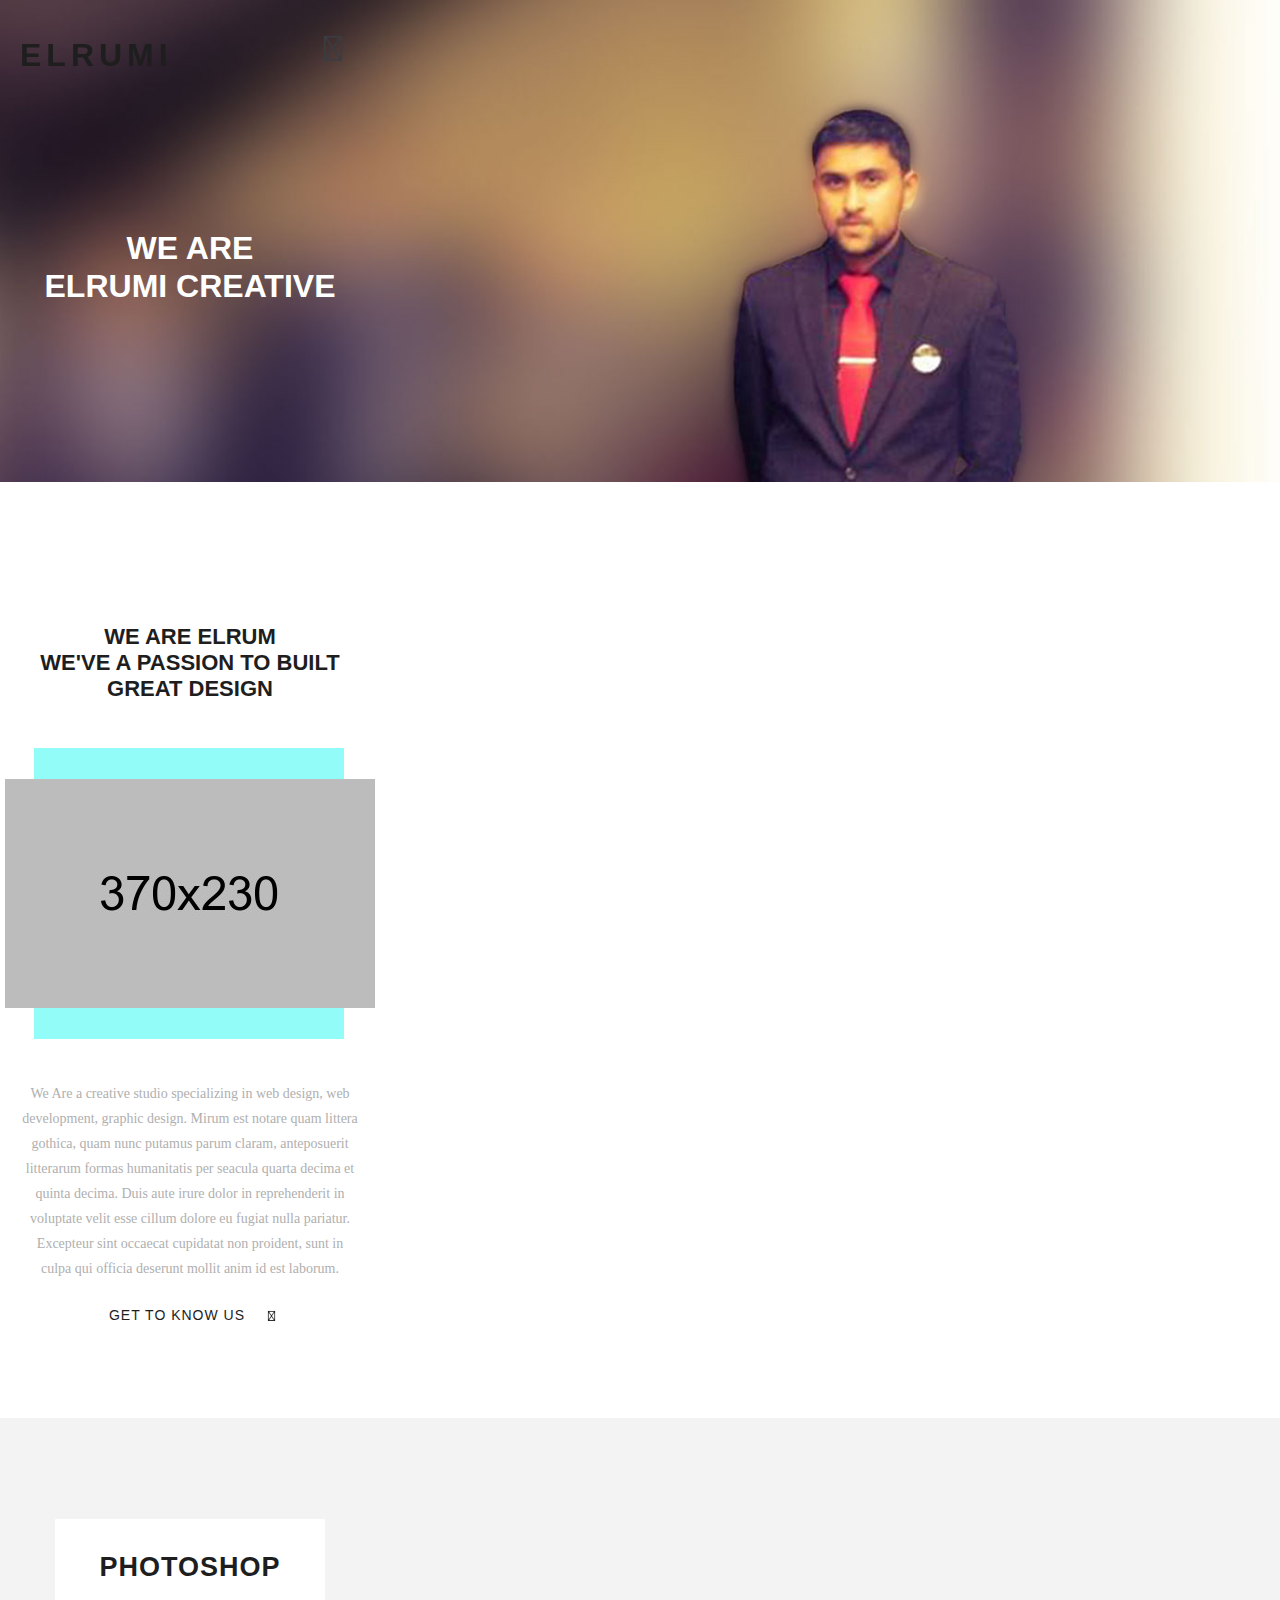
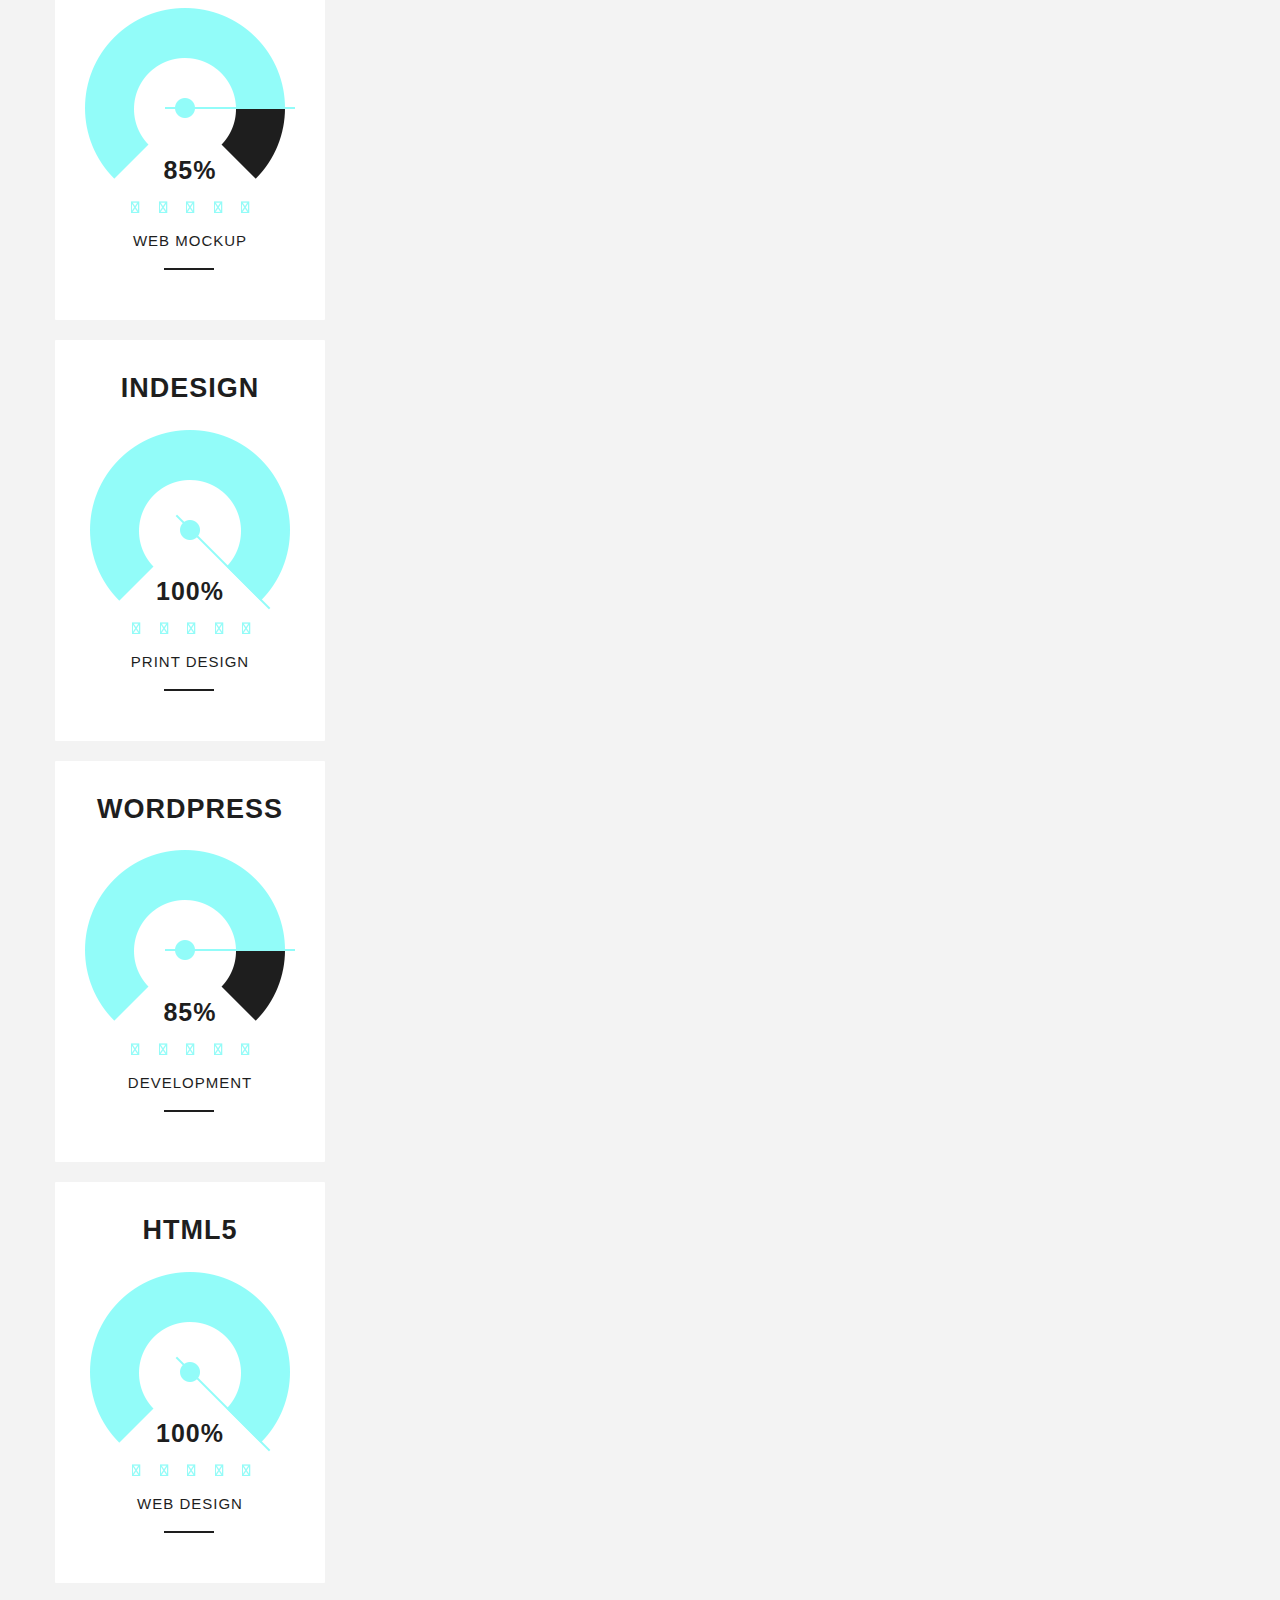
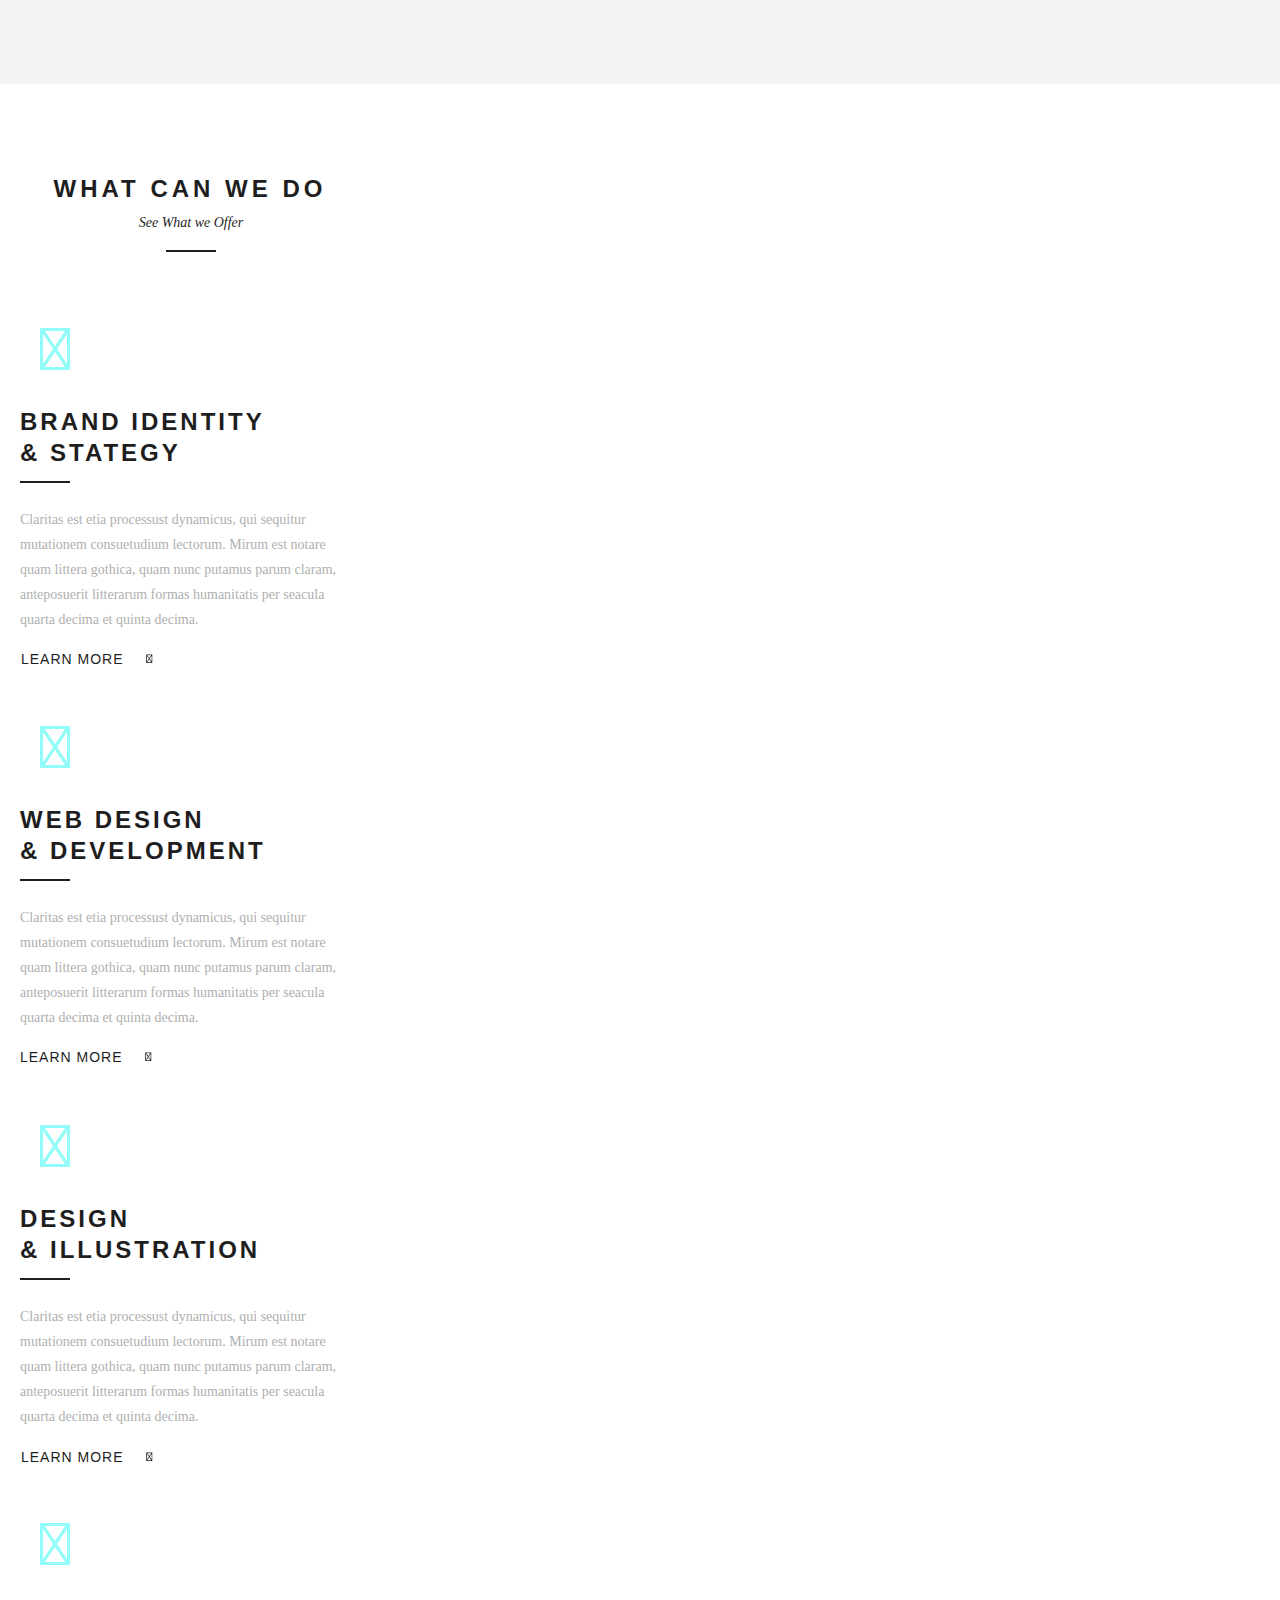
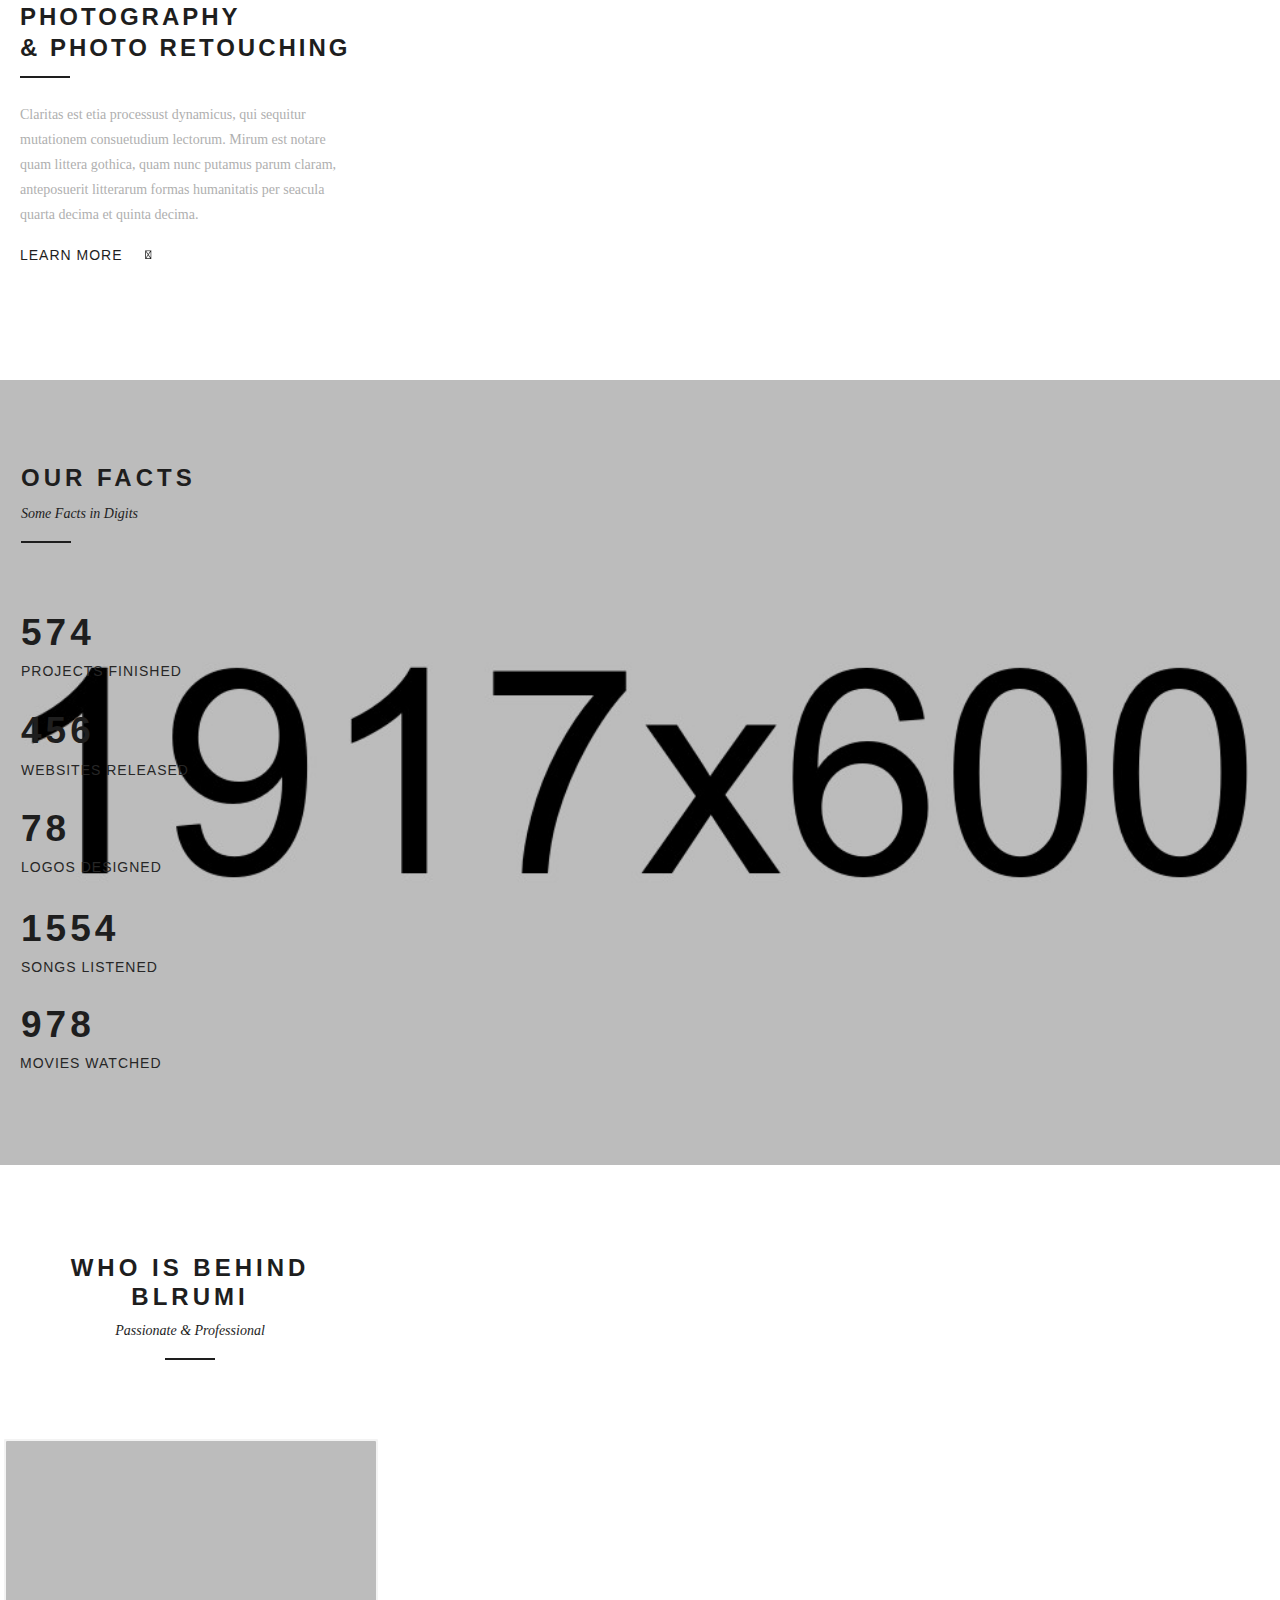
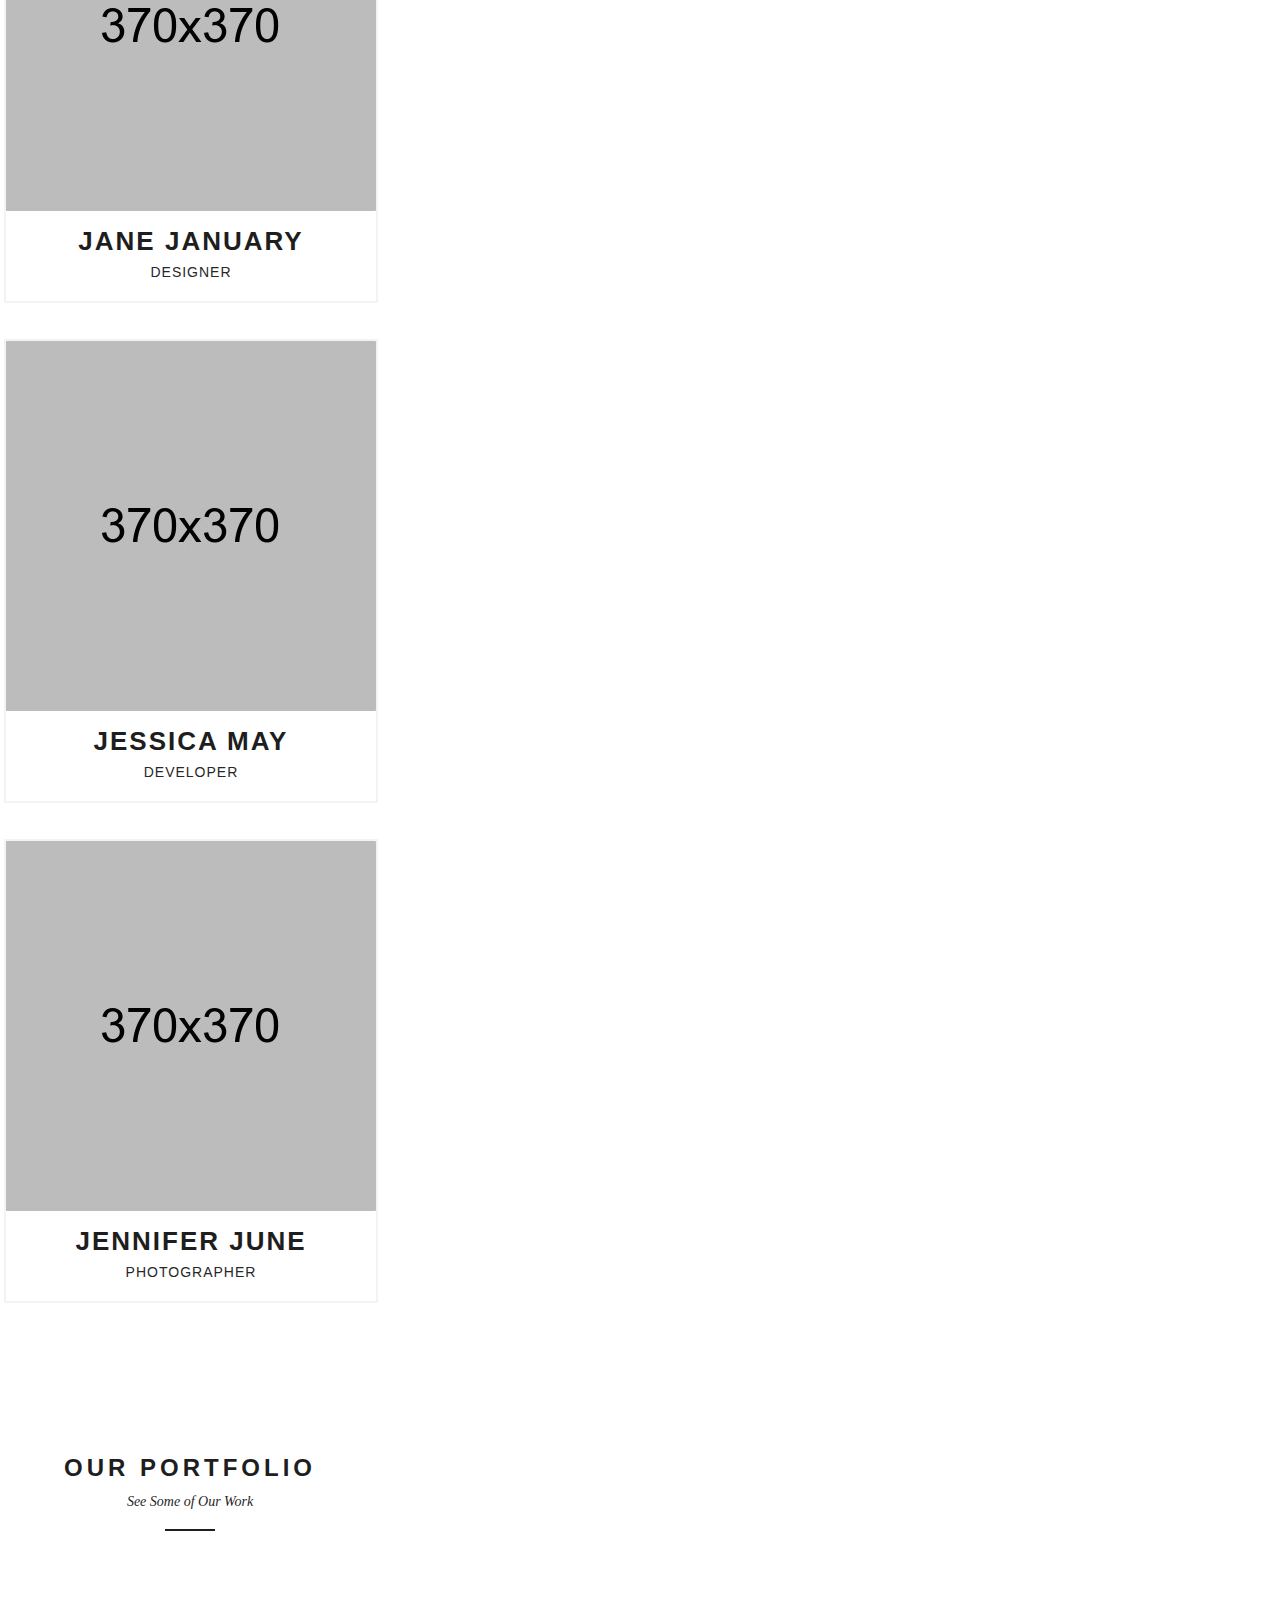
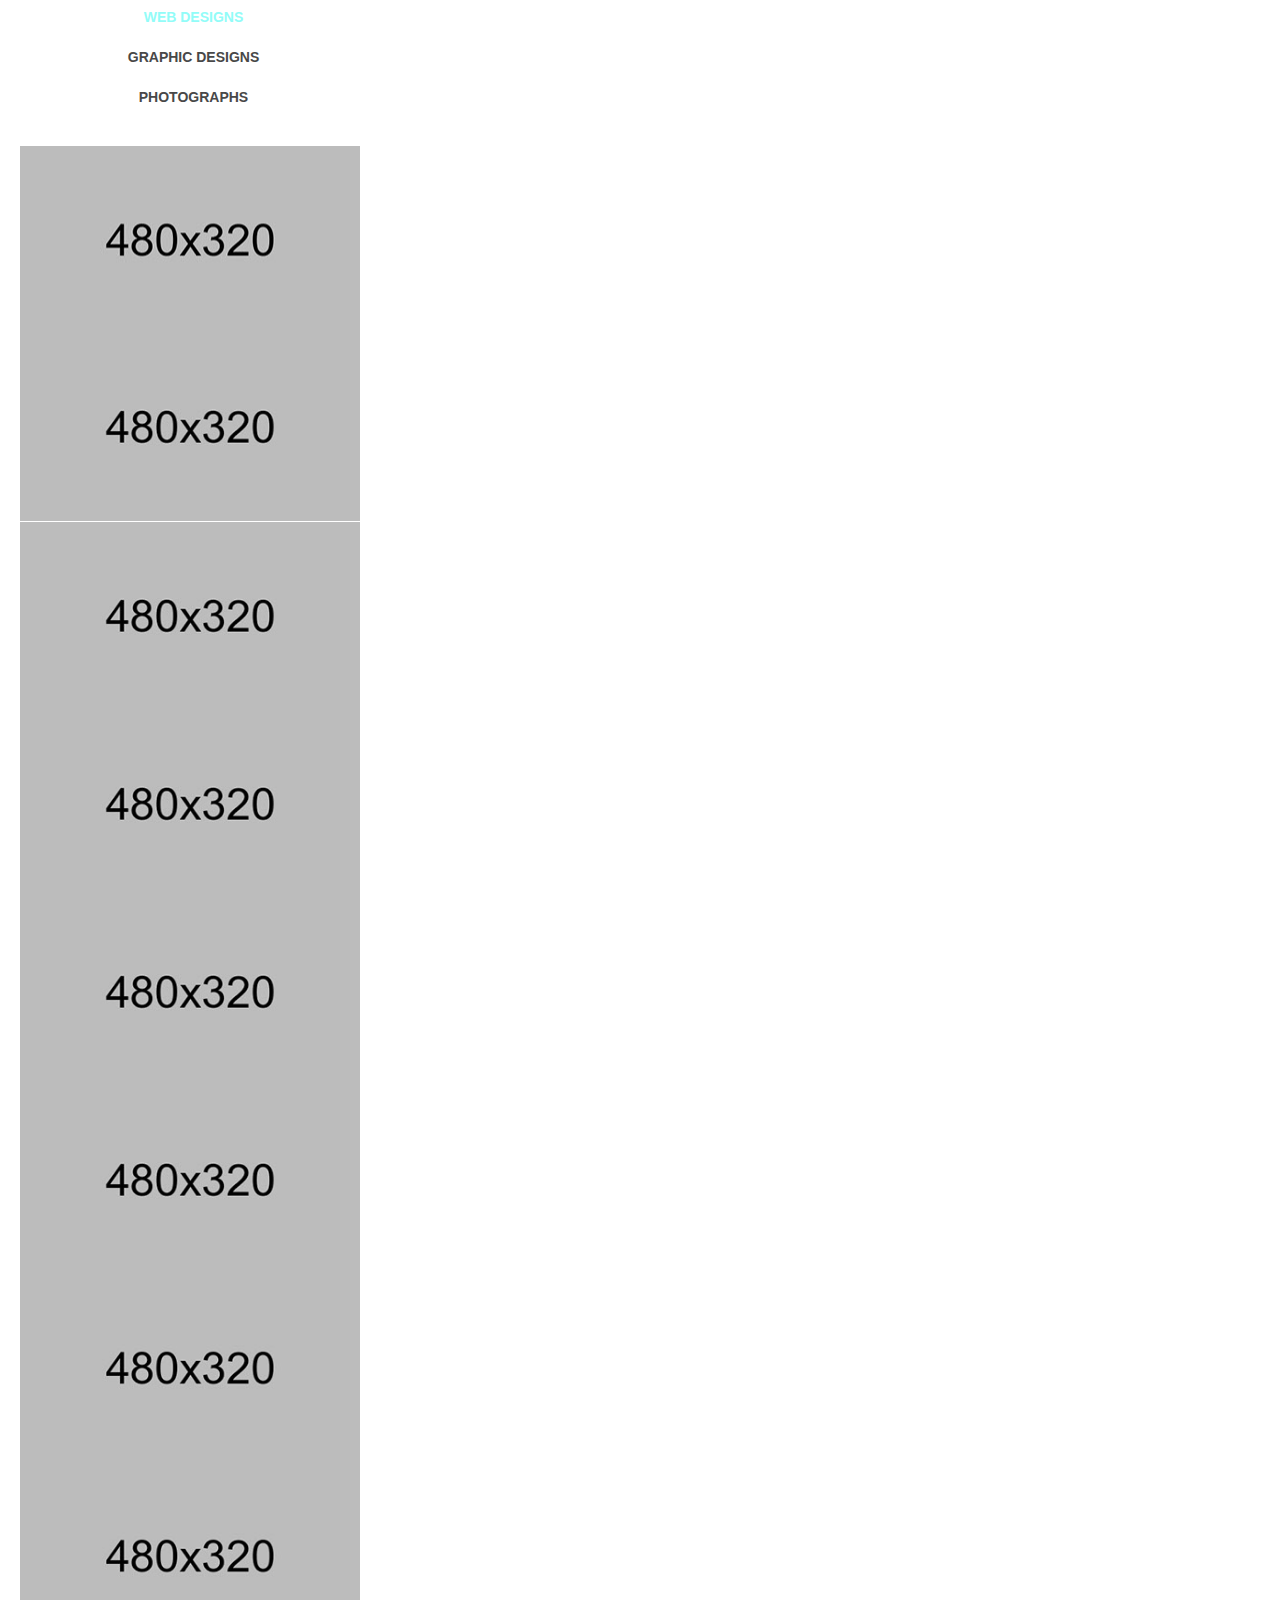
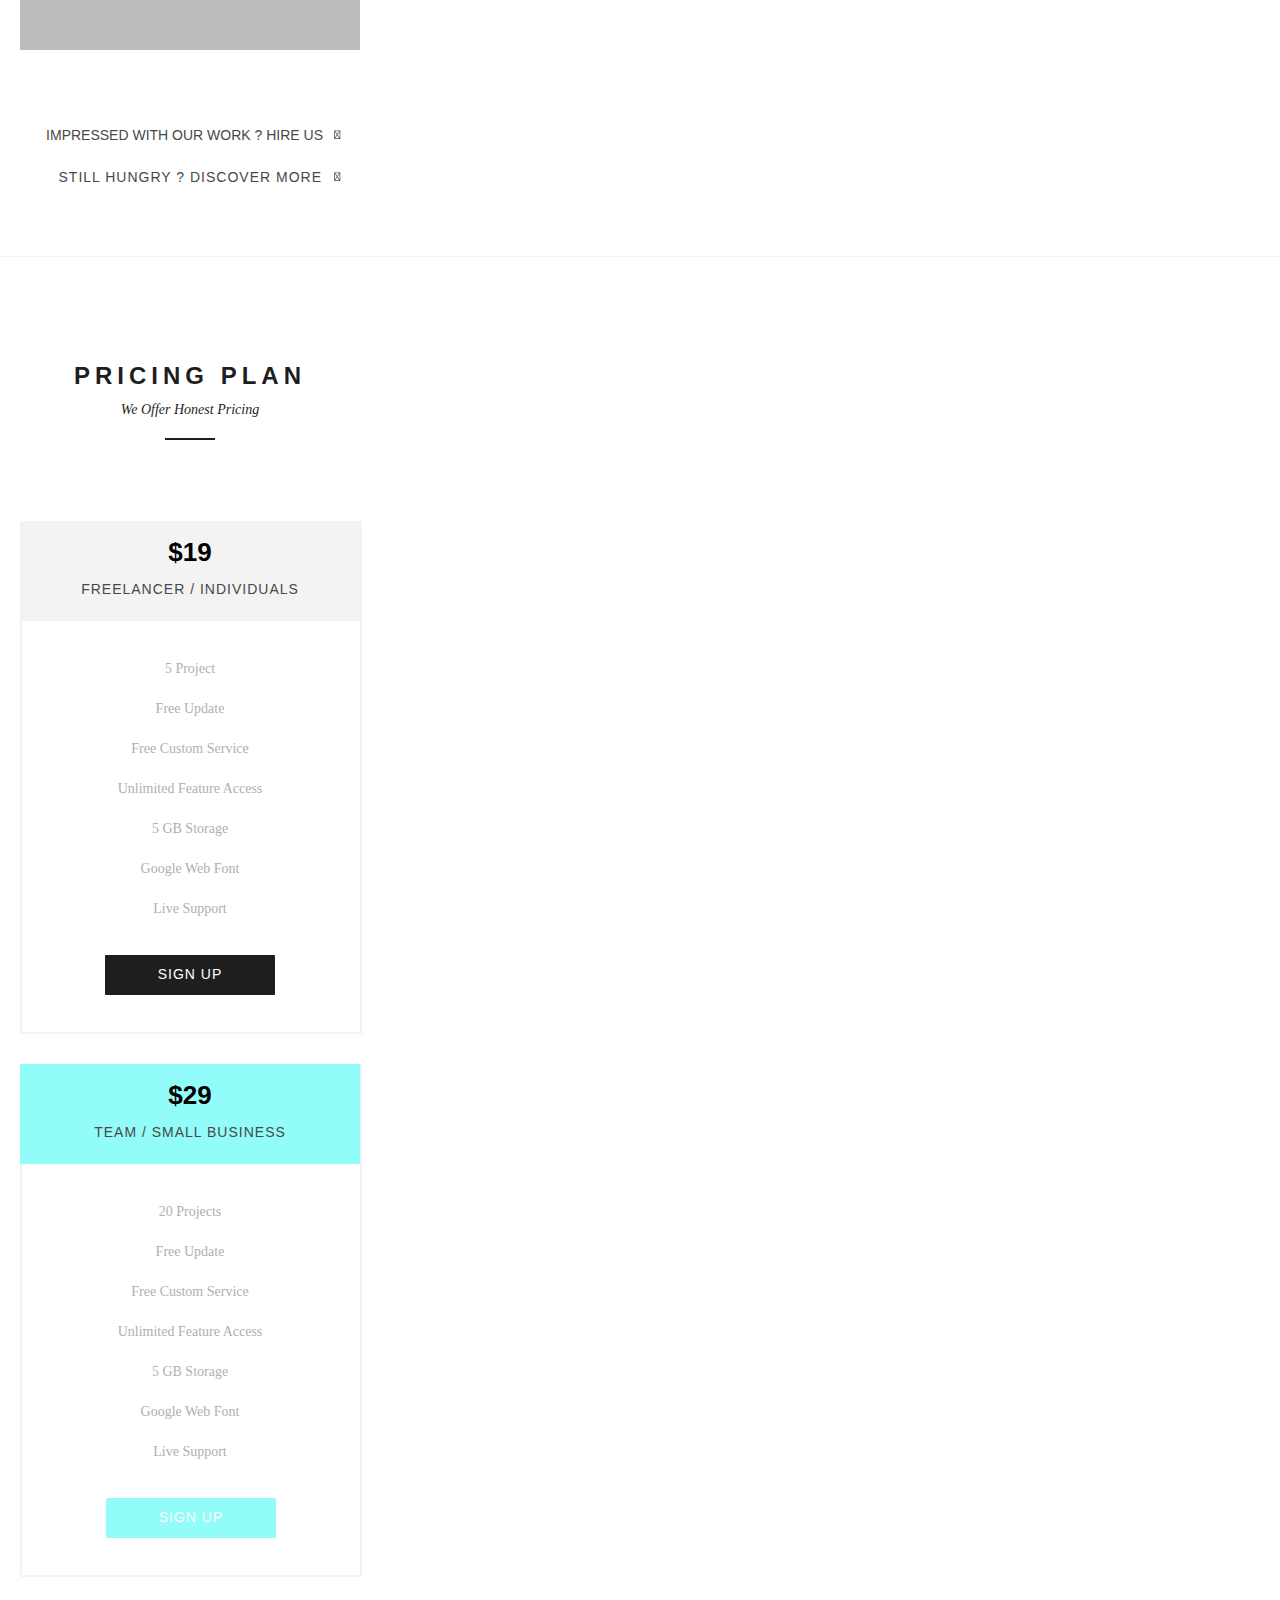
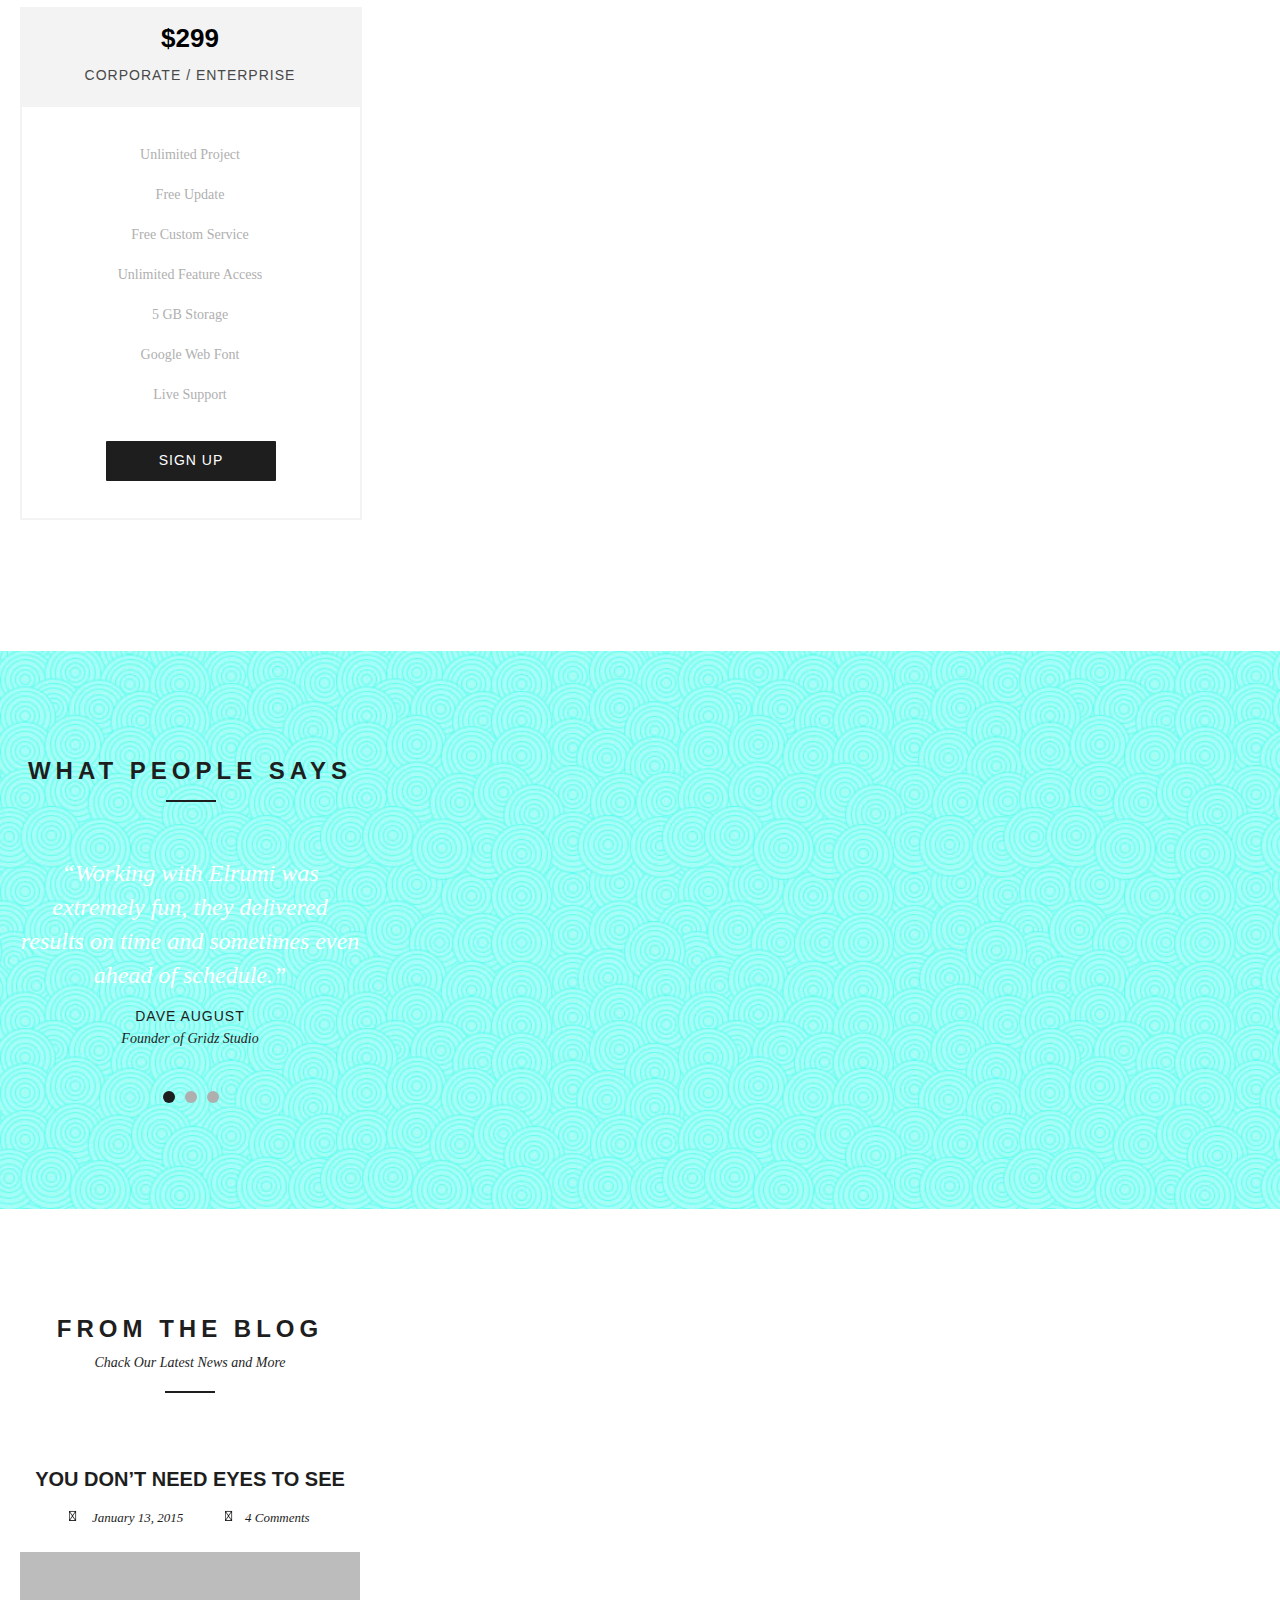
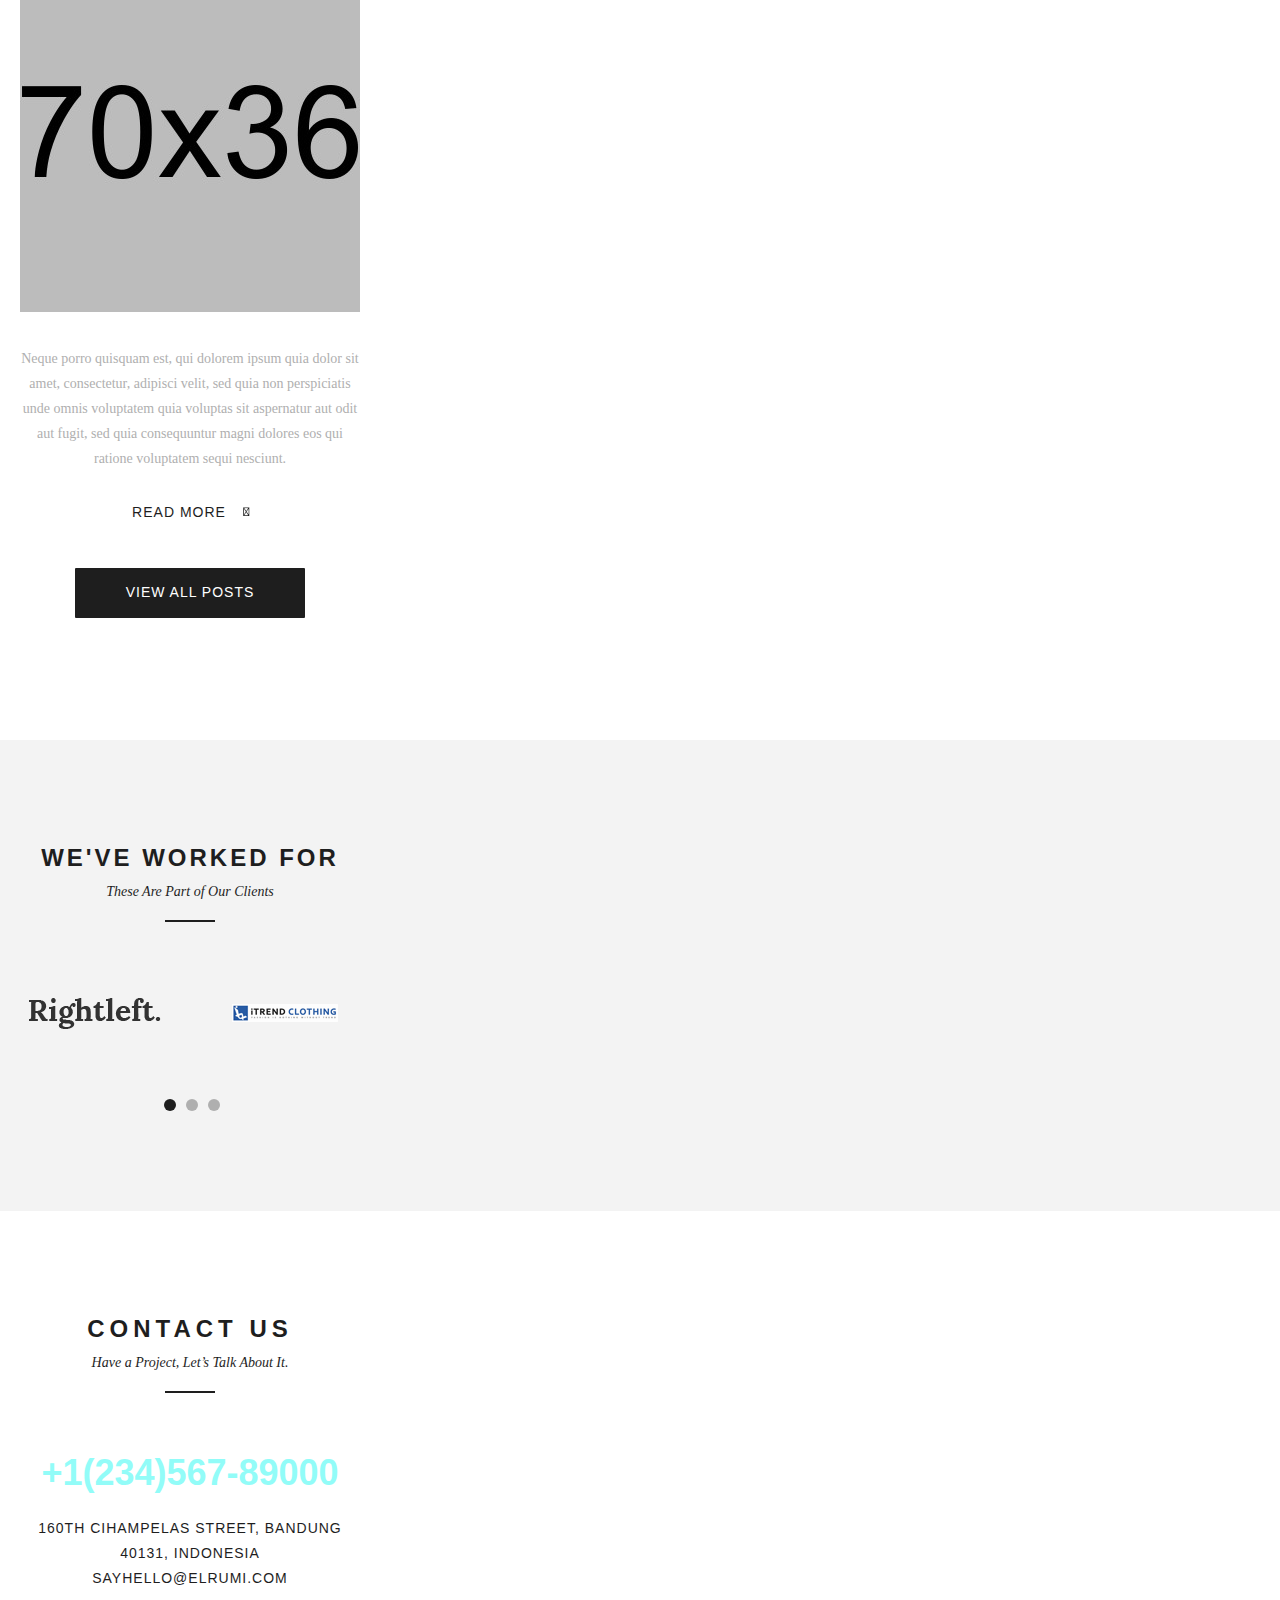
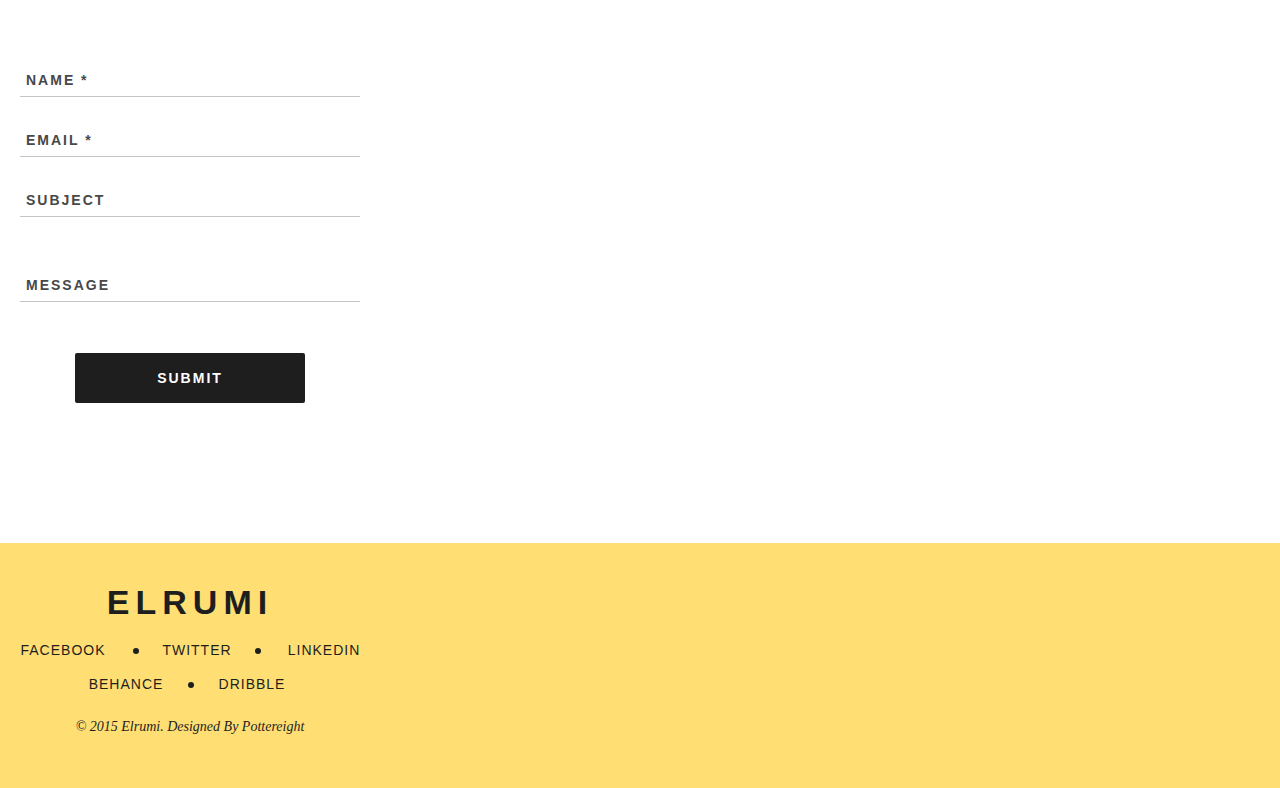
<file: phone/index.html>
<!DOCTYPE html>
<html class="nojs html css_verticalspacer" lang="en-US">
 <head>

  <meta http-equiv="Content-type" content="text/html;charset=UTF-8"/>
  <meta name="generator" content="2017.0.4.363"/>
  <meta name="viewport" content="width=380"/>
  
  <script type="text/javascript">
   // Update the 'nojs'/'js' class on the html node
document.documentElement.className = document.documentElement.className.replace(/\bnojs\b/g, 'js');

// Check that all required assets are uploaded and up-to-date
if(typeof Muse == "undefined") window.Muse = {}; window.Muse.assets = {"required":["museutils.js", "museconfig.js", "jquery.musepolyfill.bgsize.js", "jquery.watch.js", "jquery.musemenu.js", "webpro.js", "musewpslideshow.js", "jquery.museoverlay.js", "touchswipe.js", "jquery.scrolleffects.js", "require.js", "index.css"], "outOfDate":[]};
</script>
  
  <link rel="canonical" href="http://milhar.com/index.html"/>
  <title>Home</title>
  <!-- CSS -->
  <link rel="stylesheet" type="text/css" href="../css/site_global.css?crc=3800488621"/>
  <link rel="stylesheet" type="text/css" href="css/index.css?crc=4227529513" id="pagesheet"/>
  <!-- IE-only CSS -->
  <!--[if lt IE 9]>
  <link rel="stylesheet" type="text/css" href="css/iefonts_index.css?crc=252030049"/>
  <![endif]-->
  <!-- Other scripts -->
  <script type="text/javascript">
   var __adobewebfontsappname__ = "muse";
</script>
  <!-- JS includes -->
  <script src="https://webfonts.creativecloud.com/montserrat:n4:default;lato:n9:default;pt-serif:i4:default;droid-serif:n4,i4:default;raleway:n8,n7,n5:default.js" type="text/javascript"></script>
  <!--[if lt IE 9]>
  <script src="../scripts/html5shiv.js?crc=4241844378" type="text/javascript"></script>
  <![endif]-->
    <!--custom head HTML-->
  <style>

.rounded-corners, .Button div, .rounded-corners p {
    -moz-transition: all 0.3s ease-in-out;
    -webkit-transition: all 0.3s ease-in-out;
    -o-transition: all 0.3s ease-in-out;
    -ms-transition: all 0.3s ease-in-out;
    transition: all 0.3s ease-in-out;
}

</style>
 </head>
 <body>

  <div class="clearfix" id="page"><!-- column -->
   <div class="position_content" id="page_position_content">
    <div class="browser_width colelem" id="u5109-bw">
     <div class="museBGSize clearfix" id="u5109"><!-- column -->
      <a class="anchor_item colelem" id="home"></a>
      <div class="clearfix colelem" id="u5110-6"><!-- content -->
       <p>WE ARE<br/>ELRUMI CREATIVE</p>
      </div>
     </div>
    </div>
    <div class="clearfix colelem" id="pu5120-4"><!-- group -->
     <div class="clearfix mse_pre_init" id="u5120-4"><!-- content -->
      <p>ELRUMI</p>
     </div>
     <div class="PamphletWidget clearfix mse_pre_init" id="pamphletu6488"><!-- none box -->
      <div class="popup_anchor" id="u6497popup">
       <div class="ContainerGroup clearfix" id="u6497"><!-- none box -->
        <div class="Container invi rgba-background clearfix grpelem" id="u6498"><!-- group -->
         <nav class="MenuBar clearfix grpelem" id="menuu5121"><!-- vertical box -->
          <div class="MenuItemContainer clearfix colelem" id="u5136"><!-- horizontal box -->
           <a class="nonblock nontext MenuItem MenuItemWithSubMenu anim_swing clearfix grpelem" id="u5137" href="index.html#home"><!-- horizontal box --><div class="MenuItemLabel clearfix grpelem" id="u5138-4"><!-- content --><p>HOME</p></div></a>
          </div>
          <div class="MenuItemContainer clearfix colelem" id="u5122"><!-- horizontal box -->
           <a class="nonblock nontext MenuItem MenuItemWithSubMenu anim_swing clearfix grpelem" id="u5125" href="index.html#about"><!-- horizontal box --><div class="MenuItemLabel clearfix grpelem" id="u5126-4"><!-- content --><p>ABOUT</p></div></a>
          </div>
          <div class="MenuItemContainer clearfix colelem" id="u5129"><!-- horizontal box -->
           <a class="nonblock nontext MenuItem MenuItemWithSubMenu anim_swing clearfix grpelem" id="u5130" href="index.html#services"><!-- horizontal box --><div class="MenuItemLabel clearfix grpelem" id="u5132-4"><!-- content --><p>SERVICES</p></div></a>
          </div>
          <div class="MenuItemContainer clearfix colelem" id="u5143"><!-- horizontal box -->
           <a class="nonblock nontext MenuItem MenuItemWithSubMenu anim_swing clearfix grpelem" id="u5146" href="index.html#works"><!-- horizontal box --><div class="MenuItemLabel clearfix grpelem" id="u5147-4"><!-- content --><p>WORK</p></div></a>
          </div>
          <div class="MenuItemContainer clearfix colelem" id="u5150"><!-- horizontal box -->
           <a class="nonblock nontext MenuItem MenuItemWithSubMenu anim_swing clearfix grpelem" id="u5151" href="index.html#blog"><!-- horizontal box --><div class="MenuItemLabel clearfix grpelem" id="u5153-4"><!-- content --><p>BLOG</p></div></a>
          </div>
          <div class="MenuItemContainer clearfix colelem" id="u5157"><!-- horizontal box -->
           <a class="nonblock nontext MenuItem MenuItemWithSubMenu anim_swing clearfix grpelem" id="u5158" href="index.html#contact"><!-- horizontal box --><div class="MenuItemLabel clearfix grpelem" id="u5159-4"><!-- content --><p>CONTACT</p></div></a>
          </div>
         </nav>
        </div>
       </div>
      </div>
      <div class="ThumbGroup clearfix grpelem" id="u6489"><!-- none box -->
       <div class="popup_anchor" id="u6490popup">
        <div class="Thumb popup_element clearfix" id="u6490"><!-- group -->
         <img class="grpelem" id="u6491" alt="" src="../images/blank.gif?crc=4208392903"/><!-- state-based BG images -->
        </div>
       </div>
      </div>
     </div>
    </div>
    <div class="browser_width mse_pre_init" id="u5119-bw">
     <div class="shadow ose_pre_init" id="u5119"><!-- simple frame --></div>
    </div>
    <a class="anchor_item colelem" id="about"></a>
    <div class="clearfix colelem" id="u5113-6"><!-- content -->
     <p>WE ARE ELRUM</p>
     <p>WE'VE A PASSION TO BUILT GREAT DESIGN</p>
    </div>
    <div class="clearfix colelem" id="u5112"><!-- group -->
     <div class="museBGSize grpelem" id="u5114"><!-- simple frame --></div>
    </div>
    <div class="clearfix colelem" id="u5115-4"><!-- content -->
     <p>We Are a creative studio specializing in web design, web development, graphic design. Mirum est notare quam littera gothica, quam nunc putamus parum claram, anteposuerit litterarum formas humanitatis per seacula quarta decima et quinta decima. Duis aute irure dolor in reprehenderit in voluptate velit esse cillum dolore eu fugiat nulla pariatur. Excepteur sint occaecat cupidatat non proident, sunt in culpa qui officia deserunt mollit anim id est laborum.</p>
    </div>
    <div class="Button rounded-corners clearfix colelem" id="buttonu5116"><!-- container box -->
     <div class="clearfix grpelem" id="u5118-4"><!-- content -->
      <p>GET TO KNOW US</p>
     </div>
     <img class="grpelem" id="u5117" alt="&nbsp;" src="../images/blank.gif?crc=4208392903"/><!-- state-based BG images -->
    </div>
    <div class="browser_width colelem" id="u5165-bw">
     <div class="clearfix" id="u5165"><!-- column -->
      <div class="Button rounded-corners skills-btn shadow clearfix colelem" id="buttonu5166"><!-- container box -->
       <div class="clearfix colelem" id="u5169-4"><!-- content -->
        <p>PHOTOSHOP</p>
       </div>
       <div class="clearfix colelem" id="u5175"><!-- group -->
        <div class="clearfix grpelem" id="u5170-4"><!-- content -->
         <p>85%</p>
        </div>
       </div>
       <div class="clearfix colelem" id="pu5167-4"><!-- group -->
        <img class="grpelem" id="u5167-4" alt="" width="20" height="32" src="../images/u5167-4.png?crc=3762758080"/><!-- rasterized frame -->
        <img class="grpelem" id="u5172-4" alt="" width="20" height="32" src="../images/u5172-4.png?crc=3762758080"/><!-- rasterized frame -->
        <img class="grpelem" id="u5174-4" alt="" width="20" height="32" src="../images/u5174-4.png?crc=3762758080"/><!-- rasterized frame -->
        <img class="grpelem" id="u5176-4" alt="" width="20" height="32" src="../images/u5176-4.png?crc=3762758080"/><!-- rasterized frame -->
        <img class="grpelem" id="u5171-4" alt="" width="20" height="32" src="../images/u5171-4.png?crc=3762758080"/><!-- rasterized frame -->
       </div>
       <div class="clearfix colelem" id="u5168-4"><!-- content -->
        <p>WEB MOCKUP</p>
       </div>
       <div class="colelem" id="u5173"><!-- simple frame --></div>
      </div>
      <div class="Button skills-btn shadow clearfix colelem" id="buttonu5188"><!-- container box -->
       <div class="clearfix colelem" id="u5196-4"><!-- content -->
        <p>INDESIGN</p>
       </div>
       <div class="clearfix colelem" id="u5189"><!-- group -->
        <div class="clearfix grpelem" id="u5195-4"><!-- content -->
         <p>100%</p>
        </div>
       </div>
       <div class="clearfix colelem" id="pu5197-4"><!-- group -->
        <img class="grpelem" id="u5197-4" alt="" width="20" height="32" src="../images/u5197-4.png?crc=3762758080"/><!-- rasterized frame -->
        <img class="grpelem" id="u5198-4" alt="" width="20" height="32" src="../images/u5198-4.png?crc=3762758080"/><!-- rasterized frame -->
        <img class="grpelem" id="u5190-4" alt="" width="20" height="32" src="../images/u5190-4.png?crc=3762758080"/><!-- rasterized frame -->
        <img class="grpelem" id="u5191-4" alt="" width="20" height="32" src="../images/u5191-4.png?crc=3762758080"/><!-- rasterized frame -->
        <img class="grpelem" id="u5193-4" alt="" width="20" height="32" src="../images/u5193-4.png?crc=3762758080"/><!-- rasterized frame -->
       </div>
       <div class="clearfix colelem" id="u5192-4"><!-- content -->
        <p>PRINT DESIGN</p>
       </div>
       <div class="colelem" id="u5194"><!-- simple frame --></div>
      </div>
      <div class="Button skills-btn shadow clearfix colelem" id="buttonu5177"><!-- container box -->
       <div class="clearfix colelem" id="u5183-4"><!-- content -->
        <p>WORDPRESS</p>
       </div>
       <div class="clearfix colelem" id="u5186"><!-- group -->
        <div class="clearfix grpelem" id="u5181-4"><!-- content -->
         <p>85%</p>
        </div>
       </div>
       <div class="clearfix colelem" id="pu5182-4"><!-- group -->
        <img class="grpelem" id="u5182-4" alt="" width="20" height="32" src="../images/u5182-4.png?crc=3762758080"/><!-- rasterized frame -->
        <img class="grpelem" id="u5179-4" alt="" width="20" height="32" src="../images/u5179-4.png?crc=3762758080"/><!-- rasterized frame -->
        <img class="grpelem" id="u5187-4" alt="" width="20" height="32" src="../images/u5187-4.png?crc=3762758080"/><!-- rasterized frame -->
        <img class="grpelem" id="u5178-4" alt="" width="20" height="32" src="../images/u5178-4.png?crc=3762758080"/><!-- rasterized frame -->
        <img class="grpelem" id="u5180-4" alt="" width="20" height="32" src="../images/u5180-4.png?crc=3762758080"/><!-- rasterized frame -->
       </div>
       <div class="clearfix colelem" id="u5184-4"><!-- content -->
        <p>DEVELOPMENT</p>
       </div>
       <div class="colelem" id="u5185"><!-- simple frame --></div>
      </div>
      <div class="Button skills-btn shadow clearfix colelem" id="buttonu5199"><!-- container box -->
       <div class="clearfix colelem" id="u5207-4"><!-- content -->
        <p>HTML5</p>
       </div>
       <div class="clearfix colelem" id="u5200"><!-- group -->
        <div class="clearfix grpelem" id="u5204-4"><!-- content -->
         <p>100%</p>
        </div>
       </div>
       <div class="clearfix colelem" id="pu5201-4"><!-- group -->
        <img class="grpelem" id="u5201-4" alt="" width="20" height="32" src="../images/u5201-4.png?crc=3762758080"/><!-- rasterized frame -->
        <img class="grpelem" id="u5205-4" alt="" width="20" height="32" src="../images/u5205-4.png?crc=3762758080"/><!-- rasterized frame -->
        <img class="grpelem" id="u5209-4" alt="" width="20" height="32" src="../images/u5209-4.png?crc=3762758080"/><!-- rasterized frame -->
        <img class="grpelem" id="u5206-4" alt="" width="20" height="32" src="../images/u5206-4.png?crc=3762758080"/><!-- rasterized frame -->
        <img class="grpelem" id="u5208-4" alt="" width="20" height="32" src="../images/u5208-4.png?crc=3762758080"/><!-- rasterized frame -->
       </div>
       <div class="clearfix colelem" id="u5202-4"><!-- content -->
        <p>WEB DESIGN</p>
       </div>
       <div class="colelem" id="u5203"><!-- simple frame --></div>
      </div>
      <a class="anchor_item colelem" id="services"></a>
     </div>
    </div>
    <div class="clearfix colelem" id="u5211-4"><!-- content -->
     <p>WHAT CAN WE DO</p>
    </div>
    <div class="clearfix colelem" id="u5212-4"><!-- content -->
     <p>See What we Offer</p>
    </div>
    <div class="colelem" id="u5213"><!-- simple frame --></div>
    <div class="clearfix colelem" id="u5214"><!-- column -->
     <div class="Button rounded-corners clearfix colelem" id="buttonu5221"><!-- container box -->
      <img class="grpelem" id="u5222" alt="" src="../images/blank.gif?crc=4208392903"/><!-- state-based BG images -->
     </div>
     <div class="clearfix colelem" id="u5217-6"><!-- content -->
      <p>BRAND IDENTITY</p>
      <p>&amp; STATEGY</p>
     </div>
     <div class="colelem" id="u5215"><!-- simple frame --></div>
     <div class="clearfix colelem" id="u5216-4"><!-- content -->
      <p>Claritas est etia processust dynamicus, qui sequitur mutationem consuetudium lectorum. Mirum est notare quam littera gothica, quam nunc putamus parum claram, anteposuerit litterarum formas humanitatis per seacula quarta decima et quinta decima.</p>
     </div>
     <div class="Button rounded-corners clearfix colelem" id="buttonu5218"><!-- container box -->
      <div class="clearfix grpelem" id="u5220-4"><!-- content -->
       <p>LEARN MORE</p>
      </div>
      <img class="grpelem" id="u5219" alt="&nbsp;" src="../images/blank.gif?crc=4208392903"/><!-- state-based BG images -->
     </div>
    </div>
    <div class="clearfix colelem" id="u5231"><!-- column -->
     <div class="position_content" id="u5231_position_content">
      <img class="colelem" id="u5232-4" alt="" width="70" height="66" src="../images/u5232-4.png?crc=232733250"/><!-- rasterized frame -->
      <div class="clearfix colelem" id="u5233-6"><!-- content -->
       <p>WEB DESIGN</p>
       <p>&amp; DEVELOPMENT</p>
      </div>
      <div class="colelem" id="u5237"><!-- simple frame --></div>
      <div class="clearfix colelem" id="u5238-4"><!-- content -->
       <p>Claritas est etia processust dynamicus, qui sequitur mutationem consuetudium lectorum. Mirum est notare quam littera gothica, quam nunc putamus parum claram, anteposuerit litterarum formas humanitatis per seacula quarta decima et quinta decima.</p>
      </div>
      <div class="Button rounded-corners clearfix colelem" id="buttonu5234"><!-- container box -->
       <div class="clearfix grpelem" id="u5235-4"><!-- content -->
        <p>LEARN MORE</p>
       </div>
       <img class="grpelem" id="u5236" alt="&nbsp;" src="../images/blank.gif?crc=4208392903"/><!-- state-based BG images -->
      </div>
     </div>
    </div>
    <div class="clearfix colelem" id="u5223"><!-- column -->
     <div class="position_content" id="u5223_position_content">
      <img class="colelem" id="u5226-4" alt="" width="70" height="66" src="../images/u5226-4.png?crc=232733250"/><!-- rasterized frame -->
      <div class="clearfix colelem" id="u5227-6"><!-- content -->
       <p>DESIGN</p>
       <p>&amp; ILLUSTRATION</p>
      </div>
      <div class="colelem" id="u5225"><!-- simple frame --></div>
      <div class="clearfix colelem" id="u5224-4"><!-- content -->
       <p>Claritas est etia processust dynamicus, qui sequitur mutationem consuetudium lectorum. Mirum est notare quam littera gothica, quam nunc putamus parum claram, anteposuerit litterarum formas humanitatis per seacula quarta decima et quinta decima.</p>
      </div>
      <div class="Button rounded-corners clearfix colelem" id="buttonu5228"><!-- container box -->
       <div class="clearfix grpelem" id="u5230-4"><!-- content -->
        <p>LEARN MORE</p>
       </div>
       <img class="grpelem" id="u5229" alt="&nbsp;" src="../images/blank.gif?crc=4208392903"/><!-- state-based BG images -->
      </div>
     </div>
    </div>
    <div class="clearfix colelem" id="u5239"><!-- column -->
     <div class="position_content" id="u5239_position_content">
      <img class="colelem" id="u5241-4" alt="" width="70" height="66" src="../images/u5241-4.png?crc=232733250"/><!-- rasterized frame -->
      <div class="clearfix colelem" id="u5242-6"><!-- content -->
       <p>PHOTOGRAPHY</p>
       <p>&amp; PHOTO RETOUCHING</p>
      </div>
      <div class="colelem" id="u5246"><!-- simple frame --></div>
      <div class="clearfix colelem" id="u5240-4"><!-- content -->
       <p>Claritas est etia processust dynamicus, qui sequitur mutationem consuetudium lectorum. Mirum est notare quam littera gothica, quam nunc putamus parum claram, anteposuerit litterarum formas humanitatis per seacula quarta decima et quinta decima.</p>
      </div>
      <div class="Button rounded-corners clearfix colelem" id="buttonu5243"><!-- container box -->
       <div class="clearfix grpelem" id="u5244-4"><!-- content -->
        <p>LEARN MORE</p>
       </div>
       <img class="grpelem" id="u5245" alt="&nbsp;" src="../images/blank.gif?crc=4208392903"/><!-- state-based BG images -->
      </div>
     </div>
    </div>
    <div class="browser_width colelem" id="u5247-bw">
     <div class="museBGSize clearfix" id="u5247"><!-- column -->
      <div class="clearfix colelem" id="u5248-4"><!-- content -->
       <p>OUR FACTS</p>
      </div>
      <div class="clearfix colelem" id="u5254-4"><!-- content -->
       <p>Some Facts in Digits</p>
      </div>
      <div class="colelem" id="u5255"><!-- simple frame --></div>
      <div class="clearfix colelem" id="u5249-4"><!-- content -->
       <p>574</p>
      </div>
      <div class="clearfix colelem" id="u5256-4"><!-- content -->
       <p>PROJECTS FINISHED</p>
      </div>
      <div class="clearfix colelem" id="u5251-4"><!-- content -->
       <p>456</p>
      </div>
      <div class="clearfix colelem" id="u5258-4"><!-- content -->
       <p>WEBSITES RELEASED</p>
      </div>
      <div class="clearfix colelem" id="u5253-4"><!-- content -->
       <p>78</p>
      </div>
      <div class="clearfix colelem" id="u5260-4"><!-- content -->
       <p>LOGOS DESIGNED</p>
      </div>
      <div class="clearfix colelem" id="u5250-4"><!-- content -->
       <p>1554</p>
      </div>
      <div class="clearfix colelem" id="u5257-4"><!-- content -->
       <p>SONGS LISTENED</p>
      </div>
      <div class="clearfix colelem" id="u5252-4"><!-- content -->
       <p>978</p>
      </div>
      <div class="clearfix colelem" id="u5259-4"><!-- content -->
       <p>MOVIES WATCHED</p>
      </div>
     </div>
    </div>
    <div class="clearfix colelem" id="u5312-4"><!-- content -->
     <p>WHO IS BEHIND BLRUMI</p>
    </div>
    <div class="clearfix colelem" id="u5313-4"><!-- content -->
     <p>Passionate &amp; Professional</p>
    </div>
    <div class="colelem" id="u5314"><!-- simple frame --></div>
    <div class="PamphletWidget clearfix colelem" id="pamphletu5261"><!-- none box -->
     <div class="ThumbGroup clearfix grpelem" id="u5264"><!-- none box -->
      <div class="popup_anchor" id="u5265popup">
       <div class="Thumb popup_element team rounded-corners shadow clearfix" id="u5265"><!-- column -->
        <div class="museBGSize rounded-corners colelem" id="u5267"><!-- simple frame --></div>
        <div class="clearfix colelem" id="u5268-4"><!-- content -->
         <p>JANE JANUARY</p>
        </div>
        <div class="clearfix colelem" id="u5266-4"><!-- content -->
         <p>DESIGNER</p>
        </div>
       </div>
      </div>
     </div>
     <div class="popup_anchor" id="u5269popup">
      <div class="ContainerGroup clearfix" id="u5269"><!-- stack box -->
       <div class="Container invi clearfix grpelem" id="u5270"><!-- group -->
        <div class="Button rounded-corners clearfix grpelem" id="buttonu5273"><!-- container box -->
         <img class="grpelem" id="u5274" alt="" src="../images/blank.gif?crc=4208392903"/><!-- state-based BG images -->
        </div>
        <div class="Button rounded-corners clearfix grpelem" id="buttonu5271"><!-- container box -->
         <img class="grpelem" id="u5272" alt="" src="../images/blank.gif?crc=4208392903"/><!-- state-based BG images -->
        </div>
        <div class="Button rounded-corners clearfix grpelem" id="buttonu5275"><!-- container box -->
         <img class="grpelem" id="u5276" alt="" src="../images/blank.gif?crc=4208392903"/><!-- state-based BG images -->
        </div>
       </div>
      </div>
     </div>
    </div>
    <div class="PamphletWidget clearfix colelem" id="pamphletu5278"><!-- none box -->
     <div class="ThumbGroup clearfix grpelem" id="u5279"><!-- none box -->
      <div class="popup_anchor" id="u5280popup">
       <div class="Thumb popup_element team rounded-corners shadow clearfix" id="u5280"><!-- column -->
        <div class="museBGSize rounded-corners colelem" id="u5283"><!-- simple frame --></div>
        <div class="clearfix colelem" id="u5282-4"><!-- content -->
         <p>JESSICA MAY</p>
        </div>
        <div class="clearfix colelem" id="u5281-4"><!-- content -->
         <p>DEVELOPER</p>
        </div>
       </div>
      </div>
     </div>
     <div class="popup_anchor" id="u5286popup">
      <div class="ContainerGroup clearfix" id="u5286"><!-- stack box -->
       <div class="Container invi clearfix grpelem" id="u5287"><!-- group -->
        <div class="Button rounded-corners clearfix grpelem" id="buttonu5288"><!-- container box -->
         <img class="grpelem" id="u5289" alt="" src="../images/blank.gif?crc=4208392903"/><!-- state-based BG images -->
        </div>
        <div class="Button rounded-corners clearfix grpelem" id="buttonu5290"><!-- container box -->
         <img class="grpelem" id="u5291" alt="" src="../images/blank.gif?crc=4208392903"/><!-- state-based BG images -->
        </div>
        <div class="Button rounded-corners clearfix grpelem" id="buttonu5292"><!-- container box -->
         <img class="grpelem" id="u5293" alt="" src="../images/blank.gif?crc=4208392903"/><!-- state-based BG images -->
        </div>
       </div>
      </div>
     </div>
    </div>
    <div class="PamphletWidget clearfix colelem" id="pamphletu5295"><!-- none box -->
     <div class="ThumbGroup clearfix grpelem" id="u5296"><!-- none box -->
      <div class="popup_anchor" id="u5297popup">
       <div class="Thumb popup_element team rounded-corners shadow clearfix" id="u5297"><!-- column -->
        <div class="museBGSize rounded-corners colelem" id="u5298"><!-- simple frame --></div>
        <div class="clearfix colelem" id="u5299-4"><!-- content -->
         <p>JENNIFER JUNE</p>
        </div>
        <div class="clearfix colelem" id="u5300-4"><!-- content -->
         <p>PHOTOGRAPHER</p>
        </div>
       </div>
      </div>
     </div>
     <div class="popup_anchor" id="u5301popup">
      <div class="ContainerGroup clearfix" id="u5301"><!-- stack box -->
       <div class="Container invi clearfix grpelem" id="u5302"><!-- group -->
        <div class="Button rounded-corners clearfix grpelem" id="buttonu5307"><!-- container box -->
         <img class="grpelem" id="u5308" alt="" src="../images/blank.gif?crc=4208392903"/><!-- state-based BG images -->
        </div>
        <div class="Button rounded-corners clearfix grpelem" id="buttonu5303"><!-- container box -->
         <img class="grpelem" id="u5304" alt="" src="../images/blank.gif?crc=4208392903"/><!-- state-based BG images -->
        </div>
        <div class="Button rounded-corners clearfix grpelem" id="buttonu5305"><!-- container box -->
         <img class="grpelem" id="u5306" alt="" src="../images/blank.gif?crc=4208392903"/><!-- state-based BG images -->
        </div>
       </div>
      </div>
     </div>
    </div>
    <a class="anchor_item colelem" id="works"></a>
    <div class="clearfix colelem" id="u5316-4"><!-- content -->
     <p>OUR PORTFOLIO</p>
    </div>
    <div class="clearfix colelem" id="u5317-4"><!-- content -->
     <p>See Some of Our Work</p>
    </div>
    <div class="colelem" id="u5318"><!-- simple frame --></div>
    <div class="PamphletWidget clearfix colelem" id="pamphletu5319"><!-- none box -->
     <div class="popup_anchor" id="u5322popup">
      <div class="ContainerGroup clearfix" id="u5322"><!-- stack box -->
       <div class="Container clearfix grpelem" id="u5597"><!-- group -->
        <div class="PamphletWidget clearfix grpelem" id="pamphletu5666"><!-- none box -->
         <div class="ThumbGroup clearfix grpelem" id="u5676"><!-- none box -->
          <div class="popup_anchor" id="u5677popup">
           <div class="Thumb popup_element rounded-corners clearfix" id="u5677"><!-- group -->
            <div class="museBGSize grpelem" id="u5678"><!-- simple frame --></div>
           </div>
          </div>
         </div>
         <div class="popup_anchor" id="u5669popup">
          <div class="ContainerGroup clearfix" id="u5669"><!-- none box -->
           <div class="Container invi rgba-background clearfix grpelem" id="u5670"><!-- column -->
            <div class="clearfix colelem" id="u5672-4"><!-- content -->
             <p>AWESOME WORK</p>
            </div>
            <div class="clearfix colelem" id="u5671-4"><!-- content -->
             <p>Web Design</p>
            </div>
            <a class="nonblock nontext Button clearfix colelem" id="buttonu5673" href="single-gallery.html"><!-- container box --><div class="clearfix grpelem" id="u5675-4"><!-- content --><p>LEARN MORE</p></div><img class="grpelem" id="u5674" alt="&nbsp;" src="../images/blank.gif?crc=4208392903"/><!-- state-based BG images --></a>
           </div>
          </div>
         </div>
        </div>
        <div class="PamphletWidget clearfix grpelem" id="pamphletu5816"><!-- none box -->
         <div class="ThumbGroup clearfix grpelem" id="u5817"><!-- none box -->
          <div class="popup_anchor" id="u5818popup">
           <div class="Thumb popup_element rounded-corners clearfix" id="u5818"><!-- group -->
            <div class="museBGSize grpelem" id="u5819"><!-- simple frame --></div>
           </div>
          </div>
         </div>
         <div class="popup_anchor" id="u5820popup">
          <div class="ContainerGroup clearfix" id="u5820"><!-- none box -->
           <div class="Container invi rgba-background clearfix grpelem" id="u5821"><!-- column -->
            <div class="clearfix colelem" id="u5826-4"><!-- content -->
             <p>AWESOME WORK</p>
            </div>
            <div class="clearfix colelem" id="u5822-4"><!-- content -->
             <p>Web Design</p>
            </div>
            <a class="nonblock nontext Button clearfix colelem" id="buttonu5823" href="single-gallery.html"><!-- container box --><div class="clearfix grpelem" id="u5825-4"><!-- content --><p>LEARN MORE</p></div><img class="grpelem" id="u5824" alt="&nbsp;" src="../images/blank.gif?crc=4208392903"/><!-- state-based BG images --></a>
           </div>
          </div>
         </div>
        </div>
        <div class="PamphletWidget clearfix grpelem" id="pamphletu5762"><!-- none box -->
         <div class="ThumbGroup clearfix grpelem" id="u5763"><!-- none box -->
          <div class="popup_anchor" id="u5764popup">
           <div class="Thumb popup_element rounded-corners clearfix" id="u5764"><!-- group -->
            <div class="museBGSize grpelem" id="u5765"><!-- simple frame --></div>
           </div>
          </div>
         </div>
         <div class="popup_anchor" id="u5766popup">
          <div class="ContainerGroup clearfix" id="u5766"><!-- none box -->
           <div class="Container invi rgba-background clearfix grpelem" id="u5767"><!-- column -->
            <div class="clearfix colelem" id="u5772-4"><!-- content -->
             <p>AWESOME WORK</p>
            </div>
            <div class="clearfix colelem" id="u5768-4"><!-- content -->
             <p>Web Design</p>
            </div>
            <a class="nonblock nontext Button clearfix colelem" id="buttonu5769" href="single-gallery.html"><!-- container box --><div class="clearfix grpelem" id="u5771-4"><!-- content --><p>LEARN MORE</p></div><img class="grpelem" id="u5770" alt="&nbsp;" src="../images/blank.gif?crc=4208392903"/><!-- state-based BG images --></a>
           </div>
          </div>
         </div>
        </div>
        <div class="PamphletWidget clearfix grpelem" id="pamphletu5833"><!-- none box -->
         <div class="ThumbGroup clearfix grpelem" id="u5847"><!-- none box -->
          <div class="popup_anchor" id="u5848popup">
           <div class="Thumb popup_element rounded-corners clearfix" id="u5848"><!-- group -->
            <div class="museBGSize grpelem" id="u5849"><!-- simple frame --></div>
           </div>
          </div>
         </div>
         <div class="popup_anchor" id="u5836popup">
          <div class="ContainerGroup clearfix" id="u5836"><!-- none box -->
           <div class="Container invi rgba-background clearfix grpelem" id="u5837"><!-- column -->
            <div class="clearfix colelem" id="u5842-4"><!-- content -->
             <p>AWESOME WORK</p>
            </div>
            <div class="clearfix colelem" id="u5838-4"><!-- content -->
             <p>Web Design</p>
            </div>
            <a class="nonblock nontext Button clearfix colelem" id="buttonu5839" href="single-gallery.html"><!-- container box --><div class="clearfix grpelem" id="u5840-4"><!-- content --><p>LEARN MORE</p></div><img class="grpelem" id="u5841" alt="&nbsp;" src="../images/blank.gif?crc=4208392903"/><!-- state-based BG images --></a>
           </div>
          </div>
         </div>
        </div>
        <div class="PamphletWidget clearfix grpelem" id="pamphletu6004"><!-- none box -->
         <div class="ThumbGroup clearfix grpelem" id="u6005"><!-- none box -->
          <div class="popup_anchor" id="u6006popup">
           <div class="Thumb popup_element rounded-corners clearfix" id="u6006"><!-- group -->
            <div class="museBGSize grpelem" id="u6007"><!-- simple frame --></div>
           </div>
          </div>
         </div>
         <div class="popup_anchor" id="u6010popup">
          <div class="ContainerGroup clearfix" id="u6010"><!-- none box -->
           <div class="Container invi rgba-background clearfix grpelem" id="u6011"><!-- column -->
            <div class="clearfix colelem" id="u6015-4"><!-- content -->
             <p>AWESOME WORK</p>
            </div>
            <div class="clearfix colelem" id="u6016-4"><!-- content -->
             <p>Web Design</p>
            </div>
            <a class="nonblock nontext Button clearfix colelem" id="buttonu6012" href="single-gallery.html"><!-- container box --><div class="clearfix grpelem" id="u6014-4"><!-- content --><p>LEARN MORE</p></div><img class="grpelem" id="u6013" alt="&nbsp;" src="../images/blank.gif?crc=4208392903"/><!-- state-based BG images --></a>
           </div>
          </div>
         </div>
        </div>
        <div class="PamphletWidget clearfix grpelem" id="pamphletu6021"><!-- none box -->
         <div class="ThumbGroup clearfix grpelem" id="u6022"><!-- none box -->
          <div class="popup_anchor" id="u6023popup">
           <div class="Thumb popup_element rounded-corners clearfix" id="u6023"><!-- group -->
            <div class="museBGSize grpelem" id="u6024"><!-- simple frame --></div>
           </div>
          </div>
         </div>
         <div class="popup_anchor" id="u6027popup">
          <div class="ContainerGroup clearfix" id="u6027"><!-- none box -->
           <div class="Container invi rgba-background clearfix grpelem" id="u6028"><!-- column -->
            <div class="clearfix colelem" id="u6032-4"><!-- content -->
             <p>AWESOME WORK</p>
            </div>
            <div class="clearfix colelem" id="u6033-4"><!-- content -->
             <p>Web Design</p>
            </div>
            <a class="nonblock nontext Button clearfix colelem" id="buttonu6029" href="single-gallery.html"><!-- container box --><div class="clearfix grpelem" id="u6031-4"><!-- content --><p>LEARN MORE</p></div><img class="grpelem" id="u6030" alt="&nbsp;" src="../images/blank.gif?crc=4208392903"/><!-- state-based BG images --></a>
           </div>
          </div>
         </div>
        </div>
        <div class="PamphletWidget clearfix grpelem" id="pamphletu6038"><!-- none box -->
         <div class="ThumbGroup clearfix grpelem" id="u6048"><!-- none box -->
          <div class="popup_anchor" id="u6049popup">
           <div class="Thumb popup_element rounded-corners clearfix" id="u6049"><!-- group -->
            <div class="museBGSize grpelem" id="u6050"><!-- simple frame --></div>
           </div>
          </div>
         </div>
         <div class="popup_anchor" id="u6041popup">
          <div class="ContainerGroup clearfix" id="u6041"><!-- none box -->
           <div class="Container invi rgba-background clearfix grpelem" id="u6042"><!-- column -->
            <div class="clearfix colelem" id="u6043-4"><!-- content -->
             <p>AWESOME WORK</p>
            </div>
            <div class="clearfix colelem" id="u6044-4"><!-- content -->
             <p>Web Design</p>
            </div>
            <a class="nonblock nontext Button clearfix colelem" id="buttonu6045" href="single-gallery.html"><!-- container box --><div class="clearfix grpelem" id="u6047-4"><!-- content --><p>LEARN MORE</p></div><img class="grpelem" id="u6046" alt="&nbsp;" src="../images/blank.gif?crc=4208392903"/><!-- state-based BG images --></a>
           </div>
          </div>
         </div>
        </div>
        <div class="PamphletWidget clearfix grpelem" id="pamphletu6055"><!-- none box -->
         <div class="ThumbGroup clearfix grpelem" id="u6067"><!-- none box -->
          <div class="popup_anchor" id="u6068popup">
           <div class="Thumb popup_element rounded-corners clearfix" id="u6068"><!-- group -->
            <div class="museBGSize grpelem" id="u6069"><!-- simple frame --></div>
           </div>
          </div>
         </div>
         <div class="popup_anchor" id="u6060popup">
          <div class="ContainerGroup clearfix" id="u6060"><!-- none box -->
           <div class="Container invi rgba-background clearfix grpelem" id="u6061"><!-- column -->
            <div class="clearfix colelem" id="u6062-4"><!-- content -->
             <p>AWESOME WORK</p>
            </div>
            <div class="clearfix colelem" id="u6063-4"><!-- content -->
             <p>Web Design</p>
            </div>
            <a class="nonblock nontext Button clearfix colelem" id="buttonu6064" href="single-gallery.html"><!-- container box --><div class="clearfix grpelem" id="u6065-4"><!-- content --><p>LEARN MORE</p></div><img class="grpelem" id="u6066" alt="&nbsp;" src="../images/blank.gif?crc=4208392903"/><!-- state-based BG images --></a>
           </div>
          </div>
         </div>
        </div>
       </div>
       <div class="Container invi clearfix grpelem" id="u5460"><!-- group -->
        <div class="PamphletWidget clearfix grpelem" id="pamphletu6072"><!-- none box -->
         <div class="ThumbGroup clearfix grpelem" id="u6073"><!-- none box -->
          <div class="popup_anchor" id="u6074popup">
           <div class="Thumb popup_element rounded-corners clearfix" id="u6074"><!-- group -->
            <div class="museBGSize grpelem" id="u6075"><!-- simple frame --></div>
           </div>
          </div>
         </div>
         <div class="popup_anchor" id="u6082popup">
          <div class="ContainerGroup clearfix" id="u6082"><!-- none box -->
           <div class="Container invi rgba-background clearfix grpelem" id="u6083"><!-- column -->
            <div class="clearfix colelem" id="u6088-4"><!-- content -->
             <p>AWESOME WORK</p>
            </div>
            <div class="clearfix colelem" id="u6084-4"><!-- content -->
             <p>Web Design</p>
            </div>
            <a class="nonblock nontext Button clearfix colelem" id="buttonu6085" href="single-gallery.html"><!-- container box --><div class="clearfix grpelem" id="u6086-4"><!-- content --><p>LEARN MORE</p></div><img class="grpelem" id="u6087" alt="&nbsp;" src="../images/blank.gif?crc=4208392903"/><!-- state-based BG images --></a>
           </div>
          </div>
         </div>
        </div>
        <div class="PamphletWidget clearfix grpelem" id="pamphletu6089"><!-- none box -->
         <div class="ThumbGroup clearfix grpelem" id="u6103"><!-- none box -->
          <div class="popup_anchor" id="u6104popup">
           <div class="Thumb popup_element rounded-corners clearfix" id="u6104"><!-- group -->
            <div class="museBGSize grpelem" id="u6105"><!-- simple frame --></div>
           </div>
          </div>
         </div>
         <div class="popup_anchor" id="u6094popup">
          <div class="ContainerGroup clearfix" id="u6094"><!-- none box -->
           <div class="Container invi rgba-background clearfix grpelem" id="u6095"><!-- column -->
            <div class="clearfix colelem" id="u6100-4"><!-- content -->
             <p>AWESOME WORK</p>
            </div>
            <div class="clearfix colelem" id="u6099-4"><!-- content -->
             <p>Web Design</p>
            </div>
            <a class="nonblock nontext Button clearfix colelem" id="buttonu6096" href="single-gallery.html"><!-- container box --><div class="clearfix grpelem" id="u6097-4"><!-- content --><p>LEARN MORE</p></div><img class="grpelem" id="u6098" alt="&nbsp;" src="../images/blank.gif?crc=4208392903"/><!-- state-based BG images --></a>
           </div>
          </div>
         </div>
        </div>
        <div class="PamphletWidget clearfix grpelem" id="pamphletu6106"><!-- none box -->
         <div class="ThumbGroup clearfix grpelem" id="u6120"><!-- none box -->
          <div class="popup_anchor" id="u6121popup">
           <div class="Thumb popup_element rounded-corners clearfix" id="u6121"><!-- group -->
            <div class="museBGSize grpelem" id="u6122"><!-- simple frame --></div>
           </div>
          </div>
         </div>
         <div class="popup_anchor" id="u6113popup">
          <div class="ContainerGroup clearfix" id="u6113"><!-- none box -->
           <div class="Container invi rgba-background clearfix grpelem" id="u6114"><!-- column -->
            <div class="clearfix colelem" id="u6119-4"><!-- content -->
             <p>AWESOME WORK</p>
            </div>
            <div class="clearfix colelem" id="u6115-4"><!-- content -->
             <p>Web Design</p>
            </div>
            <a class="nonblock nontext Button clearfix colelem" id="buttonu6116" href="single-gallery.html"><!-- container box --><div class="clearfix grpelem" id="u6118-4"><!-- content --><p>LEARN MORE</p></div><img class="grpelem" id="u6117" alt="&nbsp;" src="../images/blank.gif?crc=4208392903"/><!-- state-based BG images --></a>
           </div>
          </div>
         </div>
        </div>
        <div class="PamphletWidget clearfix grpelem" id="pamphletu6123"><!-- none box -->
         <div class="ThumbGroup clearfix grpelem" id="u6135"><!-- none box -->
          <div class="popup_anchor" id="u6136popup">
           <div class="Thumb popup_element rounded-corners clearfix" id="u6136"><!-- group -->
            <div class="museBGSize grpelem" id="u6137"><!-- simple frame --></div>
           </div>
          </div>
         </div>
         <div class="popup_anchor" id="u6124popup">
          <div class="ContainerGroup clearfix" id="u6124"><!-- none box -->
           <div class="Container invi rgba-background clearfix grpelem" id="u6125"><!-- column -->
            <div class="clearfix colelem" id="u6130-4"><!-- content -->
             <p>AWESOME WORK</p>
            </div>
            <div class="clearfix colelem" id="u6129-4"><!-- content -->
             <p>Web Design</p>
            </div>
            <a class="nonblock nontext Button clearfix colelem" id="buttonu6126" href="single-gallery.html"><!-- container box --><div class="clearfix grpelem" id="u6127-4"><!-- content --><p>LEARN MORE</p></div><img class="grpelem" id="u6128" alt="&nbsp;" src="../images/blank.gif?crc=4208392903"/><!-- state-based BG images --></a>
           </div>
          </div>
         </div>
        </div>
        <div class="PamphletWidget clearfix grpelem" id="pamphletu6140"><!-- none box -->
         <div class="ThumbGroup clearfix grpelem" id="u6152"><!-- none box -->
          <div class="popup_anchor" id="u6153popup">
           <div class="Thumb popup_element rounded-corners clearfix" id="u6153"><!-- group -->
            <div class="museBGSize grpelem" id="u6154"><!-- simple frame --></div>
           </div>
          </div>
         </div>
         <div class="popup_anchor" id="u6141popup">
          <div class="ContainerGroup clearfix" id="u6141"><!-- none box -->
           <div class="Container invi rgba-background clearfix grpelem" id="u6142"><!-- column -->
            <div class="clearfix colelem" id="u6143-4"><!-- content -->
             <p>AWESOME WORK</p>
            </div>
            <div class="clearfix colelem" id="u6144-4"><!-- content -->
             <p>Web Design</p>
            </div>
            <a class="nonblock nontext Button clearfix colelem" id="buttonu6145" href="single-gallery.html"><!-- container box --><div class="clearfix grpelem" id="u6146-4"><!-- content --><p>LEARN MORE</p></div><img class="grpelem" id="u6147" alt="&nbsp;" src="../images/blank.gif?crc=4208392903"/><!-- state-based BG images --></a>
           </div>
          </div>
         </div>
        </div>
        <div class="PamphletWidget clearfix grpelem" id="pamphletu6157"><!-- none box -->
         <div class="ThumbGroup clearfix grpelem" id="u6165"><!-- none box -->
          <div class="popup_anchor" id="u6166popup">
           <div class="Thumb popup_element rounded-corners clearfix" id="u6166"><!-- group -->
            <div class="museBGSize grpelem" id="u6167"><!-- simple frame --></div>
           </div>
          </div>
         </div>
         <div class="popup_anchor" id="u6158popup">
          <div class="ContainerGroup clearfix" id="u6158"><!-- none box -->
           <div class="Container invi rgba-background clearfix grpelem" id="u6159"><!-- column -->
            <div class="clearfix colelem" id="u6164-4"><!-- content -->
             <p>AWESOME WORK</p>
            </div>
            <div class="clearfix colelem" id="u6160-4"><!-- content -->
             <p>Web Design</p>
            </div>
            <a class="nonblock nontext Button clearfix colelem" id="buttonu6161" href="single-gallery.html"><!-- container box --><div class="clearfix grpelem" id="u6162-4"><!-- content --><p>LEARN MORE</p></div><img class="grpelem" id="u6163" alt="&nbsp;" src="../images/blank.gif?crc=4208392903"/><!-- state-based BG images --></a>
           </div>
          </div>
         </div>
        </div>
        <div class="PamphletWidget clearfix grpelem" id="pamphletu6174"><!-- none box -->
         <div class="ThumbGroup clearfix grpelem" id="u6177"><!-- none box -->
          <div class="popup_anchor" id="u6178popup">
           <div class="Thumb popup_element rounded-corners clearfix" id="u6178"><!-- group -->
            <div class="museBGSize grpelem" id="u6179"><!-- simple frame --></div>
           </div>
          </div>
         </div>
         <div class="popup_anchor" id="u6184popup">
          <div class="ContainerGroup clearfix" id="u6184"><!-- none box -->
           <div class="Container invi rgba-background clearfix grpelem" id="u6185"><!-- column -->
            <div class="clearfix colelem" id="u6189-4"><!-- content -->
             <p>AWESOME WORK</p>
            </div>
            <div class="clearfix colelem" id="u6190-4"><!-- content -->
             <p>Web Design</p>
            </div>
            <a class="nonblock nontext Button clearfix colelem" id="buttonu6186" href="single-gallery.html"><!-- container box --><div class="clearfix grpelem" id="u6188-4"><!-- content --><p>LEARN MORE</p></div><img class="grpelem" id="u6187" alt="&nbsp;" src="../images/blank.gif?crc=4208392903"/><!-- state-based BG images --></a>
           </div>
          </div>
         </div>
        </div>
        <div class="PamphletWidget clearfix grpelem" id="pamphletu6191"><!-- none box -->
         <div class="ThumbGroup clearfix grpelem" id="u6192"><!-- none box -->
          <div class="popup_anchor" id="u6193popup">
           <div class="Thumb popup_element rounded-corners clearfix" id="u6193"><!-- group -->
            <div class="museBGSize grpelem" id="u6194"><!-- simple frame --></div>
           </div>
          </div>
         </div>
         <div class="popup_anchor" id="u6195popup">
          <div class="ContainerGroup clearfix" id="u6195"><!-- none box -->
           <div class="Container invi rgba-background clearfix grpelem" id="u6196"><!-- column -->
            <div class="clearfix colelem" id="u6201-4"><!-- content -->
             <p>AWESOME WORK</p>
            </div>
            <div class="clearfix colelem" id="u6200-4"><!-- content -->
             <p>Web Design</p>
            </div>
            <a class="nonblock nontext Button clearfix colelem" id="buttonu6197" href="single-gallery.html"><!-- container box --><div class="clearfix grpelem" id="u6198-4"><!-- content --><p>LEARN MORE</p></div><img class="grpelem" id="u6199" alt="&nbsp;" src="../images/blank.gif?crc=4208392903"/><!-- state-based BG images --></a>
           </div>
          </div>
         </div>
        </div>
       </div>
       <div class="Container invi clearfix grpelem" id="u5323"><!-- group -->
        <div class="PamphletWidget clearfix grpelem" id="pamphletu6208"><!-- none box -->
         <div class="ThumbGroup clearfix grpelem" id="u6209"><!-- none box -->
          <div class="popup_anchor" id="u6210popup">
           <div class="Thumb popup_element rounded-corners clearfix" id="u6210"><!-- group -->
            <div class="museBGSize grpelem" id="u6211"><!-- simple frame --></div>
           </div>
          </div>
         </div>
         <div class="popup_anchor" id="u6218popup">
          <div class="ContainerGroup clearfix" id="u6218"><!-- none box -->
           <div class="Container invi rgba-background clearfix grpelem" id="u6219"><!-- column -->
            <div class="clearfix colelem" id="u6224-4"><!-- content -->
             <p>AWESOME WORK</p>
            </div>
            <div class="clearfix colelem" id="u6220-4"><!-- content -->
             <p>Web Design</p>
            </div>
            <a class="nonblock nontext Button clearfix colelem" id="buttonu6221" href="single-gallery.html"><!-- container box --><div class="clearfix grpelem" id="u6222-4"><!-- content --><p>LEARN MORE</p></div><img class="grpelem" id="u6223" alt="&nbsp;" src="../images/blank.gif?crc=4208392903"/><!-- state-based BG images --></a>
           </div>
          </div>
         </div>
        </div>
        <div class="PamphletWidget clearfix grpelem" id="pamphletu6225"><!-- none box -->
         <div class="ThumbGroup clearfix grpelem" id="u6239"><!-- none box -->
          <div class="popup_anchor" id="u6240popup">
           <div class="Thumb popup_element rounded-corners clearfix" id="u6240"><!-- group -->
            <div class="museBGSize grpelem" id="u6241"><!-- simple frame --></div>
           </div>
          </div>
         </div>
         <div class="popup_anchor" id="u6230popup">
          <div class="ContainerGroup clearfix" id="u6230"><!-- none box -->
           <div class="Container invi rgba-background clearfix grpelem" id="u6231"><!-- column -->
            <div class="clearfix colelem" id="u6236-4"><!-- content -->
             <p>AWESOME WORK</p>
            </div>
            <div class="clearfix colelem" id="u6235-4"><!-- content -->
             <p>Web Design</p>
            </div>
            <a class="nonblock nontext Button clearfix colelem" id="buttonu6232" href="single-gallery.html"><!-- container box --><div class="clearfix grpelem" id="u6233-4"><!-- content --><p>LEARN MORE</p></div><img class="grpelem" id="u6234" alt="&nbsp;" src="../images/blank.gif?crc=4208392903"/><!-- state-based BG images --></a>
           </div>
          </div>
         </div>
        </div>
        <div class="PamphletWidget clearfix grpelem" id="pamphletu6242"><!-- none box -->
         <div class="ThumbGroup clearfix grpelem" id="u6256"><!-- none box -->
          <div class="popup_anchor" id="u6257popup">
           <div class="Thumb popup_element rounded-corners clearfix" id="u6257"><!-- group -->
            <div class="museBGSize grpelem" id="u6258"><!-- simple frame --></div>
           </div>
          </div>
         </div>
         <div class="popup_anchor" id="u6249popup">
          <div class="ContainerGroup clearfix" id="u6249"><!-- none box -->
           <div class="Container invi rgba-background clearfix grpelem" id="u6250"><!-- column -->
            <div class="clearfix colelem" id="u6255-4"><!-- content -->
             <p>AWESOME WORK</p>
            </div>
            <div class="clearfix colelem" id="u6251-4"><!-- content -->
             <p>Web Design</p>
            </div>
            <a class="nonblock nontext Button clearfix colelem" id="buttonu6252" href="single-gallery.html"><!-- container box --><div class="clearfix grpelem" id="u6254-4"><!-- content --><p>LEARN MORE</p></div><img class="grpelem" id="u6253" alt="&nbsp;" src="../images/blank.gif?crc=4208392903"/><!-- state-based BG images --></a>
           </div>
          </div>
         </div>
        </div>
        <div class="PamphletWidget clearfix grpelem" id="pamphletu6259"><!-- none box -->
         <div class="ThumbGroup clearfix grpelem" id="u6271"><!-- none box -->
          <div class="popup_anchor" id="u6272popup">
           <div class="Thumb popup_element rounded-corners clearfix" id="u6272"><!-- group -->
            <div class="museBGSize grpelem" id="u6273"><!-- simple frame --></div>
           </div>
          </div>
         </div>
         <div class="popup_anchor" id="u6260popup">
          <div class="ContainerGroup clearfix" id="u6260"><!-- none box -->
           <div class="Container invi rgba-background clearfix grpelem" id="u6261"><!-- column -->
            <div class="clearfix colelem" id="u6266-4"><!-- content -->
             <p>AWESOME WORK</p>
            </div>
            <div class="clearfix colelem" id="u6265-4"><!-- content -->
             <p>Web Design</p>
            </div>
            <a class="nonblock nontext Button clearfix colelem" id="buttonu6262" href="single-gallery.html"><!-- container box --><div class="clearfix grpelem" id="u6263-4"><!-- content --><p>LEARN MORE</p></div><img class="grpelem" id="u6264" alt="&nbsp;" src="../images/blank.gif?crc=4208392903"/><!-- state-based BG images --></a>
           </div>
          </div>
         </div>
        </div>
        <div class="PamphletWidget clearfix grpelem" id="pamphletu6276"><!-- none box -->
         <div class="ThumbGroup clearfix grpelem" id="u6288"><!-- none box -->
          <div class="popup_anchor" id="u6289popup">
           <div class="Thumb popup_element rounded-corners clearfix" id="u6289"><!-- group -->
            <div class="museBGSize grpelem" id="u6290"><!-- simple frame --></div>
           </div>
          </div>
         </div>
         <div class="popup_anchor" id="u6277popup">
          <div class="ContainerGroup clearfix" id="u6277"><!-- none box -->
           <div class="Container invi rgba-background clearfix grpelem" id="u6278"><!-- column -->
            <div class="clearfix colelem" id="u6279-4"><!-- content -->
             <p>AWESOME WORK</p>
            </div>
            <div class="clearfix colelem" id="u6280-4"><!-- content -->
             <p>Web Design</p>
            </div>
            <a class="nonblock nontext Button clearfix colelem" id="buttonu6281" href="single-gallery.html"><!-- container box --><div class="clearfix grpelem" id="u6282-4"><!-- content --><p>LEARN MORE</p></div><img class="grpelem" id="u6283" alt="&nbsp;" src="../images/blank.gif?crc=4208392903"/><!-- state-based BG images --></a>
           </div>
          </div>
         </div>
        </div>
        <div class="PamphletWidget clearfix grpelem" id="pamphletu6293"><!-- none box -->
         <div class="ThumbGroup clearfix grpelem" id="u6301"><!-- none box -->
          <div class="popup_anchor" id="u6302popup">
           <div class="Thumb popup_element rounded-corners clearfix" id="u6302"><!-- group -->
            <div class="museBGSize grpelem" id="u6303"><!-- simple frame --></div>
           </div>
          </div>
         </div>
         <div class="popup_anchor" id="u6294popup">
          <div class="ContainerGroup clearfix" id="u6294"><!-- none box -->
           <div class="Container invi rgba-background clearfix grpelem" id="u6295"><!-- column -->
            <div class="clearfix colelem" id="u6300-4"><!-- content -->
             <p>AWESOME WORK</p>
            </div>
            <div class="clearfix colelem" id="u6296-4"><!-- content -->
             <p>Web Design</p>
            </div>
            <a class="nonblock nontext Button clearfix colelem" id="buttonu6297" href="single-gallery.html"><!-- container box --><div class="clearfix grpelem" id="u6298-4"><!-- content --><p>LEARN MORE</p></div><img class="grpelem" id="u6299" alt="&nbsp;" src="../images/blank.gif?crc=4208392903"/><!-- state-based BG images --></a>
           </div>
          </div>
         </div>
        </div>
        <div class="PamphletWidget clearfix grpelem" id="pamphletu6310"><!-- none box -->
         <div class="ThumbGroup clearfix grpelem" id="u6313"><!-- none box -->
          <div class="popup_anchor" id="u6314popup">
           <div class="Thumb popup_element rounded-corners clearfix" id="u6314"><!-- group -->
            <div class="museBGSize grpelem" id="u6315"><!-- simple frame --></div>
           </div>
          </div>
         </div>
         <div class="popup_anchor" id="u6320popup">
          <div class="ContainerGroup clearfix" id="u6320"><!-- none box -->
           <div class="Container invi rgba-background clearfix grpelem" id="u6321"><!-- column -->
            <div class="clearfix colelem" id="u6325-4"><!-- content -->
             <p>AWESOME WORK</p>
            </div>
            <div class="clearfix colelem" id="u6326-4"><!-- content -->
             <p>Web Design</p>
            </div>
            <a class="nonblock nontext Button clearfix colelem" id="buttonu6322" href="single-gallery.html"><!-- container box --><div class="clearfix grpelem" id="u6324-4"><!-- content --><p>LEARN MORE</p></div><img class="grpelem" id="u6323" alt="&nbsp;" src="../images/blank.gif?crc=4208392903"/><!-- state-based BG images --></a>
           </div>
          </div>
         </div>
        </div>
        <div class="PamphletWidget clearfix grpelem" id="pamphletu6327"><!-- none box -->
         <div class="ThumbGroup clearfix grpelem" id="u6328"><!-- none box -->
          <div class="popup_anchor" id="u6329popup">
           <div class="Thumb popup_element rounded-corners clearfix" id="u6329"><!-- group -->
            <div class="museBGSize grpelem" id="u6330"><!-- simple frame --></div>
           </div>
          </div>
         </div>
         <div class="popup_anchor" id="u6331popup">
          <div class="ContainerGroup clearfix" id="u6331"><!-- none box -->
           <div class="Container invi rgba-background clearfix grpelem" id="u6332"><!-- column -->
            <div class="clearfix colelem" id="u6337-4"><!-- content -->
             <p>AWESOME WORK</p>
            </div>
            <div class="clearfix colelem" id="u6336-4"><!-- content -->
             <p>Web Design</p>
            </div>
            <a class="nonblock nontext Button clearfix colelem" id="buttonu6333" href="single-gallery.html"><!-- container box --><div class="clearfix grpelem" id="u6334-4"><!-- content --><p>LEARN MORE</p></div><img class="grpelem" id="u6335" alt="&nbsp;" src="../images/blank.gif?crc=4208392903"/><!-- state-based BG images --></a>
           </div>
          </div>
         </div>
        </div>
       </div>
      </div>
     </div>
     <div class="ThumbGroup clearfix grpelem" id="u5736"><!-- none box -->
      <div class="popup_anchor" id="u5737popup">
       <div class="Thumb popup_element clearfix" id="u5737"><!-- group -->
        <div class="clearfix grpelem" id="u5738-4"><!-- content -->
         <p>WEB DESIGNS</p>
        </div>
       </div>
      </div>
      <div class="popup_anchor" id="u5741popup">
       <div class="Thumb popup_element clearfix" id="u5741"><!-- group -->
        <div class="clearfix grpelem" id="u5742-4"><!-- content -->
         <p>GRAPHIC DESIGNS</p>
        </div>
       </div>
      </div>
      <div class="popup_anchor" id="u5739popup">
       <div class="Thumb popup_element clearfix" id="u5739"><!-- group -->
        <div class="clearfix grpelem" id="u5740-4"><!-- content -->
         <p>PHOTOGRAPHS</p>
        </div>
       </div>
      </div>
     </div>
    </div>
    <div class="Button rounded-corners clearfix colelem" id="buttonu6345"><!-- container box -->
     <div class="clearfix grpelem" id="u6347-4"><!-- content -->
      <p>IMPRESSED WITH OUR WORK ? HIRE US</p>
     </div>
     <img class="grpelem" id="u6346" alt="&nbsp;" src="../images/blank.gif?crc=4208392903"/><!-- state-based BG images -->
    </div>
    <a class="nonblock nontext Button anim_swing rounded-corners clearfix colelem" id="buttonu6348" href="index.html#works"><!-- container box --><div class="clearfix grpelem" id="u6350-4"><!-- content --><p>STILL HUNGRY ? DISCOVER MORE</p></div><img class="grpelem" id="u6349" alt="&nbsp;" src="../images/blank.gif?crc=4208392903"/><!-- state-based BG images --></a>
    <div class="browser_width colelem" id="u6344-bw">
     <div id="u6344"><!-- simple frame --></div>
    </div>
    <div class="clearfix colelem" id="u6351-4"><!-- content -->
     <p>PRICING PLAN</p>
    </div>
    <div class="clearfix colelem" id="u6352-4"><!-- content -->
     <p>We Offer Honest Pricing</p>
    </div>
    <div class="colelem" id="u6353"><!-- simple frame --></div>
    <div class="Button pricing-table rounded-corners clearfix colelem" id="buttonu6354"><!-- container box -->
     <div class="position_content" id="buttonu6354_position_content">
      <div class="clearfix colelem" id="u6356"><!-- column -->
       <div class="clearfix colelem" id="u6357-4"><!-- content -->
        <p>$19</p>
       </div>
       <div class="clearfix colelem" id="u6358-4"><!-- content -->
        <p>FREELANCER / INDIVIDUALS</p>
       </div>
      </div>
      <div class="clearfix colelem" id="u6355-22"><!-- content -->
       <p>5 Project</p>
       <p>&nbsp;</p>
       <p>Free Update</p>
       <p>&nbsp;</p>
       <p>Free Custom Service</p>
       <p>&nbsp;</p>
       <p>Unlimited Feature Access</p>
       <p>&nbsp;</p>
       <p>5 GB Storage</p>
       <p>&nbsp;</p>
       <p>Google Web Font</p>
       <p>&nbsp;</p>
       <p>Live Support</p>
      </div>
      <div class="Button rounded-corners clearfix colelem" id="buttonu6359"><!-- container box -->
       <div class="clearfix grpelem" id="u6360-4"><!-- content -->
        <p>SIGN UP</p>
       </div>
      </div>
     </div>
    </div>
    <div class="Button pricing-table rounded-corners clearfix colelem" id="buttonu6368"><!-- container box -->
     <div class="position_content" id="buttonu6368_position_content">
      <div class="clearfix colelem" id="u6371"><!-- column -->
       <div class="clearfix colelem" id="u6373-4"><!-- content -->
        <p>$29</p>
       </div>
       <div class="clearfix colelem" id="u6372-4"><!-- content -->
        <p>TEAM / SMALL BUSINESS</p>
       </div>
      </div>
      <div class="clearfix colelem" id="u6374-22"><!-- content -->
       <p>20 Projects</p>
       <p>&nbsp;</p>
       <p>Free Update</p>
       <p>&nbsp;</p>
       <p>Free Custom Service</p>
       <p>&nbsp;</p>
       <p>Unlimited Feature Access</p>
       <p>&nbsp;</p>
       <p>5 GB Storage</p>
       <p>&nbsp;</p>
       <p>Google Web Font</p>
       <p>&nbsp;</p>
       <p>Live Support</p>
      </div>
      <div class="Button rounded-corners clearfix colelem" id="buttonu6369"><!-- container box -->
       <div class="clearfix grpelem" id="u6370-4"><!-- content -->
        <p>SIGN UP</p>
       </div>
      </div>
     </div>
    </div>
    <div class="Button pricing-table rounded-corners clearfix colelem" id="buttonu6361"><!-- container box -->
     <div class="position_content" id="buttonu6361_position_content">
      <div class="clearfix colelem" id="u6365"><!-- column -->
       <div class="clearfix colelem" id="u6367-4"><!-- content -->
        <p>$299</p>
       </div>
       <div class="clearfix colelem" id="u6366-4"><!-- content -->
        <p>CORPORATE / ENTERPRISE</p>
       </div>
      </div>
      <div class="clearfix colelem" id="u6362-22"><!-- content -->
       <p>Unlimited Project</p>
       <p>&nbsp;</p>
       <p>Free Update</p>
       <p>&nbsp;</p>
       <p>Free Custom Service</p>
       <p>&nbsp;</p>
       <p>Unlimited Feature Access</p>
       <p>&nbsp;</p>
       <p>5 GB Storage</p>
       <p>&nbsp;</p>
       <p>Google Web Font</p>
       <p>&nbsp;</p>
       <p>Live Support</p>
      </div>
      <div class="Button rounded-corners clearfix colelem" id="buttonu6363"><!-- container box -->
       <div class="clearfix grpelem" id="u6364-4"><!-- content -->
        <p>SIGN UP</p>
       </div>
      </div>
     </div>
    </div>
    <div class="clearfix colelem" id="pu6375"><!-- group -->
     <div class="browser_width grpelem" id="u6375-bw">
      <div class="museBGSize clearfix" id="u6375"><!-- column -->
       <div class="clearfix colelem" id="u6376-4"><!-- content -->
        <p>WHAT PEOPLE SAYS</p>
       </div>
       <div class="colelem" id="u6377"><!-- simple frame --></div>
       <a class="anchor_item colelem" id="blog"></a>
      </div>
     </div>
     <div class="PamphletWidget clearfix grpelem" id="pamphletu6378"><!-- none box -->
      <div class="ThumbGroup clearfix grpelem" id="u6380"><!-- none box -->
       <div class="popup_anchor" id="u6383popup">
        <div class="Thumb popup_element rounded-corners" id="u6383"><!-- simple frame --></div>
       </div>
       <div class="popup_anchor" id="u6382popup">
        <div class="Thumb popup_element rounded-corners" id="u6382"><!-- simple frame --></div>
       </div>
       <div class="popup_anchor" id="u6381popup">
        <div class="Thumb popup_element rounded-corners" id="u6381"><!-- simple frame --></div>
       </div>
      </div>
      <div class="popup_anchor" id="u6386popup">
       <div class="ContainerGroup clearfix" id="u6386"><!-- stack box -->
        <div class="Container clearfix grpelem" id="u6391"><!-- column -->
         <div class="clearfix colelem" id="u6393-4"><!-- content -->
          <p>“Working with Elrumi was extremely fun, they delivered results on time and sometimes even ahead of schedule.”</p>
         </div>
         <div class="clearfix colelem" id="u6392-4"><!-- content -->
          <p>DAVE AUGUST</p>
         </div>
         <div class="clearfix colelem" id="u6394-4"><!-- content -->
          <p>Founder of Gridz Studio</p>
         </div>
        </div>
        <div class="Container invi clearfix grpelem" id="u6395"><!-- column -->
         <div class="clearfix colelem" id="u6400-4"><!-- content -->
          <p>“Working with Elrumi was extremely fun, they delivered results on time and sometimes even ahead of schedule.”</p>
         </div>
         <div class="clearfix colelem" id="u6402-4"><!-- content -->
          <p>DAVE AUGUST</p>
         </div>
         <div class="clearfix colelem" id="u6401-4"><!-- content -->
          <p>Founder of Gridz Studio</p>
         </div>
        </div>
        <div class="Container invi clearfix grpelem" id="u6387"><!-- column -->
         <div class="clearfix colelem" id="u6403-4"><!-- content -->
          <p>“Working with Elrumi was extremely fun, they delivered results on time and sometimes even ahead of schedule.”</p>
         </div>
         <div class="clearfix colelem" id="u6405-4"><!-- content -->
          <p>DAVE AUGUST</p>
         </div>
         <div class="clearfix colelem" id="u6404-4"><!-- content -->
          <p>Founder of Gridz Studio</p>
         </div>
        </div>
       </div>
      </div>
     </div>
    </div>
    <div class="clearfix colelem" id="u6406-4"><!-- content -->
     <p>FROM THE BLOG</p>
    </div>
    <div class="clearfix colelem" id="u6408-4"><!-- content -->
     <p>Chack Our Latest News and More</p>
    </div>
    <div class="colelem" id="u6413"><!-- simple frame --></div>
    <div class="clearfix colelem" id="u6407-4"><!-- content -->
     <p>YOU DON’T NEED EYES TO SEE</p>
    </div>
    <div class="clearfix colelem" id="pu6409-4"><!-- group -->
     <div class="clearfix grpelem" id="u6409-4"><!-- content -->
      <p>January 13, 2015</p>
     </div>
     <img class="grpelem" id="u6411-4" alt="" width="18" height="27" src="../images/u6411-4.png?crc=1015967"/><!-- rasterized frame -->
     <div class="clearfix grpelem" id="u6410-4"><!-- content -->
      <p>4 Comments</p>
     </div>
     <img class="grpelem" id="u6412-4" alt="" width="28" height="27" src="../images/u6412-4.png?crc=3877924301"/><!-- rasterized frame -->
    </div>
    <div class="museBGSize colelem" id="u6414"><!-- simple frame --></div>
    <div class="clearfix colelem" id="u6415-4"><!-- content -->
     <p>Neque porro quisquam est, qui dolorem ipsum quia dolor sit amet, consectetur, adipisci velit, sed quia non perspiciatis unde omnis voluptatem quia voluptas sit aspernatur aut odit aut fugit, sed quia consequuntur magni dolores eos qui ratione voluptatem sequi nesciunt.</p>
    </div>
    <div class="Button rounded-corners clearfix colelem" id="buttonu6416"><!-- container box -->
     <div class="clearfix grpelem" id="u6418-4"><!-- content -->
      <p>READ MORE</p>
     </div>
     <img class="grpelem" id="u6417" alt="&nbsp;" src="../images/blank.gif?crc=4208392903"/><!-- state-based BG images -->
    </div>
    <div class="Button rounded-corners clearfix colelem" id="buttonu6419"><!-- container box -->
     <div class="clearfix grpelem" id="u6420-4"><!-- content -->
      <p>VIEW ALL POSTS</p>
     </div>
    </div>
    <div class="clearfix colelem" id="pu6421"><!-- group -->
     <div class="browser_width grpelem" id="u6421-bw">
      <div class="clearfix" id="u6421"><!-- column -->
       <div class="clearfix colelem" id="u6422-4"><!-- content -->
        <p>WE'VE WORKED FOR</p>
       </div>
       <div class="clearfix colelem" id="u6423-4"><!-- content -->
        <p>These Are Part of Our Clients</p>
       </div>
       <div class="colelem" id="u6424"><!-- simple frame --></div>
       <a class="anchor_item colelem" id="contact"></a>
      </div>
     </div>
     <div class="PamphletWidget clearfix grpelem" id="pamphletu6425"><!-- none box -->
      <div class="ThumbGroup clearfix grpelem" id="u6428"><!-- none box -->
       <div class="popup_anchor" id="u6429popup">
        <div class="Thumb popup_element rounded-corners" id="u6429"><!-- simple frame --></div>
       </div>
       <div class="popup_anchor" id="u6431popup">
        <div class="Thumb popup_element rounded-corners" id="u6431"><!-- simple frame --></div>
       </div>
       <div class="popup_anchor" id="u6430popup">
        <div class="Thumb popup_element rounded-corners" id="u6430"><!-- simple frame --></div>
       </div>
      </div>
      <div class="popup_anchor" id="u6433popup">
       <div class="ContainerGroup clearfix" id="u6433"><!-- stack box -->
        <div class="Container clearfix grpelem" id="u6439"><!-- group -->
         <div class="grpelem" id="u6443"><!-- simple frame --></div>
         <div class="grpelem" id="u6442"><!-- simple frame --></div>
        </div>
        <div class="Container invi clearfix grpelem" id="u6444"><!-- group -->
         <div class="grpelem" id="u6447"><!-- simple frame --></div>
         <div class="grpelem" id="u6448"><!-- simple frame --></div>
        </div>
        <div class="Container invi clearfix grpelem" id="u6434"><!-- group -->
         <div class="grpelem" id="u6437"><!-- simple frame --></div>
         <div class="grpelem" id="u6436"><!-- simple frame --></div>
        </div>
       </div>
      </div>
     </div>
    </div>
    <div class="clearfix colelem" id="u6451-4"><!-- content -->
     <p>CONTACT US</p>
    </div>
    <div class="clearfix colelem" id="u6453-4"><!-- content -->
     <p>Have a Project, Let’s Talk About It.</p>
    </div>
    <div class="colelem" id="u6455"><!-- simple frame --></div>
    <div class="clearfix colelem" id="u6456-4"><!-- content -->
     <p>+1(234)567-89000</p>
    </div>
    <div class="clearfix colelem" id="u6457-6"><!-- content -->
     <p>160TH CIHAMPELAS STREET, BANDUNG 40131, INDONESIA</p>
     <p>SAYHELLO@ELRUMI.COM</p>
    </div>
    <form class="form-grp clearfix colelem" id="widgetu6458" method="post" enctype="multipart/form-data" action="../scripts/form-u6458.php"><!-- none box -->
     <div class="fld-grp clearfix grpelem" id="widgetu6470" data-required="true"><!-- none box -->
      <span class="fld-input NoWrap actAsDiv clearfix grpelem" id="u6473-4"><!-- content --><input class="wrapped-input" type="text" spellcheck="false" id="widgetu6470_input" name="custom_U6470" tabindex="1"/><label class="wrapped-input fld-prompt" id="widgetu6470_prompt" for="widgetu6470_input"><span class="actAsPara">NAME *</span></label></span>
     </div>
     <div class="fld-grp clearfix grpelem" id="widgetu6460" data-required="true" data-type="email"><!-- none box -->
      <span class="fld-input NoWrap actAsDiv clearfix grpelem" id="u6462-4"><!-- content --><input class="wrapped-input" type="email" spellcheck="false" id="widgetu6460_input" name="Email" tabindex="2"/><label class="wrapped-input fld-prompt" id="widgetu6460_prompt" for="widgetu6460_input"><span class="actAsPara">EMAIL *</span></label></span>
     </div>
     <div class="clearfix grpelem" id="u6474-4"><!-- content -->
      <p>Submitting Form...</p>
     </div>
     <div class="clearfix grpelem" id="u6465-4"><!-- content -->
      <p>The server encountered an error.</p>
     </div>
     <div class="clearfix grpelem" id="u6459-4"><!-- content -->
      <p>Form received.</p>
     </div>
     <button class="submit-btn NoWrap rounded-corners clearfix grpelem" id="u6464-4" type="submit" value="SUBMIT" tabindex="5"><!-- content -->
      <div style="margin-top:-16px;height:16px;">
       <p>SUBMIT</p>
      </div>
     </button>
     <div class="fld-grp clearfix grpelem" id="widgetu6475" data-required="false"><!-- none box -->
      <span class="fld-textarea actAsDiv clearfix grpelem" id="u6477-4"><!-- content --><textarea class="wrapped-input" id="widgetu6475_input" name="custom_U6475" tabindex="4"></textarea><label class="wrapped-input fld-prompt" id="widgetu6475_prompt" for="widgetu6475_input"><span class="actAsPara">MESSAGE</span></label></span>
     </div>
     <div class="fld-grp clearfix grpelem" id="widgetu6466" data-required="true"><!-- none box -->
      <span class="fld-input NoWrap actAsDiv clearfix grpelem" id="u6467-4"><!-- content --><input class="wrapped-input" type="text" id="widgetu6466_input" name="custom_U6466" tabindex="3"/><label class="wrapped-input fld-prompt" id="widgetu6466_prompt" for="widgetu6466_input"><span class="actAsPara">SUBJECT</span></label></span>
     </div>
    </form>
    <div class="browser_width colelem" id="u6450-bw">
     <div class="clearfix" id="u6450"><!-- column -->
      <div class="clearfix colelem" id="u6452-4"><!-- content -->
       <p>ELRUMI</p>
      </div>
      <div class="clearfix colelem" id="pu6479-4"><!-- group -->
       <div class="clearfix grpelem" id="u6479-4"><!-- content -->
        <p>FACEBOOK</p>
       </div>
       <div class="rounded-corners grpelem" id="u6484"><!-- simple frame --></div>
       <div class="clearfix grpelem" id="u6480-4"><!-- content -->
        <p>TWITTER</p>
       </div>
       <div class="rounded-corners grpelem" id="u6485"><!-- simple frame --></div>
       <div class="clearfix grpelem" id="u6481-4"><!-- content -->
        <p>LINKEDIN</p>
       </div>
      </div>
      <div class="clearfix colelem" id="pu6482-4"><!-- group -->
       <div class="clearfix grpelem" id="u6482-4"><!-- content -->
        <p>BEHANCE</p>
       </div>
       <div class="rounded-corners grpelem" id="u6487"><!-- simple frame --></div>
       <div class="clearfix grpelem" id="u6483-4"><!-- content -->
        <p>DRIBBLE</p>
       </div>
      </div>
      <div class="clearfix colelem" id="u6454-4"><!-- content -->
       <p>© 2015 Elrumi. Designed By Pottereight</p>
      </div>
     </div>
    </div>
    <div class="verticalspacer" data-offset-top="15358" data-content-above-spacer="15357" data-content-below-spacer="0"></div>
   </div>
  </div>
  <div class="preload_images">
   <img class="preload" src="../images/u6491-r.png?crc=387991135" alt=""/>
   <img class="preload" src="../images/u6491-a.png?crc=387991135" alt=""/>
   <img class="preload" src="../images/u5117-r.png?crc=426658946" alt=""/>
   <img class="preload" src="../images/u5222-r.png?crc=232733250" alt=""/>
   <img class="preload" src="../images/u5222-m.png?crc=232733250" alt=""/>
   <img class="preload" src="../images/u5222-a.png?crc=232733250" alt=""/>
   <img class="preload" src="../images/u5219-r.png?crc=4071849180" alt=""/>
   <img class="preload" src="../images/u5236-r.png?crc=4071849180" alt=""/>
   <img class="preload" src="../images/u5229-r.png?crc=4071849180" alt=""/>
   <img class="preload" src="../images/u5245-r.png?crc=4071849180" alt=""/>
   <img class="preload" src="../images/u5274-r.png?crc=72114840" alt=""/>
   <img class="preload" src="../images/u5272-r.png?crc=72114840" alt=""/>
   <img class="preload" src="../images/u5276-r.png?crc=72114840" alt=""/>
   <img class="preload" src="../images/u5289-r.png?crc=72114840" alt=""/>
   <img class="preload" src="../images/u5291-r.png?crc=72114840" alt=""/>
   <img class="preload" src="../images/u5293-r.png?crc=72114840" alt=""/>
   <img class="preload" src="../images/u5308-r.png?crc=72114840" alt=""/>
   <img class="preload" src="../images/u5304-r.png?crc=72114840" alt=""/>
   <img class="preload" src="../images/u5306-r.png?crc=72114840" alt=""/>
   <img class="preload" src="../images/u5674-r.png?crc=473341707" alt=""/>
   <img class="preload" src="../images/u5824-r.png?crc=473341707" alt=""/>
   <img class="preload" src="../images/u5770-r.png?crc=473341707" alt=""/>
   <img class="preload" src="../images/u5841-r.png?crc=473341707" alt=""/>
   <img class="preload" src="../images/u6013-r.png?crc=473341707" alt=""/>
   <img class="preload" src="../images/u6030-r.png?crc=473341707" alt=""/>
   <img class="preload" src="../images/u6046-r.png?crc=473341707" alt=""/>
   <img class="preload" src="../images/u6066-r.png?crc=473341707" alt=""/>
   <img class="preload" src="../images/u6087-r.png?crc=473341707" alt=""/>
   <img class="preload" src="../images/u6098-r.png?crc=473341707" alt=""/>
   <img class="preload" src="../images/u6117-r.png?crc=473341707" alt=""/>
   <img class="preload" src="../images/u6128-r.png?crc=473341707" alt=""/>
   <img class="preload" src="../images/u6147-r.png?crc=473341707" alt=""/>
   <img class="preload" src="../images/u6163-r.png?crc=473341707" alt=""/>
   <img class="preload" src="../images/u6187-r.png?crc=473341707" alt=""/>
   <img class="preload" src="../images/u6199-r.png?crc=473341707" alt=""/>
   <img class="preload" src="../images/u6223-r.png?crc=473341707" alt=""/>
   <img class="preload" src="../images/u6234-r.png?crc=473341707" alt=""/>
   <img class="preload" src="../images/u6253-r.png?crc=473341707" alt=""/>
   <img class="preload" src="../images/u6264-r.png?crc=473341707" alt=""/>
   <img class="preload" src="../images/u6283-r.png?crc=473341707" alt=""/>
   <img class="preload" src="../images/u6299-r.png?crc=473341707" alt=""/>
   <img class="preload" src="../images/u6323-r.png?crc=473341707" alt=""/>
   <img class="preload" src="../images/u6335-r.png?crc=473341707" alt=""/>
   <img class="preload" src="../images/u6346-r.png?crc=4071849180" alt=""/>
   <img class="preload" src="../images/u6349-r.png?crc=4071849180" alt=""/>
   <img class="preload" src="../images/u6417-r.png?crc=4071849180" alt=""/>
   <img class="preload" src="../images/rightleft.png?crc=211549157" alt=""/>
   <img class="preload" src="../images/eastwest.png?crc=411196675" alt=""/>
   <img class="preload" src="../images/ladyboy.png?crc=4055014479" alt=""/>
   <img class="preload" src="../images/skyearth.png?crc=3772648398" alt=""/>
  </div>
  <!-- Other scripts -->
  <script type="text/javascript">
   // Decide weather to suppress missing file error or not based on preference setting
var suppressMissingFileError = false
</script>
  <script type="text/javascript">
   window.Muse.assets.check=function(d){if(!window.Muse.assets.checked){window.Muse.assets.checked=!0;var b={},c=function(a,b){if(window.getComputedStyle){var c=window.getComputedStyle(a,null);return c&&c.getPropertyValue(b)||c&&c[b]||""}if(document.documentElement.currentStyle)return(c=a.currentStyle)&&c[b]||a.style&&a.style[b]||"";return""},a=function(a){if(a.match(/^rgb/))return a=a.replace(/\s+/g,"").match(/([\d\,]+)/gi)[0].split(","),(parseInt(a[0])<<16)+(parseInt(a[1])<<8)+parseInt(a[2]);if(a.match(/^\#/))return parseInt(a.substr(1),
16);return 0},g=function(g){for(var f=document.getElementsByTagName("link"),h=0;h<f.length;h++)if("text/css"==f[h].type){var i=(f[h].href||"").match(/\/?css\/([\w\-]+\.css)\?crc=(\d+)/);if(!i||!i[1]||!i[2])break;b[i[1]]=i[2]}f=document.createElement("div");f.className="version";f.style.cssText="display:none; width:1px; height:1px;";document.getElementsByTagName("body")[0].appendChild(f);for(h=0;h<Muse.assets.required.length;){var i=Muse.assets.required[h],l=i.match(/([\w\-\.]+)\.(\w+)$/),k=l&&l[1]?
l[1]:null,l=l&&l[2]?l[2]:null;switch(l.toLowerCase()){case "css":k=k.replace(/\W/gi,"_").replace(/^([^a-z])/gi,"_$1");f.className+=" "+k;k=a(c(f,"color"));l=a(c(f,"backgroundColor"));k!=0||l!=0?(Muse.assets.required.splice(h,1),"undefined"!=typeof b[i]&&(k!=b[i]>>>24||l!=(b[i]&16777215))&&Muse.assets.outOfDate.push(i)):h++;f.className="version";break;case "js":h++;break;default:throw Error("Unsupported file type: "+l);}}d?d().jquery!="1.8.3"&&Muse.assets.outOfDate.push("jquery-1.8.3.min.js"):Muse.assets.required.push("jquery-1.8.3.min.js");
f.parentNode.removeChild(f);if(Muse.assets.outOfDate.length||Muse.assets.required.length)f="Some files on the server may be missing or incorrect. Clear browser cache and try again. If the problem persists please contact website author.",g&&Muse.assets.outOfDate.length&&(f+="\nOut of date: "+Muse.assets.outOfDate.join(",")),g&&Muse.assets.required.length&&(f+="\nMissing: "+Muse.assets.required.join(",")),suppressMissingFileError?(f+="\nUse SuppressMissingFileError key in AppPrefs.xml to show missing file error pop up.",console.log(f)):alert(f)};location&&location.search&&location.search.match&&location.search.match(/muse_debug/gi)?
setTimeout(function(){g(!0)},5E3):g()}};
var muse_init=function(){require.config({baseUrl:"../"});require(["jquery","museutils","whatinput","jquery.musepolyfill.bgsize","jquery.watch","jquery.musemenu","webpro","musewpslideshow","jquery.museoverlay","touchswipe","jquery.scrolleffects"],function(d){var $ = d;$(document).ready(function(){try{
window.Muse.assets.check($);/* body */
Muse.Utils.transformMarkupToFixBrowserProblemsPreInit();/* body */
Muse.Utils.prepHyperlinks(true);/* body */
Muse.Utils.resizeHeight('.browser_width');/* resize height */
Muse.Utils.requestAnimationFrame(function() { $('body').addClass('initialized'); });/* mark body as initialized */
Muse.Utils.fullPage('#page');/* 100% height page */
Muse.Utils.initWidget('.MenuBar', ['#bp_infinity'], function(elem) { return $(elem).museMenu(); });/* unifiedNavBar */
Muse.Utils.initWidget('#pamphletu6488', ['#bp_infinity'], function(elem) { return new WebPro.Widget.ContentSlideShow(elem, {contentLayout_runtime:'loose',event:'mouseover',deactivationEvent:'mouseout_both',autoPlay:false,displayInterval:3000,transitionStyle:'fading',transitionDuration:500,hideAllContentsFirst:true,shuffle:false,enableSwipe:true,resumeAutoplay:true,resumeAutoplayInterval:3000,playOnce:false,autoActivate_runtime:false}); });/* #pamphletu6488 */
Muse.Utils.initWidget('#pamphletu5261', ['#bp_infinity'], function(elem) { return new WebPro.Widget.ContentSlideShow(elem, {contentLayout_runtime:'stack',event:'mouseover',deactivationEvent:'mouseout_both',autoPlay:false,displayInterval:3000,transitionStyle:'fading',transitionDuration:400,hideAllContentsFirst:true,shuffle:false,enableSwipe:true,resumeAutoplay:true,resumeAutoplayInterval:3000,playOnce:false,autoActivate_runtime:false}); });/* #pamphletu5261 */
Muse.Utils.initWidget('#pamphletu5278', ['#bp_infinity'], function(elem) { return new WebPro.Widget.ContentSlideShow(elem, {contentLayout_runtime:'stack',event:'mouseover',deactivationEvent:'mouseout_both',autoPlay:false,displayInterval:3000,transitionStyle:'fading',transitionDuration:400,hideAllContentsFirst:true,shuffle:false,enableSwipe:true,resumeAutoplay:true,resumeAutoplayInterval:3000,playOnce:false,autoActivate_runtime:false}); });/* #pamphletu5278 */
Muse.Utils.initWidget('#pamphletu5295', ['#bp_infinity'], function(elem) { return new WebPro.Widget.ContentSlideShow(elem, {contentLayout_runtime:'stack',event:'mouseover',deactivationEvent:'mouseout_both',autoPlay:false,displayInterval:3000,transitionStyle:'fading',transitionDuration:400,hideAllContentsFirst:true,shuffle:false,enableSwipe:true,resumeAutoplay:true,resumeAutoplayInterval:3000,playOnce:false,autoActivate_runtime:false}); });/* #pamphletu5295 */
Muse.Utils.initWidget('#pamphletu5666', ['#bp_infinity'], function(elem) { return new WebPro.Widget.ContentSlideShow(elem, {contentLayout_runtime:'loose',event:'mouseover',deactivationEvent:'mouseout_both',autoPlay:false,displayInterval:3000,transitionStyle:'fading',transitionDuration:400,hideAllContentsFirst:true,shuffle:false,enableSwipe:true,resumeAutoplay:true,resumeAutoplayInterval:3000,playOnce:false,autoActivate_runtime:false}); });/* #pamphletu5666 */
Muse.Utils.initWidget('#pamphletu5816', ['#bp_infinity'], function(elem) { return new WebPro.Widget.ContentSlideShow(elem, {contentLayout_runtime:'loose',event:'mouseover',deactivationEvent:'mouseout_both',autoPlay:false,displayInterval:3000,transitionStyle:'fading',transitionDuration:400,hideAllContentsFirst:true,shuffle:false,enableSwipe:true,resumeAutoplay:true,resumeAutoplayInterval:3000,playOnce:false,autoActivate_runtime:false}); });/* #pamphletu5816 */
Muse.Utils.initWidget('#pamphletu5762', ['#bp_infinity'], function(elem) { return new WebPro.Widget.ContentSlideShow(elem, {contentLayout_runtime:'loose',event:'mouseover',deactivationEvent:'mouseout_both',autoPlay:false,displayInterval:3000,transitionStyle:'fading',transitionDuration:400,hideAllContentsFirst:true,shuffle:false,enableSwipe:true,resumeAutoplay:true,resumeAutoplayInterval:3000,playOnce:false,autoActivate_runtime:false}); });/* #pamphletu5762 */
Muse.Utils.initWidget('#pamphletu5833', ['#bp_infinity'], function(elem) { return new WebPro.Widget.ContentSlideShow(elem, {contentLayout_runtime:'loose',event:'mouseover',deactivationEvent:'mouseout_both',autoPlay:false,displayInterval:3000,transitionStyle:'fading',transitionDuration:400,hideAllContentsFirst:true,shuffle:false,enableSwipe:true,resumeAutoplay:true,resumeAutoplayInterval:3000,playOnce:false,autoActivate_runtime:false}); });/* #pamphletu5833 */
Muse.Utils.initWidget('#pamphletu6004', ['#bp_infinity'], function(elem) { return new WebPro.Widget.ContentSlideShow(elem, {contentLayout_runtime:'loose',event:'mouseover',deactivationEvent:'mouseout_both',autoPlay:false,displayInterval:3000,transitionStyle:'fading',transitionDuration:400,hideAllContentsFirst:true,shuffle:false,enableSwipe:true,resumeAutoplay:true,resumeAutoplayInterval:3000,playOnce:false,autoActivate_runtime:false}); });/* #pamphletu6004 */
Muse.Utils.initWidget('#pamphletu6021', ['#bp_infinity'], function(elem) { return new WebPro.Widget.ContentSlideShow(elem, {contentLayout_runtime:'loose',event:'mouseover',deactivationEvent:'mouseout_both',autoPlay:false,displayInterval:3000,transitionStyle:'fading',transitionDuration:400,hideAllContentsFirst:true,shuffle:false,enableSwipe:true,resumeAutoplay:true,resumeAutoplayInterval:3000,playOnce:false,autoActivate_runtime:false}); });/* #pamphletu6021 */
Muse.Utils.initWidget('#pamphletu6038', ['#bp_infinity'], function(elem) { return new WebPro.Widget.ContentSlideShow(elem, {contentLayout_runtime:'loose',event:'mouseover',deactivationEvent:'mouseout_both',autoPlay:false,displayInterval:3000,transitionStyle:'fading',transitionDuration:400,hideAllContentsFirst:true,shuffle:false,enableSwipe:true,resumeAutoplay:true,resumeAutoplayInterval:3000,playOnce:false,autoActivate_runtime:false}); });/* #pamphletu6038 */
Muse.Utils.initWidget('#pamphletu6055', ['#bp_infinity'], function(elem) { return new WebPro.Widget.ContentSlideShow(elem, {contentLayout_runtime:'loose',event:'mouseover',deactivationEvent:'mouseout_both',autoPlay:false,displayInterval:3000,transitionStyle:'fading',transitionDuration:400,hideAllContentsFirst:true,shuffle:false,enableSwipe:true,resumeAutoplay:true,resumeAutoplayInterval:3000,playOnce:false,autoActivate_runtime:false}); });/* #pamphletu6055 */
Muse.Utils.initWidget('#pamphletu6072', ['#bp_infinity'], function(elem) { return new WebPro.Widget.ContentSlideShow(elem, {contentLayout_runtime:'loose',event:'mouseover',deactivationEvent:'mouseout_both',autoPlay:false,displayInterval:3000,transitionStyle:'fading',transitionDuration:400,hideAllContentsFirst:true,shuffle:false,enableSwipe:true,resumeAutoplay:true,resumeAutoplayInterval:3000,playOnce:false,autoActivate_runtime:false}); });/* #pamphletu6072 */
Muse.Utils.initWidget('#pamphletu6089', ['#bp_infinity'], function(elem) { return new WebPro.Widget.ContentSlideShow(elem, {contentLayout_runtime:'loose',event:'mouseover',deactivationEvent:'mouseout_both',autoPlay:false,displayInterval:3000,transitionStyle:'fading',transitionDuration:400,hideAllContentsFirst:true,shuffle:false,enableSwipe:true,resumeAutoplay:true,resumeAutoplayInterval:3000,playOnce:false,autoActivate_runtime:false}); });/* #pamphletu6089 */
Muse.Utils.initWidget('#pamphletu6106', ['#bp_infinity'], function(elem) { return new WebPro.Widget.ContentSlideShow(elem, {contentLayout_runtime:'loose',event:'mouseover',deactivationEvent:'mouseout_both',autoPlay:false,displayInterval:3000,transitionStyle:'fading',transitionDuration:400,hideAllContentsFirst:true,shuffle:false,enableSwipe:true,resumeAutoplay:true,resumeAutoplayInterval:3000,playOnce:false,autoActivate_runtime:false}); });/* #pamphletu6106 */
Muse.Utils.initWidget('#pamphletu6123', ['#bp_infinity'], function(elem) { return new WebPro.Widget.ContentSlideShow(elem, {contentLayout_runtime:'loose',event:'mouseover',deactivationEvent:'mouseout_both',autoPlay:false,displayInterval:3000,transitionStyle:'fading',transitionDuration:400,hideAllContentsFirst:true,shuffle:false,enableSwipe:true,resumeAutoplay:true,resumeAutoplayInterval:3000,playOnce:false,autoActivate_runtime:false}); });/* #pamphletu6123 */
Muse.Utils.initWidget('#pamphletu6140', ['#bp_infinity'], function(elem) { return new WebPro.Widget.ContentSlideShow(elem, {contentLayout_runtime:'loose',event:'mouseover',deactivationEvent:'mouseout_both',autoPlay:false,displayInterval:3000,transitionStyle:'fading',transitionDuration:400,hideAllContentsFirst:true,shuffle:false,enableSwipe:true,resumeAutoplay:true,resumeAutoplayInterval:3000,playOnce:false,autoActivate_runtime:false}); });/* #pamphletu6140 */
Muse.Utils.initWidget('#pamphletu6157', ['#bp_infinity'], function(elem) { return new WebPro.Widget.ContentSlideShow(elem, {contentLayout_runtime:'loose',event:'mouseover',deactivationEvent:'mouseout_both',autoPlay:false,displayInterval:3000,transitionStyle:'fading',transitionDuration:400,hideAllContentsFirst:true,shuffle:false,enableSwipe:true,resumeAutoplay:true,resumeAutoplayInterval:3000,playOnce:false,autoActivate_runtime:false}); });/* #pamphletu6157 */
Muse.Utils.initWidget('#pamphletu6174', ['#bp_infinity'], function(elem) { return new WebPro.Widget.ContentSlideShow(elem, {contentLayout_runtime:'loose',event:'mouseover',deactivationEvent:'mouseout_both',autoPlay:false,displayInterval:3000,transitionStyle:'fading',transitionDuration:400,hideAllContentsFirst:true,shuffle:false,enableSwipe:true,resumeAutoplay:true,resumeAutoplayInterval:3000,playOnce:false,autoActivate_runtime:false}); });/* #pamphletu6174 */
Muse.Utils.initWidget('#pamphletu6191', ['#bp_infinity'], function(elem) { return new WebPro.Widget.ContentSlideShow(elem, {contentLayout_runtime:'loose',event:'mouseover',deactivationEvent:'mouseout_both',autoPlay:false,displayInterval:3000,transitionStyle:'fading',transitionDuration:400,hideAllContentsFirst:true,shuffle:false,enableSwipe:true,resumeAutoplay:true,resumeAutoplayInterval:3000,playOnce:false,autoActivate_runtime:false}); });/* #pamphletu6191 */
Muse.Utils.initWidget('#pamphletu6208', ['#bp_infinity'], function(elem) { return new WebPro.Widget.ContentSlideShow(elem, {contentLayout_runtime:'loose',event:'mouseover',deactivationEvent:'mouseout_both',autoPlay:false,displayInterval:3000,transitionStyle:'fading',transitionDuration:400,hideAllContentsFirst:true,shuffle:false,enableSwipe:true,resumeAutoplay:true,resumeAutoplayInterval:3000,playOnce:false,autoActivate_runtime:false}); });/* #pamphletu6208 */
Muse.Utils.initWidget('#pamphletu6225', ['#bp_infinity'], function(elem) { return new WebPro.Widget.ContentSlideShow(elem, {contentLayout_runtime:'loose',event:'mouseover',deactivationEvent:'mouseout_both',autoPlay:false,displayInterval:3000,transitionStyle:'fading',transitionDuration:400,hideAllContentsFirst:true,shuffle:false,enableSwipe:true,resumeAutoplay:true,resumeAutoplayInterval:3000,playOnce:false,autoActivate_runtime:false}); });/* #pamphletu6225 */
Muse.Utils.initWidget('#pamphletu6242', ['#bp_infinity'], function(elem) { return new WebPro.Widget.ContentSlideShow(elem, {contentLayout_runtime:'loose',event:'mouseover',deactivationEvent:'mouseout_both',autoPlay:false,displayInterval:3000,transitionStyle:'fading',transitionDuration:400,hideAllContentsFirst:true,shuffle:false,enableSwipe:true,resumeAutoplay:true,resumeAutoplayInterval:3000,playOnce:false,autoActivate_runtime:false}); });/* #pamphletu6242 */
Muse.Utils.initWidget('#pamphletu6259', ['#bp_infinity'], function(elem) { return new WebPro.Widget.ContentSlideShow(elem, {contentLayout_runtime:'loose',event:'mouseover',deactivationEvent:'mouseout_both',autoPlay:false,displayInterval:3000,transitionStyle:'fading',transitionDuration:400,hideAllContentsFirst:true,shuffle:false,enableSwipe:true,resumeAutoplay:true,resumeAutoplayInterval:3000,playOnce:false,autoActivate_runtime:false}); });/* #pamphletu6259 */
Muse.Utils.initWidget('#pamphletu6276', ['#bp_infinity'], function(elem) { return new WebPro.Widget.ContentSlideShow(elem, {contentLayout_runtime:'loose',event:'mouseover',deactivationEvent:'mouseout_both',autoPlay:false,displayInterval:3000,transitionStyle:'fading',transitionDuration:400,hideAllContentsFirst:true,shuffle:false,enableSwipe:true,resumeAutoplay:true,resumeAutoplayInterval:3000,playOnce:false,autoActivate_runtime:false}); });/* #pamphletu6276 */
Muse.Utils.initWidget('#pamphletu6293', ['#bp_infinity'], function(elem) { return new WebPro.Widget.ContentSlideShow(elem, {contentLayout_runtime:'loose',event:'mouseover',deactivationEvent:'mouseout_both',autoPlay:false,displayInterval:3000,transitionStyle:'fading',transitionDuration:400,hideAllContentsFirst:true,shuffle:false,enableSwipe:true,resumeAutoplay:true,resumeAutoplayInterval:3000,playOnce:false,autoActivate_runtime:false}); });/* #pamphletu6293 */
Muse.Utils.initWidget('#pamphletu6310', ['#bp_infinity'], function(elem) { return new WebPro.Widget.ContentSlideShow(elem, {contentLayout_runtime:'loose',event:'mouseover',deactivationEvent:'mouseout_both',autoPlay:false,displayInterval:3000,transitionStyle:'fading',transitionDuration:400,hideAllContentsFirst:true,shuffle:false,enableSwipe:true,resumeAutoplay:true,resumeAutoplayInterval:3000,playOnce:false,autoActivate_runtime:false}); });/* #pamphletu6310 */
Muse.Utils.initWidget('#pamphletu6327', ['#bp_infinity'], function(elem) { return new WebPro.Widget.ContentSlideShow(elem, {contentLayout_runtime:'loose',event:'mouseover',deactivationEvent:'mouseout_both',autoPlay:false,displayInterval:3000,transitionStyle:'fading',transitionDuration:400,hideAllContentsFirst:true,shuffle:false,enableSwipe:true,resumeAutoplay:true,resumeAutoplayInterval:3000,playOnce:false,autoActivate_runtime:false}); });/* #pamphletu6327 */
Muse.Utils.initWidget('#pamphletu5319', ['#bp_infinity'], function(elem) { return new WebPro.Widget.ContentSlideShow(elem, {contentLayout_runtime:'stack',event:'click',deactivationEvent:'none',autoPlay:false,displayInterval:3000,transitionStyle:'horizontal',transitionDuration:600,hideAllContentsFirst:false,shuffle:false,enableSwipe:true,resumeAutoplay:true,resumeAutoplayInterval:3000,playOnce:false,autoActivate_runtime:false}); });/* #pamphletu5319 */
Muse.Utils.initWidget('#pamphletu6378', ['#bp_infinity'], function(elem) { return new WebPro.Widget.ContentSlideShow(elem, {contentLayout_runtime:'stack',event:'click',deactivationEvent:'none',autoPlay:true,displayInterval:4000,transitionStyle:'horizontal',transitionDuration:400,hideAllContentsFirst:false,shuffle:false,enableSwipe:true,resumeAutoplay:true,resumeAutoplayInterval:3000,playOnce:false,autoActivate_runtime:false}); });/* #pamphletu6378 */
Muse.Utils.initWidget('#pamphletu6425', ['#bp_infinity'], function(elem) { return new WebPro.Widget.ContentSlideShow(elem, {contentLayout_runtime:'stack',event:'click',deactivationEvent:'none',autoPlay:true,displayInterval:4000,transitionStyle:'horizontal',transitionDuration:400,hideAllContentsFirst:false,shuffle:false,enableSwipe:true,resumeAutoplay:true,resumeAutoplayInterval:3000,playOnce:false,autoActivate_runtime:false}); });/* #pamphletu6425 */
Muse.Utils.initWidget('#widgetu6458', ['#bp_infinity'], function(elem) { return new WebPro.Widget.Form(elem, {validationEvent:'submit',errorStateSensitivity:'high',fieldWrapperClass:'fld-grp',formSubmittedClass:'frm-sub-st',formErrorClass:'frm-subm-err-st',formDeliveredClass:'frm-subm-ok-st',notEmptyClass:'non-empty-st',focusClass:'focus-st',invalidClass:'fld-err-st',requiredClass:'fld-err-st',ajaxSubmit:true}); });/* #widgetu6458 */
$('#u5120-4').registerPositionScrollEffect([{"in":[-Infinity,25],"speed":[0,1]},{"in":[25,Infinity],"speed":[0,0]}]);/* scroll effect */
$('#pamphletu6488').registerPositionScrollEffect([{"in":[-Infinity,25],"speed":[0,1]},{"in":[25,Infinity],"speed":[0,0]}]);/* scroll effect */
$('#u5119-bw').registerPositionScrollEffect([{"in":[-Infinity,482],"speed":[null,1]},{"in":[482,Infinity],"speed":[null,0]}]);/* scroll effect */
$('#u5119').registerOpacityScrollEffect([{"in":[-Infinity,482],"opacity":0,"fade":25},{"in":[482,482],"opacity":90},{"in":[482,Infinity],"opacity":90,"fade":50}]);/* scroll effect */
Muse.Utils.showWidgetsWhenReady();/* body */
Muse.Utils.transformMarkupToFixBrowserProblems();/* body */
}catch(b){if(b&&"function"==typeof b.notify?b.notify():Muse.Assert.fail("Error calling selector function: "+b),false)throw b;}})})};

</script>
  <!-- RequireJS script -->
  <script src="../scripts/require.js?crc=3951022091" type="text/javascript" async data-main="../scripts/museconfig.js?crc=474374037" onload="if (requirejs) requirejs.onError = function(requireType, requireModule) { if (requireType && requireType.toString && requireType.toString().indexOf && 0 <= requireType.toString().indexOf('#scripterror')) window.Muse.assets.check(); }" onerror="window.Muse.assets.check();"></script>
   </body>
</html>
</file>
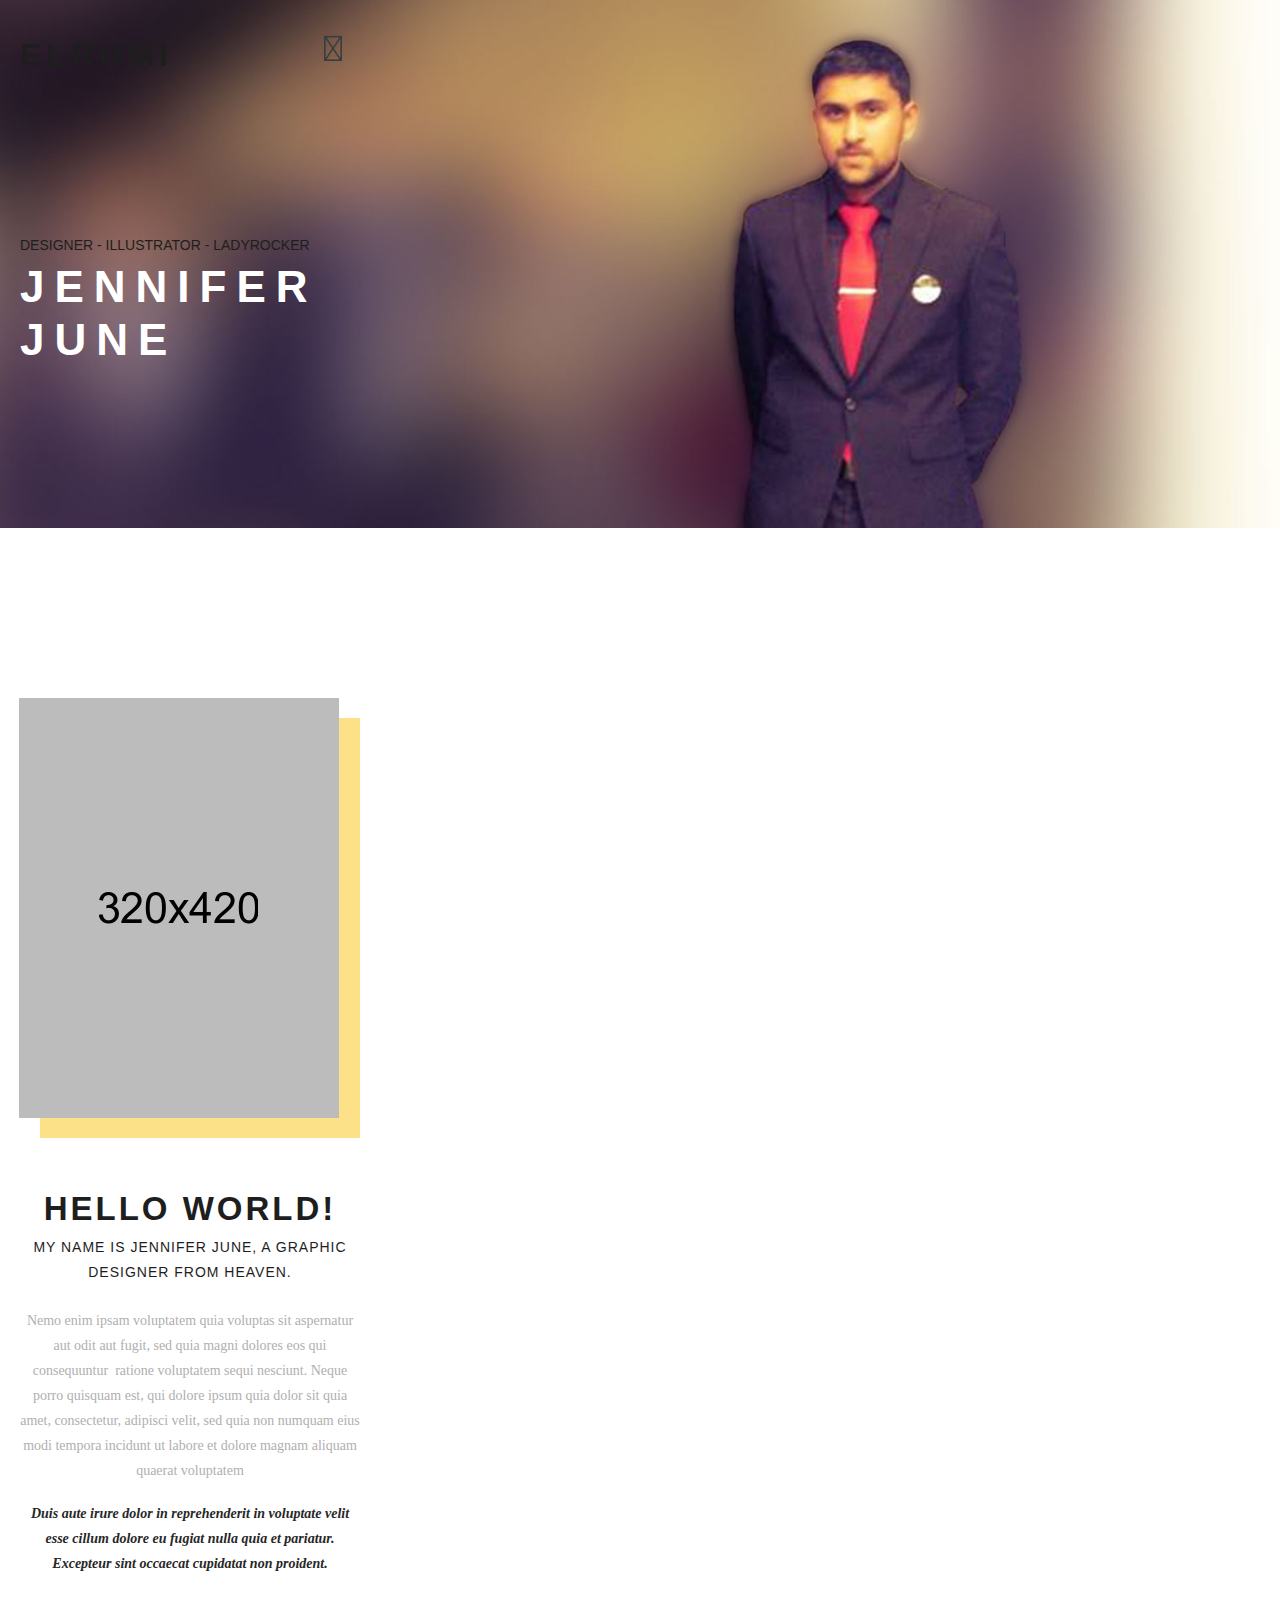
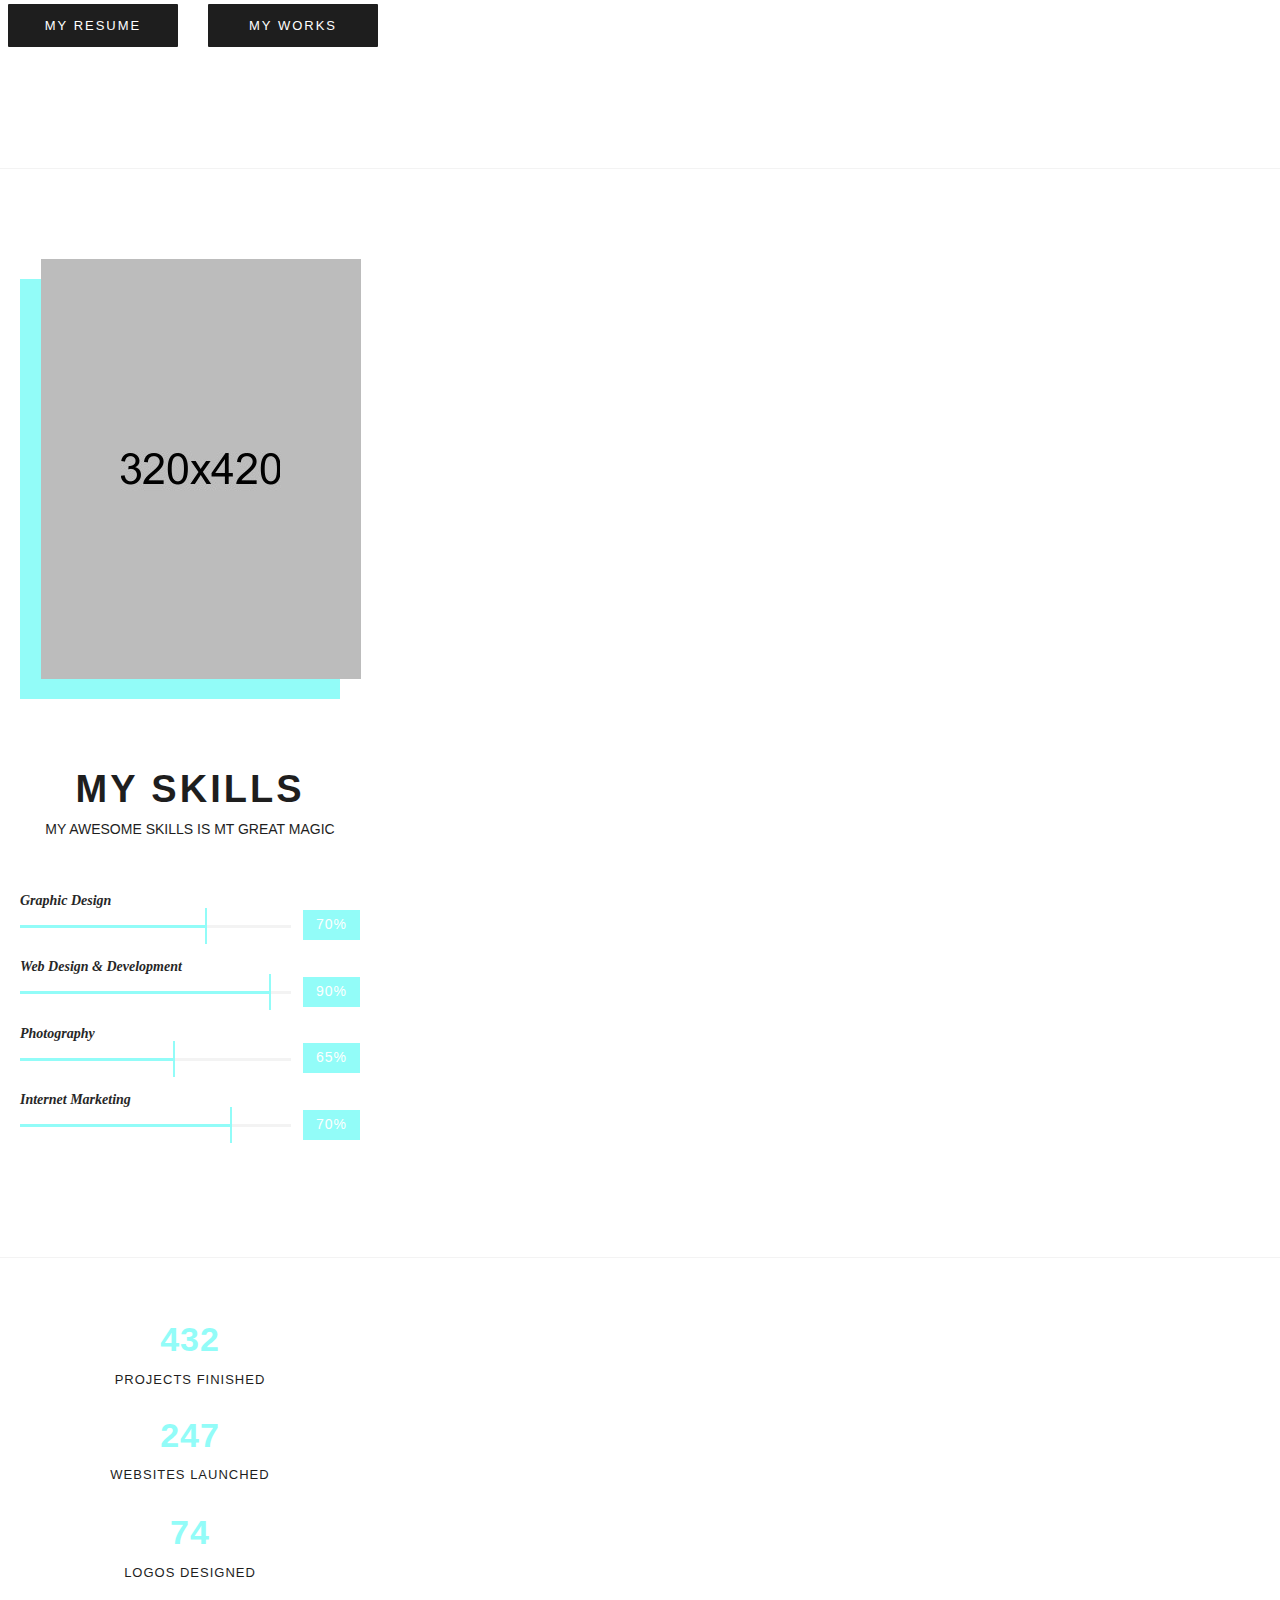
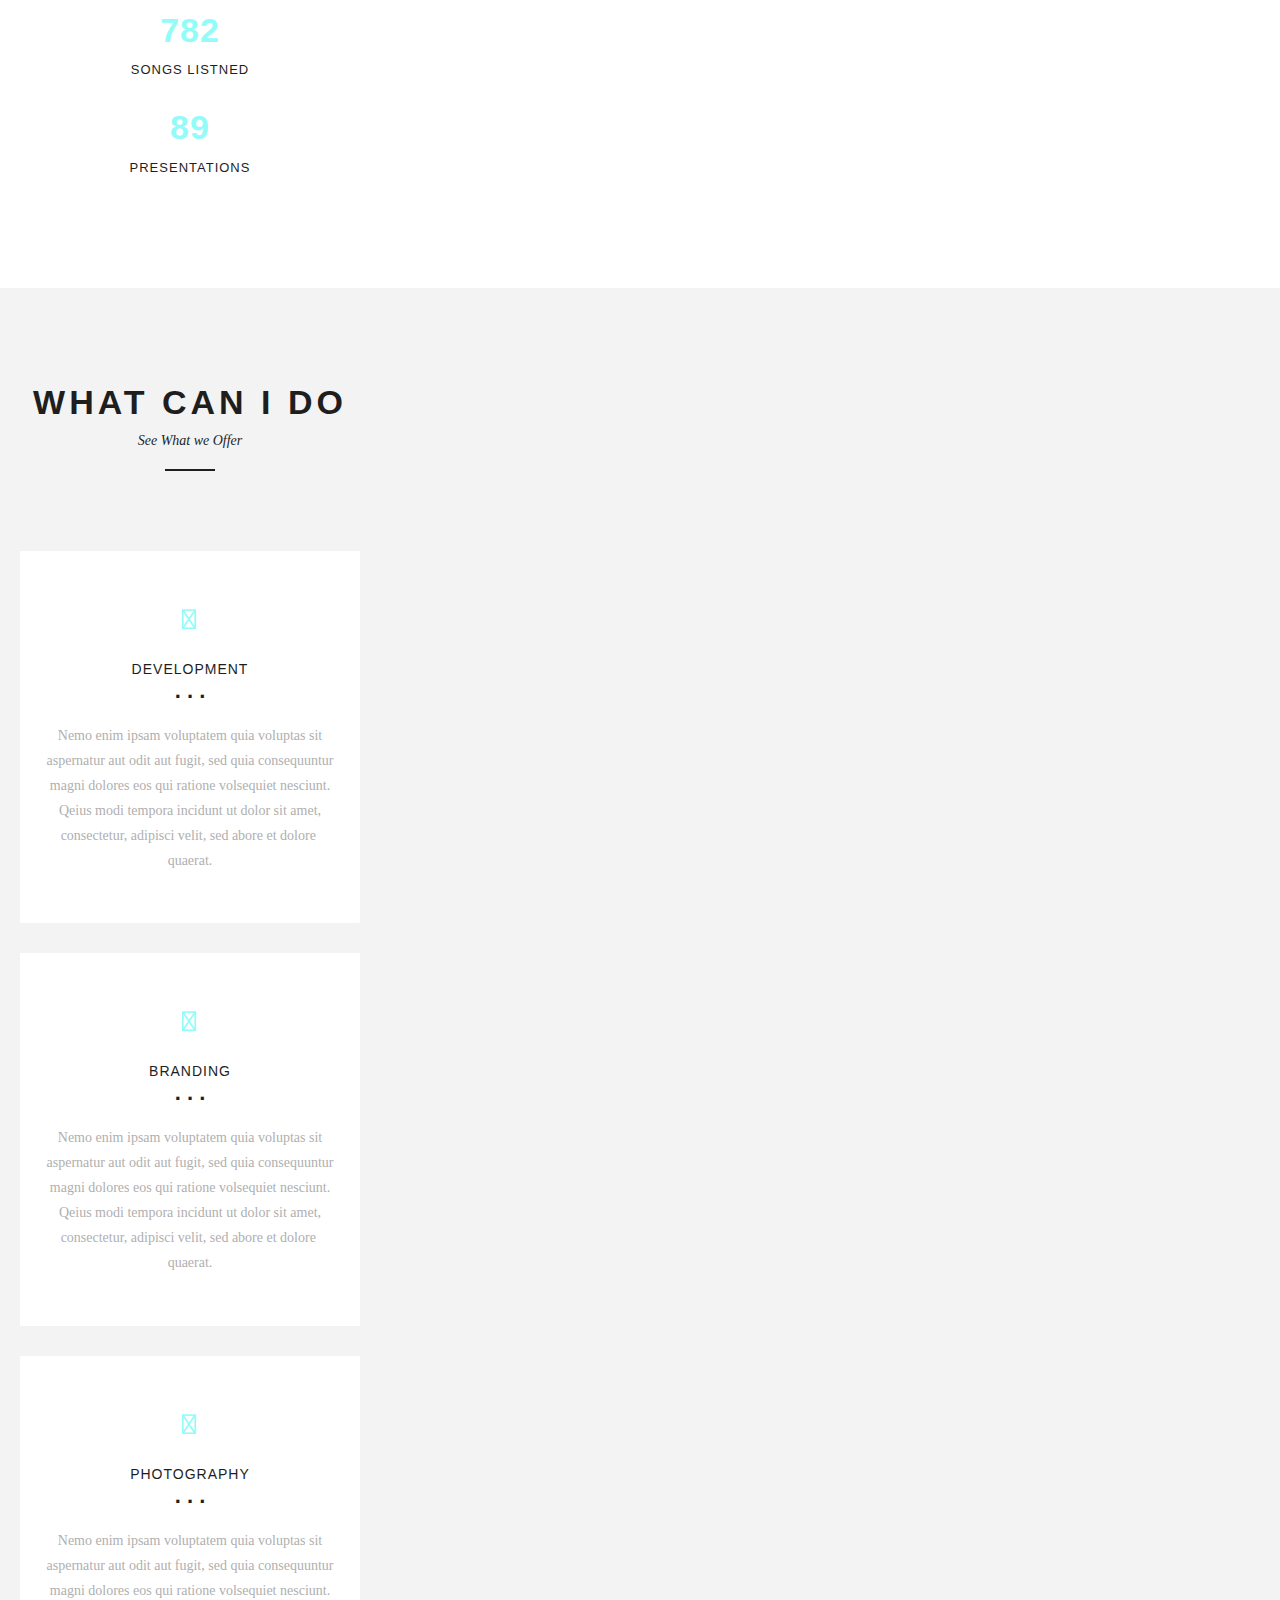
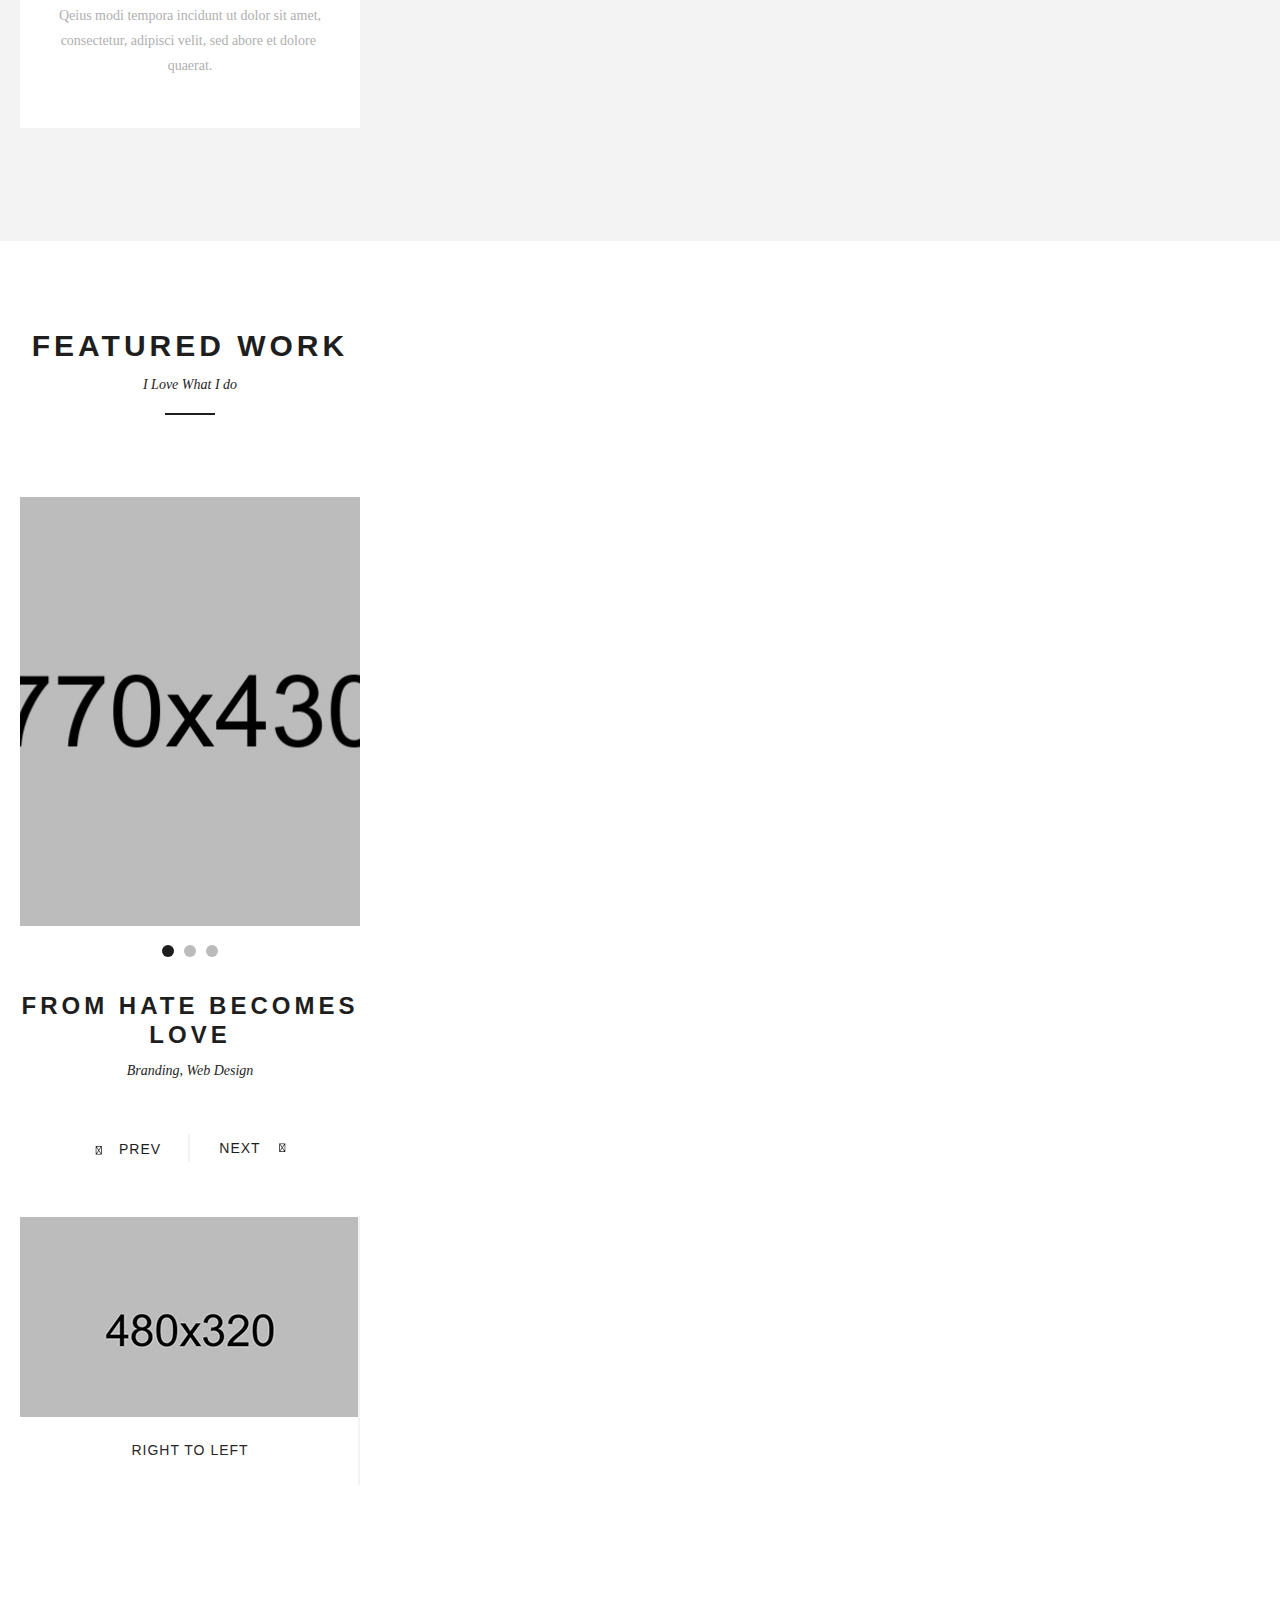
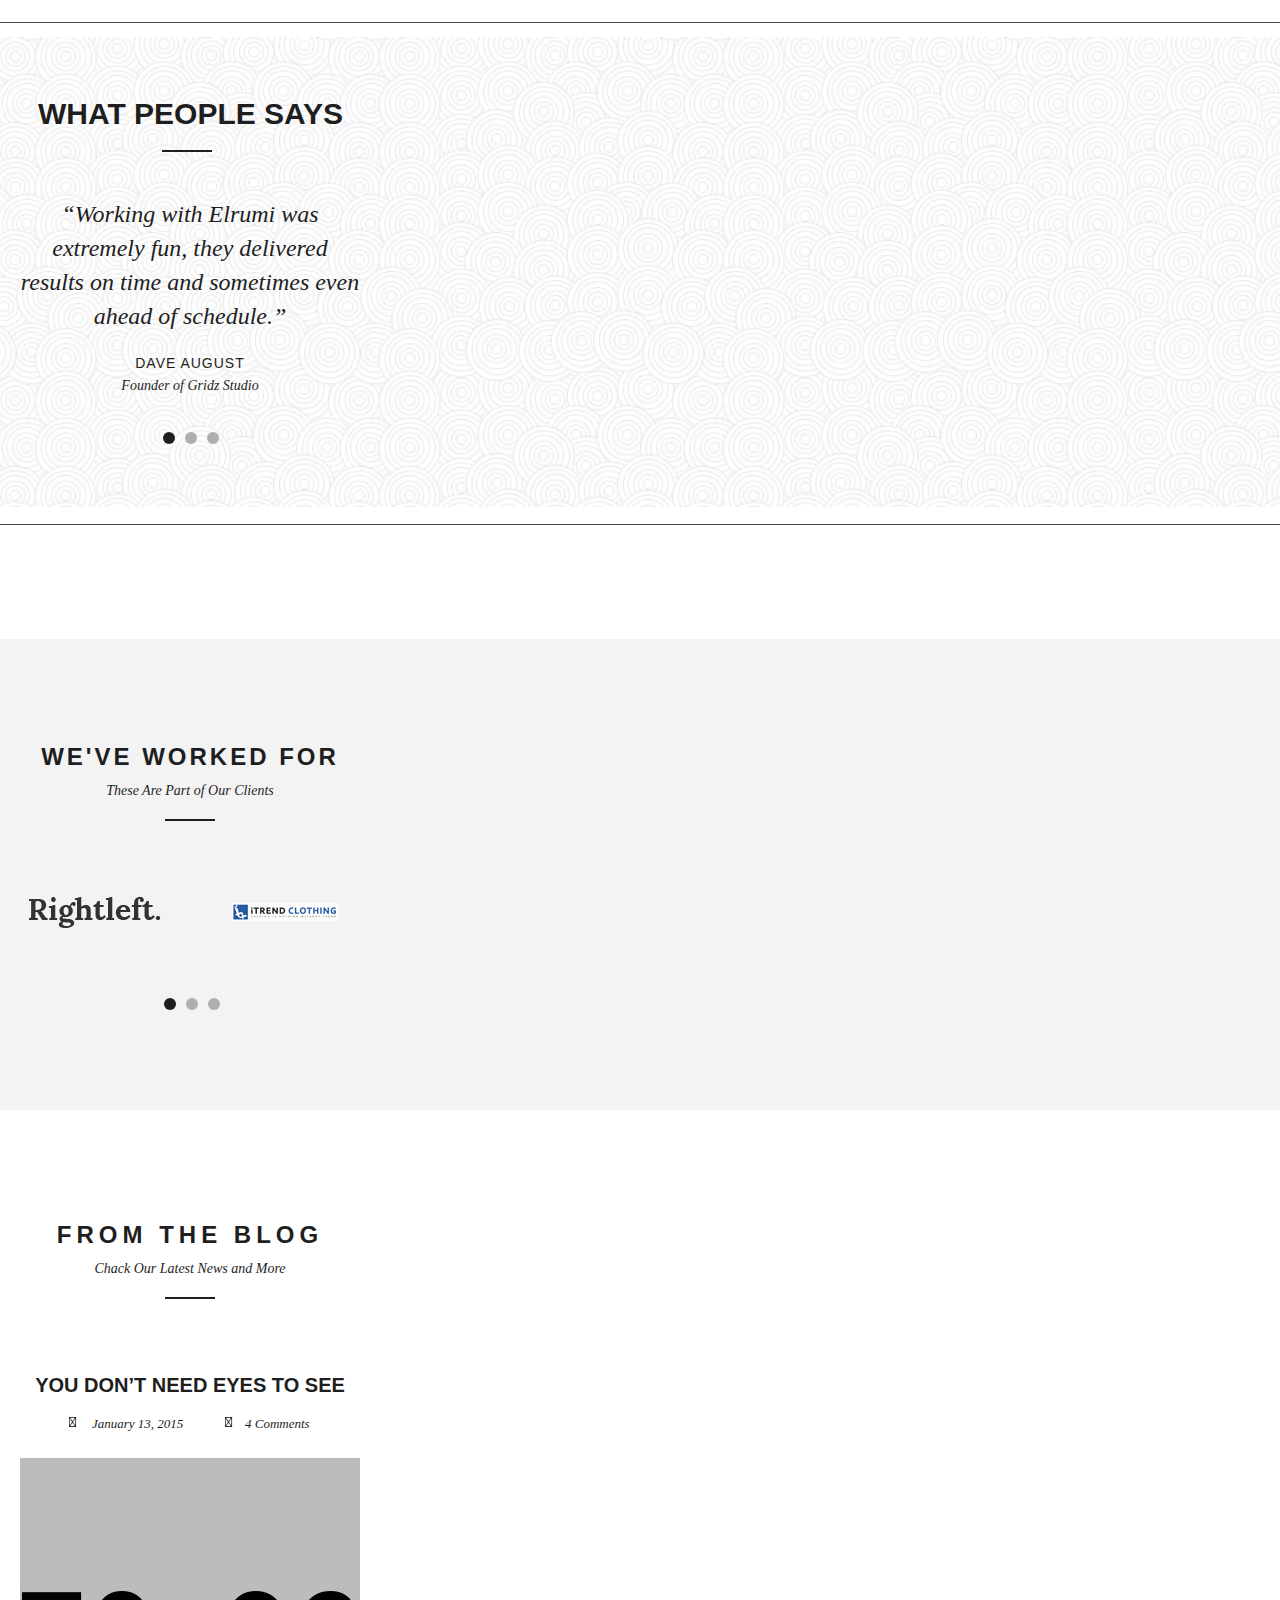
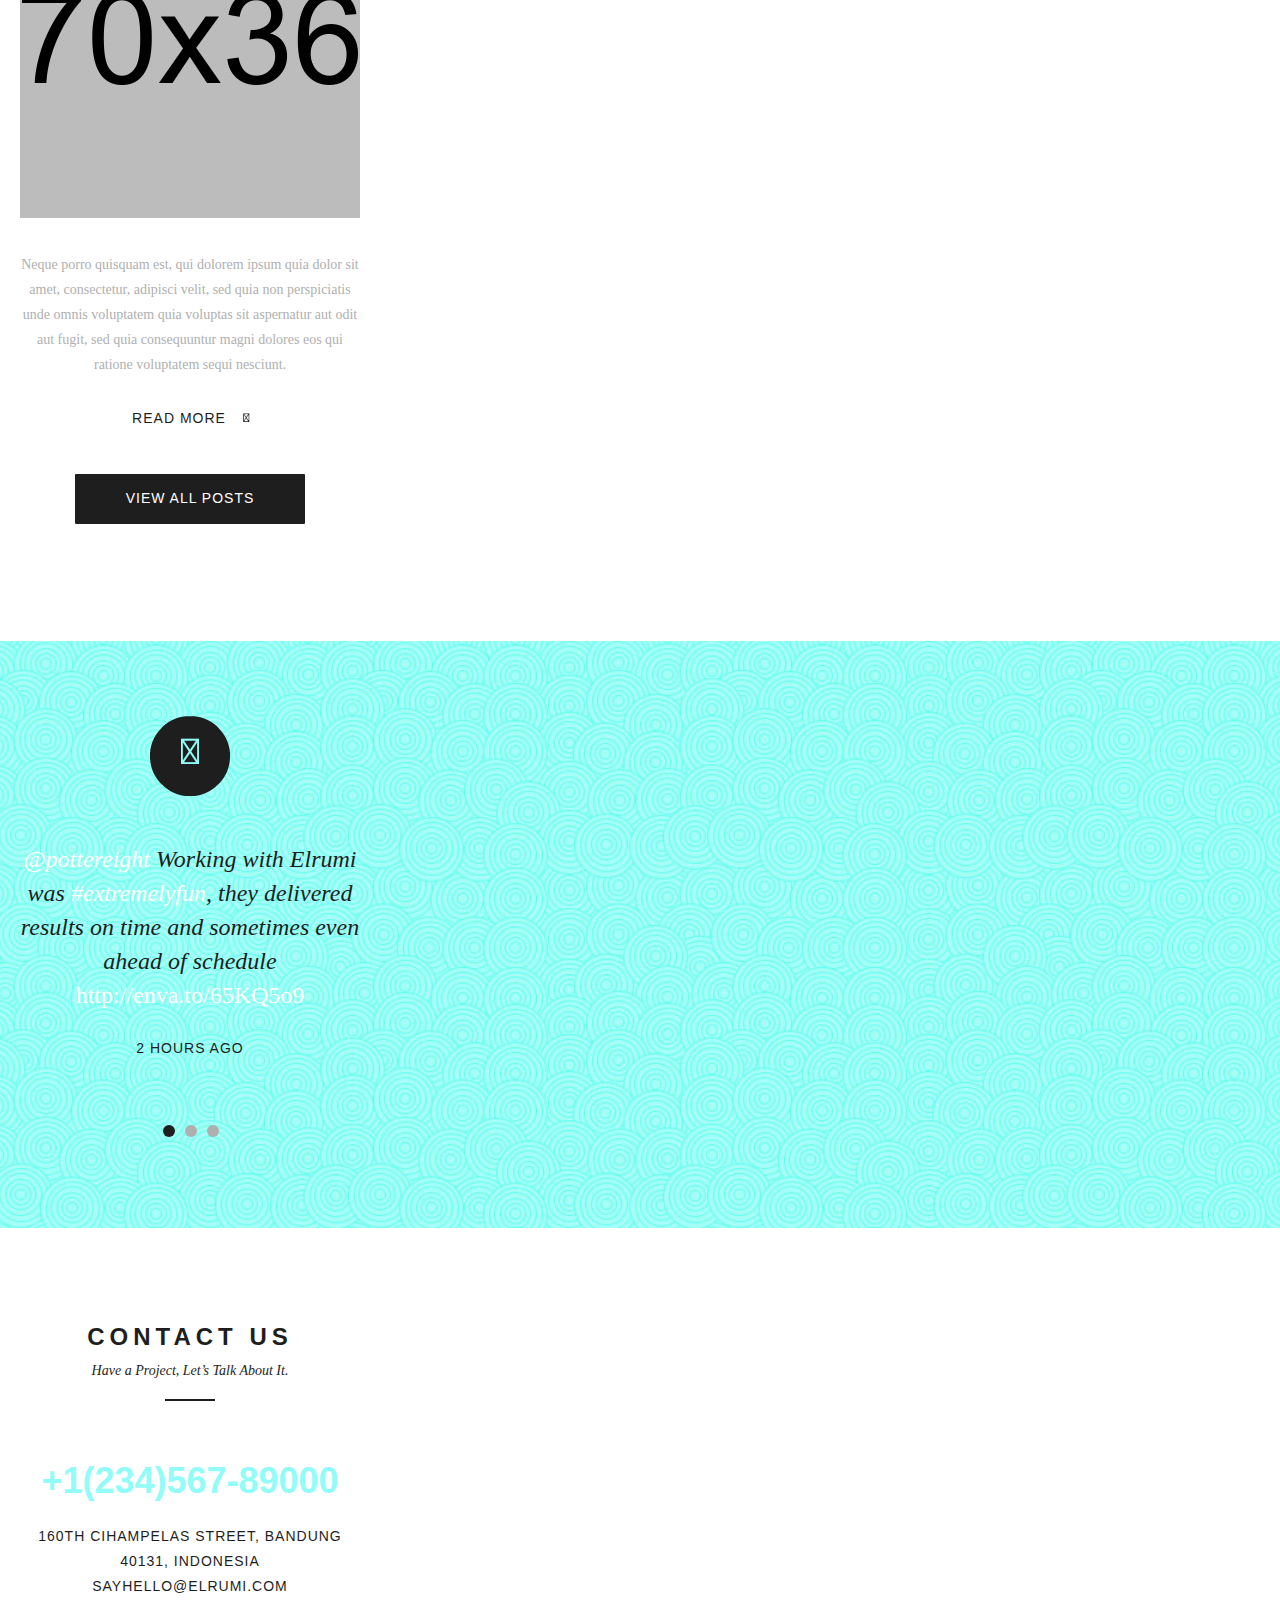
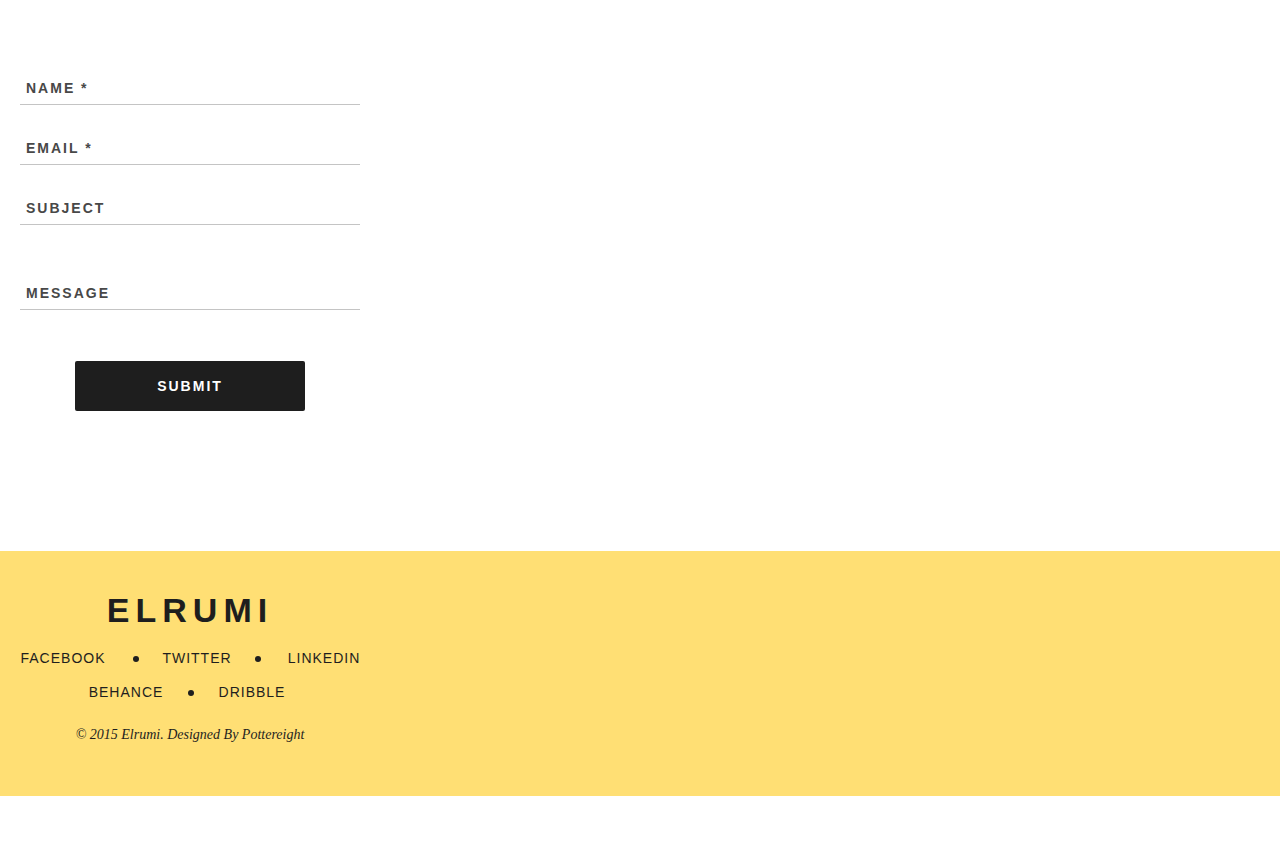
<file: phone/home-v2.html>
<!DOCTYPE html>
<html class="nojs html css_verticalspacer" lang="en-US">
 <head>

  <meta http-equiv="Content-type" content="text/html;charset=UTF-8"/>
  <meta name="generator" content="2017.0.4.363"/>
  <meta name="viewport" content="width=380"/>
  
  <script type="text/javascript">
   // Update the 'nojs'/'js' class on the html node
document.documentElement.className = document.documentElement.className.replace(/\bnojs\b/g, 'js');

// Check that all required assets are uploaded and up-to-date
if(typeof Muse == "undefined") window.Muse = {}; window.Muse.assets = {"required":["museutils.js", "museconfig.js", "jquery.musepolyfill.bgsize.js", "jquery.watch.js", "jquery.musemenu.js", "webpro.js", "musewpslideshow.js", "jquery.museoverlay.js", "touchswipe.js", "jquery.scrolleffects.js", "require.js", "home-v2.css"], "outOfDate":[]};
</script>
  
  <title>Home V2</title>
  <!-- CSS -->
  <link rel="stylesheet" type="text/css" href="../css/site_global.css?crc=3800488621"/>
  <link rel="stylesheet" type="text/css" href="css/home-v2.css?crc=413357459" id="pagesheet"/>
  <!-- IE-only CSS -->
  <!--[if lt IE 9]>
  <link rel="stylesheet" type="text/css" href="css/iefonts_home-v2.css?crc=4244234900"/>
  <![endif]-->
  <!-- Other scripts -->
  <script type="text/javascript">
   var __adobewebfontsappname__ = "muse";
</script>
  <!-- JS includes -->
  <script src="https://webfonts.creativecloud.com/droid-serif:n4,i7,i4:default;montserrat:n4:default;raleway:n8,n7,n9:default.js" type="text/javascript"></script>
  <!--[if lt IE 9]>
  <script src="../scripts/html5shiv.js?crc=4241844378" type="text/javascript"></script>
  <![endif]-->
    <!--custom head HTML-->
  <style>

.rounded-corners, .Button div, .rounded-corners p {
    -moz-transition: all 0.3s ease-in-out;
    -webkit-transition: all 0.3s ease-in-out;
    -o-transition: all 0.3s ease-in-out;
    -ms-transition: all 0.3s ease-in-out;
    transition: all 0.3s ease-in-out;
}

</style>
 </head>
 <body>

  <div class="clearfix" id="page"><!-- column -->
   <div class="position_content" id="page_position_content">
    <div class="browser_width colelem" id="u6500-bw">
     <div class="museBGSize clearfix" id="u6500"><!-- column -->
      <a class="anchor_item colelem" id="home"></a>
      <div class="rounded-corners clearfix colelem" id="u6503-4"><!-- content -->
       <p>DESIGNER - ILLUSTRATOR - LADYROCKER</p>
      </div>
      <div class="rounded-corners clearfix colelem" id="u6501-6"><!-- content -->
       <p>JENNIFER</p>
       <p>JUNE</p>
      </div>
     </div>
    </div>
    <div class="clearfix colelem" id="pu6505-4"><!-- group -->
     <div class="clearfix mse_pre_init" id="u6505-4"><!-- content -->
      <p>ELRUMI</p>
     </div>
     <div class="PamphletWidget clearfix mse_pre_init" id="pamphletu7200"><!-- none box -->
      <div class="popup_anchor" id="u7209popup">
       <div class="ContainerGroup clearfix" id="u7209"><!-- none box -->
        <div class="Container invi rgba-background clearfix grpelem" id="u7210"><!-- group -->
         <nav class="MenuBar clearfix grpelem" id="menuu7211"><!-- vertical box -->
          <div class="MenuItemContainer clearfix colelem" id="u7219"><!-- horizontal box -->
           <a class="nonblock nontext MenuItem MenuItemWithSubMenu anim_swing clearfix grpelem" id="u7220" href="home-v2.html#home"><!-- horizontal box --><div class="MenuItemLabel clearfix grpelem" id="u7222-4"><!-- content --><p>HOME</p></div></a>
          </div>
          <div class="MenuItemContainer clearfix colelem" id="u7233"><!-- horizontal box -->
           <a class="nonblock nontext MenuItem MenuItemWithSubMenu anim_swing clearfix grpelem" id="u7236" href="home-v2.html#aboutme"><!-- horizontal box --><div class="MenuItemLabel clearfix grpelem" id="u7239-4"><!-- content --><p>ABOUT</p></div></a>
          </div>
          <div class="MenuItemContainer clearfix colelem" id="u7240"><!-- horizontal box -->
           <a class="nonblock nontext MenuItem MenuItemWithSubMenu anim_swing clearfix grpelem" id="u7241" href="home-v2.html#services"><!-- horizontal box --><div class="MenuItemLabel clearfix grpelem" id="u7243-4"><!-- content --><p>SERVICES</p></div></a>
          </div>
          <div class="MenuItemContainer clearfix colelem" id="u7247"><!-- horizontal box -->
           <a class="nonblock nontext MenuItem MenuItemWithSubMenu anim_swing clearfix grpelem" id="u7248" href="home-v2.html#works"><!-- horizontal box --><div class="MenuItemLabel clearfix grpelem" id="u7250-4"><!-- content --><p>WORK</p></div></a>
          </div>
          <div class="MenuItemContainer clearfix colelem" id="u7226"><!-- horizontal box -->
           <a class="nonblock nontext MenuItem MenuItemWithSubMenu anim_swing clearfix grpelem" id="u7229" href="home-v2.html#blog"><!-- horizontal box --><div class="MenuItemLabel clearfix grpelem" id="u7232-4"><!-- content --><p>BLOG</p></div></a>
          </div>
          <div class="MenuItemContainer clearfix colelem" id="u7212"><!-- horizontal box -->
           <div class="MenuItem MenuItemWithSubMenu clearfix grpelem" id="u7213"><!-- horizontal box -->
            <div class="MenuItemLabel clearfix grpelem" id="u7215-4"><!-- content -->
             <p>CONTACT</p>
            </div>
           </div>
          </div>
         </nav>
        </div>
       </div>
      </div>
      <div class="ThumbGroup clearfix grpelem" id="u7201"><!-- none box -->
       <div class="popup_anchor" id="u7202popup">
        <div class="Thumb popup_element clearfix" id="u7202"><!-- group -->
         <img class="grpelem" id="u7203" alt="" src="../images/blank.gif?crc=4208392903"/><!-- state-based BG images -->
        </div>
       </div>
      </div>
     </div>
    </div>
    <div class="browser_width mse_pre_init" id="u6504-bw">
     <div class="shadow ose_pre_init" id="u6504"><!-- simple frame --></div>
    </div>
    <a class="anchor_item colelem" id="aboutme"></a>
    <div class="clearfix colelem" id="u6604"><!-- group -->
     <div class="museBGSize grpelem" id="u6606"><!-- simple frame --></div>
    </div>
    <div class="clearfix colelem" id="u6607-4"><!-- content -->
     <p>HELLO WORLD!</p>
    </div>
    <div class="rounded-corners clearfix colelem" id="u6605-4"><!-- content -->
     <p>MY NAME IS JENNIFER JUNE, A GRAPHIC DESIGNER FROM HEAVEN.</p>
    </div>
    <div class="clearfix colelem" id="u6608-4"><!-- content -->
     <p>Nemo enim ipsam voluptatem quia voluptas sit aspernatur aut odit aut fugit, sed quia magni dolores eos qui consequuntur&nbsp; ratione voluptatem sequi nesciunt. Neque porro quisquam est, qui dolore ipsum quia dolor sit quia amet, consectetur, adipisci velit, sed quia non numquam eius modi tempora incidunt ut labore et dolore magnam aliquam quaerat voluptatem</p>
    </div>
    <div class="clearfix colelem" id="u6609-4"><!-- content -->
     <p>Duis aute irure dolor in reprehenderit in voluptate velit esse cillum dolore eu fugiat nulla quia et pariatur. Excepteur sint occaecat cupidatat non proident.</p>
    </div>
    <div class="clearfix colelem" id="pbuttonu6610"><!-- group -->
     <div class="Button rounded-corners clearfix grpelem" id="buttonu6610"><!-- container box -->
      <div class="clearfix grpelem" id="u6611-4"><!-- content -->
       <p>MY RESUME</p>
      </div>
     </div>
     <div class="Button rounded-corners clearfix grpelem" id="buttonu6612"><!-- container box -->
      <div class="clearfix grpelem" id="u6613-4"><!-- content -->
       <p>MY WORKS</p>
      </div>
     </div>
    </div>
    <div class="browser_width colelem" id="u6621-bw">
     <div id="u6621"><!-- simple frame --></div>
    </div>
    <div class="clearfix colelem" id="u6615"><!-- group -->
     <div class="museBGSize grpelem" id="u6622"><!-- simple frame --></div>
    </div>
    <div class="clearfix colelem" id="u6616-4"><!-- content -->
     <p>MY SKILLS</p>
    </div>
    <div class="rounded-corners clearfix colelem" id="u6614-4"><!-- content -->
     <p>MY AWESOME SKILLS IS MT GREAT MAGIC</p>
    </div>
    <div class="clearfix colelem" id="u6617-4"><!-- content -->
     <p>Graphic Design</p>
    </div>
    <div class="clearfix colelem" id="pu6623"><!-- group -->
     <div class="clearfix grpelem" id="u6623"><!-- group -->
      <div class="grpelem" id="u6627"><!-- simple frame --></div>
     </div>
     <div class="grpelem" id="u6631"><!-- simple frame --></div>
     <div class="clearfix grpelem" id="u6635-4"><!-- content -->
      <p>70%</p>
     </div>
    </div>
    <div class="clearfix colelem" id="u6619-4"><!-- content -->
     <p>Web Design &amp; Development</p>
    </div>
    <div class="clearfix colelem" id="pu6625"><!-- group -->
     <div class="clearfix grpelem" id="u6625"><!-- group -->
      <div class="grpelem" id="u6629"><!-- simple frame --></div>
     </div>
     <div class="grpelem" id="u6633"><!-- simple frame --></div>
     <div class="clearfix grpelem" id="u6637-4"><!-- content -->
      <p>90%</p>
     </div>
    </div>
    <div class="clearfix colelem" id="u6618-4"><!-- content -->
     <p>Photography</p>
    </div>
    <div class="clearfix colelem" id="pu6624"><!-- group -->
     <div class="clearfix grpelem" id="u6624"><!-- group -->
      <div class="grpelem" id="u6628"><!-- simple frame --></div>
     </div>
     <div class="grpelem" id="u6632"><!-- simple frame --></div>
     <div class="clearfix grpelem" id="u6636-4"><!-- content -->
      <p>65%</p>
     </div>
    </div>
    <div class="clearfix colelem" id="u6620-4"><!-- content -->
     <p>Internet Marketing</p>
    </div>
    <div class="clearfix colelem" id="pu6626"><!-- group -->
     <div class="clearfix grpelem" id="u6626"><!-- group -->
      <div class="grpelem" id="u6630"><!-- simple frame --></div>
     </div>
     <div class="grpelem" id="u6634"><!-- simple frame --></div>
     <div class="clearfix grpelem" id="u6638-4"><!-- content -->
      <p>70%</p>
     </div>
    </div>
    <div class="browser_width colelem" id="u6654-bw">
     <div id="u6654"><!-- simple frame --></div>
    </div>
    <div class="rounded-corners clearfix colelem" id="u6649-4"><!-- content -->
     <p>432</p>
    </div>
    <div class="rounded-corners clearfix colelem" id="u6644-4"><!-- content -->
     <p>PROJECTS FINISHED</p>
    </div>
    <div class="rounded-corners clearfix colelem" id="u6650-4"><!-- content -->
     <p>247</p>
    </div>
    <div class="rounded-corners clearfix colelem" id="u6645-4"><!-- content -->
     <p>WEBSITES LAUNCHED</p>
    </div>
    <div class="rounded-corners clearfix colelem" id="u6651-4"><!-- content -->
     <p>74</p>
    </div>
    <div class="rounded-corners clearfix colelem" id="u6646-4"><!-- content -->
     <p>LOGOS DESIGNED</p>
    </div>
    <div class="rounded-corners clearfix colelem" id="u6652-4"><!-- content -->
     <p>782</p>
    </div>
    <div class="rounded-corners clearfix colelem" id="u6647-4"><!-- content -->
     <p>SONGS LISTNED</p>
    </div>
    <div class="rounded-corners clearfix colelem" id="u6653-4"><!-- content -->
     <p>89</p>
    </div>
    <div class="rounded-corners clearfix colelem" id="u6648-4"><!-- content -->
     <p>PRESENTATIONS</p>
    </div>
    <a class="anchor_item colelem" id="services"></a>
    <div class="browser_width colelem" id="u6656-bw">
     <div class="clearfix" id="u6656"><!-- column -->
      <div class="clearfix colelem" id="u6657-4"><!-- content -->
       <p>WHAT CAN I DO</p>
      </div>
      <div class="clearfix colelem" id="u6658-4"><!-- content -->
       <p>See What we Offer</p>
      </div>
      <div class="colelem" id="u6659"><!-- simple frame --></div>
      <div class="Button services rounded-corners shadow clearfix colelem" id="buttonu6660"><!-- container box -->
       <img class="colelem" id="u6661" alt="" src="../images/blank.gif?crc=4208392903"/><!-- state-based BG images -->
       <div class="clearfix colelem" id="pu6662-4"><!-- group -->
        <div class="rounded-corners clearfix grpelem" id="u6662-4"><!-- content -->
         <p>DEVELOPMENT</p>
        </div>
        <div class="rounded-corners clearfix grpelem" id="u6664-4"><!-- content -->
         <p>. . .</p>
        </div>
       </div>
       <div class="clearfix colelem" id="u6663-4"><!-- content -->
        <p>Nemo enim ipsam voluptatem quia voluptas sit aspernatur aut odit aut fugit, sed quia consequuntur magni dolores eos qui ratione volsequiet nesciunt. Qeius modi tempora incidunt ut dolor sit amet, consectetur, adipisci velit, sed abore et dolore&nbsp; quaerat.</p>
       </div>
      </div>
      <div class="Button services rounded-corners shadow clearfix colelem" id="buttonu6665"><!-- container box -->
       <img class="colelem" id="u6667" alt="" src="../images/blank.gif?crc=4208392903"/><!-- state-based BG images -->
       <div class="clearfix colelem" id="pu6669-4"><!-- group -->
        <div class="rounded-corners clearfix grpelem" id="u6669-4"><!-- content -->
         <p>BRANDING</p>
        </div>
        <div class="rounded-corners clearfix grpelem" id="u6668-4"><!-- content -->
         <p>. . .</p>
        </div>
       </div>
       <div class="clearfix colelem" id="u6666-4"><!-- content -->
        <p>Nemo enim ipsam voluptatem quia voluptas sit aspernatur aut odit aut fugit, sed quia consequuntur magni dolores eos qui ratione volsequiet nesciunt. Qeius modi tempora incidunt ut dolor sit amet, consectetur, adipisci velit, sed abore et dolore&nbsp; quaerat.</p>
       </div>
      </div>
      <div class="Button services rounded-corners shadow clearfix colelem" id="buttonu6670"><!-- container box -->
       <img class="colelem" id="u6673-4" alt="" width="70" height="32" src="../images/u6673-4.png?crc=268147340"/><!-- rasterized frame -->
       <div class="clearfix colelem" id="pu6671-4"><!-- group -->
        <div class="rounded-corners clearfix grpelem" id="u6671-4"><!-- content -->
         <p>PHOTOGRAPHY</p>
        </div>
        <div class="rounded-corners clearfix grpelem" id="u6674-4"><!-- content -->
         <p>. . .</p>
        </div>
       </div>
       <div class="clearfix colelem" id="u6672-4"><!-- content -->
        <p>Nemo enim ipsam voluptatem quia voluptas sit aspernatur aut odit aut fugit, sed quia consequuntur magni dolores eos qui ratione volsequiet nesciunt. Qeius modi tempora incidunt ut dolor sit amet, consectetur, adipisci velit, sed abore et dolore&nbsp; quaerat.</p>
       </div>
      </div>
      <a class="anchor_item colelem" id="works"></a>
     </div>
    </div>
    <div class="clearfix colelem" id="u6676-4"><!-- content -->
     <p>FEATURED WORK</p>
    </div>
    <div class="clearfix colelem" id="u6678-4"><!-- content -->
     <p>I Love What I do</p>
    </div>
    <div class="colelem" id="u6680"><!-- simple frame --></div>
    <div class="PamphletWidget clearfix colelem" id="pamphletu6682"><!-- none box -->
     <div class="ThumbGroup clearfix grpelem" id="u6685"><!-- none box -->
      <div class="popup_anchor" id="u6688popup">
       <div class="Thumb popup_element rounded-corners" id="u6688"><!-- simple frame --></div>
      </div>
      <div class="popup_anchor" id="u6686popup">
       <div class="Thumb popup_element rounded-corners" id="u6686"><!-- simple frame --></div>
      </div>
      <div class="popup_anchor" id="u6687popup">
       <div class="Thumb popup_element rounded-corners" id="u6687"><!-- simple frame --></div>
      </div>
     </div>
     <div class="popup_anchor" id="u6690popup">
      <div class="ContainerGroup clearfix" id="u6690"><!-- stack box -->
       <div class="Container museBGSize grpelem" id="u6692"><!-- simple frame --></div>
       <div class="Container invi museBGSize grpelem" id="u6691"><!-- simple frame --></div>
       <div class="Container invi museBGSize grpelem" id="u6693"><!-- simple frame --></div>
      </div>
     </div>
    </div>
    <div class="clearfix colelem" id="u6677-4"><!-- content -->
     <p>FROM HATE BECOMES LOVE</p>
    </div>
    <div class="clearfix colelem" id="pbuttonu6854"><!-- group -->
     <div class="Button grpelem" id="buttonu6854"><!-- container box --></div>
     <div class="clearfix grpelem" id="u6679-4"><!-- content -->
      <p>Branding, Web Design</p>
     </div>
    </div>
    <div class="PamphletWidget clearfix colelem" id="pamphletu6694"><!-- none box -->
     <div class="ThumbGroup clearfix grpelem" id="u6701"><!-- none box -->
      <div class="popup_anchor" id="u6703popup">
       <div class="Thumb popup_element ose_pre_init" id="u6703"><!-- simple frame --></div>
      </div>
      <div class="popup_anchor" id="u6704popup">
       <div class="Thumb popup_element ose_pre_init" id="u6704"><!-- simple frame --></div>
      </div>
      <div class="popup_anchor" id="u6702popup">
       <div class="Thumb popup_element ose_pre_init" id="u6702"><!-- simple frame --></div>
      </div>
      <div class="popup_anchor" id="u6904popup">
       <div class="Thumb popup_element ose_pre_init" id="u6904"><!-- simple frame --></div>
      </div>
      <div class="popup_anchor" id="u6954popup">
       <div class="Thumb popup_element ose_pre_init" id="u6954"><!-- simple frame --></div>
      </div>
      <div class="popup_anchor" id="u7004popup">
       <div class="Thumb popup_element ose_pre_init" id="u7004"><!-- simple frame --></div>
      </div>
     </div>
     <div class="popup_anchor" id="u6706popup">
      <div class="ContainerGroup clearfix" id="u6706"><!-- stack box -->
       <div class="Container clearfix grpelem" id="u6707"><!-- group -->
        <div class="PamphletWidget clearfix grpelem" id="pamphletu6708"><!-- none box -->
         <div class="ThumbGroup clearfix grpelem" id="u6728"><!-- none box -->
          <div class="popup_anchor" id="u6729popup">
           <div class="Thumb popup_element rounded-corners shadow clearfix" id="u6729"><!-- column -->
            <div class="museBGSize rounded-corners colelem" id="u6730"><!-- simple frame --></div>
            <div class="clearfix colelem" id="u6731-4"><!-- content -->
             <p>RIGHT TO LEFT</p>
            </div>
           </div>
          </div>
         </div>
         <div class="popup_anchor" id="u6711popup">
          <div class="ContainerGroup clearfix" id="u6711"><!-- stack box -->
           <div class="Container invi clearfix grpelem" id="u6712"><!-- group -->
            <a class="nonblock nontext Button rounded-corners clearfix grpelem" id="buttonu6725" href="single-gallery.html"><!-- container box --><img class="grpelem" id="u6726" alt="" src="../images/blank.gif?crc=4208392903"/><!-- state-based BG images --></a>
            <div class="PamphletWidget clearfix widget_invisible grpelem" id="pamphletu6713"><!-- none box -->
             <div class="popup_anchor" id="u6721popup">
              <div class="ContainerGroup rgba-background clearfix" id="u6721"><!-- stack box -->
               <div class="Container invi museBGSize grpelem" id="u6722"><!-- simple frame --></div>
              </div>
             </div>
             <div class="ThumbGroup clearfix grpelem" id="u6716"><!-- none box -->
              <div class="popup_anchor" id="u6717popup">
               <div class="Thumb popup_element rounded-corners clearfix" id="u6717"><!-- group -->
                <img class="grpelem" id="u6718" alt="" src="../images/blank.gif?crc=4208392903"/><!-- state-based BG images -->
               </div>
              </div>
             </div>
             <div class="popup_anchor" id="u6714popup">
              <div class="PamphletCloseButton PamphletLightboxPart popup_element rounded-corners clearfix" id="u6714"><!-- group -->
               <div class="clearfix grpelem" id="u6715-4"><!-- content -->
                <p>x</p>
               </div>
              </div>
             </div>
            </div>
           </div>
          </div>
         </div>
        </div>
       </div>
       <div class="Container invi clearfix grpelem" id="u6805"><!-- group -->
        <div class="PamphletWidget clearfix grpelem" id="pamphletu6856"><!-- none box -->
         <div class="ThumbGroup clearfix grpelem" id="u6857"><!-- none box -->
          <div class="popup_anchor" id="u6858popup">
           <div class="Thumb popup_element rounded-corners shadow clearfix" id="u6858"><!-- column -->
            <div class="museBGSize rounded-corners colelem" id="u6859"><!-- simple frame --></div>
            <div class="clearfix colelem" id="u6860-4"><!-- content -->
             <p>TRUE FALSE</p>
            </div>
           </div>
          </div>
         </div>
         <div class="popup_anchor" id="u6861popup">
          <div class="ContainerGroup clearfix" id="u6861"><!-- stack box -->
           <div class="Container invi clearfix grpelem" id="u6862"><!-- group -->
            <a class="nonblock nontext Button rounded-corners clearfix grpelem" id="buttonu6863" href="single-gallery.html"><!-- container box --><img class="grpelem" id="u6864" alt="" src="../images/blank.gif?crc=4208392903"/><!-- state-based BG images --></a>
            <div class="PamphletWidget clearfix widget_invisible grpelem" id="pamphletu6865"><!-- none box -->
             <div class="popup_anchor" id="u6875popup">
              <div class="ContainerGroup rgba-background clearfix" id="u6875"><!-- stack box -->
               <div class="Container invi museBGSize grpelem" id="u6876"><!-- simple frame --></div>
              </div>
             </div>
             <div class="ThumbGroup clearfix grpelem" id="u6870"><!-- none box -->
              <div class="popup_anchor" id="u6871popup">
               <div class="Thumb popup_element rounded-corners clearfix" id="u6871"><!-- group -->
                <img class="grpelem" id="u6872" alt="" src="../images/blank.gif?crc=4208392903"/><!-- state-based BG images -->
               </div>
              </div>
             </div>
             <div class="popup_anchor" id="u6868popup">
              <div class="PamphletCloseButton PamphletLightboxPart popup_element rounded-corners clearfix" id="u6868"><!-- group -->
               <div class="clearfix grpelem" id="u6869-4"><!-- content -->
                <p>x</p>
               </div>
              </div>
             </div>
            </div>
           </div>
          </div>
         </div>
        </div>
       </div>
       <div class="Container invi clearfix grpelem" id="u6756"><!-- group -->
        <div class="PamphletWidget clearfix grpelem" id="pamphletu6880"><!-- none box -->
         <div class="ThumbGroup clearfix grpelem" id="u6881"><!-- none box -->
          <div class="popup_anchor" id="u6882popup">
           <div class="Thumb popup_element rounded-corners shadow clearfix" id="u6882"><!-- column -->
            <div class="museBGSize rounded-corners colelem" id="u6883"><!-- simple frame --></div>
            <div class="clearfix colelem" id="u6884-4"><!-- content -->
             <p>RIGHT TO LEFT</p>
            </div>
           </div>
          </div>
         </div>
         <div class="popup_anchor" id="u6885popup">
          <div class="ContainerGroup clearfix" id="u6885"><!-- stack box -->
           <div class="Container invi clearfix grpelem" id="u6886"><!-- group -->
            <a class="nonblock nontext Button rounded-corners clearfix grpelem" id="buttonu6887" href="single-gallery.html"><!-- container box --><img class="grpelem" id="u6888" alt="" src="../images/blank.gif?crc=4208392903"/><!-- state-based BG images --></a>
            <div class="PamphletWidget clearfix widget_invisible grpelem" id="pamphletu6889"><!-- none box -->
             <div class="popup_anchor" id="u6899popup">
              <div class="ContainerGroup rgba-background clearfix" id="u6899"><!-- stack box -->
               <div class="Container invi museBGSize grpelem" id="u6900"><!-- simple frame --></div>
              </div>
             </div>
             <div class="ThumbGroup clearfix grpelem" id="u6894"><!-- none box -->
              <div class="popup_anchor" id="u6895popup">
               <div class="Thumb popup_element rounded-corners clearfix" id="u6895"><!-- group -->
                <img class="grpelem" id="u6896" alt="" src="../images/blank.gif?crc=4208392903"/><!-- state-based BG images -->
               </div>
              </div>
             </div>
             <div class="popup_anchor" id="u6892popup">
              <div class="PamphletCloseButton PamphletLightboxPart popup_element rounded-corners clearfix" id="u6892"><!-- group -->
               <div class="clearfix grpelem" id="u6893-4"><!-- content -->
                <p>x</p>
               </div>
              </div>
             </div>
            </div>
           </div>
          </div>
         </div>
        </div>
       </div>
       <div class="Container invi clearfix grpelem" id="u6905"><!-- group -->
        <div class="PamphletWidget clearfix grpelem" id="pamphletu6930"><!-- none box -->
         <div class="ThumbGroup clearfix grpelem" id="u6931"><!-- none box -->
          <div class="popup_anchor" id="u6932popup">
           <div class="Thumb popup_element rounded-corners shadow clearfix" id="u6932"><!-- column -->
            <div class="museBGSize rounded-corners colelem" id="u6933"><!-- simple frame --></div>
            <div class="clearfix colelem" id="u6934-4"><!-- content -->
             <p>RIGHT TO LEFT</p>
            </div>
           </div>
          </div>
         </div>
         <div class="popup_anchor" id="u6935popup">
          <div class="ContainerGroup clearfix" id="u6935"><!-- stack box -->
           <div class="Container invi clearfix grpelem" id="u6936"><!-- group -->
            <a class="nonblock nontext Button rounded-corners clearfix grpelem" id="buttonu6937" href="single-gallery.html"><!-- container box --><img class="grpelem" id="u6938" alt="" src="../images/blank.gif?crc=4208392903"/><!-- state-based BG images --></a>
            <div class="PamphletWidget clearfix widget_invisible grpelem" id="pamphletu6939"><!-- none box -->
             <div class="popup_anchor" id="u6949popup">
              <div class="ContainerGroup rgba-background clearfix" id="u6949"><!-- stack box -->
               <div class="Container invi museBGSize grpelem" id="u6950"><!-- simple frame --></div>
              </div>
             </div>
             <div class="ThumbGroup clearfix grpelem" id="u6944"><!-- none box -->
              <div class="popup_anchor" id="u6945popup">
               <div class="Thumb popup_element rounded-corners clearfix" id="u6945"><!-- group -->
                <img class="grpelem" id="u6946" alt="" src="../images/blank.gif?crc=4208392903"/><!-- state-based BG images -->
               </div>
              </div>
             </div>
             <div class="popup_anchor" id="u6942popup">
              <div class="PamphletCloseButton PamphletLightboxPart popup_element rounded-corners clearfix" id="u6942"><!-- group -->
               <div class="clearfix grpelem" id="u6943-4"><!-- content -->
                <p>x</p>
               </div>
              </div>
             </div>
            </div>
           </div>
          </div>
         </div>
        </div>
       </div>
       <div class="Container invi clearfix grpelem" id="u6955"><!-- group -->
        <div class="PamphletWidget clearfix grpelem" id="pamphletu6980"><!-- none box -->
         <div class="ThumbGroup clearfix grpelem" id="u6981"><!-- none box -->
          <div class="popup_anchor" id="u6982popup">
           <div class="Thumb popup_element rounded-corners shadow clearfix" id="u6982"><!-- column -->
            <div class="museBGSize rounded-corners colelem" id="u6983"><!-- simple frame --></div>
            <div class="clearfix colelem" id="u6984-4"><!-- content -->
             <p>RIGHT TO LEFT</p>
            </div>
           </div>
          </div>
         </div>
         <div class="popup_anchor" id="u6985popup">
          <div class="ContainerGroup clearfix" id="u6985"><!-- stack box -->
           <div class="Container invi clearfix grpelem" id="u6986"><!-- group -->
            <a class="nonblock nontext Button rounded-corners clearfix grpelem" id="buttonu6987" href="single-gallery.html"><!-- container box --><img class="grpelem" id="u6988" alt="" src="../images/blank.gif?crc=4208392903"/><!-- state-based BG images --></a>
            <div class="PamphletWidget clearfix widget_invisible grpelem" id="pamphletu6989"><!-- none box -->
             <div class="popup_anchor" id="u6999popup">
              <div class="ContainerGroup rgba-background clearfix" id="u6999"><!-- stack box -->
               <div class="Container invi museBGSize grpelem" id="u7000"><!-- simple frame --></div>
              </div>
             </div>
             <div class="ThumbGroup clearfix grpelem" id="u6994"><!-- none box -->
              <div class="popup_anchor" id="u6995popup">
               <div class="Thumb popup_element rounded-corners clearfix" id="u6995"><!-- group -->
                <img class="grpelem" id="u6996" alt="" src="../images/blank.gif?crc=4208392903"/><!-- state-based BG images -->
               </div>
              </div>
             </div>
             <div class="popup_anchor" id="u6992popup">
              <div class="PamphletCloseButton PamphletLightboxPart popup_element rounded-corners clearfix" id="u6992"><!-- group -->
               <div class="clearfix grpelem" id="u6993-4"><!-- content -->
                <p>x</p>
               </div>
              </div>
             </div>
            </div>
           </div>
          </div>
         </div>
        </div>
       </div>
       <div class="Container invi clearfix grpelem" id="u7005"><!-- group -->
        <div class="PamphletWidget clearfix grpelem" id="pamphletu7030"><!-- none box -->
         <div class="ThumbGroup clearfix grpelem" id="u7031"><!-- none box -->
          <div class="popup_anchor" id="u7032popup">
           <div class="Thumb popup_element rounded-corners shadow clearfix" id="u7032"><!-- column -->
            <div class="museBGSize rounded-corners colelem" id="u7033"><!-- simple frame --></div>
            <div class="clearfix colelem" id="u7034-4"><!-- content -->
             <p>RIGHT TO LEFT</p>
            </div>
           </div>
          </div>
         </div>
         <div class="popup_anchor" id="u7035popup">
          <div class="ContainerGroup clearfix" id="u7035"><!-- stack box -->
           <div class="Container invi clearfix grpelem" id="u7036"><!-- group -->
            <a class="nonblock nontext Button rounded-corners clearfix grpelem" id="buttonu7037" href="single-gallery.html"><!-- container box --><img class="grpelem" id="u7038" alt="" src="../images/blank.gif?crc=4208392903"/><!-- state-based BG images --></a>
            <div class="PamphletWidget clearfix widget_invisible grpelem" id="pamphletu7039"><!-- none box -->
             <div class="popup_anchor" id="u7049popup">
              <div class="ContainerGroup rgba-background clearfix" id="u7049"><!-- stack box -->
               <div class="Container invi museBGSize grpelem" id="u7050"><!-- simple frame --></div>
              </div>
             </div>
             <div class="ThumbGroup clearfix grpelem" id="u7044"><!-- none box -->
              <div class="popup_anchor" id="u7045popup">
               <div class="Thumb popup_element rounded-corners clearfix" id="u7045"><!-- group -->
                <img class="grpelem" id="u7046" alt="" src="../images/blank.gif?crc=4208392903"/><!-- state-based BG images -->
               </div>
              </div>
             </div>
             <div class="popup_anchor" id="u7042popup">
              <div class="PamphletCloseButton PamphletLightboxPart popup_element rounded-corners clearfix" id="u7042"><!-- group -->
               <div class="clearfix grpelem" id="u7043-4"><!-- content -->
                <p>x</p>
               </div>
              </div>
             </div>
            </div>
           </div>
          </div>
         </div>
        </div>
       </div>
      </div>
     </div>
     <div class="popup_anchor" id="u6698popup">
      <div class="PamphletPrevButton PamphletLightboxPart popup_element clearfix" id="u6698"><!-- group -->
       <img class="grpelem" id="u6699" alt="&nbsp;" src="../images/blank.gif?crc=4208392903" data-mu-ie-matrix="progid:DXImageTransform.Microsoft.Matrix(M11=-1,M12=0,M21=0,M22=-1,SizingMethod='auto expand')" data-mu-ie-matrix-dx="0" data-mu-ie-matrix-dy="0"/><!-- state-based BG images -->
       <div class="clearfix grpelem" id="u6700-4"><!-- content -->
        <p>PREV</p>
       </div>
      </div>
     </div>
     <div class="popup_anchor" id="u6695popup">
      <div class="PamphletNextButton PamphletLightboxPart popup_element clearfix" id="u6695"><!-- group -->
       <div class="clearfix grpelem" id="u6697-4"><!-- content -->
        <p>NEXT</p>
       </div>
       <img class="grpelem" id="u6696" alt="&nbsp;" src="../images/blank.gif?crc=4208392903"/><!-- state-based BG images -->
      </div>
     </div>
    </div>
    <div class="colelem" id="u6681"><!-- simple frame --></div>
    <div class="clearfix colelem" id="pu7069"><!-- group -->
     <div class="browser_width grpelem" id="u7069-bw">
      <div id="u7069"><!-- simple frame --></div>
     </div>
     <div class="browser_width grpelem" id="u7070-bw">
      <div class="museBGSize clearfix" id="u7070"><!-- column -->
       <div class="clearfix colelem" id="u7071-4"><!-- content -->
        <p>WHAT PEOPLE SAYS</p>
       </div>
       <div class="colelem" id="u7072"><!-- simple frame --></div>
      </div>
     </div>
     <div class="PamphletWidget clearfix grpelem" id="pamphletu7073"><!-- none box -->
      <div class="ThumbGroup clearfix grpelem" id="u7074"><!-- none box -->
       <div class="popup_anchor" id="u7076popup">
        <div class="Thumb popup_element rounded-corners" id="u7076"><!-- simple frame --></div>
       </div>
       <div class="popup_anchor" id="u7077popup">
        <div class="Thumb popup_element rounded-corners" id="u7077"><!-- simple frame --></div>
       </div>
       <div class="popup_anchor" id="u7075popup">
        <div class="Thumb popup_element rounded-corners" id="u7075"><!-- simple frame --></div>
       </div>
      </div>
      <div class="popup_anchor" id="u7080popup">
       <div class="ContainerGroup clearfix" id="u7080"><!-- stack box -->
        <div class="Container clearfix grpelem" id="u7085"><!-- column -->
         <div class="clearfix colelem" id="u7088-4"><!-- content -->
          <p>“Working with Elrumi was extremely fun, they delivered results on time and sometimes even ahead of schedule.”</p>
         </div>
         <div class="clearfix colelem" id="u7086-4"><!-- content -->
          <p>DAVE AUGUST</p>
         </div>
         <div class="clearfix colelem" id="u7087-4"><!-- content -->
          <p>Founder of Gridz Studio</p>
         </div>
        </div>
        <div class="Container invi clearfix grpelem" id="u7089"><!-- column -->
         <div class="clearfix colelem" id="u7094-4"><!-- content -->
          <p>“Working with Elrumi was extremely fun, they delivered results on time and sometimes even ahead of schedule.”</p>
         </div>
         <div class="clearfix colelem" id="u7096-4"><!-- content -->
          <p>DAVE AUGUST</p>
         </div>
         <div class="clearfix colelem" id="u7095-4"><!-- content -->
          <p>Founder of Gridz Studio</p>
         </div>
        </div>
        <div class="Container invi clearfix grpelem" id="u7081"><!-- column -->
         <div class="clearfix colelem" id="u7097-4"><!-- content -->
          <p>“Working with Elrumi was extremely fun, they delivered results on time and sometimes even ahead of schedule.”</p>
         </div>
         <div class="clearfix colelem" id="u7099-4"><!-- content -->
          <p>DAVE AUGUST</p>
         </div>
         <div class="clearfix colelem" id="u7098-4"><!-- content -->
          <p>Founder of Gridz Studio</p>
         </div>
        </div>
       </div>
      </div>
     </div>
    </div>
    <div class="clearfix colelem" id="pu7100"><!-- group -->
     <div class="browser_width grpelem" id="u7100-bw">
      <div class="clearfix" id="u7100"><!-- column -->
       <div class="clearfix colelem" id="u7101-4"><!-- content -->
        <p>WE'VE WORKED FOR</p>
       </div>
       <div class="clearfix colelem" id="u7102-4"><!-- content -->
        <p>These Are Part of Our Clients</p>
       </div>
       <div class="colelem" id="u7103"><!-- simple frame --></div>
       <a class="anchor_item colelem" id="blog"></a>
      </div>
     </div>
     <div class="PamphletWidget clearfix grpelem" id="pamphletu7104"><!-- none box -->
      <div class="ThumbGroup clearfix grpelem" id="u7106"><!-- none box -->
       <div class="popup_anchor" id="u7108popup">
        <div class="Thumb popup_element rounded-corners" id="u7108"><!-- simple frame --></div>
       </div>
       <div class="popup_anchor" id="u7107popup">
        <div class="Thumb popup_element rounded-corners" id="u7107"><!-- simple frame --></div>
       </div>
       <div class="popup_anchor" id="u7109popup">
        <div class="Thumb popup_element rounded-corners" id="u7109"><!-- simple frame --></div>
       </div>
      </div>
      <div class="popup_anchor" id="u7110popup">
       <div class="ContainerGroup clearfix" id="u7110"><!-- stack box -->
        <div class="Container clearfix grpelem" id="u7111"><!-- group -->
         <div class="grpelem" id="u7113"><!-- simple frame --></div>
         <div class="grpelem" id="u7112"><!-- simple frame --></div>
        </div>
        <div class="Container invi clearfix grpelem" id="u7114"><!-- group -->
         <div class="grpelem" id="u7115"><!-- simple frame --></div>
         <div class="grpelem" id="u7116"><!-- simple frame --></div>
        </div>
        <div class="Container invi clearfix grpelem" id="u7117"><!-- group -->
         <div class="grpelem" id="u7119"><!-- simple frame --></div>
         <div class="grpelem" id="u7118"><!-- simple frame --></div>
        </div>
       </div>
      </div>
     </div>
    </div>
    <div class="clearfix colelem" id="u7122-4"><!-- content -->
     <p>FROM THE BLOG</p>
    </div>
    <div class="clearfix colelem" id="u7124-4"><!-- content -->
     <p>Chack Our Latest News and More</p>
    </div>
    <div class="colelem" id="u7129"><!-- simple frame --></div>
    <div class="clearfix colelem" id="u7123-4"><!-- content -->
     <p>YOU DON’T NEED EYES TO SEE</p>
    </div>
    <div class="clearfix colelem" id="pu7125-4"><!-- group -->
     <div class="clearfix grpelem" id="u7125-4"><!-- content -->
      <p>January 13, 2015</p>
     </div>
     <img class="grpelem" id="u7127-4" alt="" width="18" height="27" src="../images/u7127-4.png?crc=1015967"/><!-- rasterized frame -->
     <div class="clearfix grpelem" id="u7126-4"><!-- content -->
      <p>4 Comments</p>
     </div>
     <img class="grpelem" id="u7128-4" alt="" width="28" height="27" src="../images/u7128-4.png?crc=3877924301"/><!-- rasterized frame -->
    </div>
    <div class="museBGSize colelem" id="u7130"><!-- simple frame --></div>
    <div class="clearfix colelem" id="u7131-4"><!-- content -->
     <p>Neque porro quisquam est, qui dolorem ipsum quia dolor sit amet, consectetur, adipisci velit, sed quia non perspiciatis unde omnis voluptatem quia voluptas sit aspernatur aut odit aut fugit, sed quia consequuntur magni dolores eos qui ratione voluptatem sequi nesciunt.</p>
    </div>
    <div class="Button rounded-corners clearfix colelem" id="buttonu7132"><!-- container box -->
     <div class="clearfix grpelem" id="u7133-4"><!-- content -->
      <p>READ MORE</p>
     </div>
     <img class="grpelem" id="u7134" alt="&nbsp;" src="../images/blank.gif?crc=4208392903"/><!-- state-based BG images -->
    </div>
    <div class="Button rounded-corners clearfix colelem" id="buttonu7135"><!-- container box -->
     <div class="clearfix grpelem" id="u7136-4"><!-- content -->
      <p>VIEW ALL POSTS</p>
     </div>
    </div>
    <div class="clearfix colelem" id="pu7138"><!-- group -->
     <div class="browser_width grpelem" id="u7138-bw">
      <div class="museBGSize clearfix" id="u7138"><!-- group -->
       <a class="anchor_item grpelem" id="contact"></a>
       <img class="grpelem" id="u7157-4" alt="" width="80" height="80" src="../images/u7157-4.png?crc=4045959464"/><!-- rasterized frame -->
      </div>
     </div>
     <div class="PamphletWidget clearfix grpelem" id="pamphletu7139"><!-- none box -->
      <div class="ThumbGroup clearfix grpelem" id="u7152"><!-- none box -->
       <div class="popup_anchor" id="u7153popup">
        <div class="Thumb popup_element rounded-corners" id="u7153"><!-- simple frame --></div>
       </div>
       <div class="popup_anchor" id="u7154popup">
        <div class="Thumb popup_element rounded-corners" id="u7154"><!-- simple frame --></div>
       </div>
       <div class="popup_anchor" id="u7155popup">
        <div class="Thumb popup_element rounded-corners" id="u7155"><!-- simple frame --></div>
       </div>
      </div>
      <div class="popup_anchor" id="u7140popup">
       <div class="ContainerGroup clearfix" id="u7140"><!-- stack box -->
        <div class="Container clearfix grpelem" id="u7147"><!-- column -->
         <div class="clearfix colelem" id="u7148-9"><!-- content -->
          <p><span id="u7148">@pottereight</span> Working with Elrumi was <span id="u7148-3">#extremelyfun</span>, they delivered results on time and sometimes even ahead of schedule <a class="nonblock" href="http://enva.to/65KQ5o9"><span id="u7148-5">http://enva.to/65KQ5o9</span></a></p>
         </div>
         <div class="clearfix colelem" id="u7149-4"><!-- content -->
          <p>2 HOURS AGO</p>
         </div>
        </div>
        <div class="Container invi clearfix grpelem" id="u7144"><!-- column -->
         <div class="clearfix colelem" id="u7159-9"><!-- content -->
          <p><span id="u7159">@pottereight</span> Working with Elrumi was <span id="u7159-3">#extremelyfun</span>, they delivered results on time and sometimes even ahead of schedule <a class="nonblock" href="http://enva.to/65KQ5o9"><span id="u7159-5">http://enva.to/65KQ5o9</span></a></p>
         </div>
         <div class="clearfix colelem" id="u7160-4"><!-- content -->
          <p>2 HOURS AGO</p>
         </div>
        </div>
        <div class="Container invi clearfix grpelem" id="u7141"><!-- column -->
         <div class="clearfix colelem" id="u7161-9"><!-- content -->
          <p><span id="u7161">@pottereight</span> Working with Elrumi was <span id="u7161-3">#extremelyfun</span>, they delivered results on time and sometimes even ahead of schedule <a class="nonblock" href="http://enva.to/65KQ5o9"><span id="u7161-5">http://enva.to/65KQ5o9</span></a></p>
         </div>
         <div class="clearfix colelem" id="u7162-4"><!-- content -->
          <p>2 HOURS AGO</p>
         </div>
        </div>
       </div>
      </div>
     </div>
    </div>
    <div class="clearfix colelem" id="u7164-4"><!-- content -->
     <p>CONTACT US</p>
    </div>
    <div class="clearfix colelem" id="u7166-4"><!-- content -->
     <p>Have a Project, Let’s Talk About It.</p>
    </div>
    <div class="colelem" id="u7168"><!-- simple frame --></div>
    <div class="clearfix colelem" id="u7169-4"><!-- content -->
     <p>+1(234)567-89000</p>
    </div>
    <div class="clearfix colelem" id="u7170-6"><!-- content -->
     <p>160TH CIHAMPELAS STREET, BANDUNG 40131, INDONESIA</p>
     <p>SAYHELLO@ELRUMI.COM</p>
    </div>
    <form class="form-grp clearfix colelem" id="widgetu7171" method="post" enctype="multipart/form-data" action="../scripts/form-u7171.php"><!-- none box -->
     <div class="fld-grp clearfix grpelem" id="widgetu7184" data-required="true"><!-- none box -->
      <span class="fld-input NoWrap actAsDiv clearfix grpelem" id="u7186-4"><!-- content --><input class="wrapped-input" type="text" spellcheck="false" id="widgetu7184_input" name="custom_U7184" tabindex="1"/><label class="wrapped-input fld-prompt" id="widgetu7184_prompt" for="widgetu7184_input"><span class="actAsPara">NAME *</span></label></span>
     </div>
     <div class="fld-grp clearfix grpelem" id="widgetu7172" data-required="true" data-type="email"><!-- none box -->
      <span class="fld-input NoWrap actAsDiv clearfix grpelem" id="u7174-4"><!-- content --><input class="wrapped-input" type="email" spellcheck="false" id="widgetu7172_input" name="Email" tabindex="2"/><label class="wrapped-input fld-prompt" id="widgetu7172_prompt" for="widgetu7172_input"><span class="actAsPara">EMAIL *</span></label></span>
     </div>
     <div class="clearfix grpelem" id="u7183-4"><!-- content -->
      <p>Submitting Form...</p>
     </div>
     <div class="clearfix grpelem" id="u7176-4"><!-- content -->
      <p>The server encountered an error.</p>
     </div>
     <div class="clearfix grpelem" id="u7178-4"><!-- content -->
      <p>Form received.</p>
     </div>
     <button class="submit-btn NoWrap rounded-corners clearfix grpelem" id="u7177-4" type="submit" value="SUBMIT" tabindex="5"><!-- content -->
      <div style="margin-top:-16px;height:16px;">
       <p>SUBMIT</p>
      </div>
     </button>
     <div class="fld-grp clearfix grpelem" id="widgetu7179" data-required="false"><!-- none box -->
      <span class="fld-textarea actAsDiv clearfix grpelem" id="u7182-4"><!-- content --><textarea class="wrapped-input" id="widgetu7179_input" name="custom_U7179" tabindex="4"></textarea><label class="wrapped-input fld-prompt" id="widgetu7179_prompt" for="widgetu7179_input"><span class="actAsPara">MESSAGE</span></label></span>
     </div>
     <div class="fld-grp clearfix grpelem" id="widgetu7188" data-required="true"><!-- none box -->
      <span class="fld-input NoWrap actAsDiv clearfix grpelem" id="u7190-4"><!-- content --><input class="wrapped-input" type="text" id="widgetu7188_input" name="custom_U7188" tabindex="3"/><label class="wrapped-input fld-prompt" id="widgetu7188_prompt" for="widgetu7188_input"><span class="actAsPara">SUBJECT</span></label></span>
     </div>
    </form>
    <div class="browser_width colelem" id="u7163-bw">
     <div class="clearfix" id="u7163"><!-- column -->
      <div class="clearfix colelem" id="u7165-4"><!-- content -->
       <p>ELRUMI</p>
      </div>
      <div class="clearfix colelem" id="pu7192-4"><!-- group -->
       <div class="clearfix grpelem" id="u7192-4"><!-- content -->
        <p>FACEBOOK</p>
       </div>
       <div class="rounded-corners grpelem" id="u7197"><!-- simple frame --></div>
       <div class="clearfix grpelem" id="u7193-4"><!-- content -->
        <p>TWITTER</p>
       </div>
       <div class="rounded-corners grpelem" id="u7198"><!-- simple frame --></div>
       <div class="clearfix grpelem" id="u7194-4"><!-- content -->
        <p>LINKEDIN</p>
       </div>
      </div>
      <div class="clearfix colelem" id="pu7195-4"><!-- group -->
       <div class="clearfix grpelem" id="u7195-4"><!-- content -->
        <p>BEHANCE</p>
       </div>
       <div class="rounded-corners grpelem" id="u7199"><!-- simple frame --></div>
       <div class="clearfix grpelem" id="u7196-4"><!-- content -->
        <p>DRIBBLE</p>
       </div>
      </div>
      <div class="clearfix colelem" id="u7167-4"><!-- content -->
       <p>© 2015 Elrumi. Designed By Pottereight</p>
      </div>
     </div>
    </div>
    <div class="verticalspacer" data-offset-top="10469" data-content-above-spacer="10468" data-content-below-spacer="0"></div>
   </div>
  </div>
  <div class="preload_images">
   <img class="preload" src="../images/u7203-r.png?crc=387991135" alt=""/>
   <img class="preload" src="../images/u7203-a.png?crc=387991135" alt=""/>
   <img class="preload" src="../images/u6661-r.png?crc=268147340" alt=""/>
   <img class="preload" src="../images/u6661-m.png?crc=268147340" alt=""/>
   <img class="preload" src="../images/u6661-a.png?crc=268147340" alt=""/>
   <img class="preload" src="../images/u6667-r.png?crc=268147340" alt=""/>
   <img class="preload" src="../images/u6667-m.png?crc=268147340" alt=""/>
   <img class="preload" src="../images/u6667-a.png?crc=268147340" alt=""/>
   <img class="preload" src="../images/u6726-r.png?crc=419842614" alt=""/>
   <img class="preload" src="../images/u6718-r.png?crc=4148927405" alt=""/>
   <img class="preload" src="../images/u6864-r.png?crc=419842614" alt=""/>
   <img class="preload" src="../images/u6872-r.png?crc=4148927405" alt=""/>
   <img class="preload" src="../images/u6888-r.png?crc=419842614" alt=""/>
   <img class="preload" src="../images/u6896-r.png?crc=4148927405" alt=""/>
   <img class="preload" src="../images/u6938-r.png?crc=419842614" alt=""/>
   <img class="preload" src="../images/u6946-r.png?crc=4148927405" alt=""/>
   <img class="preload" src="../images/u6988-r.png?crc=419842614" alt=""/>
   <img class="preload" src="../images/u6996-r.png?crc=4148927405" alt=""/>
   <img class="preload" src="../images/u7038-r.png?crc=419842614" alt=""/>
   <img class="preload" src="../images/u7046-r.png?crc=4148927405" alt=""/>
   <img class="preload" src="../images/u6699-r.png?crc=3974209246" alt=""/>
   <img class="preload" src="../images/u6696-r.png?crc=4071849180" alt=""/>
   <img class="preload" src="../images/rightleft.png?crc=211549157" alt=""/>
   <img class="preload" src="../images/eastwest.png?crc=411196675" alt=""/>
   <img class="preload" src="../images/ladyboy.png?crc=4055014479" alt=""/>
   <img class="preload" src="../images/skyearth.png?crc=3772648398" alt=""/>
   <img class="preload" src="../images/u7134-r.png?crc=4071849180" alt=""/>
  </div>
  <!-- Other scripts -->
  <script type="text/javascript">
   // Decide weather to suppress missing file error or not based on preference setting
var suppressMissingFileError = false
</script>
  <script type="text/javascript">
   window.Muse.assets.check=function(d){if(!window.Muse.assets.checked){window.Muse.assets.checked=!0;var b={},c=function(a,b){if(window.getComputedStyle){var c=window.getComputedStyle(a,null);return c&&c.getPropertyValue(b)||c&&c[b]||""}if(document.documentElement.currentStyle)return(c=a.currentStyle)&&c[b]||a.style&&a.style[b]||"";return""},a=function(a){if(a.match(/^rgb/))return a=a.replace(/\s+/g,"").match(/([\d\,]+)/gi)[0].split(","),(parseInt(a[0])<<16)+(parseInt(a[1])<<8)+parseInt(a[2]);if(a.match(/^\#/))return parseInt(a.substr(1),
16);return 0},g=function(g){for(var f=document.getElementsByTagName("link"),h=0;h<f.length;h++)if("text/css"==f[h].type){var i=(f[h].href||"").match(/\/?css\/([\w\-]+\.css)\?crc=(\d+)/);if(!i||!i[1]||!i[2])break;b[i[1]]=i[2]}f=document.createElement("div");f.className="version";f.style.cssText="display:none; width:1px; height:1px;";document.getElementsByTagName("body")[0].appendChild(f);for(h=0;h<Muse.assets.required.length;){var i=Muse.assets.required[h],l=i.match(/([\w\-\.]+)\.(\w+)$/),k=l&&l[1]?
l[1]:null,l=l&&l[2]?l[2]:null;switch(l.toLowerCase()){case "css":k=k.replace(/\W/gi,"_").replace(/^([^a-z])/gi,"_$1");f.className+=" "+k;k=a(c(f,"color"));l=a(c(f,"backgroundColor"));k!=0||l!=0?(Muse.assets.required.splice(h,1),"undefined"!=typeof b[i]&&(k!=b[i]>>>24||l!=(b[i]&16777215))&&Muse.assets.outOfDate.push(i)):h++;f.className="version";break;case "js":h++;break;default:throw Error("Unsupported file type: "+l);}}d?d().jquery!="1.8.3"&&Muse.assets.outOfDate.push("jquery-1.8.3.min.js"):Muse.assets.required.push("jquery-1.8.3.min.js");
f.parentNode.removeChild(f);if(Muse.assets.outOfDate.length||Muse.assets.required.length)f="Some files on the server may be missing or incorrect. Clear browser cache and try again. If the problem persists please contact website author.",g&&Muse.assets.outOfDate.length&&(f+="\nOut of date: "+Muse.assets.outOfDate.join(",")),g&&Muse.assets.required.length&&(f+="\nMissing: "+Muse.assets.required.join(",")),suppressMissingFileError?(f+="\nUse SuppressMissingFileError key in AppPrefs.xml to show missing file error pop up.",console.log(f)):alert(f)};location&&location.search&&location.search.match&&location.search.match(/muse_debug/gi)?
setTimeout(function(){g(!0)},5E3):g()}};
var muse_init=function(){require.config({baseUrl:"../"});require(["jquery","museutils","whatinput","jquery.musepolyfill.bgsize","jquery.watch","jquery.musemenu","webpro","musewpslideshow","jquery.museoverlay","touchswipe","jquery.scrolleffects"],function(d){var $ = d;$(document).ready(function(){try{
window.Muse.assets.check($);/* body */
Muse.Utils.transformMarkupToFixBrowserProblemsPreInit();/* body */
Muse.Utils.prepHyperlinks(true);/* body */
Muse.Utils.resizeHeight('.browser_width');/* resize height */
Muse.Utils.requestAnimationFrame(function() { $('body').addClass('initialized'); });/* mark body as initialized */
Muse.Utils.fullPage('#page');/* 100% height page */
Muse.Utils.initWidget('.MenuBar', ['#bp_infinity'], function(elem) { return $(elem).museMenu(); });/* unifiedNavBar */
Muse.Utils.initWidget('#pamphletu7200', ['#bp_infinity'], function(elem) { return new WebPro.Widget.ContentSlideShow(elem, {contentLayout_runtime:'loose',event:'mouseover',deactivationEvent:'mouseout_both',autoPlay:false,displayInterval:3000,transitionStyle:'fading',transitionDuration:500,hideAllContentsFirst:true,shuffle:false,enableSwipe:true,resumeAutoplay:true,resumeAutoplayInterval:3000,playOnce:false,autoActivate_runtime:false}); });/* #pamphletu7200 */
Muse.Utils.initWidget('#pamphletu6682', ['#bp_infinity'], function(elem) { return new WebPro.Widget.ContentSlideShow(elem, {contentLayout_runtime:'stack',event:'click',deactivationEvent:'none',autoPlay:true,displayInterval:3000,transitionStyle:'horizontal',transitionDuration:500,hideAllContentsFirst:false,shuffle:false,enableSwipe:true,resumeAutoplay:false,resumeAutoplayInterval:3000,playOnce:false,autoActivate_runtime:false}); });/* #pamphletu6682 */
Muse.Utils.initWidget('#pamphletu6713', ['#bp_infinity'], function(elem) { return new WebPro.Widget.ContentSlideShow(elem, {contentLayout_runtime:'lightbox',event:'click',deactivationEvent:'none',autoPlay:false,displayInterval:3000,transitionStyle:'fading',transitionDuration:400,hideAllContentsFirst:true,shuffle:false,enableSwipe:true,resumeAutoplay:true,resumeAutoplayInterval:3000,playOnce:false,autoActivate_runtime:false}); });/* #pamphletu6713 */
Muse.Utils.initWidget('#pamphletu6708', ['#bp_infinity'], function(elem) { return new WebPro.Widget.ContentSlideShow(elem, {contentLayout_runtime:'stack',event:'mouseover',deactivationEvent:'mouseout_both',autoPlay:false,displayInterval:3000,transitionStyle:'fading',transitionDuration:400,hideAllContentsFirst:true,shuffle:false,enableSwipe:true,resumeAutoplay:true,resumeAutoplayInterval:3000,playOnce:false,autoActivate_runtime:false}); });/* #pamphletu6708 */
Muse.Utils.initWidget('#pamphletu6865', ['#bp_infinity'], function(elem) { return new WebPro.Widget.ContentSlideShow(elem, {contentLayout_runtime:'lightbox',event:'click',deactivationEvent:'none',autoPlay:false,displayInterval:3000,transitionStyle:'fading',transitionDuration:400,hideAllContentsFirst:true,shuffle:false,enableSwipe:true,resumeAutoplay:true,resumeAutoplayInterval:3000,playOnce:false,autoActivate_runtime:false}); });/* #pamphletu6865 */
Muse.Utils.initWidget('#pamphletu6856', ['#bp_infinity'], function(elem) { return new WebPro.Widget.ContentSlideShow(elem, {contentLayout_runtime:'stack',event:'mouseover',deactivationEvent:'mouseout_both',autoPlay:false,displayInterval:3000,transitionStyle:'fading',transitionDuration:400,hideAllContentsFirst:true,shuffle:false,enableSwipe:true,resumeAutoplay:true,resumeAutoplayInterval:3000,playOnce:false,autoActivate_runtime:false}); });/* #pamphletu6856 */
Muse.Utils.initWidget('#pamphletu6889', ['#bp_infinity'], function(elem) { return new WebPro.Widget.ContentSlideShow(elem, {contentLayout_runtime:'lightbox',event:'click',deactivationEvent:'none',autoPlay:false,displayInterval:3000,transitionStyle:'fading',transitionDuration:400,hideAllContentsFirst:true,shuffle:false,enableSwipe:true,resumeAutoplay:true,resumeAutoplayInterval:3000,playOnce:false,autoActivate_runtime:false}); });/* #pamphletu6889 */
Muse.Utils.initWidget('#pamphletu6880', ['#bp_infinity'], function(elem) { return new WebPro.Widget.ContentSlideShow(elem, {contentLayout_runtime:'stack',event:'mouseover',deactivationEvent:'mouseout_both',autoPlay:false,displayInterval:3000,transitionStyle:'fading',transitionDuration:400,hideAllContentsFirst:true,shuffle:false,enableSwipe:true,resumeAutoplay:true,resumeAutoplayInterval:3000,playOnce:false,autoActivate_runtime:false}); });/* #pamphletu6880 */
Muse.Utils.initWidget('#pamphletu6939', ['#bp_infinity'], function(elem) { return new WebPro.Widget.ContentSlideShow(elem, {contentLayout_runtime:'lightbox',event:'click',deactivationEvent:'none',autoPlay:false,displayInterval:3000,transitionStyle:'fading',transitionDuration:400,hideAllContentsFirst:true,shuffle:false,enableSwipe:true,resumeAutoplay:true,resumeAutoplayInterval:3000,playOnce:false,autoActivate_runtime:false}); });/* #pamphletu6939 */
Muse.Utils.initWidget('#pamphletu6930', ['#bp_infinity'], function(elem) { return new WebPro.Widget.ContentSlideShow(elem, {contentLayout_runtime:'stack',event:'mouseover',deactivationEvent:'mouseout_both',autoPlay:false,displayInterval:3000,transitionStyle:'fading',transitionDuration:400,hideAllContentsFirst:true,shuffle:false,enableSwipe:true,resumeAutoplay:true,resumeAutoplayInterval:3000,playOnce:false,autoActivate_runtime:false}); });/* #pamphletu6930 */
Muse.Utils.initWidget('#pamphletu6989', ['#bp_infinity'], function(elem) { return new WebPro.Widget.ContentSlideShow(elem, {contentLayout_runtime:'lightbox',event:'click',deactivationEvent:'none',autoPlay:false,displayInterval:3000,transitionStyle:'fading',transitionDuration:400,hideAllContentsFirst:true,shuffle:false,enableSwipe:true,resumeAutoplay:true,resumeAutoplayInterval:3000,playOnce:false,autoActivate_runtime:false}); });/* #pamphletu6989 */
Muse.Utils.initWidget('#pamphletu6980', ['#bp_infinity'], function(elem) { return new WebPro.Widget.ContentSlideShow(elem, {contentLayout_runtime:'stack',event:'mouseover',deactivationEvent:'mouseout_both',autoPlay:false,displayInterval:3000,transitionStyle:'fading',transitionDuration:400,hideAllContentsFirst:true,shuffle:false,enableSwipe:true,resumeAutoplay:true,resumeAutoplayInterval:3000,playOnce:false,autoActivate_runtime:false}); });/* #pamphletu6980 */
Muse.Utils.initWidget('#pamphletu7039', ['#bp_infinity'], function(elem) { return new WebPro.Widget.ContentSlideShow(elem, {contentLayout_runtime:'lightbox',event:'click',deactivationEvent:'none',autoPlay:false,displayInterval:3000,transitionStyle:'fading',transitionDuration:400,hideAllContentsFirst:true,shuffle:false,enableSwipe:true,resumeAutoplay:true,resumeAutoplayInterval:3000,playOnce:false,autoActivate_runtime:false}); });/* #pamphletu7039 */
Muse.Utils.initWidget('#pamphletu7030', ['#bp_infinity'], function(elem) { return new WebPro.Widget.ContentSlideShow(elem, {contentLayout_runtime:'stack',event:'mouseover',deactivationEvent:'mouseout_both',autoPlay:false,displayInterval:3000,transitionStyle:'fading',transitionDuration:400,hideAllContentsFirst:true,shuffle:false,enableSwipe:true,resumeAutoplay:true,resumeAutoplayInterval:3000,playOnce:false,autoActivate_runtime:false}); });/* #pamphletu7030 */
Muse.Utils.initWidget('#pamphletu6694', ['#bp_infinity'], function(elem) { return new WebPro.Widget.ContentSlideShow(elem, {contentLayout_runtime:'stack',event:'click',deactivationEvent:'none',autoPlay:true,displayInterval:4000,transitionStyle:'horizontal',transitionDuration:600,hideAllContentsFirst:false,shuffle:false,enableSwipe:true,resumeAutoplay:false,resumeAutoplayInterval:3000,playOnce:false,autoActivate_runtime:false}); });/* #pamphletu6694 */
Muse.Utils.initWidget('#pamphletu7073', ['#bp_infinity'], function(elem) { return new WebPro.Widget.ContentSlideShow(elem, {contentLayout_runtime:'stack',event:'click',deactivationEvent:'none',autoPlay:true,displayInterval:4000,transitionStyle:'horizontal',transitionDuration:400,hideAllContentsFirst:false,shuffle:false,enableSwipe:true,resumeAutoplay:true,resumeAutoplayInterval:3000,playOnce:false,autoActivate_runtime:false}); });/* #pamphletu7073 */
Muse.Utils.initWidget('#pamphletu7104', ['#bp_infinity'], function(elem) { return new WebPro.Widget.ContentSlideShow(elem, {contentLayout_runtime:'stack',event:'click',deactivationEvent:'none',autoPlay:true,displayInterval:4000,transitionStyle:'horizontal',transitionDuration:400,hideAllContentsFirst:false,shuffle:false,enableSwipe:true,resumeAutoplay:true,resumeAutoplayInterval:3000,playOnce:false,autoActivate_runtime:false}); });/* #pamphletu7104 */
Muse.Utils.initWidget('#pamphletu7139', ['#bp_infinity'], function(elem) { return new WebPro.Widget.ContentSlideShow(elem, {contentLayout_runtime:'stack',event:'click',deactivationEvent:'none',autoPlay:true,displayInterval:4000,transitionStyle:'horizontal',transitionDuration:400,hideAllContentsFirst:false,shuffle:false,enableSwipe:true,resumeAutoplay:true,resumeAutoplayInterval:3000,playOnce:false,autoActivate_runtime:false}); });/* #pamphletu7139 */
Muse.Utils.initWidget('#widgetu7171', ['#bp_infinity'], function(elem) { return new WebPro.Widget.Form(elem, {validationEvent:'submit',errorStateSensitivity:'high',fieldWrapperClass:'fld-grp',formSubmittedClass:'frm-sub-st',formErrorClass:'frm-subm-err-st',formDeliveredClass:'frm-subm-ok-st',notEmptyClass:'non-empty-st',focusClass:'focus-st',invalidClass:'fld-err-st',requiredClass:'fld-err-st',ajaxSubmit:true}); });/* #widgetu7171 */
$('#u6505-4').registerPositionScrollEffect([{"in":[-Infinity,25],"speed":[0,1]},{"in":[25,Infinity],"speed":[0,0]}]);/* scroll effect */
$('#pamphletu7200').registerPositionScrollEffect([{"in":[-Infinity,25],"speed":[0,1]},{"in":[25,Infinity],"speed":[0,0]}]);/* scroll effect */
$('#u6504-bw').registerPositionScrollEffect([{"in":[-Infinity,528],"speed":[null,1]},{"in":[528,Infinity],"speed":[null,0]}]);/* scroll effect */
$('#u6504').registerOpacityScrollEffect([{"in":[-Infinity,528],"opacity":0,"fade":25},{"in":[528,528],"opacity":90},{"in":[528,Infinity],"opacity":90,"fade":50}]);/* scroll effect */
$('#u6703').registerOpacityScrollEffect([{"in":[-Infinity,4654],"opacity":0,"fade":50},{"in":[4654,4654],"opacity":100},{"in":[4654,Infinity],"opacity":0,"fade":50}]);/* scroll effect */
$('#u6704').registerOpacityScrollEffect([{"in":[-Infinity,4654],"opacity":0,"fade":50},{"in":[4654,4654],"opacity":100},{"in":[4654,Infinity],"opacity":0,"fade":50}]);/* scroll effect */
$('#u6702').registerOpacityScrollEffect([{"in":[-Infinity,4654],"opacity":0,"fade":50},{"in":[4654,4654],"opacity":100},{"in":[4654,Infinity],"opacity":0,"fade":50}]);/* scroll effect */
$('#u6904').registerOpacityScrollEffect([{"in":[-Infinity,4654],"opacity":0,"fade":50},{"in":[4654,4654],"opacity":100},{"in":[4654,Infinity],"opacity":0,"fade":50}]);/* scroll effect */
$('#u6954').registerOpacityScrollEffect([{"in":[-Infinity,4654],"opacity":0,"fade":50},{"in":[4654,4654],"opacity":100},{"in":[4654,Infinity],"opacity":0,"fade":50}]);/* scroll effect */
$('#u7004').registerOpacityScrollEffect([{"in":[-Infinity,4654],"opacity":0,"fade":50},{"in":[4654,4654],"opacity":100},{"in":[4654,Infinity],"opacity":0,"fade":50}]);/* scroll effect */
Muse.Utils.showWidgetsWhenReady();/* body */
Muse.Utils.transformMarkupToFixBrowserProblems();/* body */
}catch(b){if(b&&"function"==typeof b.notify?b.notify():Muse.Assert.fail("Error calling selector function: "+b),false)throw b;}})})};

</script>
  <!-- RequireJS script -->
  <script src="../scripts/require.js?crc=3951022091" type="text/javascript" async data-main="../scripts/museconfig.js?crc=474374037" onload="if (requirejs) requirejs.onError = function(requireType, requireModule) { if (requireType && requireType.toString && requireType.toString().indexOf && 0 <= requireType.toString().indexOf('#scripterror')) window.Muse.assets.check(); }" onerror="window.Muse.assets.check();"></script>
   </body>
</html>
</file>
<file: css/site_global.css>
html{min-height:100%;min-width:100%;-ms-text-size-adjust:none;}body,div,dl,dt,dd,ul,ol,li,nav,h1,h2,h3,h4,h5,h6,pre,code,form,fieldset,legend,input,button,textarea,p,blockquote,th,td,a{margin:0px;padding:0px;border-width:0px;border-style:solid;border-color:transparent;-webkit-transform-origin:left top;-ms-transform-origin:left top;-o-transform-origin:left top;transform-origin:left top;background-repeat:no-repeat;}button.submit-btn{-moz-box-sizing:content-box;-webkit-box-sizing:content-box;box-sizing:content-box;}.transition{-webkit-transition-property:background-image,background-position,background-color,border-color,border-radius,color,font-size,font-style,font-weight,letter-spacing,line-height,text-align,box-shadow,text-shadow,opacity;transition-property:background-image,background-position,background-color,border-color,border-radius,color,font-size,font-style,font-weight,letter-spacing,line-height,text-align,box-shadow,text-shadow,opacity;}.transition *{-webkit-transition:inherit;transition:inherit;}table{border-collapse:collapse;border-spacing:0px;}fieldset,img{border:0px;border-style:solid;-webkit-transform-origin:left top;-ms-transform-origin:left top;-o-transform-origin:left top;transform-origin:left top;}address,caption,cite,code,dfn,em,strong,th,var,optgroup{font-style:inherit;font-weight:inherit;}del,ins{text-decoration:none;}li{list-style:none;}caption,th{text-align:left;}h1,h2,h3,h4,h5,h6{font-size:100%;font-weight:inherit;}input,button,textarea,select,optgroup,option{font-family:inherit;font-size:inherit;font-style:inherit;font-weight:inherit;}.form-grp input,.form-grp textarea{-webkit-appearance:none;-webkit-border-radius:0;}body{font-family:Arial, Helvetica Neue, Helvetica, sans-serif;text-align:left;font-size:14px;line-height:17px;word-wrap:break-word;text-rendering:optimizeLegibility;-moz-font-feature-settings:'liga';-ms-font-feature-settings:'liga';-webkit-font-feature-settings:'liga';font-feature-settings:'liga';}a:link{color:#0000FF;font-style:normal;font-weight:normal;text-decoration:none;}a:visited{color:#800080;font-style:normal;font-weight:normal;text-decoration:none;}a:hover{color:#0000FF;font-style:normal;font-weight:normal;text-decoration:none;}a:active{color:#EE0000;font-style:normal;font-weight:normal;text-decoration:none;}a.nontext{color:black;text-decoration:none;font-style:normal;font-weight:normal;}.normal_text{color:#000000;direction:ltr;font-family:Arial, Helvetica Neue, Helvetica, sans-serif;font-size:14px;font-style:normal;font-weight:normal;letter-spacing:0px;line-height:17px;text-align:left;text-decoration:none;text-indent:0px;text-transform:none;vertical-align:0px;padding:0px;}.S001---Caption{color:#FFFFFF;font-family:josefin-sans, sans-serif;font-size:15px;font-weight:400;padding:0px;}.frame{font-family:Arial, Helvetica Neue, Helvetica, sans-serif;font-size:14px;padding:0px;}.list0 li:before{position:absolute;right:100%;letter-spacing:0px;text-decoration:none;font-weight:normal;font-style:normal;}.rtl-list li:before{right:auto;left:100%;}.nls-None > li:before,.nls-None .list3 > li:before,.nls-None .list6 > li:before{margin-right:6px;content:'•';}.nls-None .list1 > li:before,.nls-None .list4 > li:before,.nls-None .list7 > li:before{margin-right:6px;content:'○';}.nls-None,.nls-None .list1,.nls-None .list2,.nls-None .list3,.nls-None .list4,.nls-None .list5,.nls-None .list6,.nls-None .list7,.nls-None .list8{padding-left:34px;}.nls-None.rtl-list,.nls-None .list1.rtl-list,.nls-None .list2.rtl-list,.nls-None .list3.rtl-list,.nls-None .list4.rtl-list,.nls-None .list5.rtl-list,.nls-None .list6.rtl-list,.nls-None .list7.rtl-list,.nls-None .list8.rtl-list{padding-left:0px;padding-right:34px;}.nls-None .list2 > li:before,.nls-None .list5 > li:before,.nls-None .list8 > li:before{margin-right:6px;content:'-';}.nls-None.rtl-list > li:before,.nls-None .list1.rtl-list > li:before,.nls-None .list2.rtl-list > li:before,.nls-None .list3.rtl-list > li:before,.nls-None .list4.rtl-list > li:before,.nls-None .list5.rtl-list > li:before,.nls-None .list6.rtl-list > li:before,.nls-None .list7.rtl-list > li:before,.nls-None .list8.rtl-list > li:before{margin-right:0px;margin-left:6px;}.TabbedPanelsTab{white-space:nowrap;}.MenuBar .MenuBarView,.MenuBar .SubMenuView{display:block;list-style:none;}.MenuBar .SubMenu{display:none;position:absolute;}.NoWrap{white-space:nowrap;word-wrap:normal;}.rootelem{margin-left:auto;margin-right:auto;}.colelem{display:inline;float:left;clear:both;}.clearfix:after{content:"\0020";visibility:hidden;display:block;height:0px;clear:both;}*:first-child+html .clearfix{zoom:1;}.clip_frame{overflow:hidden;}.popup_anchor{position:relative;width:0px;height:0px;}.popup_element{z-index:100000;}.svg{display:block;vertical-align:top;}span.wrap{content:'';clear:left;display:block;}span.actAsInlineDiv{display:inline-block;}.position_content,.excludeFromNormalFlow{float:left;}.preload_images{position:absolute;overflow:hidden;left:-9999px;top:-9999px;height:1px;width:1px;}.preload{height:1px;width:1px;}.animateStates{-webkit-transition:0.3s ease-in-out;-moz-transition:0.3s ease-in-out;-o-transition:0.3s ease-in-out;transition:0.3s ease-in-out;}[data-whatinput="mouse"] *:focus,[data-whatinput="touch"] *:focus,input:focus,textarea:focus{outline:none;}textarea{resize:none;overflow:auto;}.fld-prompt{pointer-events:none;}.wrapped-input{position:absolute;top:0px;left:0px;background:transparent;border:none;}.submit-btn{z-index:50000;cursor:pointer;}.anchor_item{width:22px;height:18px;}.MenuBar .SubMenuVisible,.MenuBarVertical .SubMenuVisible,.MenuBar .SubMenu .SubMenuVisible,.popup_element.Active,span.actAsPara,.actAsDiv,a.nonblock.nontext,img.block{display:block;}.widget_invisible,.js .invi,.js .mse_pre_init{visibility:hidden;}.ose_ei{visibility:hidden;z-index:0;}.no_vert_scroll{overflow-y:hidden;}.always_vert_scroll{overflow-y:scroll;}.always_horz_scroll{overflow-x:scroll;}.fullscreen{overflow:hidden;left:0px;top:0px;position:fixed;height:100%;width:100%;-moz-box-sizing:border-box;-webkit-box-sizing:border-box;-ms-box-sizing:border-box;box-sizing:border-box;}.fullwidth{position:absolute;}.borderbox{-moz-box-sizing:border-box;-webkit-box-sizing:border-box;-ms-box-sizing:border-box;box-sizing:border-box;}.scroll_wrapper{position:absolute;overflow:auto;left:0px;right:0px;top:0px;bottom:0px;padding-top:0px;padding-bottom:0px;margin-top:0px;margin-bottom:0px;}.browser_width > *{position:absolute;left:0px;right:0px;}.grpelem,.accordion_wrapper{display:inline;float:left;}.fld-checkbox input[type=checkbox],.fld-radiobutton input[type=radio]{position:absolute;overflow:hidden;clip:rect(0px, 0px, 0px, 0px);height:1px;width:1px;margin:-1px;padding:0px;border:0px;}.fld-checkbox input[type=checkbox] + label,.fld-radiobutton input[type=radio] + label{display:inline-block;background-repeat:no-repeat;cursor:pointer;float:left;width:100%;height:100%;}.pointer_cursor,.fld-recaptcha-mode,.fld-recaptcha-refresh,.fld-recaptcha-help{cursor:pointer;}p,h1,h2,h3,h4,h5,h6,ol,ul,span.actAsPara{max-height:1000000px;}.superscript{vertical-align:super;font-size:66%;line-height:0px;}.subscript{vertical-align:sub;font-size:66%;line-height:0px;}.horizontalSlideShow{-ms-touch-action:pan-y;touch-action:pan-y;}.verticalSlideShow{-ms-touch-action:pan-x;touch-action:pan-x;}.colelem100,.verticalspacer{clear:both;}.list0 li,.MenuBar .MenuItemContainer,.SlideShowContentPanel .fullscreen img,.css_verticalspacer .verticalspacer{position:relative;}.popup_element.Inactive,.js .disn,.js .an_invi,.hidden,.breakpoint{display:none;}#muse_css_mq{position:absolute;display:none;background-color:#FFFFFE;}.fluid_height_spacer{width:0.01px;}.muse_check_css{display:none;position:fixed;}@media screen and (-webkit-min-device-pixel-ratio:0){body{text-rendering:auto;}}
</file>
<file: phone/css/index.css>
.version.index{color:#0000FB;background-color:#FAFB29;}#page{z-index:1;width:380px;min-height:14763px;background-image:none;border-width:0px;border-color:#000000;background-color:transparent;}#page_position_content{width:0.01px;}#u5109{z-index:2;min-height:315px;opacity:1;-ms-filter:"progid:DXImageTransform.Microsoft.Alpha(Opacity=100)";filter:alpha(opacity=100);padding-right:20px;padding-bottom:167px;background:#92FCF8 url("../../images/3-u5109-fr.jpg?crc=4062422408") no-repeat center top;background-size:cover;}#u5110-6{z-index:3;width:340px;min-height:86px;background-color:transparent;color:#FFFFFF;text-align:center;letter-spacing:0px;line-height:38px;font-size:32px;font-family:raleway, sans-serif;font-weight:800;margin-left:20px;margin-top:211px;position:relative;}.js body.initialized{visibility:visible;}#u5109-bw{z-index:2;min-height:315px;}#pu5120-4{z-index:1326;width:0.01px;padding-bottom:339px;margin-left:20px;margin-top:-459px;}#u5120-4{z-index:1326;width:170px;min-height:42px;background-color:transparent;color:#1E1E1E;line-height:38px;font-size:32px;letter-spacing:5px;font-family:raleway, sans-serif;font-weight:700;position:fixed;top:36px;left:20px;}#pamphletu6488{z-index:1331;width:0.01px;height:56px;padding-bottom:283px;position:fixed;top:23px;left:190px;}#u6497{position:absolute;width:190px;top:69px;}#u6497popup{z-index:1332;}#u6498{z-index:1333;width:190px;height:270px;border-width:0px;border-color:#999999;background-color:#FFFFFF;background-color:rgba(255,255,255,0.9);position:relative;margin-right:-10000px;-pie-background:rgba(255,255,255,0.9);}#menuu5121{z-index:1334;width:170px;border-width:0px;border-color:transparent;background-color:transparent;position:relative;margin-right:-10000px;margin-top:8px;left:10px;}#u5136{width:170px;background-color:transparent;position:relative;}#u5137{width:170px;background-color:transparent;padding-bottom:24px;position:relative;margin-right:-10000px;}#u5137:hover{width:170px;min-height:0px;margin:0px -10000px 0px 0px;}#u5138-4{width:170px;min-height:17px;border-width:0px;border-color:transparent;background-color:transparent;color:#1E1E1E;text-align:center;font-size:14px;font-family:montserrat, sans-serif;font-weight:400;position:relative;margin-right:-10000px;top:12px;}#u5137:hover #u5138-4{padding-top:0px;padding-bottom:0px;min-height:17px;width:170px;margin:0px -10000px 0px 0px;}#u5137:hover #u5138-4 p{color:#484848;visibility:inherit;}#u5125{width:170px;background-color:transparent;padding-bottom:24px;position:relative;margin-right:-10000px;}#u5137.MuseMenuActive,#u5125:hover{width:170px;min-height:0px;margin:0px -10000px 0px 0px;}#u5126-4{width:170px;min-height:17px;border-width:0px;border-color:transparent;background-color:transparent;color:#1E1E1E;text-align:center;font-size:14px;font-family:montserrat, sans-serif;font-weight:400;position:relative;margin-right:-10000px;top:12px;}#u5137.MuseMenuActive #u5138-4,#u5125:hover #u5126-4{padding-top:0px;padding-bottom:0px;min-height:17px;width:170px;margin:0px -10000px 0px 0px;}#u5137.MuseMenuActive #u5138-4 p,#u5125:hover #u5126-4 p{color:#484848;visibility:inherit;}#u5130{width:170px;background-color:transparent;padding-bottom:23px;position:relative;margin-right:-10000px;}#u5125.MuseMenuActive,#u5130:hover{width:170px;min-height:0px;margin:0px -10000px 0px 0px;}#u5132-4{width:170px;min-height:17px;border-width:0px;border-color:transparent;background-color:transparent;color:#1E1E1E;text-align:center;font-size:14px;font-family:montserrat, sans-serif;font-weight:400;position:relative;margin-right:-10000px;top:11px;}#u5125.MuseMenuActive #u5126-4,#u5130:hover #u5132-4{padding-top:0px;padding-bottom:0px;min-height:17px;width:170px;margin:0px -10000px 0px 0px;}#u5125.MuseMenuActive #u5126-4 p,#u5130:hover #u5132-4 p{color:#484848;visibility:inherit;}#u5146{width:170px;background-color:transparent;padding-bottom:23px;position:relative;margin-right:-10000px;}#u5130.MuseMenuActive,#u5146:hover{width:170px;min-height:0px;margin:0px -10000px 0px 0px;}#u5147-4{width:170px;min-height:17px;border-width:0px;border-color:transparent;background-color:transparent;color:#1E1E1E;text-align:center;font-size:14px;font-family:montserrat, sans-serif;font-weight:400;position:relative;margin-right:-10000px;top:11px;}#u5130.MuseMenuActive #u5132-4,#u5146:hover #u5147-4{padding-top:0px;padding-bottom:0px;min-height:17px;width:170px;margin:0px -10000px 0px 0px;}#u5130.MuseMenuActive #u5132-4 p,#u5146:hover #u5147-4 p{color:#484848;visibility:inherit;}#u5151{width:170px;background-color:transparent;padding-bottom:23px;position:relative;margin-right:-10000px;}#u5146.MuseMenuActive,#u5151:hover{width:170px;min-height:0px;margin:0px -10000px 0px 0px;}#u5153-4{width:170px;min-height:17px;border-width:0px;border-color:transparent;background-color:transparent;color:#1E1E1E;text-align:center;font-size:14px;font-family:montserrat, sans-serif;font-weight:400;position:relative;margin-right:-10000px;top:11px;}#u5146.MuseMenuActive #u5147-4,#u5151:hover #u5153-4{padding-top:0px;padding-bottom:0px;min-height:17px;width:170px;margin:0px -10000px 0px 0px;}#u5146.MuseMenuActive #u5147-4 p,#u5151:hover #u5153-4 p{color:#484848;visibility:inherit;}#u5122,#u5129,#u5143,#u5150,#u5157{width:170px;background-color:transparent;margin-top:2px;position:relative;}#u5158{width:170px;background-color:transparent;padding-bottom:23px;position:relative;margin-right:-10000px;}#u5151.MuseMenuActive,#u5158:hover{width:170px;min-height:0px;margin:0px -10000px 0px 0px;}#u5158.MuseMenuActive{width:170px;min-height:0px;margin:0px -10000px 0px 0px;}#u5159-4{width:170px;min-height:17px;border-width:0px;border-color:transparent;background-color:transparent;color:#1E1E1E;text-align:center;font-size:14px;font-family:montserrat, sans-serif;font-weight:400;position:relative;margin-right:-10000px;top:11px;}#u5151.MuseMenuActive #u5153-4,#u5158:hover #u5159-4{padding-top:0px;padding-bottom:0px;min-height:17px;width:170px;margin:0px -10000px 0px 0px;}#u5158.MuseMenuActive #u5159-4{padding-top:0px;padding-bottom:0px;min-height:17px;width:170px;margin:0px -10000px 0px 0px;}#u5151.MuseMenuActive #u5153-4 p,#u5158:hover #u5159-4 p{color:#484848;visibility:inherit;}#u6489{z-index:1371;width:40px;position:relative;margin-right:-10000px;margin-top:10px;left:123px;}#u6490{position:absolute;width:75px;border-color:#DEDEDE;background-color:transparent;padding-bottom:4px;top:-10px;left:-18px;}#u6490.PamphletThumbSelected{width:75px;min-height:0px;margin:0px;}#u6491{z-index:1374;height:46px;width:40px;vertical-align:top;position:relative;margin-right:-10000px;margin-top:10px;left:18px;background:transparent url("../../images/u6491.png?crc=2387228") no-repeat 0px 0px;}#u6490:hover #u6491{background:transparent url("../../images/u6491-r.png?crc=387991135") no-repeat 0px 0px;}#u6490.PamphletThumbSelected #u6491{background:transparent url("../../images/u6491-a.png?crc=387991135") no-repeat 0px 0px;}.MenuItem,.PamphletWidget .ThumbGroup .Thumb,.PamphletNextButton,.PamphletPrevButton,.PamphletCloseButton{cursor:pointer;}#u5119{z-index:1325;height:60px;box-shadow:0px 2px 10px rgba(0,0,0,0.1);background-color:#FFFFFF;opacity:0.9;-ms-filter:"progid:DXImageTransform.Microsoft.Alpha(Opacity=90)";filter:alpha(opacity=90);}.js #u5119.ose_pre_init{opacity:0;-ms-filter:"progid:DXImageTransform.Microsoft.Alpha(Opacity=0)";filter:alpha(opacity=0);}#u5119-bw{z-index:1325;position:fixed;left:0px;right:0px;top:482px;}#home,#about{position:relative;}#u5113-6{z-index:11;width:340px;min-height:63px;background-color:transparent;color:#1E1E1E;text-align:center;letter-spacing:0px;line-height:26px;font-size:22px;font-family:raleway, sans-serif;font-weight:800;margin-left:20px;margin-top:124px;position:relative;}#u5112{z-index:10;width:310px;background-color:#92FCF8;padding-bottom:31px;margin-left:34px;margin-top:46px;position:relative;}#u5114{z-index:17;width:370px;height:229px;opacity:1;-ms-filter:"progid:DXImageTransform.Microsoft.Alpha(Opacity=100)";filter:alpha(opacity=100);position:relative;margin-right:-10000px;margin-top:31px;left:-29px;background:#FCE188 url("../../images/about-img.jpg?crc=249918649") no-repeat center top;background-size:cover;}#u5115-4{z-index:18;width:340px;min-height:97px;background-color:transparent;line-height:25px;text-align:center;color:#AFAFAF;font-family:droid-serif, serif;font-weight:400;margin-left:20px;margin-top:42px;position:relative;}#buttonu5116{z-index:22;width:192px;border-width:0px;background-color:transparent;border-radius:1px;margin-left:94px;margin-top:22px;position:relative;}#buttonu5116.ButtonSelected{width:192px;min-height:0px;margin:22px 0px 0px 94px;}#u5118-4{z-index:23;width:166px;min-height:32px;background-color:transparent;color:#1E1E1E;text-align:center;letter-spacing:1px;line-height:25px;font-size:14px;font-family:montserrat, sans-serif;font-weight:400;position:relative;margin-right:-10000px;}#buttonu5116:hover #u5118-4{padding-top:0px;padding-bottom:0px;min-height:32px;width:166px;margin:0px -10000px 0px 0px;}#buttonu5116.ButtonSelected #u5118-4{padding-top:0px;padding-bottom:0px;min-height:32px;width:166px;margin:0px -10000px 0px 0px;}#buttonu5116:hover #u5118-4 p{color:#92FCF8;visibility:inherit;}#u5117{z-index:28;height:32px;width:34px;vertical-align:top;position:relative;margin-right:-10000px;margin-top:1px;left:158px;background:transparent url("../../images/u5117.png?crc=170009005") no-repeat 0px 0px;}#buttonu5116:hover #u5117{background:transparent url("../../images/u5117-r.png?crc=426658946") no-repeat 0px 0px;}#u5165{z-index:30;min-height:1720px;background-color:#F3F3F3;padding-top:101px;padding-right:55px;padding-bottom:41px;}#buttonu5166{z-index:31;width:270px;padding-top:35px;padding-bottom:29px;margin-left:55px;position:relative;}#buttonu5166:hover{box-shadow:0px 0px 25px rgba(0,0,0,0.2);width:270px;min-height:0px;margin:0px 0px 0px 55px;}#buttonu5166.ButtonSelected{box-shadow:none;width:270px;min-height:0px;margin:0px 0px 0px 55px;}.skills-btn{border-width:0px;border-color:#000000;background-color:#FFFFFF;border-radius:1px;}#u5169-4{z-index:33;width:270px;min-height:28px;background-color:transparent;color:#1E1E1E;text-align:center;letter-spacing:1px;line-height:27px;font-size:27px;font-family:raleway, sans-serif;font-weight:700;position:relative;}#buttonu5166:hover #u5169-4{padding-top:0px;padding-bottom:0px;min-height:28px;width:270px;margin:0px;}#u5175{z-index:32;width:214px;opacity:1;-ms-filter:"progid:DXImageTransform.Microsoft.Alpha(Opacity=100)";filter:alpha(opacity=100);margin-left:28px;margin-top:4px;position:relative;background:transparent url("../../images/85.png?crc=3815889591") no-repeat center bottom;}#buttonu5166:hover #u5175{background-repeat:no-repeat;background-position:center bottom;width:214px;min-height:0px;margin:4px 0px 0px 28px;}#u5170-4{z-index:37;width:270px;min-height:28px;background-color:transparent;color:#1E1E1E;text-align:center;letter-spacing:1px;line-height:25px;font-size:25px;font-family:raleway, sans-serif;font-weight:700;margin-bottom:-7px;position:relative;margin-right:-10000px;margin-top:172px;left:-28px;}#buttonu5166:hover #u5170-4{padding-top:0px;padding-bottom:0px;min-height:28px;width:270px;margin:172px -10000px -7px 0px;}#pu5167-4{z-index:46;width:0.01px;margin-left:70px;margin-top:17px;}#u5167-4{z-index:46;display:block;vertical-align:top;position:relative;margin-right:-10000px;}#u5172-4{z-index:50;display:block;vertical-align:top;position:relative;margin-right:-10000px;left:28px;}#u5174-4{z-index:54;display:block;vertical-align:top;position:relative;margin-right:-10000px;left:55px;}#u5176-4{z-index:58;display:block;vertical-align:top;position:relative;margin-right:-10000px;left:83px;}#u5171-4{z-index:62;display:block;vertical-align:top;position:relative;margin-right:-10000px;left:110px;}#u5168-4{z-index:41;width:270px;min-height:19px;background-color:transparent;color:#1E1E1E;text-align:center;letter-spacing:1px;line-height:15px;font-size:15px;font-family:raleway, sans-serif;font-weight:500;margin-top:5px;position:relative;}#buttonu5166:hover #u5168-4{padding-top:0px;padding-bottom:0px;min-height:19px;width:270px;margin:5px 0px 0px;}#u5173{z-index:45;width:50px;height:21px;border-style:solid;border-color:#1E1E1E;background-color:transparent;margin-left:109px;margin-top:16px;position:relative;border-width:2px 0px 0px;}#buttonu5166:hover #u5173{width:50px;height:21px;min-height:0px;margin:16px 0px 0px 109px;}#buttonu5188{z-index:101;width:270px;padding-top:35px;padding-bottom:29px;margin-left:55px;margin-top:20px;position:relative;}#buttonu5188:hover{box-shadow:0px 0px 25px rgba(0,0,0,0.2);width:270px;min-height:0px;margin:20px 0px 0px 55px;}#u5196-4{z-index:103;width:270px;min-height:28px;background-color:transparent;color:#1E1E1E;text-align:center;letter-spacing:1px;line-height:27px;font-size:27px;font-family:raleway, sans-serif;font-weight:700;position:relative;}#buttonu5166.ButtonSelected #u5169-4,#buttonu5188:hover #u5196-4{padding-top:0px;padding-bottom:0px;min-height:28px;width:270px;margin:0px;}#u5189{z-index:102;width:214px;opacity:1;-ms-filter:"progid:DXImageTransform.Microsoft.Alpha(Opacity=100)";filter:alpha(opacity=100);padding-bottom:3px;margin-left:28px;margin-top:14px;position:relative;background:transparent url("../../images/100.png?crc=107393968") no-repeat center bottom;}#buttonu5188:hover #u5189{background-repeat:no-repeat;background-position:center bottom;width:214px;min-height:0px;margin:14px 0px 0px 28px;}#u5195-4{z-index:107;width:270px;min-height:28px;background-color:transparent;color:#1E1E1E;text-align:center;letter-spacing:1px;line-height:25px;font-size:25px;font-family:raleway, sans-serif;font-weight:700;position:relative;margin-right:-10000px;margin-top:162px;left:-28px;}#buttonu5188:hover #u5195-4{padding-top:0px;padding-bottom:0px;min-height:28px;width:270px;margin:162px -10000px 0px 0px;}#pu5197-4{z-index:128;width:0.01px;margin-left:71px;margin-top:7px;}#u5197-4{z-index:128;display:block;vertical-align:top;position:relative;margin-right:-10000px;}#u5198-4{z-index:132;display:block;vertical-align:top;position:relative;margin-right:-10000px;left:28px;}#u5190-4{z-index:116;display:block;vertical-align:top;position:relative;margin-right:-10000px;left:55px;}#u5191-4{z-index:120;display:block;vertical-align:top;position:relative;margin-right:-10000px;left:83px;}#u5193-4{z-index:124;display:block;vertical-align:top;position:relative;margin-right:-10000px;left:110px;}#u5192-4{z-index:111;width:270px;min-height:19px;background-color:transparent;color:#1E1E1E;text-align:center;letter-spacing:1px;line-height:15px;font-size:15px;font-family:raleway, sans-serif;font-weight:500;margin-top:5px;position:relative;}#buttonu5166.ButtonSelected #u5168-4,#buttonu5188:hover #u5192-4{padding-top:0px;padding-bottom:0px;min-height:19px;width:270px;margin:5px 0px 0px;}#u5194{z-index:115;width:50px;height:21px;border-style:solid;border-color:#1E1E1E;background-color:transparent;margin-left:109px;margin-top:16px;position:relative;border-width:2px 0px 0px;}#buttonu5166.ButtonSelected #u5173,#buttonu5188:hover #u5194{width:50px;height:21px;min-height:0px;margin:16px 0px 0px 109px;}#buttonu5177{z-index:66;width:270px;padding-top:35px;padding-bottom:29px;margin-left:55px;margin-top:20px;position:relative;}#buttonu5177:hover{box-shadow:0px 0px 25px rgba(0,0,0,0.2);width:270px;min-height:0px;margin:20px 0px 0px 55px;}#u5183-4{z-index:68;width:270px;min-height:28px;background-color:transparent;color:#1E1E1E;text-align:center;letter-spacing:1px;line-height:27px;font-size:27px;font-family:raleway, sans-serif;font-weight:700;position:relative;}#buttonu5188.ButtonSelected #u5196-4,#buttonu5177:hover #u5183-4{padding-top:0px;padding-bottom:0px;min-height:28px;width:270px;margin:0px;}#u5186{z-index:67;width:214px;opacity:1;-ms-filter:"progid:DXImageTransform.Microsoft.Alpha(Opacity=100)";filter:alpha(opacity=100);margin-left:28px;margin-top:4px;position:relative;background:transparent url("../../images/85.png?crc=3815889591") no-repeat center bottom;}#buttonu5166.ButtonSelected #u5175,#buttonu5177:hover #u5186{background-repeat:no-repeat;background-position:center bottom;width:214px;min-height:0px;margin:4px 0px 0px 28px;}#buttonu5177.ButtonSelected #u5186{background-repeat:no-repeat;background-position:center bottom;width:214px;min-height:0px;margin:4px 0px 0px 28px;}#u5181-4{z-index:72;width:270px;min-height:28px;background-color:transparent;color:#1E1E1E;text-align:center;letter-spacing:1px;line-height:25px;font-size:25px;font-family:raleway, sans-serif;font-weight:700;margin-bottom:-7px;position:relative;margin-right:-10000px;margin-top:172px;left:-28px;}#buttonu5166.ButtonSelected #u5170-4,#buttonu5177:hover #u5181-4{padding-top:0px;padding-bottom:0px;min-height:28px;width:270px;margin:172px -10000px -7px 0px;}#buttonu5177.ButtonSelected #u5181-4{padding-top:0px;padding-bottom:0px;min-height:28px;width:270px;margin:172px -10000px -7px 0px;}#pu5182-4{z-index:81;width:0.01px;margin-left:70px;margin-top:17px;}#u5182-4{z-index:81;display:block;vertical-align:top;position:relative;margin-right:-10000px;}#u5179-4{z-index:85;display:block;vertical-align:top;position:relative;margin-right:-10000px;left:28px;}#u5187-4{z-index:89;display:block;vertical-align:top;position:relative;margin-right:-10000px;left:55px;}#u5178-4{z-index:93;display:block;vertical-align:top;position:relative;margin-right:-10000px;left:83px;}#u5180-4{z-index:97;display:block;vertical-align:top;position:relative;margin-right:-10000px;left:110px;}#u5184-4{z-index:76;width:270px;min-height:19px;background-color:transparent;color:#1E1E1E;text-align:center;letter-spacing:1px;line-height:15px;font-size:15px;font-family:raleway, sans-serif;font-weight:500;margin-top:5px;position:relative;}#buttonu5188.ButtonSelected #u5192-4,#buttonu5177:hover #u5184-4{padding-top:0px;padding-bottom:0px;min-height:19px;width:270px;margin:5px 0px 0px;}#u5185{z-index:80;width:50px;height:21px;border-style:solid;border-color:#1E1E1E;background-color:transparent;margin-left:109px;margin-top:16px;position:relative;border-width:2px 0px 0px;}#buttonu5188.ButtonSelected #u5194,#buttonu5177:hover #u5185{width:50px;height:21px;min-height:0px;margin:16px 0px 0px 109px;}#buttonu5199{z-index:136;width:270px;padding-top:35px;padding-bottom:29px;margin-left:55px;margin-top:20px;position:relative;}#buttonu5199:hover{box-shadow:0px 0px 25px rgba(0,0,0,0.2);width:270px;min-height:0px;margin:20px 0px 0px 55px;}#buttonu5188.ButtonSelected,#buttonu5177.ButtonSelected,#buttonu5199.ButtonSelected{box-shadow:none;width:270px;min-height:0px;margin:20px 0px 0px 55px;}#u5207-4{z-index:138;width:270px;min-height:28px;background-color:transparent;color:#1E1E1E;text-align:center;letter-spacing:1px;line-height:27px;font-size:27px;font-family:raleway, sans-serif;font-weight:700;position:relative;}#buttonu5177.ButtonSelected #u5183-4,#buttonu5199:hover #u5207-4{padding-top:0px;padding-bottom:0px;min-height:28px;width:270px;margin:0px;}#buttonu5199.ButtonSelected #u5207-4{padding-top:0px;padding-bottom:0px;min-height:28px;width:270px;margin:0px;}#u5200{z-index:137;width:214px;opacity:1;-ms-filter:"progid:DXImageTransform.Microsoft.Alpha(Opacity=100)";filter:alpha(opacity=100);padding-bottom:3px;margin-left:28px;margin-top:14px;position:relative;background:transparent url("../../images/100.png?crc=107393968") no-repeat center bottom;}#buttonu5188.ButtonSelected #u5189,#buttonu5199:hover #u5200{background-repeat:no-repeat;background-position:center bottom;width:214px;min-height:0px;margin:14px 0px 0px 28px;}#buttonu5199.ButtonSelected #u5200{background-repeat:no-repeat;background-position:center bottom;width:214px;min-height:0px;margin:14px 0px 0px 28px;}#u5204-4{z-index:142;width:270px;min-height:28px;background-color:transparent;color:#1E1E1E;text-align:center;letter-spacing:1px;line-height:25px;font-size:25px;font-family:raleway, sans-serif;font-weight:700;position:relative;margin-right:-10000px;margin-top:162px;left:-28px;}#buttonu5188.ButtonSelected #u5195-4,#buttonu5199:hover #u5204-4{padding-top:0px;padding-bottom:0px;min-height:28px;width:270px;margin:162px -10000px 0px 0px;}#buttonu5199.ButtonSelected #u5204-4{padding-top:0px;padding-bottom:0px;min-height:28px;width:270px;margin:162px -10000px 0px 0px;}#pu5201-4{z-index:163;width:0.01px;margin-left:71px;margin-top:7px;}#u5201-4{z-index:163;display:block;vertical-align:top;position:relative;margin-right:-10000px;}#u5205-4{z-index:167;display:block;vertical-align:top;position:relative;margin-right:-10000px;left:28px;}#u5209-4{z-index:151;display:block;vertical-align:top;position:relative;margin-right:-10000px;left:55px;}#u5206-4{z-index:155;display:block;vertical-align:top;position:relative;margin-right:-10000px;left:83px;}#u5208-4{z-index:159;display:block;vertical-align:top;position:relative;margin-right:-10000px;left:110px;}#u5202-4{z-index:146;width:270px;min-height:19px;background-color:transparent;color:#1E1E1E;text-align:center;letter-spacing:1px;line-height:15px;font-size:15px;font-family:raleway, sans-serif;font-weight:500;margin-top:5px;position:relative;}#buttonu5177.ButtonSelected #u5184-4,#buttonu5199:hover #u5202-4{padding-top:0px;padding-bottom:0px;min-height:19px;width:270px;margin:5px 0px 0px;}#buttonu5199.ButtonSelected #u5202-4{padding-top:0px;padding-bottom:0px;min-height:19px;width:270px;margin:5px 0px 0px;}#u5203{z-index:150;width:50px;height:21px;border-style:solid;border-color:#1E1E1E;background-color:transparent;margin-left:109px;margin-top:16px;position:relative;border-width:2px 0px 0px;}#buttonu5177.ButtonSelected #u5185,#buttonu5199:hover #u5203{width:50px;height:21px;min-height:0px;margin:16px 0px 0px 109px;}#buttonu5199.ButtonSelected #u5203{width:50px;height:21px;min-height:0px;margin:16px 0px 0px 109px;}#services{margin-top:42px;position:relative;}#u5165-bw{z-index:30;min-height:1720px;margin-top:82px;}#u5211-4{z-index:172;width:340px;min-height:34px;background-color:transparent;color:#1E1E1E;text-align:center;letter-spacing:4px;line-height:29px;font-size:24px;font-family:raleway, sans-serif;font-weight:800;margin-left:20px;margin-top:90px;position:relative;}#u5212-4{z-index:176;width:170px;min-height:27px;background-color:transparent;line-height:25px;text-align:center;color:#1E1E1E;font-family:droid-serif, serif;font-weight:400;font-style:italic;margin-left:106px;margin-top:2px;position:relative;}#u5213{z-index:180;width:50px;height:21px;border-style:solid;border-color:#1E1E1E;background-color:transparent;margin-left:166px;margin-top:13px;position:relative;border-width:2px 0px 0px;}#u5214{z-index:181;width:340px;border-width:0px;border-color:transparent;background-color:transparent;margin-left:20px;margin-top:53px;position:relative;}#buttonu5221{z-index:193;width:70px;border-width:0px;background-color:transparent;border-radius:1px;position:relative;}#buttonu5221.ButtonSelected{width:70px;min-height:0px;margin:0px;}#u5222{z-index:195;height:66px;width:70px;vertical-align:top;position:relative;margin-right:-10000px;margin-top:2px;background:transparent url("../../images/u5222.png?crc=232733250") no-repeat 0px 0px;}#buttonu5221:hover #u5222{background:transparent url("../../images/u5222-r.png?crc=232733250") no-repeat 0px 0px;}#buttonu5221:active #u5222{background:transparent url("../../images/u5222-m.png?crc=232733250") no-repeat 0px 0px;}#buttonu5221.ButtonSelected #u5222{background:transparent url("../../images/u5222-a.png?crc=232733250") no-repeat 0px 0px;}#u5217-6{z-index:183;width:270px;min-height:68px;background-color:transparent;color:#1E1E1E;text-align:left;letter-spacing:3px;line-height:31px;font-size:24px;font-family:raleway, sans-serif;font-weight:800;margin-top:12px;position:relative;}#u5215{z-index:182;width:50px;height:21px;border-style:solid;border-color:#1E1E1E;background-color:transparent;margin-top:7px;position:relative;border-width:2px 0px 0px;}#u5216-4{z-index:189;width:340px;min-height:105px;background-color:transparent;line-height:25px;text-align:left;color:#AFAFAF;font-family:droid-serif, serif;font-weight:400;margin-top:3px;position:relative;}#buttonu5218{z-index:199;width:143px;border-width:0px;background-color:transparent;border-radius:1px;margin-left:1px;margin-top:13px;position:relative;}#buttonu5218.ButtonSelected{width:143px;min-height:0px;margin:13px 0px 0px 1px;}#u5220-4{z-index:200;width:122px;min-height:32px;background-color:transparent;line-height:25px;text-align:left;color:#1E1E1E;letter-spacing:1px;font-family:montserrat, sans-serif;font-weight:400;position:relative;margin-right:-10000px;margin-top:2px;}#buttonu5218:hover #u5220-4{padding-top:0px;padding-bottom:0px;min-height:32px;width:122px;margin:2px -10000px 0px 0px;}#buttonu5218:hover #u5220-4 p{color:#92FCF8;visibility:inherit;}#u5219{z-index:205;height:32px;width:22px;vertical-align:top;position:relative;margin-right:-10000px;margin-top:3px;left:121px;background:transparent url("../../images/u5219.png?crc=392515634") no-repeat 0px 0px;}#buttonu5218:hover #u5219{background:transparent url("../../images/u5219-r.png?crc=4071849180") no-repeat 0px 0px;}#u5231{z-index:231;width:340px;border-width:0px;border-color:transparent;background-color:transparent;margin-left:20px;margin-top:47px;position:relative;}#u5232-4{z-index:243;display:block;vertical-align:top;position:relative;}#u5233-6{z-index:233;width:270px;min-height:68px;background-color:transparent;color:#1E1E1E;text-align:left;letter-spacing:3px;line-height:31px;font-size:24px;font-family:raleway, sans-serif;font-weight:800;margin-top:12px;position:relative;}#u5237{z-index:232;width:50px;height:21px;border-style:solid;border-color:#1E1E1E;background-color:transparent;margin-top:7px;position:relative;border-width:2px 0px 0px;}#u5238-4{z-index:239;width:340px;min-height:105px;background-color:transparent;line-height:25px;text-align:left;color:#AFAFAF;font-family:droid-serif, serif;font-weight:400;margin-top:3px;position:relative;}#buttonu5234{z-index:247;width:143px;border-width:0px;background-color:transparent;border-radius:1px;margin-top:13px;position:relative;}#buttonu5234.ButtonSelected{width:143px;min-height:0px;margin:13px 0px 0px;}#u5235-4{z-index:248;width:122px;min-height:32px;background-color:transparent;line-height:25px;text-align:left;color:#1E1E1E;letter-spacing:1px;font-family:montserrat, sans-serif;font-weight:400;position:relative;margin-right:-10000px;margin-top:2px;}#buttonu5218.ButtonSelected #u5220-4,#buttonu5234:hover #u5235-4{padding-top:0px;padding-bottom:0px;min-height:32px;width:122px;margin:2px -10000px 0px 0px;}#buttonu5234:hover #u5235-4 p{color:#92FCF8;visibility:inherit;}#u5236{z-index:253;height:32px;width:22px;vertical-align:top;position:relative;margin-right:-10000px;margin-top:3px;left:121px;background:transparent url("../../images/u5236.png?crc=392515634") no-repeat 0px 0px;}#buttonu5234:hover #u5236{background:transparent url("../../images/u5236-r.png?crc=4071849180") no-repeat 0px 0px;}#u5223{z-index:207;width:340px;border-width:0px;border-color:transparent;background-color:transparent;margin-left:20px;margin-top:48px;position:relative;}#u5226-4{z-index:219;display:block;vertical-align:top;position:relative;}#u5227-6{z-index:209;width:270px;min-height:68px;background-color:transparent;color:#1E1E1E;text-align:left;letter-spacing:3px;line-height:31px;font-size:24px;font-family:raleway, sans-serif;font-weight:800;margin-top:12px;position:relative;}#u5225{z-index:208;width:50px;height:21px;border-style:solid;border-color:#1E1E1E;background-color:transparent;margin-top:7px;position:relative;border-width:2px 0px 0px;}#u5224-4{z-index:215;width:340px;min-height:105px;background-color:transparent;line-height:25px;text-align:left;color:#AFAFAF;font-family:droid-serif, serif;font-weight:400;margin-top:3px;position:relative;}#buttonu5228{z-index:223;width:143px;border-width:0px;background-color:transparent;border-radius:1px;margin-left:1px;margin-top:14px;position:relative;}#buttonu5228.ButtonSelected{width:143px;min-height:0px;margin:14px 0px 0px 1px;}#u5230-4{z-index:224;width:122px;min-height:32px;background-color:transparent;line-height:25px;text-align:left;color:#1E1E1E;letter-spacing:1px;font-family:montserrat, sans-serif;font-weight:400;position:relative;margin-right:-10000px;margin-top:2px;}#buttonu5234.ButtonSelected #u5235-4,#buttonu5228:hover #u5230-4{padding-top:0px;padding-bottom:0px;min-height:32px;width:122px;margin:2px -10000px 0px 0px;}#buttonu5228:hover #u5230-4 p{color:#92FCF8;visibility:inherit;}#u5229{z-index:229;height:32px;width:22px;vertical-align:top;position:relative;margin-right:-10000px;margin-top:3px;left:121px;background:transparent url("../../images/u5229.png?crc=392515634") no-repeat 0px 0px;}#buttonu5228:hover #u5229{background:transparent url("../../images/u5229-r.png?crc=4071849180") no-repeat 0px 0px;}#u5239{z-index:255;width:370px;border-width:0px;border-color:transparent;background-color:transparent;margin-left:20px;margin-top:46px;position:relative;}#u5231_position_content,#u5223_position_content,#u5239_position_content{margin-top:-1px;width:100%;}#u5241-4{z-index:267;display:block;vertical-align:top;position:relative;}#u5242-6{z-index:257;width:370px;min-height:68px;background-color:transparent;color:#1E1E1E;text-align:left;letter-spacing:3px;line-height:31px;font-size:24px;font-family:raleway, sans-serif;font-weight:800;margin-top:12px;position:relative;}#u5246{z-index:256;width:50px;height:21px;border-style:solid;border-color:#1E1E1E;background-color:transparent;margin-top:7px;position:relative;border-width:2px 0px 0px;}#u5240-4{z-index:263;width:340px;min-height:105px;background-color:transparent;line-height:25px;text-align:left;color:#AFAFAF;font-family:droid-serif, serif;font-weight:400;margin-top:3px;position:relative;}#buttonu5243{z-index:271;width:143px;border-width:0px;background-color:transparent;border-radius:1px;margin-top:14px;position:relative;}#buttonu5243.ButtonSelected{width:143px;min-height:0px;margin:14px 0px 0px;}#u5244-4{z-index:272;width:122px;min-height:32px;background-color:transparent;line-height:25px;text-align:left;color:#1E1E1E;letter-spacing:1px;font-family:montserrat, sans-serif;font-weight:400;position:relative;margin-right:-10000px;margin-top:2px;}#buttonu5228.ButtonSelected #u5230-4,#buttonu5243:hover #u5244-4{padding-top:0px;padding-bottom:0px;min-height:32px;width:122px;margin:2px -10000px 0px 0px;}#buttonu5243:hover #u5244-4 p{color:#92FCF8;visibility:inherit;}#u5245{z-index:277;height:32px;width:22px;vertical-align:top;position:relative;margin-right:-10000px;margin-top:3px;left:121px;background:transparent url("../../images/u5245.png?crc=392515634") no-repeat 0px 0px;}#buttonu5243:hover #u5245{background:transparent url("../../images/u5245-r.png?crc=4071849180") no-repeat 0px 0px;}#u5247{z-index:279;min-height:617px;opacity:1;-ms-filter:"progid:DXImageTransform.Microsoft.Alpha(Opacity=100)";filter:alpha(opacity=100);padding:86px 89px 82px 20px;background:#FCE188 url("../../images/fun-facts-img.jpg?crc=4233722026") no-repeat center center;background-size:cover;}#u5248-4{z-index:280;width:270px;min-height:31px;background-color:transparent;color:#1E1E1E;text-align:left;letter-spacing:4px;line-height:24px;font-size:24px;font-family:raleway, sans-serif;font-weight:800;margin-left:1px;position:relative;}#u5254-4{z-index:304;width:170px;min-height:27px;background-color:transparent;line-height:25px;text-align:left;color:#1E1E1E;font-family:droid-serif, serif;font-weight:400;font-style:italic;margin-left:1px;margin-top:4px;position:relative;}#u5255{z-index:308;width:50px;height:21px;border-style:solid;border-color:#1E1E1E;background-color:transparent;margin-left:1px;margin-top:13px;position:relative;border-width:2px 0px 0px;}#u5249-4{z-index:284;width:200px;min-height:39px;background-color:transparent;color:#1E1E1E;text-align:left;letter-spacing:4px;line-height:37px;font-size:37px;font-family:raleway, sans-serif;font-weight:800;margin-left:1px;margin-top:50px;position:relative;}#u5256-4{z-index:309;width:200px;min-height:32px;background-color:transparent;line-height:25px;text-align:left;color:#272727;letter-spacing:1px;font-family:montserrat, sans-serif;font-weight:400;margin-left:1px;margin-top:6px;position:relative;}#u5251-4{z-index:292;width:200px;min-height:39px;background-color:transparent;color:#1E1E1E;text-align:left;letter-spacing:4px;line-height:37px;font-size:37px;font-family:raleway, sans-serif;font-weight:800;margin-left:1px;margin-top:21px;position:relative;}#u5258-4{z-index:317;width:200px;min-height:32px;background-color:transparent;line-height:25px;text-align:left;color:#272727;letter-spacing:1px;font-family:montserrat, sans-serif;font-weight:400;margin-left:1px;margin-top:7px;position:relative;}#u5253-4{z-index:300;width:200px;min-height:39px;background-color:transparent;color:#1E1E1E;text-align:left;letter-spacing:4px;line-height:37px;font-size:37px;font-family:raleway, sans-serif;font-weight:800;margin-left:1px;margin-top:20px;position:relative;}#u5260-4{z-index:325;width:200px;min-height:32px;background-color:transparent;line-height:25px;text-align:left;color:#272727;letter-spacing:1px;font-family:montserrat, sans-serif;font-weight:400;margin-left:1px;margin-top:6px;position:relative;}#u5250-4{z-index:288;width:200px;min-height:39px;background-color:transparent;color:#1E1E1E;text-align:left;letter-spacing:4px;line-height:37px;font-size:37px;font-family:raleway, sans-serif;font-weight:800;margin-left:1px;margin-top:23px;position:relative;}#u5257-4{z-index:313;width:200px;min-height:32px;background-color:transparent;line-height:25px;text-align:left;color:#272727;letter-spacing:1px;font-family:montserrat, sans-serif;font-weight:400;margin-left:1px;margin-top:6px;position:relative;}#u5252-4{z-index:296;width:200px;min-height:39px;background-color:transparent;color:#1E1E1E;text-align:left;letter-spacing:4px;line-height:37px;font-size:37px;font-family:raleway, sans-serif;font-weight:800;margin-left:1px;margin-top:19px;position:relative;}#u5259-4{z-index:321;width:200px;min-height:32px;background-color:transparent;line-height:25px;text-align:left;color:#272727;letter-spacing:1px;font-family:montserrat, sans-serif;font-weight:400;margin-top:6px;position:relative;}#u5247-bw{z-index:279;min-height:617px;margin-top:104px;}#u5312-4{z-index:407;width:340px;min-height:36px;background-color:transparent;color:#1E1E1E;text-align:center;letter-spacing:4px;line-height:29px;font-size:24px;font-family:raleway, sans-serif;font-weight:800;margin-left:20px;margin-top:88px;position:relative;}#u5313-4{z-index:411;width:230px;min-height:27px;background-color:transparent;line-height:25px;text-align:center;color:#1E1E1E;font-family:droid-serif, serif;font-weight:400;font-style:italic;margin-left:75px;margin-top:7px;position:relative;}#u5314{z-index:415;width:50px;height:21px;border-style:solid;border-color:#1E1E1E;background-color:transparent;margin-left:165px;margin-top:13px;position:relative;border-width:2px 0px 0px;}#pamphletu5261{z-index:329;width:0.01px;height:450px;padding-bottom:10px;margin-left:6px;margin-top:60px;position:relative;}#u5264{z-index:330;width:370px;position:relative;margin-right:-10000px;}#u5265{position:absolute;width:370px;border-style:solid;border-width:2px;border-color:#F3F3F3;border-radius:1px;padding-bottom:9px;top:-2px;left:-2px;}.team{border-width:2px;border-color:#F3F3F3;background-color:#FFFFFF;}#u5267{z-index:332;width:370px;height:370px;opacity:1;-ms-filter:"progid:DXImageTransform.Microsoft.Alpha(Opacity=100)";filter:alpha(opacity=100);border-radius:1px;position:relative;background:#FCE188 url("../../images/team-1.jpg?crc=127748544") no-repeat center top;background-size:cover;}#u5268-4{z-index:333;width:370px;min-height:30px;background-color:transparent;color:#1E1E1E;text-align:center;letter-spacing:2px;line-height:26px;font-size:26px;font-family:raleway, sans-serif;font-weight:700;margin-top:17px;position:relative;}#u5266-4{z-index:337;width:230px;min-height:32px;background-color:transparent;line-height:25px;text-align:center;color:#272727;letter-spacing:1px;font-family:montserrat, sans-serif;font-weight:400;margin-left:70px;margin-top:2px;position:relative;}#u5269popup{z-index:341;}#u5270{z-index:342;width:300px;height:72px;border-width:0px;background-color:#FFFFFF;margin-right:-10000px;position:relative;}#buttonu5273{z-index:343;width:38px;border-style:solid;border-width:1px;border-color:#272727;background-color:transparent;border-radius:100px;padding-bottom:3px;position:relative;margin-right:-10000px;margin-top:20px;left:77px;}#buttonu5273:hover{border-color:#92FCF8;width:38px;min-height:0px;margin:20px -10000px 0px 0px;}#u5274{z-index:345;height:32px;width:22px;vertical-align:top;position:relative;margin-right:-10000px;margin-top:3px;left:8px;background:transparent url("../../images/u5274.png?crc=347116719") no-repeat 0px 0px;}#buttonu5273:hover #u5274{background:transparent url("../../images/u5274-r.png?crc=72114840") no-repeat 0px 0px;}#buttonu5271{z-index:347;width:38px;border-style:solid;border-width:1px;border-color:#272727;background-color:transparent;border-radius:100px;padding-bottom:3px;position:relative;margin-right:-10000px;margin-top:20px;left:127px;}#buttonu5271:hover{border-color:#92FCF8;width:38px;min-height:0px;margin:20px -10000px 0px 0px;}#u5272{z-index:349;height:32px;width:22px;vertical-align:top;position:relative;margin-right:-10000px;margin-top:3px;left:8px;background:transparent url("../../images/u5272.png?crc=347116719") no-repeat 0px 0px;}#buttonu5271:hover #u5272{background:transparent url("../../images/u5272-r.png?crc=72114840") no-repeat 0px 0px;}#buttonu5275{z-index:351;width:38px;border-style:solid;border-width:1px;border-color:#272727;background-color:transparent;border-radius:100px;padding-bottom:3px;position:relative;margin-right:-10000px;margin-top:20px;left:177px;}#buttonu5275:hover{border-color:#92FCF8;width:38px;min-height:0px;margin:20px -10000px 0px 0px;}#u5276{z-index:353;height:32px;width:22px;vertical-align:top;position:relative;margin-right:-10000px;margin-top:3px;left:8px;background:transparent url("../../images/u5276.png?crc=347116719") no-repeat 0px 0px;}#buttonu5275:hover #u5276{background:transparent url("../../images/u5276-r.png?crc=72114840") no-repeat 0px 0px;}#pamphletu5278{z-index:355;width:0.01px;height:450px;padding-bottom:10px;margin-left:6px;margin-top:40px;position:relative;}#u5279{z-index:356;width:370px;position:relative;margin-right:-10000px;}#u5280{position:absolute;width:370px;border-style:solid;border-width:2px;border-color:#F3F3F3;border-radius:1px;padding-bottom:9px;top:-2px;left:-2px;}#u5283{z-index:358;width:370px;height:370px;opacity:1;-ms-filter:"progid:DXImageTransform.Microsoft.Alpha(Opacity=100)";filter:alpha(opacity=100);border-radius:1px;position:relative;background:#FFDF74 url("../../images/team-2.jpg?crc=127748544") no-repeat center top;background-size:cover;}#u5282-4{z-index:359;width:370px;min-height:30px;background-color:transparent;color:#1E1E1E;text-align:center;letter-spacing:2px;line-height:26px;font-size:26px;font-family:raleway, sans-serif;font-weight:700;margin-top:17px;position:relative;}#u5281-4{z-index:363;width:230px;min-height:32px;background-color:transparent;line-height:25px;text-align:center;color:#272727;letter-spacing:1px;font-family:montserrat, sans-serif;font-weight:400;margin-left:70px;margin-top:2px;position:relative;}#u5286popup{z-index:367;}#u5287{z-index:368;width:300px;height:72px;border-width:0px;background-color:#FFFFFF;margin-right:-10000px;position:relative;}#buttonu5288{z-index:369;width:38px;border-style:solid;border-width:1px;border-color:#272727;background-color:transparent;border-radius:100px;padding-bottom:3px;position:relative;margin-right:-10000px;margin-top:20px;left:77px;}#buttonu5288:hover{border-color:#92FCF8;width:38px;min-height:0px;margin:20px -10000px 0px 0px;}#u5289{z-index:371;height:32px;width:22px;vertical-align:top;position:relative;margin-right:-10000px;margin-top:3px;left:8px;background:transparent url("../../images/u5289.png?crc=347116719") no-repeat 0px 0px;}#buttonu5288:hover #u5289{background:transparent url("../../images/u5289-r.png?crc=72114840") no-repeat 0px 0px;}#buttonu5290{z-index:373;width:38px;border-style:solid;border-width:1px;border-color:#272727;background-color:transparent;border-radius:100px;padding-bottom:3px;position:relative;margin-right:-10000px;margin-top:20px;left:127px;}#buttonu5290:hover{border-color:#92FCF8;width:38px;min-height:0px;margin:20px -10000px 0px 0px;}#u5291{z-index:375;height:32px;width:22px;vertical-align:top;position:relative;margin-right:-10000px;margin-top:3px;left:8px;background:transparent url("../../images/u5291.png?crc=347116719") no-repeat 0px 0px;}#buttonu5290:hover #u5291{background:transparent url("../../images/u5291-r.png?crc=72114840") no-repeat 0px 0px;}#buttonu5292{z-index:377;width:38px;border-style:solid;border-width:1px;border-color:#272727;background-color:transparent;border-radius:100px;padding-bottom:3px;position:relative;margin-right:-10000px;margin-top:20px;left:177px;}#buttonu5292:hover{border-color:#92FCF8;width:38px;min-height:0px;margin:20px -10000px 0px 0px;}#u5293{z-index:379;height:32px;width:22px;vertical-align:top;position:relative;margin-right:-10000px;margin-top:3px;left:8px;background:transparent url("../../images/u5293.png?crc=347116719") no-repeat 0px 0px;}#buttonu5292:hover #u5293{background:transparent url("../../images/u5293-r.png?crc=72114840") no-repeat 0px 0px;}#pamphletu5295{z-index:381;width:0.01px;height:450px;padding-bottom:10px;margin-left:6px;margin-top:40px;position:relative;}#u5296{z-index:382;width:370px;position:relative;margin-right:-10000px;}#u5297{position:absolute;width:370px;border-style:solid;border-width:2px;border-color:#F3F3F3;border-radius:1px;padding-bottom:9px;top:-2px;left:-2px;}#u5265.PamphletThumbSelected,#u5280.PamphletThumbSelected,#u5297.PamphletThumbSelected{box-shadow:0px 10px 10px rgba(0,0,0,0.1);width:370px;min-height:0px;margin:0px;}#u5298{z-index:384;width:370px;height:370px;opacity:1;-ms-filter:"progid:DXImageTransform.Microsoft.Alpha(Opacity=100)";filter:alpha(opacity=100);border-radius:1px;position:relative;background:#FCE188 url("../../images/team-3.jpg?crc=127748544") no-repeat center top;background-size:cover;}#u5265.PamphletThumbSelected #u5267,#u5280.PamphletThumbSelected #u5283,#u5297.PamphletThumbSelected #u5298{background-repeat:no-repeat;background-position:center top;width:370px;height:370px;min-height:0px;margin:0px;background-size:cover;}#u5299-4{z-index:385;width:370px;min-height:30px;background-color:transparent;color:#1E1E1E;text-align:center;letter-spacing:2px;line-height:26px;font-size:26px;font-family:raleway, sans-serif;font-weight:700;margin-top:17px;position:relative;}#u5265.PamphletThumbSelected #u5268-4,#u5280.PamphletThumbSelected #u5282-4,#u5297.PamphletThumbSelected #u5299-4{padding-top:0px;padding-bottom:0px;min-height:30px;width:370px;margin:17px 0px 0px;}#u5300-4{z-index:389;width:230px;min-height:32px;background-color:transparent;line-height:25px;text-align:center;color:#272727;letter-spacing:1px;font-family:montserrat, sans-serif;font-weight:400;margin-left:70px;margin-top:2px;position:relative;}#u5265.PamphletThumbSelected #u5266-4,#u5280.PamphletThumbSelected #u5281-4,#u5297.PamphletThumbSelected #u5300-4{padding-top:0px;padding-bottom:0px;min-height:32px;width:230px;margin:2px 0px 0px 70px;}#u5269,#u5286,#u5301{position:absolute;width:300px;background-color:transparent;top:375px;left:38px;}#u5301popup{z-index:393;}#u5302{z-index:394;width:300px;height:72px;border-width:0px;background-color:#FFFFFF;margin-right:-10000px;position:relative;}#buttonu5307{z-index:395;width:38px;border-style:solid;border-width:1px;border-color:#272727;background-color:transparent;border-radius:100px;padding-bottom:3px;position:relative;margin-right:-10000px;margin-top:20px;left:77px;}#buttonu5307:hover{border-color:#92FCF8;width:38px;min-height:0px;margin:20px -10000px 0px 0px;}#u5308{z-index:397;height:32px;width:22px;vertical-align:top;position:relative;margin-right:-10000px;margin-top:3px;left:8px;background:transparent url("../../images/u5308.png?crc=347116719") no-repeat 0px 0px;}#buttonu5307:hover #u5308{background:transparent url("../../images/u5308-r.png?crc=72114840") no-repeat 0px 0px;}#buttonu5303{z-index:399;width:38px;border-style:solid;border-width:1px;border-color:#272727;background-color:transparent;border-radius:100px;padding-bottom:3px;position:relative;margin-right:-10000px;margin-top:20px;left:127px;}#buttonu5303:hover{border-color:#92FCF8;width:38px;min-height:0px;margin:20px -10000px 0px 0px;}#u5304{z-index:401;height:32px;width:22px;vertical-align:top;position:relative;margin-right:-10000px;margin-top:3px;left:8px;background:transparent url("../../images/u5304.png?crc=347116719") no-repeat 0px 0px;}#buttonu5303:hover #u5304{background:transparent url("../../images/u5304-r.png?crc=72114840") no-repeat 0px 0px;}#buttonu5305{z-index:403;width:38px;border-style:solid;border-width:1px;border-color:#272727;background-color:transparent;border-radius:100px;padding-bottom:3px;position:relative;margin-right:-10000px;margin-top:20px;left:177px;}#buttonu5305:hover{border-color:#92FCF8;width:38px;min-height:0px;margin:20px -10000px 0px 0px;}#buttonu5273.ButtonSelected,#buttonu5271.ButtonSelected,#buttonu5275.ButtonSelected,#buttonu5288.ButtonSelected,#buttonu5290.ButtonSelected,#buttonu5292.ButtonSelected,#buttonu5307.ButtonSelected,#buttonu5303.ButtonSelected,#buttonu5305.ButtonSelected{border-color:#272727;width:38px;min-height:0px;margin:20px -10000px 0px 0px;}#u5306{z-index:405;height:32px;width:22px;vertical-align:top;position:relative;margin-right:-10000px;margin-top:3px;left:8px;background:transparent url("../../images/u5306.png?crc=347116719") no-repeat 0px 0px;}#buttonu5305:hover #u5306{background:transparent url("../../images/u5306-r.png?crc=72114840") no-repeat 0px 0px;}#works{top:-8px;margin-bottom:-8px;position:relative;}#u5316-4{z-index:417;width:340px;min-height:34px;background-color:transparent;color:#1E1E1E;text-align:center;letter-spacing:4px;line-height:29px;font-size:24px;font-family:raleway, sans-serif;font-weight:800;margin-left:20px;margin-top:142px;position:relative;}#u5317-4{z-index:421;width:230px;min-height:27px;background-color:transparent;line-height:25px;text-align:center;color:#1E1E1E;font-family:droid-serif, serif;font-weight:400;font-style:italic;margin-left:75px;margin-top:2px;position:relative;}#u5318{z-index:425;width:50px;height:21px;border-style:solid;border-color:#1E1E1E;background-color:transparent;margin-left:165px;margin-top:13px;position:relative;border-width:2px 0px 0px;}#pamphletu5319{z-index:426;width:0.01px;height:107px;padding-bottom:1541px;margin-left:20px;margin-top:49px;position:relative;}#u5322{position:absolute;width:340px;background-color:transparent;top:144px;}#u5322popup{z-index:427;}#u5597{z-index:428;width:340px;height:1505px;border-width:0px;border-color:#999999;background-color:transparent;margin-right:-10000px;position:relative;}#pamphletu5666{z-index:429;width:0.01px;height:188px;position:relative;margin-right:-10000px;margin-top:1px;}#u5676{z-index:430;width:340px;position:relative;margin-right:-10000px;}#u5677{position:absolute;width:340px;border-width:0px;border-color:transparent;background-color:#333333;border-radius:1px;}#u5678{z-index:432;width:340px;height:188px;border-color:#000000;opacity:1;-ms-filter:"progid:DXImageTransform.Microsoft.Alpha(Opacity=100)";filter:alpha(opacity=100);position:relative;margin-right:-10000px;background:#000000 url("../../images/img-here6-u5678-fr.jpg?crc=527736836") no-repeat center center;background-size:cover;}#u5669popup{z-index:433;}#u5670{z-index:434;width:296px;height:111px;border-color:#FFFFFF;background-color:#343434;background-color:rgba(30,30,30,0.9);padding-top:24px;padding-bottom:14px;position:relative;margin-right:-10000px;-pie-background:rgba(30,30,30,0.9);}#u5672-4{z-index:435;width:296px;min-height:22px;background-color:transparent;color:#FFFFFF;text-align:center;letter-spacing:1px;line-height:20px;font-size:17px;font-family:lato, sans-serif;font-weight:900;position:relative;}#u5671-4{z-index:439;width:296px;min-height:22px;background-color:transparent;color:#FFFFFF;text-align:center;line-height:16px;font-size:13px;font-family:pt-serif, sans-serif;font-weight:400;font-style:italic;margin-top:8px;position:relative;}#buttonu5673{z-index:443;width:139px;border-width:0px;background-color:transparent;margin-left:91px;margin-top:24px;position:relative;}#u5675-4{z-index:444;width:122px;min-height:32px;background-color:transparent;line-height:25px;text-align:left;color:#92FCF8;letter-spacing:1px;font-family:montserrat, sans-serif;font-weight:400;position:relative;margin-right:-10000px;margin-top:2px;}#buttonu5243.ButtonSelected #u5244-4,#buttonu5673:hover #u5675-4{padding-top:0px;padding-bottom:0px;min-height:32px;width:122px;margin:2px -10000px 0px 0px;}#buttonu5673:hover #u5675-4 p{color:#FCE188;visibility:inherit;}#u5674{z-index:449;height:32px;width:22px;vertical-align:top;position:relative;margin-right:-10000px;margin-top:3px;left:117px;background:transparent url("../../images/u5674.png?crc=4071849180") no-repeat 0px 0px;}#buttonu5673:hover #u5674{background:transparent url("../../images/u5674-r.png?crc=473341707") no-repeat 0px 0px;}#pamphletu5816{z-index:451;width:0.01px;height:188px;position:relative;margin-right:-10000px;margin-top:377px;}#u5817{z-index:452;width:340px;position:relative;margin-right:-10000px;}#u5818{position:absolute;width:340px;border-width:0px;border-color:transparent;background-color:#333333;border-radius:1px;}#u5819{z-index:454;width:340px;height:188px;border-color:#000000;opacity:1;-ms-filter:"progid:DXImageTransform.Microsoft.Alpha(Opacity=100)";filter:alpha(opacity=100);position:relative;margin-right:-10000px;background:#000000 url("../../images/img-here8.jpg?crc=285261693") no-repeat center center;background-size:cover;}#u5820popup{z-index:455;}#u5821{z-index:456;width:296px;height:111px;border-color:#FFFFFF;background-color:#343434;background-color:rgba(30,30,30,0.9);padding-top:24px;padding-bottom:14px;position:relative;margin-right:-10000px;-pie-background:rgba(30,30,30,0.9);}#u5826-4{z-index:457;width:296px;min-height:22px;background-color:transparent;color:#FFFFFF;text-align:center;letter-spacing:1px;line-height:20px;font-size:17px;font-family:lato, sans-serif;font-weight:900;position:relative;}#u5822-4{z-index:461;width:296px;min-height:22px;background-color:transparent;color:#FFFFFF;text-align:center;line-height:16px;font-size:13px;font-family:pt-serif, sans-serif;font-weight:400;font-style:italic;margin-top:8px;position:relative;}#buttonu5823{z-index:465;width:139px;border-width:0px;background-color:transparent;margin-left:91px;margin-top:24px;position:relative;}#u5825-4{z-index:466;width:122px;min-height:32px;background-color:transparent;line-height:25px;text-align:left;color:#92FCF8;letter-spacing:1px;font-family:montserrat, sans-serif;font-weight:400;position:relative;margin-right:-10000px;margin-top:2px;}#buttonu5673.ButtonSelected #u5675-4,#buttonu5823:hover #u5825-4{padding-top:0px;padding-bottom:0px;min-height:32px;width:122px;margin:2px -10000px 0px 0px;}#buttonu5823:hover #u5825-4 p{color:#FCE188;visibility:inherit;}#u5824{z-index:471;height:32px;width:22px;vertical-align:top;position:relative;margin-right:-10000px;margin-top:3px;left:117px;background:transparent url("../../images/u5824.png?crc=4071849180") no-repeat 0px 0px;}#buttonu5823:hover #u5824{background:transparent url("../../images/u5824-r.png?crc=473341707") no-repeat 0px 0px;}#pamphletu5762{z-index:473;width:0.01px;height:188px;position:relative;margin-right:-10000px;margin-top:188px;}#u5763{z-index:474;width:340px;position:relative;margin-right:-10000px;}#u5764{position:absolute;width:340px;border-width:0px;border-color:transparent;background-color:#333333;border-radius:1px;}#u5765{z-index:476;width:340px;height:188px;border-color:#000000;opacity:1;-ms-filter:"progid:DXImageTransform.Microsoft.Alpha(Opacity=100)";filter:alpha(opacity=100);position:relative;margin-right:-10000px;background:#000000 url("../../images/img-here7.jpg?crc=285261693") no-repeat center center;background-size:cover;}#u5766popup{z-index:477;}#u5767{z-index:478;width:296px;height:111px;border-color:#FFFFFF;background-color:#343434;background-color:rgba(30,30,30,0.9);padding-top:24px;padding-bottom:14px;position:relative;margin-right:-10000px;-pie-background:rgba(30,30,30,0.9);}#u5772-4{z-index:479;width:296px;min-height:22px;background-color:transparent;color:#FFFFFF;text-align:center;letter-spacing:1px;line-height:20px;font-size:17px;font-family:lato, sans-serif;font-weight:900;position:relative;}#u5768-4{z-index:483;width:296px;min-height:22px;background-color:transparent;color:#FFFFFF;text-align:center;line-height:16px;font-size:13px;font-family:pt-serif, sans-serif;font-weight:400;font-style:italic;margin-top:8px;position:relative;}#buttonu5769{z-index:487;width:139px;border-width:0px;background-color:transparent;margin-left:91px;margin-top:24px;position:relative;}#u5771-4{z-index:488;width:122px;min-height:32px;background-color:transparent;line-height:25px;text-align:left;color:#92FCF8;letter-spacing:1px;font-family:montserrat, sans-serif;font-weight:400;position:relative;margin-right:-10000px;margin-top:2px;}#buttonu5823.ButtonSelected #u5825-4,#buttonu5769:hover #u5771-4{padding-top:0px;padding-bottom:0px;min-height:32px;width:122px;margin:2px -10000px 0px 0px;}#buttonu5769:hover #u5771-4 p{color:#FCE188;visibility:inherit;}#u5770{z-index:493;height:32px;width:22px;vertical-align:top;position:relative;margin-right:-10000px;margin-top:3px;left:117px;background:transparent url("../../images/u5770.png?crc=4071849180") no-repeat 0px 0px;}#buttonu5769:hover #u5770{background:transparent url("../../images/u5770-r.png?crc=473341707") no-repeat 0px 0px;}#pamphletu5833{z-index:495;width:0.01px;height:188px;position:relative;margin-right:-10000px;margin-top:565px;}#u5847{z-index:496;width:340px;position:relative;margin-right:-10000px;}#u5848{position:absolute;width:340px;border-width:0px;border-color:transparent;background-color:#333333;border-radius:1px;}#u5849{z-index:498;width:340px;height:188px;border-color:#000000;opacity:1;-ms-filter:"progid:DXImageTransform.Microsoft.Alpha(Opacity=100)";filter:alpha(opacity=100);position:relative;margin-right:-10000px;background:#000000 url("../../images/img-here9.jpg?crc=285261693") no-repeat center center;background-size:cover;}#u5836popup{z-index:499;}#u5837{z-index:500;width:296px;height:111px;border-color:#FFFFFF;background-color:#343434;background-color:rgba(30,30,30,0.9);padding-top:24px;padding-bottom:14px;position:relative;margin-right:-10000px;-pie-background:rgba(30,30,30,0.9);}#u5842-4{z-index:501;width:296px;min-height:22px;background-color:transparent;color:#FFFFFF;text-align:center;letter-spacing:1px;line-height:20px;font-size:17px;font-family:lato, sans-serif;font-weight:900;position:relative;}#u5838-4{z-index:505;width:296px;min-height:22px;background-color:transparent;color:#FFFFFF;text-align:center;line-height:16px;font-size:13px;font-family:pt-serif, sans-serif;font-weight:400;font-style:italic;margin-top:8px;position:relative;}#buttonu5839{z-index:509;width:139px;border-width:0px;background-color:transparent;margin-left:91px;margin-top:24px;position:relative;}#u5840-4{z-index:510;width:122px;min-height:32px;background-color:transparent;line-height:25px;text-align:left;color:#92FCF8;letter-spacing:1px;font-family:montserrat, sans-serif;font-weight:400;position:relative;margin-right:-10000px;margin-top:2px;}#buttonu5769.ButtonSelected #u5771-4,#buttonu5839:hover #u5840-4{padding-top:0px;padding-bottom:0px;min-height:32px;width:122px;margin:2px -10000px 0px 0px;}#buttonu5839:hover #u5840-4 p{color:#FCE188;visibility:inherit;}#u5841{z-index:515;height:32px;width:22px;vertical-align:top;position:relative;margin-right:-10000px;margin-top:3px;left:117px;background:transparent url("../../images/u5841.png?crc=4071849180") no-repeat 0px 0px;}#buttonu5839:hover #u5841{background:transparent url("../../images/u5841-r.png?crc=473341707") no-repeat 0px 0px;}#pamphletu6004{z-index:517;width:0.01px;height:188px;position:relative;margin-right:-10000px;margin-top:753px;}#u6005{z-index:518;width:340px;position:relative;margin-right:-10000px;}#u6006{position:absolute;width:340px;border-width:0px;border-color:transparent;background-color:#333333;border-radius:1px;}#u6007{z-index:520;width:340px;height:188px;border-color:#000000;opacity:1;-ms-filter:"progid:DXImageTransform.Microsoft.Alpha(Opacity=100)";filter:alpha(opacity=100);position:relative;margin-right:-10000px;background:#000000 url("../../images/img-here10.jpg?crc=285261693") no-repeat center center;background-size:cover;}#u6010popup{z-index:521;}#u6011{z-index:522;width:296px;height:111px;border-color:#FFFFFF;background-color:#343434;background-color:rgba(30,30,30,0.9);padding-top:24px;padding-bottom:14px;position:relative;margin-right:-10000px;-pie-background:rgba(30,30,30,0.9);}#u6015-4{z-index:523;width:296px;min-height:22px;background-color:transparent;color:#FFFFFF;text-align:center;letter-spacing:1px;line-height:20px;font-size:17px;font-family:lato, sans-serif;font-weight:900;position:relative;}#u6016-4{z-index:527;width:296px;min-height:22px;background-color:transparent;color:#FFFFFF;text-align:center;line-height:16px;font-size:13px;font-family:pt-serif, sans-serif;font-weight:400;font-style:italic;margin-top:8px;position:relative;}#buttonu6012{z-index:531;width:139px;border-width:0px;background-color:transparent;margin-left:91px;margin-top:24px;position:relative;}#u6014-4{z-index:532;width:122px;min-height:32px;background-color:transparent;line-height:25px;text-align:left;color:#92FCF8;letter-spacing:1px;font-family:montserrat, sans-serif;font-weight:400;position:relative;margin-right:-10000px;margin-top:2px;}#buttonu5839.ButtonSelected #u5840-4,#buttonu6012:hover #u6014-4{padding-top:0px;padding-bottom:0px;min-height:32px;width:122px;margin:2px -10000px 0px 0px;}#buttonu6012:hover #u6014-4 p{color:#FCE188;visibility:inherit;}#u6013{z-index:537;height:32px;width:22px;vertical-align:top;position:relative;margin-right:-10000px;margin-top:3px;left:117px;background:transparent url("../../images/u6013.png?crc=4071849180") no-repeat 0px 0px;}#buttonu6012:hover #u6013{background:transparent url("../../images/u6013-r.png?crc=473341707") no-repeat 0px 0px;}#pamphletu6021{z-index:539;width:0.01px;height:188px;position:relative;margin-right:-10000px;margin-top:1129px;}#u6022{z-index:540;width:340px;position:relative;margin-right:-10000px;}#u6023{position:absolute;width:340px;border-width:0px;border-color:transparent;background-color:#333333;border-radius:1px;}#u6024{z-index:542;width:340px;height:188px;border-color:#000000;opacity:1;-ms-filter:"progid:DXImageTransform.Microsoft.Alpha(Opacity=100)";filter:alpha(opacity=100);position:relative;margin-right:-10000px;background:#000000 url("../../images/img-here111.jpg?crc=365217285") no-repeat center center;background-size:cover;}#u6027popup{z-index:543;}#u6028{z-index:544;width:296px;height:111px;border-color:#FFFFFF;background-color:#343434;background-color:rgba(30,30,30,0.9);padding-top:24px;padding-bottom:14px;position:relative;margin-right:-10000px;-pie-background:rgba(30,30,30,0.9);}#u6032-4{z-index:545;width:296px;min-height:22px;background-color:transparent;color:#FFFFFF;text-align:center;letter-spacing:1px;line-height:20px;font-size:17px;font-family:lato, sans-serif;font-weight:900;position:relative;}#u6033-4{z-index:549;width:296px;min-height:22px;background-color:transparent;color:#FFFFFF;text-align:center;line-height:16px;font-size:13px;font-family:pt-serif, sans-serif;font-weight:400;font-style:italic;margin-top:8px;position:relative;}#buttonu6029{z-index:553;width:139px;border-width:0px;background-color:transparent;margin-left:91px;margin-top:24px;position:relative;}#u6031-4{z-index:554;width:122px;min-height:32px;background-color:transparent;line-height:25px;text-align:left;color:#92FCF8;letter-spacing:1px;font-family:montserrat, sans-serif;font-weight:400;position:relative;margin-right:-10000px;margin-top:2px;}#buttonu6012.ButtonSelected #u6014-4,#buttonu6029:hover #u6031-4{padding-top:0px;padding-bottom:0px;min-height:32px;width:122px;margin:2px -10000px 0px 0px;}#buttonu6029:hover #u6031-4 p{color:#FCE188;visibility:inherit;}#u6030{z-index:559;height:32px;width:22px;vertical-align:top;position:relative;margin-right:-10000px;margin-top:3px;left:117px;background:transparent url("../../images/u6030.png?crc=4071849180") no-repeat 0px 0px;}#buttonu6029:hover #u6030{background:transparent url("../../images/u6030-r.png?crc=473341707") no-repeat 0px 0px;}#pamphletu6038{z-index:561;width:0.01px;height:188px;position:relative;margin-right:-10000px;margin-top:941px;}#u6048{z-index:562;width:340px;position:relative;margin-right:-10000px;}#u6049{position:absolute;width:340px;border-width:0px;border-color:transparent;background-color:#333333;border-radius:1px;}#u6050{z-index:564;width:340px;height:188px;border-color:#000000;opacity:1;-ms-filter:"progid:DXImageTransform.Microsoft.Alpha(Opacity=100)";filter:alpha(opacity=100);position:relative;margin-right:-10000px;background:#000000 url("../../images/img-here13.jpg?crc=285261693") no-repeat center center;background-size:cover;}#u6041popup{z-index:565;}#u6042{z-index:566;width:296px;height:111px;border-color:#FFFFFF;background-color:#343434;background-color:rgba(30,30,30,0.9);padding-top:24px;padding-bottom:14px;position:relative;margin-right:-10000px;-pie-background:rgba(30,30,30,0.9);}#u6043-4{z-index:567;width:296px;min-height:22px;background-color:transparent;color:#FFFFFF;text-align:center;letter-spacing:1px;line-height:20px;font-size:17px;font-family:lato, sans-serif;font-weight:900;position:relative;}#u6044-4{z-index:571;width:296px;min-height:22px;background-color:transparent;color:#FFFFFF;text-align:center;line-height:16px;font-size:13px;font-family:pt-serif, sans-serif;font-weight:400;font-style:italic;margin-top:8px;position:relative;}#buttonu6045{z-index:575;width:139px;border-width:0px;background-color:transparent;margin-left:91px;margin-top:24px;position:relative;}#u6047-4{z-index:576;width:122px;min-height:32px;background-color:transparent;line-height:25px;text-align:left;color:#92FCF8;letter-spacing:1px;font-family:montserrat, sans-serif;font-weight:400;position:relative;margin-right:-10000px;margin-top:2px;}#buttonu6029.ButtonSelected #u6031-4,#buttonu6045:hover #u6047-4{padding-top:0px;padding-bottom:0px;min-height:32px;width:122px;margin:2px -10000px 0px 0px;}#buttonu6045:hover #u6047-4 p{color:#FCE188;visibility:inherit;}#u6046{z-index:581;height:32px;width:22px;vertical-align:top;position:relative;margin-right:-10000px;margin-top:3px;left:117px;background:transparent url("../../images/u6046.png?crc=4071849180") no-repeat 0px 0px;}#buttonu6045:hover #u6046{background:transparent url("../../images/u6046-r.png?crc=473341707") no-repeat 0px 0px;}#pamphletu6055{z-index:583;width:0.01px;height:188px;position:relative;margin-right:-10000px;margin-top:1317px;}#u6067{z-index:584;width:340px;position:relative;margin-right:-10000px;}#u6068{position:absolute;width:340px;border-width:0px;border-color:transparent;background-color:#333333;border-radius:1px;}#u6069{z-index:586;width:340px;height:188px;border-color:#000000;opacity:1;-ms-filter:"progid:DXImageTransform.Microsoft.Alpha(Opacity=100)";filter:alpha(opacity=100);position:relative;margin-right:-10000px;background:#000000 url("../../images/img-here121.jpg?crc=365217285") no-repeat center center;background-size:cover;}#u6060popup{z-index:587;}#u6061{z-index:588;width:296px;height:111px;border-color:#FFFFFF;background-color:#343434;background-color:rgba(30,30,30,0.9);padding-top:24px;padding-bottom:14px;position:relative;margin-right:-10000px;-pie-background:rgba(30,30,30,0.9);}#u6062-4{z-index:589;width:296px;min-height:22px;background-color:transparent;color:#FFFFFF;text-align:center;letter-spacing:1px;line-height:20px;font-size:17px;font-family:lato, sans-serif;font-weight:900;position:relative;}#u6063-4{z-index:593;width:296px;min-height:22px;background-color:transparent;color:#FFFFFF;text-align:center;line-height:16px;font-size:13px;font-family:pt-serif, sans-serif;font-weight:400;font-style:italic;margin-top:8px;position:relative;}#buttonu6064{z-index:597;width:139px;border-width:0px;background-color:transparent;margin-left:91px;margin-top:24px;position:relative;}#u6065-4{z-index:598;width:122px;min-height:32px;background-color:transparent;line-height:25px;text-align:left;color:#92FCF8;letter-spacing:1px;font-family:montserrat, sans-serif;font-weight:400;position:relative;margin-right:-10000px;margin-top:2px;}#buttonu6045.ButtonSelected #u6047-4,#buttonu6064:hover #u6065-4{padding-top:0px;padding-bottom:0px;min-height:32px;width:122px;margin:2px -10000px 0px 0px;}#buttonu6064:hover #u6065-4 p{color:#FCE188;visibility:inherit;}#u6066{z-index:603;height:32px;width:22px;vertical-align:top;position:relative;margin-right:-10000px;margin-top:3px;left:117px;background:transparent url("../../images/u6066.png?crc=4071849180") no-repeat 0px 0px;}#buttonu6064:hover #u6066{background:transparent url("../../images/u6066-r.png?crc=473341707") no-repeat 0px 0px;}#u5460{z-index:605;width:340px;height:1505px;border-width:0px;border-color:#999999;background-color:transparent;margin-right:-10000px;position:relative;}#pamphletu6072{z-index:606;width:0.01px;height:188px;position:relative;margin-right:-10000px;margin-top:1px;}#u6073{z-index:607;width:340px;position:relative;margin-right:-10000px;}#u6074{position:absolute;width:340px;border-width:0px;border-color:transparent;background-color:#333333;border-radius:1px;}#u6075{z-index:609;width:340px;height:188px;border-color:#000000;opacity:1;-ms-filter:"progid:DXImageTransform.Microsoft.Alpha(Opacity=100)";filter:alpha(opacity=100);position:relative;margin-right:-10000px;background:#000000 url("../../images/img-here6-u5678-fr.jpg?crc=527736836") no-repeat center center;background-size:cover;}#u6082popup{z-index:610;}#u6083{z-index:611;width:296px;height:111px;border-color:#FFFFFF;background-color:#343434;background-color:rgba(30,30,30,0.9);padding-top:24px;padding-bottom:14px;position:relative;margin-right:-10000px;-pie-background:rgba(30,30,30,0.9);}#u6088-4{z-index:612;width:296px;min-height:22px;background-color:transparent;color:#FFFFFF;text-align:center;letter-spacing:1px;line-height:20px;font-size:17px;font-family:lato, sans-serif;font-weight:900;position:relative;}#u6084-4{z-index:616;width:296px;min-height:22px;background-color:transparent;color:#FFFFFF;text-align:center;line-height:16px;font-size:13px;font-family:pt-serif, sans-serif;font-weight:400;font-style:italic;margin-top:8px;position:relative;}#buttonu6085{z-index:620;width:139px;border-width:0px;background-color:transparent;margin-left:91px;margin-top:24px;position:relative;}#u6086-4{z-index:621;width:122px;min-height:32px;background-color:transparent;line-height:25px;text-align:left;color:#92FCF8;letter-spacing:1px;font-family:montserrat, sans-serif;font-weight:400;position:relative;margin-right:-10000px;margin-top:2px;}#buttonu6064.ButtonSelected #u6065-4,#buttonu6085:hover #u6086-4{padding-top:0px;padding-bottom:0px;min-height:32px;width:122px;margin:2px -10000px 0px 0px;}#buttonu6085:hover #u6086-4 p{color:#FCE188;visibility:inherit;}#u6087{z-index:626;height:32px;width:22px;vertical-align:top;position:relative;margin-right:-10000px;margin-top:3px;left:117px;background:transparent url("../../images/u6087.png?crc=4071849180") no-repeat 0px 0px;}#buttonu6085:hover #u6087{background:transparent url("../../images/u6087-r.png?crc=473341707") no-repeat 0px 0px;}#pamphletu6089{z-index:628;width:0.01px;height:188px;position:relative;margin-right:-10000px;margin-top:377px;}#u6103{z-index:629;width:340px;position:relative;margin-right:-10000px;}#u6104{position:absolute;width:340px;border-width:0px;border-color:transparent;background-color:#333333;border-radius:1px;}#u6105{z-index:631;width:340px;height:188px;border-color:#000000;opacity:1;-ms-filter:"progid:DXImageTransform.Microsoft.Alpha(Opacity=100)";filter:alpha(opacity=100);position:relative;margin-right:-10000px;background:#000000 url("../../images/img-here8.jpg?crc=285261693") no-repeat center center;background-size:cover;}#u6094popup{z-index:632;}#u6095{z-index:633;width:296px;height:111px;border-color:#FFFFFF;background-color:#343434;background-color:rgba(30,30,30,0.9);padding-top:24px;padding-bottom:14px;position:relative;margin-right:-10000px;-pie-background:rgba(30,30,30,0.9);}#u6100-4{z-index:634;width:296px;min-height:22px;background-color:transparent;color:#FFFFFF;text-align:center;letter-spacing:1px;line-height:20px;font-size:17px;font-family:lato, sans-serif;font-weight:900;position:relative;}#u6099-4{z-index:638;width:296px;min-height:22px;background-color:transparent;color:#FFFFFF;text-align:center;line-height:16px;font-size:13px;font-family:pt-serif, sans-serif;font-weight:400;font-style:italic;margin-top:8px;position:relative;}#buttonu6096{z-index:642;width:139px;border-width:0px;background-color:transparent;margin-left:91px;margin-top:24px;position:relative;}#u6097-4{z-index:643;width:122px;min-height:32px;background-color:transparent;line-height:25px;text-align:left;color:#92FCF8;letter-spacing:1px;font-family:montserrat, sans-serif;font-weight:400;position:relative;margin-right:-10000px;margin-top:2px;}#buttonu6085.ButtonSelected #u6086-4,#buttonu6096:hover #u6097-4{padding-top:0px;padding-bottom:0px;min-height:32px;width:122px;margin:2px -10000px 0px 0px;}#buttonu6096:hover #u6097-4 p{color:#FCE188;visibility:inherit;}#u6098{z-index:648;height:32px;width:22px;vertical-align:top;position:relative;margin-right:-10000px;margin-top:3px;left:117px;background:transparent url("../../images/u6098.png?crc=4071849180") no-repeat 0px 0px;}#buttonu6096:hover #u6098{background:transparent url("../../images/u6098-r.png?crc=473341707") no-repeat 0px 0px;}#pamphletu6106{z-index:650;width:0.01px;height:188px;position:relative;margin-right:-10000px;margin-top:188px;}#u6120{z-index:651;width:340px;position:relative;margin-right:-10000px;}#u6121{position:absolute;width:340px;border-width:0px;border-color:transparent;background-color:#333333;border-radius:1px;}#u6122{z-index:653;width:340px;height:188px;border-color:#000000;opacity:1;-ms-filter:"progid:DXImageTransform.Microsoft.Alpha(Opacity=100)";filter:alpha(opacity=100);position:relative;margin-right:-10000px;background:#000000 url("../../images/img-here7.jpg?crc=285261693") no-repeat center center;background-size:cover;}#u6113popup{z-index:654;}#u6114{z-index:655;width:296px;height:111px;border-color:#FFFFFF;background-color:#343434;background-color:rgba(30,30,30,0.9);padding-top:24px;padding-bottom:14px;position:relative;margin-right:-10000px;-pie-background:rgba(30,30,30,0.9);}#u6119-4{z-index:656;width:296px;min-height:22px;background-color:transparent;color:#FFFFFF;text-align:center;letter-spacing:1px;line-height:20px;font-size:17px;font-family:lato, sans-serif;font-weight:900;position:relative;}#u6115-4{z-index:660;width:296px;min-height:22px;background-color:transparent;color:#FFFFFF;text-align:center;line-height:16px;font-size:13px;font-family:pt-serif, sans-serif;font-weight:400;font-style:italic;margin-top:8px;position:relative;}#buttonu6116{z-index:664;width:139px;border-width:0px;background-color:transparent;margin-left:91px;margin-top:24px;position:relative;}#u6118-4{z-index:665;width:122px;min-height:32px;background-color:transparent;line-height:25px;text-align:left;color:#92FCF8;letter-spacing:1px;font-family:montserrat, sans-serif;font-weight:400;position:relative;margin-right:-10000px;margin-top:2px;}#buttonu6096.ButtonSelected #u6097-4,#buttonu6116:hover #u6118-4{padding-top:0px;padding-bottom:0px;min-height:32px;width:122px;margin:2px -10000px 0px 0px;}#buttonu6116:hover #u6118-4 p{color:#FCE188;visibility:inherit;}#u6117{z-index:670;height:32px;width:22px;vertical-align:top;position:relative;margin-right:-10000px;margin-top:3px;left:117px;background:transparent url("../../images/u6117.png?crc=4071849180") no-repeat 0px 0px;}#buttonu6116:hover #u6117{background:transparent url("../../images/u6117-r.png?crc=473341707") no-repeat 0px 0px;}#pamphletu6123{z-index:672;width:0.01px;height:188px;position:relative;margin-right:-10000px;margin-top:565px;}#u6135{z-index:673;width:340px;position:relative;margin-right:-10000px;}#u6136{position:absolute;width:340px;border-width:0px;border-color:transparent;background-color:#333333;border-radius:1px;}#u6137{z-index:675;width:340px;height:188px;border-color:#000000;opacity:1;-ms-filter:"progid:DXImageTransform.Microsoft.Alpha(Opacity=100)";filter:alpha(opacity=100);position:relative;margin-right:-10000px;background:#000000 url("../../images/img-here9.jpg?crc=285261693") no-repeat center center;background-size:cover;}#u6124popup{z-index:676;}#u6125{z-index:677;width:296px;height:111px;border-color:#FFFFFF;background-color:#343434;background-color:rgba(30,30,30,0.9);padding-top:24px;padding-bottom:14px;position:relative;margin-right:-10000px;-pie-background:rgba(30,30,30,0.9);}#u6130-4{z-index:678;width:296px;min-height:22px;background-color:transparent;color:#FFFFFF;text-align:center;letter-spacing:1px;line-height:20px;font-size:17px;font-family:lato, sans-serif;font-weight:900;position:relative;}#u6129-4{z-index:682;width:296px;min-height:22px;background-color:transparent;color:#FFFFFF;text-align:center;line-height:16px;font-size:13px;font-family:pt-serif, sans-serif;font-weight:400;font-style:italic;margin-top:8px;position:relative;}#buttonu6126{z-index:686;width:139px;border-width:0px;background-color:transparent;margin-left:91px;margin-top:24px;position:relative;}#u6127-4{z-index:687;width:122px;min-height:32px;background-color:transparent;line-height:25px;text-align:left;color:#92FCF8;letter-spacing:1px;font-family:montserrat, sans-serif;font-weight:400;position:relative;margin-right:-10000px;margin-top:2px;}#buttonu6116.ButtonSelected #u6118-4,#buttonu6126:hover #u6127-4{padding-top:0px;padding-bottom:0px;min-height:32px;width:122px;margin:2px -10000px 0px 0px;}#buttonu6126:hover #u6127-4 p{color:#FCE188;visibility:inherit;}#u6128{z-index:692;height:32px;width:22px;vertical-align:top;position:relative;margin-right:-10000px;margin-top:3px;left:117px;background:transparent url("../../images/u6128.png?crc=4071849180") no-repeat 0px 0px;}#buttonu6126:hover #u6128{background:transparent url("../../images/u6128-r.png?crc=473341707") no-repeat 0px 0px;}#pamphletu6140{z-index:694;width:0.01px;height:188px;position:relative;margin-right:-10000px;margin-top:753px;}#u6152{z-index:695;width:340px;position:relative;margin-right:-10000px;}#u6153{position:absolute;width:340px;border-width:0px;border-color:transparent;background-color:#333333;border-radius:1px;}#u6154{z-index:697;width:340px;height:188px;border-color:#000000;opacity:1;-ms-filter:"progid:DXImageTransform.Microsoft.Alpha(Opacity=100)";filter:alpha(opacity=100);position:relative;margin-right:-10000px;background:#000000 url("../../images/img-here10.jpg?crc=285261693") no-repeat center center;background-size:cover;}#u6141popup{z-index:698;}#u6142{z-index:699;width:296px;height:111px;border-color:#FFFFFF;background-color:#343434;background-color:rgba(30,30,30,0.9);padding-top:24px;padding-bottom:14px;position:relative;margin-right:-10000px;-pie-background:rgba(30,30,30,0.9);}#u6143-4{z-index:700;width:296px;min-height:22px;background-color:transparent;color:#FFFFFF;text-align:center;letter-spacing:1px;line-height:20px;font-size:17px;font-family:lato, sans-serif;font-weight:900;position:relative;}#u6144-4{z-index:704;width:296px;min-height:22px;background-color:transparent;color:#FFFFFF;text-align:center;line-height:16px;font-size:13px;font-family:pt-serif, sans-serif;font-weight:400;font-style:italic;margin-top:8px;position:relative;}#buttonu6145{z-index:708;width:139px;border-width:0px;background-color:transparent;margin-left:91px;margin-top:24px;position:relative;}#u6146-4{z-index:709;width:122px;min-height:32px;background-color:transparent;line-height:25px;text-align:left;color:#92FCF8;letter-spacing:1px;font-family:montserrat, sans-serif;font-weight:400;position:relative;margin-right:-10000px;margin-top:2px;}#buttonu6126.ButtonSelected #u6127-4,#buttonu6145:hover #u6146-4{padding-top:0px;padding-bottom:0px;min-height:32px;width:122px;margin:2px -10000px 0px 0px;}#buttonu6145:hover #u6146-4 p{color:#FCE188;visibility:inherit;}#u6147{z-index:714;height:32px;width:22px;vertical-align:top;position:relative;margin-right:-10000px;margin-top:3px;left:117px;background:transparent url("../../images/u6147.png?crc=4071849180") no-repeat 0px 0px;}#buttonu6145:hover #u6147{background:transparent url("../../images/u6147-r.png?crc=473341707") no-repeat 0px 0px;}#pamphletu6157{z-index:716;width:0.01px;height:188px;position:relative;margin-right:-10000px;margin-top:1129px;}#u6165{z-index:717;width:340px;position:relative;margin-right:-10000px;}#u6166{position:absolute;width:340px;border-width:0px;border-color:transparent;background-color:#333333;border-radius:1px;}#u6167{z-index:719;width:340px;height:188px;border-color:#000000;opacity:1;-ms-filter:"progid:DXImageTransform.Microsoft.Alpha(Opacity=100)";filter:alpha(opacity=100);position:relative;margin-right:-10000px;background:#000000 url("../../images/img-here111.jpg?crc=365217285") no-repeat center center;background-size:cover;}#u6158popup{z-index:720;}#u6159{z-index:721;width:296px;height:111px;border-color:#FFFFFF;background-color:#343434;background-color:rgba(30,30,30,0.9);padding-top:24px;padding-bottom:14px;position:relative;margin-right:-10000px;-pie-background:rgba(30,30,30,0.9);}#u6164-4{z-index:722;width:296px;min-height:22px;background-color:transparent;color:#FFFFFF;text-align:center;letter-spacing:1px;line-height:20px;font-size:17px;font-family:lato, sans-serif;font-weight:900;position:relative;}#u6160-4{z-index:726;width:296px;min-height:22px;background-color:transparent;color:#FFFFFF;text-align:center;line-height:16px;font-size:13px;font-family:pt-serif, sans-serif;font-weight:400;font-style:italic;margin-top:8px;position:relative;}#buttonu6161{z-index:730;width:139px;border-width:0px;background-color:transparent;margin-left:91px;margin-top:24px;position:relative;}#u6162-4{z-index:731;width:122px;min-height:32px;background-color:transparent;line-height:25px;text-align:left;color:#92FCF8;letter-spacing:1px;font-family:montserrat, sans-serif;font-weight:400;position:relative;margin-right:-10000px;margin-top:2px;}#buttonu6145.ButtonSelected #u6146-4,#buttonu6161:hover #u6162-4{padding-top:0px;padding-bottom:0px;min-height:32px;width:122px;margin:2px -10000px 0px 0px;}#buttonu6161:hover #u6162-4 p{color:#FCE188;visibility:inherit;}#u6163{z-index:736;height:32px;width:22px;vertical-align:top;position:relative;margin-right:-10000px;margin-top:3px;left:117px;background:transparent url("../../images/u6163.png?crc=4071849180") no-repeat 0px 0px;}#buttonu6161:hover #u6163{background:transparent url("../../images/u6163-r.png?crc=473341707") no-repeat 0px 0px;}#pamphletu6174{z-index:738;width:0.01px;height:188px;position:relative;margin-right:-10000px;margin-top:941px;}#u6177{z-index:739;width:340px;position:relative;margin-right:-10000px;}#u6178{position:absolute;width:340px;border-width:0px;border-color:transparent;background-color:#333333;border-radius:1px;}#u6179{z-index:741;width:340px;height:188px;border-color:#000000;opacity:1;-ms-filter:"progid:DXImageTransform.Microsoft.Alpha(Opacity=100)";filter:alpha(opacity=100);position:relative;margin-right:-10000px;background:#000000 url("../../images/img-here13.jpg?crc=285261693") no-repeat center center;background-size:cover;}#u6184popup{z-index:742;}#u6185{z-index:743;width:296px;height:111px;border-color:#FFFFFF;background-color:#343434;background-color:rgba(30,30,30,0.9);padding-top:24px;padding-bottom:14px;position:relative;margin-right:-10000px;-pie-background:rgba(30,30,30,0.9);}#u6189-4{z-index:744;width:296px;min-height:22px;background-color:transparent;color:#FFFFFF;text-align:center;letter-spacing:1px;line-height:20px;font-size:17px;font-family:lato, sans-serif;font-weight:900;position:relative;}#u6190-4{z-index:748;width:296px;min-height:22px;background-color:transparent;color:#FFFFFF;text-align:center;line-height:16px;font-size:13px;font-family:pt-serif, sans-serif;font-weight:400;font-style:italic;margin-top:8px;position:relative;}#buttonu6186{z-index:752;width:139px;border-width:0px;background-color:transparent;margin-left:91px;margin-top:24px;position:relative;}#u6188-4{z-index:753;width:122px;min-height:32px;background-color:transparent;line-height:25px;text-align:left;color:#92FCF8;letter-spacing:1px;font-family:montserrat, sans-serif;font-weight:400;position:relative;margin-right:-10000px;margin-top:2px;}#buttonu6161.ButtonSelected #u6162-4,#buttonu6186:hover #u6188-4{padding-top:0px;padding-bottom:0px;min-height:32px;width:122px;margin:2px -10000px 0px 0px;}#buttonu6186:hover #u6188-4 p{color:#FCE188;visibility:inherit;}#u6187{z-index:758;height:32px;width:22px;vertical-align:top;position:relative;margin-right:-10000px;margin-top:3px;left:117px;background:transparent url("../../images/u6187.png?crc=4071849180") no-repeat 0px 0px;}#buttonu6186:hover #u6187{background:transparent url("../../images/u6187-r.png?crc=473341707") no-repeat 0px 0px;}#pamphletu6191{z-index:760;width:0.01px;height:188px;position:relative;margin-right:-10000px;margin-top:1317px;}#u6192{z-index:761;width:340px;position:relative;margin-right:-10000px;}#u6193{position:absolute;width:340px;border-width:0px;border-color:transparent;background-color:#333333;border-radius:1px;}#u6194{z-index:763;width:340px;height:188px;border-color:#000000;opacity:1;-ms-filter:"progid:DXImageTransform.Microsoft.Alpha(Opacity=100)";filter:alpha(opacity=100);position:relative;margin-right:-10000px;background:#000000 url("../../images/img-here121.jpg?crc=365217285") no-repeat center center;background-size:cover;}#u6195popup{z-index:764;}#u6196{z-index:765;width:296px;height:111px;border-color:#FFFFFF;background-color:#343434;background-color:rgba(30,30,30,0.9);padding-top:24px;padding-bottom:14px;position:relative;margin-right:-10000px;-pie-background:rgba(30,30,30,0.9);}#u6201-4{z-index:766;width:296px;min-height:22px;background-color:transparent;color:#FFFFFF;text-align:center;letter-spacing:1px;line-height:20px;font-size:17px;font-family:lato, sans-serif;font-weight:900;position:relative;}#u6200-4{z-index:770;width:296px;min-height:22px;background-color:transparent;color:#FFFFFF;text-align:center;line-height:16px;font-size:13px;font-family:pt-serif, sans-serif;font-weight:400;font-style:italic;margin-top:8px;position:relative;}#buttonu6197{z-index:774;width:139px;border-width:0px;background-color:transparent;margin-left:91px;margin-top:24px;position:relative;}#u6198-4{z-index:775;width:122px;min-height:32px;background-color:transparent;line-height:25px;text-align:left;color:#92FCF8;letter-spacing:1px;font-family:montserrat, sans-serif;font-weight:400;position:relative;margin-right:-10000px;margin-top:2px;}#buttonu6186.ButtonSelected #u6188-4,#buttonu6197:hover #u6198-4{padding-top:0px;padding-bottom:0px;min-height:32px;width:122px;margin:2px -10000px 0px 0px;}#buttonu6197:hover #u6198-4 p{color:#FCE188;visibility:inherit;}#u6199{z-index:780;height:32px;width:22px;vertical-align:top;position:relative;margin-right:-10000px;margin-top:3px;left:117px;background:transparent url("../../images/u6199.png?crc=4071849180") no-repeat 0px 0px;}#buttonu6197:hover #u6199{background:transparent url("../../images/u6199-r.png?crc=473341707") no-repeat 0px 0px;}#u5323{z-index:782;width:340px;height:1505px;border-width:0px;border-color:#999999;background-color:transparent;margin-right:-10000px;position:relative;}#pamphletu6208{z-index:783;width:0.01px;height:188px;position:relative;margin-right:-10000px;margin-top:1px;}#u6209{z-index:784;width:340px;position:relative;margin-right:-10000px;}#u6210{position:absolute;width:340px;border-width:0px;border-color:transparent;background-color:#333333;border-radius:1px;}#u6211{z-index:786;width:340px;height:188px;border-color:#000000;opacity:1;-ms-filter:"progid:DXImageTransform.Microsoft.Alpha(Opacity=100)";filter:alpha(opacity=100);position:relative;margin-right:-10000px;background:#000000 url("../../images/img-here6-u5678-fr.jpg?crc=527736836") no-repeat center center;background-size:cover;}#u6218popup{z-index:787;}#u6219{z-index:788;width:296px;height:111px;border-color:#FFFFFF;background-color:#343434;background-color:rgba(30,30,30,0.9);padding-top:24px;padding-bottom:14px;position:relative;margin-right:-10000px;-pie-background:rgba(30,30,30,0.9);}#u6224-4{z-index:789;width:296px;min-height:22px;background-color:transparent;color:#FFFFFF;text-align:center;letter-spacing:1px;line-height:20px;font-size:17px;font-family:lato, sans-serif;font-weight:900;position:relative;}#u6220-4{z-index:793;width:296px;min-height:22px;background-color:transparent;color:#FFFFFF;text-align:center;line-height:16px;font-size:13px;font-family:pt-serif, sans-serif;font-weight:400;font-style:italic;margin-top:8px;position:relative;}#buttonu6221{z-index:797;width:139px;border-width:0px;background-color:transparent;margin-left:91px;margin-top:24px;position:relative;}#u6222-4{z-index:798;width:122px;min-height:32px;background-color:transparent;line-height:25px;text-align:left;color:#92FCF8;letter-spacing:1px;font-family:montserrat, sans-serif;font-weight:400;position:relative;margin-right:-10000px;margin-top:2px;}#buttonu6197.ButtonSelected #u6198-4,#buttonu6221:hover #u6222-4{padding-top:0px;padding-bottom:0px;min-height:32px;width:122px;margin:2px -10000px 0px 0px;}#buttonu6221:hover #u6222-4 p{color:#FCE188;visibility:inherit;}#u6223{z-index:803;height:32px;width:22px;vertical-align:top;position:relative;margin-right:-10000px;margin-top:3px;left:117px;background:transparent url("../../images/u6223.png?crc=4071849180") no-repeat 0px 0px;}#buttonu6221:hover #u6223{background:transparent url("../../images/u6223-r.png?crc=473341707") no-repeat 0px 0px;}#pamphletu6225{z-index:805;width:0.01px;height:188px;position:relative;margin-right:-10000px;margin-top:377px;}#u6239{z-index:806;width:340px;position:relative;margin-right:-10000px;}#u6240{position:absolute;width:340px;border-width:0px;border-color:transparent;background-color:#333333;border-radius:1px;}#u6241{z-index:808;width:340px;height:188px;border-color:#000000;opacity:1;-ms-filter:"progid:DXImageTransform.Microsoft.Alpha(Opacity=100)";filter:alpha(opacity=100);position:relative;margin-right:-10000px;background:#000000 url("../../images/img-here8.jpg?crc=285261693") no-repeat center center;background-size:cover;}#u6230popup{z-index:809;}#u6231{z-index:810;width:296px;height:111px;border-color:#FFFFFF;background-color:#343434;background-color:rgba(30,30,30,0.9);padding-top:24px;padding-bottom:14px;position:relative;margin-right:-10000px;-pie-background:rgba(30,30,30,0.9);}#u6236-4{z-index:811;width:296px;min-height:22px;background-color:transparent;color:#FFFFFF;text-align:center;letter-spacing:1px;line-height:20px;font-size:17px;font-family:lato, sans-serif;font-weight:900;position:relative;}#u6235-4{z-index:815;width:296px;min-height:22px;background-color:transparent;color:#FFFFFF;text-align:center;line-height:16px;font-size:13px;font-family:pt-serif, sans-serif;font-weight:400;font-style:italic;margin-top:8px;position:relative;}#buttonu6232{z-index:819;width:139px;border-width:0px;background-color:transparent;margin-left:91px;margin-top:24px;position:relative;}#u6233-4{z-index:820;width:122px;min-height:32px;background-color:transparent;line-height:25px;text-align:left;color:#92FCF8;letter-spacing:1px;font-family:montserrat, sans-serif;font-weight:400;position:relative;margin-right:-10000px;margin-top:2px;}#buttonu6221.ButtonSelected #u6222-4,#buttonu6232:hover #u6233-4{padding-top:0px;padding-bottom:0px;min-height:32px;width:122px;margin:2px -10000px 0px 0px;}#buttonu6232:hover #u6233-4 p{color:#FCE188;visibility:inherit;}#u6234{z-index:825;height:32px;width:22px;vertical-align:top;position:relative;margin-right:-10000px;margin-top:3px;left:117px;background:transparent url("../../images/u6234.png?crc=4071849180") no-repeat 0px 0px;}#buttonu6232:hover #u6234{background:transparent url("../../images/u6234-r.png?crc=473341707") no-repeat 0px 0px;}#pamphletu6242{z-index:827;width:0.01px;height:188px;position:relative;margin-right:-10000px;margin-top:188px;}#u6256{z-index:828;width:340px;position:relative;margin-right:-10000px;}#u6257{position:absolute;width:340px;border-width:0px;border-color:transparent;background-color:#333333;border-radius:1px;}#u6258{z-index:830;width:340px;height:188px;border-color:#000000;opacity:1;-ms-filter:"progid:DXImageTransform.Microsoft.Alpha(Opacity=100)";filter:alpha(opacity=100);position:relative;margin-right:-10000px;background:#000000 url("../../images/img-here7.jpg?crc=285261693") no-repeat center center;background-size:cover;}#u6249popup{z-index:831;}#u6250{z-index:832;width:296px;height:111px;border-color:#FFFFFF;background-color:#343434;background-color:rgba(30,30,30,0.9);padding-top:24px;padding-bottom:14px;position:relative;margin-right:-10000px;-pie-background:rgba(30,30,30,0.9);}#u6255-4{z-index:833;width:296px;min-height:22px;background-color:transparent;color:#FFFFFF;text-align:center;letter-spacing:1px;line-height:20px;font-size:17px;font-family:lato, sans-serif;font-weight:900;position:relative;}#u6251-4{z-index:837;width:296px;min-height:22px;background-color:transparent;color:#FFFFFF;text-align:center;line-height:16px;font-size:13px;font-family:pt-serif, sans-serif;font-weight:400;font-style:italic;margin-top:8px;position:relative;}#buttonu6252{z-index:841;width:139px;border-width:0px;background-color:transparent;margin-left:91px;margin-top:24px;position:relative;}#u6254-4{z-index:842;width:122px;min-height:32px;background-color:transparent;line-height:25px;text-align:left;color:#92FCF8;letter-spacing:1px;font-family:montserrat, sans-serif;font-weight:400;position:relative;margin-right:-10000px;margin-top:2px;}#buttonu6232.ButtonSelected #u6233-4,#buttonu6252:hover #u6254-4{padding-top:0px;padding-bottom:0px;min-height:32px;width:122px;margin:2px -10000px 0px 0px;}#buttonu6252:hover #u6254-4 p{color:#FCE188;visibility:inherit;}#u6253{z-index:847;height:32px;width:22px;vertical-align:top;position:relative;margin-right:-10000px;margin-top:3px;left:117px;background:transparent url("../../images/u6253.png?crc=4071849180") no-repeat 0px 0px;}#buttonu6252:hover #u6253{background:transparent url("../../images/u6253-r.png?crc=473341707") no-repeat 0px 0px;}#pamphletu6259{z-index:849;width:0.01px;height:188px;position:relative;margin-right:-10000px;margin-top:565px;}#u6271{z-index:850;width:340px;position:relative;margin-right:-10000px;}#u6272{position:absolute;width:340px;border-width:0px;border-color:transparent;background-color:#333333;border-radius:1px;}#u6273{z-index:852;width:340px;height:188px;border-color:#000000;opacity:1;-ms-filter:"progid:DXImageTransform.Microsoft.Alpha(Opacity=100)";filter:alpha(opacity=100);position:relative;margin-right:-10000px;background:#000000 url("../../images/img-here9.jpg?crc=285261693") no-repeat center center;background-size:cover;}#u6260popup{z-index:853;}#u6261{z-index:854;width:296px;height:111px;border-color:#FFFFFF;background-color:#343434;background-color:rgba(30,30,30,0.9);padding-top:24px;padding-bottom:14px;position:relative;margin-right:-10000px;-pie-background:rgba(30,30,30,0.9);}#u6266-4{z-index:855;width:296px;min-height:22px;background-color:transparent;color:#FFFFFF;text-align:center;letter-spacing:1px;line-height:20px;font-size:17px;font-family:lato, sans-serif;font-weight:900;position:relative;}#u6265-4{z-index:859;width:296px;min-height:22px;background-color:transparent;color:#FFFFFF;text-align:center;line-height:16px;font-size:13px;font-family:pt-serif, sans-serif;font-weight:400;font-style:italic;margin-top:8px;position:relative;}#buttonu6262{z-index:863;width:139px;border-width:0px;background-color:transparent;margin-left:91px;margin-top:24px;position:relative;}#u6263-4{z-index:864;width:122px;min-height:32px;background-color:transparent;line-height:25px;text-align:left;color:#92FCF8;letter-spacing:1px;font-family:montserrat, sans-serif;font-weight:400;position:relative;margin-right:-10000px;margin-top:2px;}#buttonu6252.ButtonSelected #u6254-4,#buttonu6262:hover #u6263-4{padding-top:0px;padding-bottom:0px;min-height:32px;width:122px;margin:2px -10000px 0px 0px;}#buttonu6262:hover #u6263-4 p{color:#FCE188;visibility:inherit;}#u6264{z-index:869;height:32px;width:22px;vertical-align:top;position:relative;margin-right:-10000px;margin-top:3px;left:117px;background:transparent url("../../images/u6264.png?crc=4071849180") no-repeat 0px 0px;}#buttonu6262:hover #u6264{background:transparent url("../../images/u6264-r.png?crc=473341707") no-repeat 0px 0px;}#pamphletu6276{z-index:871;width:0.01px;height:188px;position:relative;margin-right:-10000px;margin-top:753px;}#u6288{z-index:872;width:340px;position:relative;margin-right:-10000px;}#u6289{position:absolute;width:340px;border-width:0px;border-color:transparent;background-color:#333333;border-radius:1px;}#u6290{z-index:874;width:340px;height:188px;border-color:#000000;opacity:1;-ms-filter:"progid:DXImageTransform.Microsoft.Alpha(Opacity=100)";filter:alpha(opacity=100);position:relative;margin-right:-10000px;background:#000000 url("../../images/img-here10.jpg?crc=285261693") no-repeat center center;background-size:cover;}#u6277popup{z-index:875;}#u6278{z-index:876;width:296px;height:111px;border-color:#FFFFFF;background-color:#343434;background-color:rgba(30,30,30,0.9);padding-top:24px;padding-bottom:14px;position:relative;margin-right:-10000px;-pie-background:rgba(30,30,30,0.9);}#u6279-4{z-index:877;width:296px;min-height:22px;background-color:transparent;color:#FFFFFF;text-align:center;letter-spacing:1px;line-height:20px;font-size:17px;font-family:lato, sans-serif;font-weight:900;position:relative;}#u6280-4{z-index:881;width:296px;min-height:22px;background-color:transparent;color:#FFFFFF;text-align:center;line-height:16px;font-size:13px;font-family:pt-serif, sans-serif;font-weight:400;font-style:italic;margin-top:8px;position:relative;}#buttonu6281{z-index:885;width:139px;border-width:0px;background-color:transparent;margin-left:91px;margin-top:24px;position:relative;}#u6282-4{z-index:886;width:122px;min-height:32px;background-color:transparent;line-height:25px;text-align:left;color:#92FCF8;letter-spacing:1px;font-family:montserrat, sans-serif;font-weight:400;position:relative;margin-right:-10000px;margin-top:2px;}#buttonu6262.ButtonSelected #u6263-4,#buttonu6281:hover #u6282-4{padding-top:0px;padding-bottom:0px;min-height:32px;width:122px;margin:2px -10000px 0px 0px;}#buttonu6281:hover #u6282-4 p{color:#FCE188;visibility:inherit;}#u6283{z-index:891;height:32px;width:22px;vertical-align:top;position:relative;margin-right:-10000px;margin-top:3px;left:117px;background:transparent url("../../images/u6283.png?crc=4071849180") no-repeat 0px 0px;}#buttonu6281:hover #u6283{background:transparent url("../../images/u6283-r.png?crc=473341707") no-repeat 0px 0px;}#pamphletu6293{z-index:893;width:0.01px;height:188px;position:relative;margin-right:-10000px;margin-top:1129px;}#u6301{z-index:894;width:340px;position:relative;margin-right:-10000px;}#u6302{position:absolute;width:340px;border-width:0px;border-color:transparent;background-color:#333333;border-radius:1px;}#u6303{z-index:896;width:340px;height:188px;border-color:#000000;opacity:1;-ms-filter:"progid:DXImageTransform.Microsoft.Alpha(Opacity=100)";filter:alpha(opacity=100);position:relative;margin-right:-10000px;background:#000000 url("../../images/img-here111.jpg?crc=365217285") no-repeat center center;background-size:cover;}#u6294popup{z-index:897;}#u6295{z-index:898;width:296px;height:111px;border-color:#FFFFFF;background-color:#343434;background-color:rgba(30,30,30,0.9);padding-top:24px;padding-bottom:14px;position:relative;margin-right:-10000px;-pie-background:rgba(30,30,30,0.9);}#u6300-4{z-index:899;width:296px;min-height:22px;background-color:transparent;color:#FFFFFF;text-align:center;letter-spacing:1px;line-height:20px;font-size:17px;font-family:lato, sans-serif;font-weight:900;position:relative;}#u6296-4{z-index:903;width:296px;min-height:22px;background-color:transparent;color:#FFFFFF;text-align:center;line-height:16px;font-size:13px;font-family:pt-serif, sans-serif;font-weight:400;font-style:italic;margin-top:8px;position:relative;}#buttonu6297{z-index:907;width:139px;border-width:0px;background-color:transparent;margin-left:91px;margin-top:24px;position:relative;}#u6298-4{z-index:908;width:122px;min-height:32px;background-color:transparent;line-height:25px;text-align:left;color:#92FCF8;letter-spacing:1px;font-family:montserrat, sans-serif;font-weight:400;position:relative;margin-right:-10000px;margin-top:2px;}#buttonu6281.ButtonSelected #u6282-4,#buttonu6297:hover #u6298-4{padding-top:0px;padding-bottom:0px;min-height:32px;width:122px;margin:2px -10000px 0px 0px;}#buttonu6297:hover #u6298-4 p{color:#FCE188;visibility:inherit;}#u6299{z-index:913;height:32px;width:22px;vertical-align:top;position:relative;margin-right:-10000px;margin-top:3px;left:117px;background:transparent url("../../images/u6299.png?crc=4071849180") no-repeat 0px 0px;}#buttonu6297:hover #u6299{background:transparent url("../../images/u6299-r.png?crc=473341707") no-repeat 0px 0px;}#pamphletu6310{z-index:915;width:0.01px;height:188px;position:relative;margin-right:-10000px;margin-top:941px;}#u6313{z-index:916;width:340px;position:relative;margin-right:-10000px;}#u6314{position:absolute;width:340px;border-width:0px;border-color:transparent;background-color:#333333;border-radius:1px;}#u6315{z-index:918;width:340px;height:188px;border-color:#000000;opacity:1;-ms-filter:"progid:DXImageTransform.Microsoft.Alpha(Opacity=100)";filter:alpha(opacity=100);position:relative;margin-right:-10000px;background:#000000 url("../../images/img-here13.jpg?crc=285261693") no-repeat center center;background-size:cover;}#u6320popup{z-index:919;}#u6321{z-index:920;width:296px;height:111px;border-color:#FFFFFF;background-color:#343434;background-color:rgba(30,30,30,0.9);padding-top:24px;padding-bottom:14px;position:relative;margin-right:-10000px;-pie-background:rgba(30,30,30,0.9);}#u6325-4{z-index:921;width:296px;min-height:22px;background-color:transparent;color:#FFFFFF;text-align:center;letter-spacing:1px;line-height:20px;font-size:17px;font-family:lato, sans-serif;font-weight:900;position:relative;}#u6326-4{z-index:925;width:296px;min-height:22px;background-color:transparent;color:#FFFFFF;text-align:center;line-height:16px;font-size:13px;font-family:pt-serif, sans-serif;font-weight:400;font-style:italic;margin-top:8px;position:relative;}#buttonu6322{z-index:929;width:139px;border-width:0px;background-color:transparent;margin-left:91px;margin-top:24px;position:relative;}#u6324-4{z-index:930;width:122px;min-height:32px;background-color:transparent;line-height:25px;text-align:left;color:#92FCF8;letter-spacing:1px;font-family:montserrat, sans-serif;font-weight:400;position:relative;margin-right:-10000px;margin-top:2px;}#buttonu6297.ButtonSelected #u6298-4,#buttonu6322:hover #u6324-4{padding-top:0px;padding-bottom:0px;min-height:32px;width:122px;margin:2px -10000px 0px 0px;}#buttonu6322:hover #u6324-4 p{color:#FCE188;visibility:inherit;}#u6323{z-index:935;height:32px;width:22px;vertical-align:top;position:relative;margin-right:-10000px;margin-top:3px;left:117px;background:transparent url("../../images/u6323.png?crc=4071849180") no-repeat 0px 0px;}#buttonu6322:hover #u6323{background:transparent url("../../images/u6323-r.png?crc=473341707") no-repeat 0px 0px;}#pamphletu6327{z-index:937;width:0.01px;height:188px;position:relative;margin-right:-10000px;margin-top:1317px;}#u6328{z-index:938;width:340px;position:relative;margin-right:-10000px;}#u6329{position:absolute;width:340px;border-width:0px;border-color:transparent;background-color:#333333;border-radius:1px;}#u5677.PamphletThumbSelected,#u5818.PamphletThumbSelected,#u5764.PamphletThumbSelected,#u5848.PamphletThumbSelected,#u6006.PamphletThumbSelected,#u6023.PamphletThumbSelected,#u6049.PamphletThumbSelected,#u6068.PamphletThumbSelected,#u6074.PamphletThumbSelected,#u6104.PamphletThumbSelected,#u6121.PamphletThumbSelected,#u6136.PamphletThumbSelected,#u6153.PamphletThumbSelected,#u6166.PamphletThumbSelected,#u6178.PamphletThumbSelected,#u6193.PamphletThumbSelected,#u6210.PamphletThumbSelected,#u6240.PamphletThumbSelected,#u6257.PamphletThumbSelected,#u6272.PamphletThumbSelected,#u6289.PamphletThumbSelected,#u6302.PamphletThumbSelected,#u6314.PamphletThumbSelected,#u6329.PamphletThumbSelected{border-color:#F5D76E;width:340px;min-height:0px;margin:0px;}#u6330{z-index:940;width:340px;height:188px;border-color:#000000;opacity:1;-ms-filter:"progid:DXImageTransform.Microsoft.Alpha(Opacity=100)";filter:alpha(opacity=100);position:relative;margin-right:-10000px;background:#000000 url("../../images/img-here121.jpg?crc=365217285") no-repeat center center;background-size:cover;}#u5677.PamphletThumbSelected #u5678,#u5818.PamphletThumbSelected #u5819,#u5764.PamphletThumbSelected #u5765,#u5848.PamphletThumbSelected #u5849,#u6006.PamphletThumbSelected #u6007,#u6023.PamphletThumbSelected #u6024,#u6049.PamphletThumbSelected #u6050,#u6068.PamphletThumbSelected #u6069,#u6074.PamphletThumbSelected #u6075,#u6104.PamphletThumbSelected #u6105,#u6121.PamphletThumbSelected #u6122,#u6136.PamphletThumbSelected #u6137,#u6153.PamphletThumbSelected #u6154,#u6166.PamphletThumbSelected #u6167,#u6178.PamphletThumbSelected #u6179,#u6193.PamphletThumbSelected #u6194,#u6210.PamphletThumbSelected #u6211,#u6240.PamphletThumbSelected #u6241,#u6257.PamphletThumbSelected #u6258,#u6272.PamphletThumbSelected #u6273,#u6289.PamphletThumbSelected #u6290,#u6302.PamphletThumbSelected #u6303,#u6314.PamphletThumbSelected #u6315,#u6329.PamphletThumbSelected #u6330{background-repeat:no-repeat;background-position:center center;width:340px;height:188px;min-height:0px;margin:0px -10000px 0px 0px;background-size:cover;}#u5669,#u5820,#u5766,#u5836,#u6010,#u6027,#u6041,#u6060,#u6082,#u6094,#u6113,#u6124,#u6141,#u6158,#u6184,#u6195,#u6218,#u6230,#u6249,#u6260,#u6277,#u6294,#u6320,#u6331{position:absolute;width:296px;top:20px;left:22px;}#u6331popup{z-index:941;}#u6332{z-index:942;width:296px;height:111px;border-color:#FFFFFF;background-color:#343434;background-color:rgba(30,30,30,0.9);padding-top:24px;padding-bottom:14px;position:relative;margin-right:-10000px;-pie-background:rgba(30,30,30,0.9);}#u6337-4{z-index:943;width:296px;min-height:22px;background-color:transparent;color:#FFFFFF;text-align:center;letter-spacing:1px;line-height:20px;font-size:17px;font-family:lato, sans-serif;font-weight:900;position:relative;}#u6336-4{z-index:947;width:296px;min-height:22px;background-color:transparent;color:#FFFFFF;text-align:center;line-height:16px;font-size:13px;font-family:pt-serif, sans-serif;font-weight:400;font-style:italic;margin-top:8px;position:relative;}#buttonu6333{z-index:951;width:139px;border-width:0px;background-color:transparent;margin-left:91px;margin-top:24px;position:relative;}#u6334-4{z-index:952;width:122px;min-height:32px;background-color:transparent;line-height:25px;text-align:left;color:#92FCF8;letter-spacing:1px;font-family:montserrat, sans-serif;font-weight:400;position:relative;margin-right:-10000px;margin-top:2px;}#buttonu6322.ButtonSelected #u6324-4,#buttonu6333:hover #u6334-4{padding-top:0px;padding-bottom:0px;min-height:32px;width:122px;margin:2px -10000px 0px 0px;}#buttonu6333:hover #u6334-4 p{color:#FCE188;visibility:inherit;}#u6335{z-index:957;height:32px;width:22px;vertical-align:top;position:relative;margin-right:-10000px;margin-top:3px;left:117px;background:transparent url("../../images/u6335.png?crc=4071849180") no-repeat 0px 0px;}#buttonu6333:hover #u6335{background:transparent url("../../images/u6335-r.png?crc=473341707") no-repeat 0px 0px;}#u5736{z-index:959;width:153px;position:relative;margin-right:-10000px;margin-top:8px;left:97px;}#u5737{position:absolute;width:141px;border-color:#DEDEDE;background-color:transparent;padding-bottom:8px;top:-8px;left:6px;}#u5737.PamphletThumbSelected{width:141px;min-height:0px;margin:0px;}#u5738-4{z-index:961;width:141px;min-height:19px;background-color:transparent;color:#484848;text-align:center;font-size:14px;font-family:raleway, sans-serif;font-weight:700;position:relative;margin-right:-10000px;margin-top:8px;}#u5737:hover #u5738-4{padding-top:0px;padding-bottom:0px;min-height:19px;width:141px;margin:8px -10000px 0px 0px;}#u5737.PamphletThumbSelected #u5738-4{padding-top:0px;padding-bottom:0px;min-height:19px;width:141px;margin:8px -10000px 0px 0px;}#buttonu5673.ButtonSelected #u5675-4 p,#buttonu5823.ButtonSelected #u5825-4 p,#buttonu5769.ButtonSelected #u5771-4 p,#buttonu5839.ButtonSelected #u5840-4 p,#buttonu6012.ButtonSelected #u6014-4 p,#buttonu6029.ButtonSelected #u6031-4 p,#buttonu6045.ButtonSelected #u6047-4 p,#buttonu6064.ButtonSelected #u6065-4 p,#buttonu6085.ButtonSelected #u6086-4 p,#buttonu6096.ButtonSelected #u6097-4 p,#buttonu6116.ButtonSelected #u6118-4 p,#buttonu6126.ButtonSelected #u6127-4 p,#buttonu6145.ButtonSelected #u6146-4 p,#buttonu6161.ButtonSelected #u6162-4 p,#buttonu6186.ButtonSelected #u6188-4 p,#buttonu6197.ButtonSelected #u6198-4 p,#buttonu6221.ButtonSelected #u6222-4 p,#buttonu6232.ButtonSelected #u6233-4 p,#buttonu6252.ButtonSelected #u6254-4 p,#buttonu6262.ButtonSelected #u6263-4 p,#buttonu6281.ButtonSelected #u6282-4 p,#buttonu6297.ButtonSelected #u6298-4 p,#buttonu6322.ButtonSelected #u6324-4 p,#buttonu6333.ButtonSelected #u6334-4 p,#u5737:hover #u5738-4 p{color:#92FCF8;visibility:inherit;}#u5741{position:absolute;width:153px;border-color:#DEDEDE;background-color:transparent;padding-bottom:8px;top:32px;}#u5741.PamphletThumbSelected{width:153px;min-height:0px;margin:0px;}#u5742-4{z-index:966;width:153px;min-height:19px;background-color:transparent;color:#484848;text-align:center;font-size:14px;font-family:raleway, sans-serif;font-weight:700;position:relative;margin-right:-10000px;margin-top:8px;}#u5741:hover #u5742-4{padding-top:0px;padding-bottom:0px;min-height:19px;width:153px;margin:8px -10000px 0px 0px;}#u5741.PamphletThumbSelected #u5742-4{padding-top:0px;padding-bottom:0px;min-height:19px;width:153px;margin:8px -10000px 0px 0px;}#u5737.PamphletThumbSelected #u5738-4 p,#u5741:hover #u5742-4 p{color:#92FCF8;visibility:inherit;}#u5739{position:absolute;width:143px;border-color:#DEDEDE;background-color:transparent;padding-bottom:8px;top:72px;left:5px;}#u5739.PamphletThumbSelected{width:143px;min-height:0px;margin:0px;}#u5740-4{z-index:971;width:143px;min-height:19px;background-color:transparent;color:#484848;text-align:center;font-size:14px;font-family:raleway, sans-serif;font-weight:700;position:relative;margin-right:-10000px;margin-top:8px;}#u5739:hover #u5740-4{padding-top:0px;padding-bottom:0px;min-height:19px;width:143px;margin:8px -10000px 0px 0px;}#u5739.PamphletThumbSelected #u5740-4{padding-top:0px;padding-bottom:0px;min-height:19px;width:143px;margin:8px -10000px 0px 0px;}#u5741.PamphletThumbSelected #u5742-4 p,#u5739:hover #u5740-4 p{color:#92FCF8;visibility:inherit;}#buttonu6345{z-index:976;width:332px;border-width:0px;background-color:transparent;border-radius:1px;margin-left:20px;margin-top:72px;position:relative;}#buttonu6345:hover{width:332px;min-height:0px;margin:72px 0px 0px 20px;}#buttonu6345.ButtonSelected{width:332px;min-height:0px;margin:72px 0px 0px 20px;}#u6347-4{z-index:977;width:303px;min-height:32px;background-color:transparent;line-height:25px;text-align:right;color:#484848;letter-spacing:0px;font-family:montserrat, sans-serif;font-weight:400;position:relative;margin-right:-10000px;margin-top:2px;}#buttonu6345:hover #u6347-4{padding-top:0px;padding-bottom:0px;min-height:32px;width:303px;margin:2px -10000px 0px 0px;}#buttonu6345.ButtonSelected #u6347-4{padding-top:0px;padding-bottom:0px;min-height:32px;width:303px;margin:2px -10000px 0px 0px;}#u5739.PamphletThumbSelected #u5740-4 p,#buttonu6345:hover #u6347-4 p{color:#92FCF8;visibility:inherit;}#u6346{z-index:982;height:32px;width:22px;vertical-align:top;position:relative;margin-right:-10000px;margin-top:3px;left:310px;background:transparent url("../../images/u6346.png?crc=97474529") no-repeat 0px 0px;}#buttonu6345:hover #u6346{background:transparent url("../../images/u6346-r.png?crc=4071849180") no-repeat 0px 0px;}#buttonu6348{z-index:984;width:332px;border-width:0px;background-color:transparent;border-radius:1px;margin-left:20px;margin-top:7px;position:relative;}#buttonu6348:hover{width:332px;min-height:0px;margin:7px 0px 0px 20px;}#buttonu6348.ButtonSelected{width:332px;min-height:0px;margin:7px 0px 0px 20px;}#u6350-4{z-index:985;width:302px;min-height:32px;background-color:transparent;line-height:25px;text-align:right;color:#484848;letter-spacing:1px;font-family:montserrat, sans-serif;font-weight:400;position:relative;margin-right:-10000px;margin-top:2px;}#buttonu6348:hover #u6350-4{padding-top:0px;padding-bottom:0px;min-height:32px;width:302px;margin:2px -10000px 0px 0px;}#buttonu6348.ButtonSelected #u6350-4{padding-top:0px;padding-bottom:0px;min-height:32px;width:302px;margin:2px -10000px 0px 0px;}#buttonu6348:hover #u6350-4 p{color:#92FCF8;visibility:inherit;}#u5158.MuseMenuActive #u5159-4 p,#buttonu6345.ButtonSelected #u6347-4 p,#buttonu6348.ButtonSelected #u6350-4 p{color:#484848;visibility:inherit;}#u6349{z-index:990;height:32px;width:22px;vertical-align:top;position:relative;margin-right:-10000px;margin-top:3px;left:310px;background:transparent url("../../images/u6349.png?crc=97474529") no-repeat 0px 0px;}#buttonu6348:hover #u6349{background:transparent url("../../images/u6349-r.png?crc=4071849180") no-repeat 0px 0px;}#u6344{z-index:975;height:16px;border-style:solid;border-color:#F3F3F3;background-color:transparent;border-width:1px 0px 0px;}#u6344-bw{z-index:975;margin-top:58px;height:16px;}#u6351-4{z-index:992;width:340px;min-height:32px;background-color:transparent;color:#1E1E1E;text-align:center;letter-spacing:5px;line-height:29px;font-size:24px;font-family:raleway, sans-serif;font-weight:800;margin-left:20px;margin-top:88px;position:relative;}#u6352-4{z-index:996;width:230px;min-height:27px;background-color:transparent;line-height:25px;text-align:center;color:#1E1E1E;font-family:droid-serif, serif;font-weight:400;font-style:italic;margin-left:75px;margin-top:4px;position:relative;}#u6353{z-index:1000;width:50px;height:21px;border-style:solid;border-color:#1E1E1E;background-color:transparent;margin-left:165px;margin-top:14px;position:relative;border-width:2px 0px 0px;}#buttonu6354{z-index:1001;width:338px;border-style:solid;border-width:2px;border-color:#F3F3F3;border-radius:1px;margin-left:20px;margin-top:60px;position:relative;}#buttonu6354.ButtonSelected{width:338px;min-height:0px;margin:60px 0px 0px 20px;}.pricing-table{border-width:2px;border-color:#F3F3F3;background-color:transparent;}#u6356{z-index:1002;width:340px;background-color:#F3F3F3;padding-top:16px;padding-bottom:16px;left:-2px;position:relative;}#u6357-4{z-index:1003;width:170px;min-height:38px;background-color:transparent;line-height:31px;text-align:center;font-size:26px;font-family:raleway, sans-serif;font-weight:700;margin-left:85px;position:relative;}#u6358-4{z-index:1007;width:340px;min-height:24px;background-color:transparent;color:#484848;text-align:center;font-size:14px;letter-spacing:1px;font-family:montserrat, sans-serif;font-weight:400;margin-top:6px;position:relative;}#u6355-22{z-index:1011;width:340px;min-height:266px;background-color:transparent;line-height:20px;text-align:center;color:#AFAFAF;font-family:droid-serif, serif;font-weight:400;left:-2px;margin-top:38px;position:relative;}#buttonu6359{z-index:1033;width:170px;border-width:0px;background-color:#1E1E1E;border-radius:1px;padding-bottom:5px;margin-left:83px;margin-top:30px;position:relative;}#buttonu6359:hover{background-color:#92FCF8;width:170px;min-height:0px;margin:30px 0px 0px 83px;}#buttonu6359.ButtonSelected{background-color:#1E1E1E;width:170px;min-height:0px;margin:30px 0px 0px 83px;}#u6360-4{z-index:1034;width:170px;min-height:24px;background-color:transparent;color:#FFFFFF;text-align:center;font-size:14px;letter-spacing:1px;font-family:montserrat, sans-serif;font-weight:400;position:relative;margin-right:-10000px;margin-top:11px;}#buttonu6359:hover #u6360-4{padding-top:0px;padding-bottom:0px;min-height:24px;width:170px;margin:11px -10000px 0px 0px;}#buttonu6368{z-index:1075;width:338px;border-style:solid;border-width:2px;border-color:#F3F3F3;border-radius:1px;margin-left:20px;margin-top:30px;position:relative;}#u6371{z-index:1076;width:340px;background-color:#92FCF8;padding-top:16px;padding-bottom:16.000000000003638px;left:-2px;position:relative;}#u6373-4{z-index:1077;width:170px;min-height:38px;background-color:transparent;line-height:31px;text-align:center;font-size:26px;font-family:raleway, sans-serif;font-weight:700;margin-left:85px;position:relative;}#u6372-4{z-index:1081;width:340px;min-height:24px;background-color:transparent;color:#484848;text-align:center;font-size:14px;letter-spacing:1px;font-family:montserrat, sans-serif;font-weight:400;margin-top:6px;position:relative;}#u6374-22{z-index:1085;width:340px;min-height:266px;background-color:transparent;line-height:20px;text-align:center;color:#AFAFAF;font-family:droid-serif, serif;font-weight:400;left:-2px;margin-top:38px;position:relative;}#buttonu6369{z-index:1107;width:170px;border-width:0px;background-color:#92FCF8;border-radius:1px;padding-bottom:5px;margin-left:84px;margin-top:30px;position:relative;}#buttonu6369:hover{background-color:#1E1E1E;width:170px;min-height:0px;margin:30px 0px 0px 84px;}#u6370-4{z-index:1108;width:170px;min-height:24px;background-color:transparent;color:#FFFFFF;text-align:center;font-size:14px;letter-spacing:1px;font-family:montserrat, sans-serif;font-weight:400;position:relative;margin-right:-10000px;margin-top:11px;}#buttonu6359.ButtonSelected #u6360-4,#buttonu6369:hover #u6370-4{padding-top:0px;padding-bottom:0px;min-height:24px;width:170px;margin:11px -10000px 0px 0px;}#buttonu6361{z-index:1038;width:338px;border-style:solid;border-width:2px;border-color:#F3F3F3;border-radius:1px;margin-left:20px;margin-top:30px;position:relative;}#buttonu6368.ButtonSelected,#buttonu6361.ButtonSelected{width:338px;min-height:0px;margin:30px 0px 0px 20px;}#buttonu6354_position_content,#buttonu6368_position_content,#buttonu6361_position_content{margin-top:-2px;padding-bottom:37px;width:100%;}#u6365{z-index:1039;width:340px;background-color:#F3F3F3;padding-top:16px;padding-bottom:16.00000000000182px;left:-2px;position:relative;}#buttonu6354.ButtonSelected #u6356,#buttonu6368.ButtonSelected #u6371,#buttonu6361.ButtonSelected #u6365{width:340px;min-height:0px;margin:0px;}#u6367-4{z-index:1040;width:170px;min-height:38px;background-color:transparent;line-height:31px;text-align:center;font-size:26px;font-family:raleway, sans-serif;font-weight:700;margin-left:85px;position:relative;}#buttonu6354.ButtonSelected #u6357-4,#buttonu6368.ButtonSelected #u6373-4,#buttonu6361.ButtonSelected #u6367-4{padding-top:0px;padding-bottom:0px;min-height:38px;width:170px;margin:0px 0px 0px 85px;}#u6366-4{z-index:1044;width:340px;min-height:24px;background-color:transparent;color:#484848;text-align:center;font-size:14px;letter-spacing:1px;font-family:montserrat, sans-serif;font-weight:400;margin-top:6px;position:relative;}#buttonu6354.ButtonSelected #u6358-4,#buttonu6368.ButtonSelected #u6372-4,#buttonu6361.ButtonSelected #u6366-4{padding-top:0px;padding-bottom:0px;min-height:24px;width:340px;margin:6px 0px 0px;}#u6362-22{z-index:1048;width:340px;min-height:266px;background-color:transparent;line-height:20px;text-align:center;color:#AFAFAF;font-family:droid-serif, serif;font-weight:400;left:-2px;margin-top:38px;position:relative;}#buttonu6354.ButtonSelected #u6355-22,#buttonu6368.ButtonSelected #u6374-22,#buttonu6361.ButtonSelected #u6362-22{padding-top:0px;padding-bottom:0px;min-height:266px;width:340px;margin:38px 0px 0px;}#buttonu6363{z-index:1070;width:170px;border-width:0px;background-color:#1E1E1E;border-radius:1px;padding-bottom:5px;margin-left:84px;margin-top:30px;position:relative;}#buttonu6369.ButtonSelected,#buttonu6363:hover{background-color:#92FCF8;width:170px;min-height:0px;margin:30px 0px 0px 84px;}#buttonu6363.ButtonSelected{background-color:#1E1E1E;width:170px;min-height:0px;margin:30px 0px 0px 84px;}#u6364-4{z-index:1071;width:170px;min-height:24px;background-color:transparent;color:#FFFFFF;text-align:center;font-size:14px;letter-spacing:1px;font-family:montserrat, sans-serif;font-weight:400;position:relative;margin-right:-10000px;margin-top:11px;}#buttonu6369.ButtonSelected #u6370-4,#buttonu6363:hover #u6364-4{padding-top:0px;padding-bottom:0px;min-height:24px;width:170px;margin:11px -10000px 0px 0px;}#buttonu6363.ButtonSelected #u6364-4{padding-top:0px;padding-bottom:0px;min-height:24px;width:170px;margin:11px -10000px 0px 0px;}#pu6375{z-index:1112;width:0.01px;margin-top:131px;}#u6375{z-index:1112;min-height:411.5499999999993px;opacity:1;-ms-filter:"progid:DXImageTransform.Microsoft.Alpha(Opacity=100)";filter:alpha(opacity=100);padding-top:105px;padding-right:20px;padding-bottom:41.45000000000073px;background:transparent url("../../images/testimonials-bg.jpg?crc=4014361203") no-repeat center center;background-size:cover;}#u6376-4{z-index:1113;width:340px;min-height:35px;background-color:transparent;color:#1E1E1E;text-align:center;letter-spacing:5px;line-height:29px;font-size:24px;font-family:raleway, sans-serif;font-weight:800;margin-left:20px;position:relative;}#u6377{z-index:1117;width:50px;height:21px;border-style:solid;border-color:#1E1E1E;background-color:transparent;margin-left:166px;margin-top:9px;position:relative;border-width:2px 0px 0px;}#blog{margin-top:327px;position:relative;}#u6375-bw{z-index:1112;min-height:411.5499999999993px;}#pamphletu6378{z-index:1118;width:0.01px;height:254px;position:relative;margin-right:-10000px;margin-top:198px;left:20px;}#u6380{z-index:1119;width:56px;position:relative;margin-right:-10000px;margin-top:242px;left:143px;}#u6383{position:absolute;width:12px;height:12px;border-width:0px;background-color:#AFAFAF;border-radius:100px;}#u6383:hover{background-color:#1E1E1E;width:12px;height:12px;min-height:0px;margin:0px;}#u6382{position:absolute;width:12px;height:12px;border-width:0px;background-color:#AFAFAF;border-radius:100px;left:22px;}#u6383.PamphletThumbSelected,#u6382:hover{background-color:#1E1E1E;width:12px;height:12px;min-height:0px;margin:0px;}#u6381{position:absolute;width:12px;height:12px;border-width:0px;background-color:#AFAFAF;border-radius:100px;left:44px;}#u6382.PamphletThumbSelected,#u6381:hover{background-color:#1E1E1E;width:12px;height:12px;min-height:0px;margin:0px;}#u6386{position:absolute;width:340px;border-width:0px;background-color:transparent;}#u6386popup{z-index:1123;}#u6391{z-index:1124;width:340px;height:203px;border-width:0px;background-color:transparent;padding-top:7px;margin-right:-10000px;position:relative;}#u6393-4{z-index:1125;width:340px;min-height:74px;background-color:transparent;color:#FFFFFF;text-align:center;line-height:34px;font-size:24px;font-family:droid-serif, serif;font-weight:400;font-style:italic;position:relative;}#u6392-4{z-index:1133;width:230px;min-height:27px;background-color:transparent;line-height:14px;text-align:center;color:#1E1E1E;letter-spacing:1px;font-family:montserrat, sans-serif;font-weight:400;margin-left:55px;margin-top:17px;position:relative;}#u6394-4{z-index:1129;width:230px;min-height:27px;background-color:transparent;line-height:14px;text-align:center;color:#1E1E1E;font-family:droid-serif, serif;font-weight:400;font-style:italic;margin-left:55px;top:-4px;margin-bottom:-4px;position:relative;}#u6395{z-index:1137;width:340px;height:203px;border-width:0px;background-color:transparent;padding-top:7px;margin-right:-10000px;position:relative;}#u6400-4{z-index:1138;width:340px;min-height:74px;background-color:transparent;color:#FFFFFF;text-align:center;line-height:34px;font-size:24px;font-family:droid-serif, serif;font-weight:400;font-style:italic;position:relative;}#u6402-4{z-index:1146;width:230px;min-height:27px;background-color:transparent;line-height:14px;text-align:center;color:#1E1E1E;letter-spacing:1px;font-family:montserrat, sans-serif;font-weight:400;margin-left:55px;margin-top:17px;position:relative;}#u6401-4{z-index:1142;width:230px;min-height:27px;background-color:transparent;line-height:14px;text-align:center;color:#1E1E1E;font-family:droid-serif, serif;font-weight:400;font-style:italic;margin-left:55px;top:-4px;margin-bottom:-4px;position:relative;}#u6387{z-index:1150;width:340px;height:203px;border-width:0px;background-color:transparent;padding-top:7px;margin-right:-10000px;position:relative;}#u6403-4{z-index:1151;width:340px;min-height:74px;background-color:transparent;color:#FFFFFF;text-align:center;line-height:34px;font-size:24px;font-family:droid-serif, serif;font-weight:400;font-style:italic;position:relative;}#u6405-4{z-index:1159;width:230px;min-height:27px;background-color:transparent;line-height:14px;text-align:center;color:#1E1E1E;letter-spacing:1px;font-family:montserrat, sans-serif;font-weight:400;margin-left:55px;margin-top:17px;position:relative;}#u6404-4{z-index:1155;width:230px;min-height:27px;background-color:transparent;line-height:14px;text-align:center;color:#1E1E1E;font-family:droid-serif, serif;font-weight:400;font-style:italic;margin-left:55px;top:-4px;margin-bottom:-4px;position:relative;}#u6406-4{z-index:1164;width:340px;min-height:36px;background-color:transparent;color:#1E1E1E;text-align:center;letter-spacing:5px;line-height:29px;font-size:24px;font-family:raleway, sans-serif;font-weight:800;margin-left:20px;margin-top:105px;position:relative;}#u6408-4{z-index:1172;width:300px;min-height:27px;background-color:transparent;line-height:25px;text-align:center;color:#1E1E1E;font-family:droid-serif, serif;font-weight:400;font-style:italic;margin-left:40px;position:relative;}#u6413{z-index:1192;width:50px;height:21px;border-style:solid;border-color:#1E1E1E;background-color:transparent;margin-left:165px;margin-top:14px;position:relative;border-width:2px 0px 0px;}#u6407-4{z-index:1168;width:340px;min-height:29px;background-color:transparent;color:#1E1E1E;text-align:center;letter-spacing:0px;line-height:24px;font-size:20px;font-family:raleway, sans-serif;font-weight:800;margin-left:20px;margin-top:53px;position:relative;}#pu6409-4{z-index:1176;width:0.01px;margin-left:59px;margin-top:10px;}#u6409-4{z-index:1176;width:121px;min-height:27px;background-color:transparent;color:#1E1E1E;text-align:left;line-height:23px;font-size:13px;font-family:droid-serif, serif;font-weight:400;font-style:italic;position:relative;margin-right:-10000px;left:33px;}#u6411-4{z-index:1184;display:block;vertical-align:top;position:relative;margin-right:-10000px;}#u6410-4{z-index:1180;width:121px;min-height:27px;background-color:transparent;color:#1E1E1E;text-align:left;line-height:23px;font-size:13px;font-family:droid-serif, serif;font-weight:400;font-style:italic;position:relative;margin-right:-10000px;left:186px;}#u6412-4{z-index:1188;display:block;vertical-align:top;position:relative;margin-right:-10000px;left:146px;}#u6414{z-index:1193;width:340px;height:360px;opacity:1;-ms-filter:"progid:DXImageTransform.Microsoft.Alpha(Opacity=100)";filter:alpha(opacity=100);margin-left:20px;margin-top:19px;position:relative;background:transparent url("../../images/blog-post.jpg?crc=64168738") no-repeat center center;background-size:cover;}#u6415-4{z-index:1194;width:340px;min-height:81px;background-color:transparent;line-height:25px;text-align:center;color:#AFAFAF;font-family:droid-serif, serif;font-weight:400;margin-left:20px;margin-top:34px;position:relative;}#buttonu6416{z-index:1198;width:143px;border-width:0px;background-color:transparent;border-radius:1px;margin-left:118px;margin-top:27px;position:relative;}#buttonu6416.ButtonSelected{width:143px;min-height:0px;margin:27px 0px 0px 118px;}#u6418-4{z-index:1199;width:122px;min-height:32px;background-color:transparent;line-height:25px;text-align:center;color:#1E1E1E;letter-spacing:1px;font-family:montserrat, sans-serif;font-weight:400;position:relative;margin-right:-10000px;margin-top:2px;}#buttonu6333.ButtonSelected #u6334-4,#buttonu6416:hover #u6418-4{padding-top:0px;padding-bottom:0px;min-height:32px;width:122px;margin:2px -10000px 0px 0px;}#buttonu6416.ButtonSelected #u6418-4{padding-top:0px;padding-bottom:0px;min-height:32px;width:122px;margin:2px -10000px 0px 0px;}#buttonu6416:hover #u6418-4 p{color:#92FCF8;visibility:inherit;}#buttonu5116.ButtonSelected #u5118-4 p,#buttonu5218.ButtonSelected #u5220-4 p,#buttonu5234.ButtonSelected #u5235-4 p,#buttonu5228.ButtonSelected #u5230-4 p,#buttonu5243.ButtonSelected #u5244-4 p,#buttonu6416.ButtonSelected #u6418-4 p{color:#1E1E1E;visibility:inherit;}#u6417{z-index:1204;height:32px;width:22px;vertical-align:top;position:relative;margin-right:-10000px;margin-top:3px;left:121px;background:transparent url("../../images/u6417.png?crc=392515634") no-repeat 0px 0px;}#buttonu6416:hover #u6417{background:transparent url("../../images/u6417-r.png?crc=4071849180") no-repeat 0px 0px;}#buttonu6419{z-index:1206;width:230px;border-width:0px;background-color:#1E1E1E;border-radius:1px;padding-bottom:10px;margin-left:75px;margin-top:35px;position:relative;}#buttonu6419:hover{background-color:#92FCF8;width:230px;min-height:0px;margin:35px 0px 0px 75px;}#buttonu6419.ButtonSelected{background-color:#1E1E1E;width:230px;min-height:0px;margin:35px 0px 0px 75px;}#u6420-4{z-index:1207;width:230px;min-height:24px;background-color:transparent;color:#FFFFFF;text-align:center;font-size:14px;letter-spacing:1px;font-family:montserrat, sans-serif;font-weight:400;position:relative;margin-right:-10000px;margin-top:16px;}#buttonu6419:hover #u6420-4{padding-top:0px;padding-bottom:0px;min-height:24px;width:230px;margin:16px -10000px 0px 0px;}#buttonu6419.ButtonSelected #u6420-4{padding-top:0px;padding-bottom:0px;min-height:24px;width:230px;margin:16px -10000px 0px 0px;}#pu6421{z-index:1211;width:0.01px;margin-top:122px;}#u6421{z-index:1211;min-height:326px;background-color:#F3F3F3;padding-top:103px;padding-right:20px;padding-bottom:41px;}#u6422-4{z-index:1212;width:340px;min-height:31px;background-color:transparent;color:#1E1E1E;text-align:center;letter-spacing:3px;line-height:29px;font-size:24px;font-family:raleway, sans-serif;font-weight:800;margin-left:20px;position:relative;}#u6423-4{z-index:1216;width:300px;min-height:27px;background-color:transparent;line-height:25px;text-align:center;color:#1E1E1E;font-family:droid-serif, serif;font-weight:400;font-style:italic;margin-left:40px;margin-top:5px;position:relative;}#u6424{z-index:1220;width:50px;height:21px;border-style:solid;border-color:#1E1E1E;background-color:transparent;margin-left:165px;margin-top:14px;position:relative;border-width:2px 0px 0px;}#contact{margin-top:209px;position:relative;}#u6421-bw{z-index:1211;min-height:326px;}#pamphletu6425{z-index:1221;width:0.01px;height:140px;position:relative;margin-right:-10000px;margin-top:231px;}#u6428{z-index:1222;width:56px;position:relative;margin-right:-10000px;margin-top:128px;left:164px;}#u6429{position:absolute;width:12px;height:12px;border-width:0px;background-color:#AFAFAF;border-radius:100px;}#u6381.PamphletThumbSelected,#u6429:hover{background-color:#1E1E1E;width:12px;height:12px;min-height:0px;margin:0px;}#u6431{position:absolute;width:12px;height:12px;border-width:0px;background-color:#AFAFAF;border-radius:100px;left:22px;}#u6429.PamphletThumbSelected,#u6431:hover{background-color:#1E1E1E;width:12px;height:12px;min-height:0px;margin:0px;}#u6430{position:absolute;width:12px;height:12px;border-width:0px;background-color:#AFAFAF;border-radius:100px;left:44px;}#u6431.PamphletThumbSelected,#u6430:hover{background-color:#1E1E1E;width:12px;height:12px;min-height:0px;margin:0px;}#u6430.PamphletThumbSelected{background-color:#1E1E1E;width:12px;height:12px;min-height:0px;margin:0px;}#u6433{position:absolute;width:380px;border-width:0px;background-color:transparent;}#u6433popup{z-index:1226;}#u6439{z-index:1227;width:380px;height:81px;border-width:0px;background-color:transparent;margin-right:-10000px;position:relative;}#u6443{z-index:1228;width:190px;height:70px;opacity:0.9;-ms-filter:"progid:DXImageTransform.Microsoft.Alpha(Opacity=90)";filter:alpha(opacity=90);border-radius:1px;position:relative;margin-right:-10000px;margin-top:7px;background:transparent url("../../images/rightleft.png?crc=211549157") no-repeat center center;}#u6442{z-index:1229;width:190px;height:70px;opacity:0.9;-ms-filter:"progid:DXImageTransform.Microsoft.Alpha(Opacity=90)";filter:alpha(opacity=90);border-radius:1px;position:relative;margin-right:-10000px;margin-top:7px;left:190px;background:transparent url("../../images/eastwest.png?crc=411196675") no-repeat center center;}#u6442:hover{opacity:1;-ms-filter:"progid:DXImageTransform.Microsoft.Alpha(Opacity=100)";filter:alpha(opacity=100);width:190px;height:70px;min-height:0px;margin:7px -10000px 0px 0px;background:#FFFFFF url("../../images/eastwest.png?crc=411196675") no-repeat center center;}#u6444{z-index:1230;width:380px;height:81px;border-width:0px;background-color:transparent;margin-right:-10000px;position:relative;}#u6447{z-index:1231;width:190px;height:70px;opacity:0.9;-ms-filter:"progid:DXImageTransform.Microsoft.Alpha(Opacity=90)";filter:alpha(opacity=90);border-radius:1px;position:relative;margin-right:-10000px;margin-top:7px;background:transparent url("../../images/ladyboy.png?crc=4055014479") no-repeat center center;}#u6447:hover{opacity:1;-ms-filter:"progid:DXImageTransform.Microsoft.Alpha(Opacity=100)";filter:alpha(opacity=100);width:190px;height:70px;min-height:0px;margin:7px -10000px 0px 0px;background:#FFFFFF url("../../images/ladyboy.png?crc=4055014479") no-repeat center center;}#u6448{z-index:1232;width:190px;height:70px;opacity:0.9;-ms-filter:"progid:DXImageTransform.Microsoft.Alpha(Opacity=90)";filter:alpha(opacity=90);border-radius:1px;position:relative;margin-right:-10000px;margin-top:7px;left:190px;background:transparent url("../../images/skyearth.png?crc=3772648398") no-repeat center center;}#u6434{z-index:1233;width:380px;height:81px;border-width:0px;background-color:transparent;margin-right:-10000px;position:relative;}#u6437{z-index:1234;width:190px;height:70px;opacity:0.9;-ms-filter:"progid:DXImageTransform.Microsoft.Alpha(Opacity=90)";filter:alpha(opacity=90);border-radius:1px;position:relative;margin-right:-10000px;margin-top:7px;background:transparent url("../../images/rightleft.png?crc=211549157") no-repeat center center;}#u6443:hover,#u6437:hover{opacity:1;-ms-filter:"progid:DXImageTransform.Microsoft.Alpha(Opacity=100)";filter:alpha(opacity=100);width:190px;height:70px;min-height:0px;margin:7px -10000px 0px 0px;background:#FFFFFF url("../../images/rightleft.png?crc=211549157") no-repeat center center;}#u6436{z-index:1235;width:190px;height:70px;opacity:0.9;-ms-filter:"progid:DXImageTransform.Microsoft.Alpha(Opacity=90)";filter:alpha(opacity=90);border-radius:1px;position:relative;margin-right:-10000px;margin-top:7px;left:190px;background:transparent url("../../images/skyearth.png?crc=3772648398") no-repeat center center;}#u6448:hover,#u6436:hover{opacity:1;-ms-filter:"progid:DXImageTransform.Microsoft.Alpha(Opacity=100)";filter:alpha(opacity=100);width:190px;height:70px;min-height:0px;margin:7px -10000px 0px 0px;background:#FFFFFF url("../../images/skyearth.png?crc=3772648398") no-repeat center center;}#u6451-4{z-index:1238;width:340px;min-height:32px;background-color:transparent;color:#1E1E1E;text-align:center;letter-spacing:5px;line-height:29px;font-size:24px;font-family:raleway, sans-serif;font-weight:800;margin-left:20px;margin-top:103px;position:relative;}#u6453-4{z-index:1246;width:300px;min-height:27px;background-color:transparent;line-height:25px;text-align:center;color:#1E1E1E;font-family:droid-serif, serif;font-weight:400;font-style:italic;margin-left:40px;margin-top:4px;position:relative;}#u6455{z-index:1254;width:50px;height:21px;border-style:solid;border-color:#1E1E1E;background-color:transparent;margin-left:165px;margin-top:14px;position:relative;border-width:2px 0px 0px;}#u6456-4{z-index:1255;width:340px;min-height:57px;background-color:transparent;color:#92FCF8;text-align:center;letter-spacing:0px;line-height:43px;font-size:36px;font-family:raleway, sans-serif;font-weight:700;margin-left:20px;margin-top:37px;position:relative;}#u6457-6{z-index:1259;width:340px;min-height:57px;background-color:transparent;line-height:25px;text-align:center;color:#1E1E1E;letter-spacing:1px;font-family:montserrat, sans-serif;font-weight:400;margin-left:20px;margin-top:8px;position:relative;}#widgetu6458{z-index:1265;width:0.01px;height:377px;margin-left:20px;margin-top:76px;position:relative;}#widgetu6470{z-index:1266;width:340px;height:30px;border-width:0px;border-color:transparent;background-color:transparent;position:relative;margin-right:-10000px;}#widgetu6470.fld-err-st{background-color:transparent;border-radius:0px;width:340px;height:30px;min-height:0px;margin:0px -10000px 0px 0px;}#u6473-4{z-index:1267;width:328px;min-height:17px;border-style:solid;border-color:#C4C4C4;background-color:transparent;padding:6px;line-height:14px;color:#484848;letter-spacing:2px;font-family:raleway, sans-serif;font-weight:700;font-style:normal;position:relative;margin-right:-10000px;border-width:0px 0px 1px;}#widgetu6470.non-empty-st #u6473-4{border-color:#1E1E1E;}#widgetu6470_input,#widgetu6470_prompt{width:328px;min-height:17px;color:#484848;letter-spacing:2px;font-family:raleway, sans-serif;font-style:normal;font-weight:700;padding:6px;}#widgetu6460{z-index:1271;width:340px;height:30px;border-width:0px;border-color:transparent;background-color:transparent;position:relative;margin-right:-10000px;margin-top:60px;}#widgetu6460.fld-err-st{background-color:transparent;border-radius:0px;width:340px;height:30px;min-height:0px;margin:60px -10000px 0px 0px;}#u6462-4{z-index:1272;width:328px;min-height:17px;border-style:solid;border-color:#C4C4C4;background-color:transparent;padding:6px;line-height:14px;color:#484848;letter-spacing:2px;font-family:raleway, sans-serif;font-weight:700;position:relative;margin-right:-10000px;border-width:0px 0px 1px;}#widgetu6460.non-empty-st #u6462-4{border-color:#1E1E1E;}#u6474-4{z-index:1276;width:200px;min-height:21px;background-color:transparent;opacity:0;-ms-filter:"progid:DXImageTransform.Microsoft.Alpha(Opacity=0)";filter:alpha(opacity=0);padding-top:4px;font-size:12px;line-height:14px;font-family:Palatino, Palatino Linotype, Georgia, Times, Times New Roman, serif;position:relative;margin-right:-10000px;margin-top:349px;left:80px;}#widgetu6458.frm-sub-st #u6474-4 p{color:#999999;font-size:14px;line-height:1;font-family:Georgia, Palatino, Palatino Linotype, Times, Times New Roman, serif;font-style:italic;}#u6465-4{z-index:1280;width:200px;min-height:24px;background-color:transparent;opacity:0;-ms-filter:"progid:DXImageTransform.Microsoft.Alpha(Opacity=0)";filter:alpha(opacity=0);padding-top:4px;color:#FF0000;line-height:14px;font-size:12px;font-family:Palatino, Palatino Linotype, Georgia, Times, Times New Roman, serif;position:relative;margin-right:-10000px;margin-top:349px;left:80px;}#widgetu6458.frm-subm-err-st #u6465-4{opacity:1;-ms-filter:"progid:DXImageTransform.Microsoft.Alpha(Opacity=100)";filter:alpha(opacity=100);min-height:28px;}#widgetu6458.frm-subm-err-st #u6465-4 p{color:#D7244C;font-size:14px;line-height:1;font-family:Georgia, Palatino, Palatino Linotype, Times, Times New Roman, serif;font-style:italic;}#u6459-4{z-index:1284;width:200px;min-height:21px;background-color:transparent;opacity:0;-ms-filter:"progid:DXImageTransform.Microsoft.Alpha(Opacity=0)";filter:alpha(opacity=0);padding-top:4px;color:#00FF00;line-height:12px;font-size:12px;font-family:Palatino, Palatino Linotype, Georgia, Times, Times New Roman, serif;position:relative;margin-right:-10000px;margin-top:349px;left:80px;}#widgetu6458.frm-sub-st #u6474-4,#widgetu6458.frm-subm-ok-st #u6459-4{opacity:1;-ms-filter:"progid:DXImageTransform.Microsoft.Alpha(Opacity=100)";filter:alpha(opacity=100);min-height:25px;}#widgetu6458.frm-subm-ok-st #u6459-4 p{color:#999999;font-size:14px;font-family:Georgia, Palatino, Palatino Linotype, Times, Times New Roman, serif;font-style:italic;}#u6464-4{width:230px;height:32px;border-color:#6B6B6B;background-color:#1E1E1E;border-radius:2px;line-height:14px;text-align:center;color:#FFFFFF;letter-spacing:2px;font-family:raleway, sans-serif;font-weight:700;position:relative;margin-right:-10000px;margin-top:286px;left:55px;padding:18px 0px 0px;}#u6464-4:hover{border-color:#6B6B6B;background-color:#92FCF8;padding-top:18px;padding-bottom:0px;min-height:0px;width:230px;height:32px;margin:286px -10000px 0px 0px;}#widgetu6458.frm-sub-st #u6464-4{border-color:#DEDEDE;background-color:#DEDEDE;}#widgetu6458.frm-sub-st #u6464-4 *{color:#C4C4C4;}#widgetu6475{z-index:1292;width:340px;height:30px;border-width:0px;border-color:transparent;background-color:transparent;position:relative;margin-right:-10000px;margin-top:205px;}#widgetu6475.fld-err-st{background-color:transparent;border-radius:0px;width:340px;height:30px;min-height:0px;margin:205px -10000px 0px 0px;}#u6477-4{z-index:1293;width:328px;min-height:17px;border-style:solid;border-color:#C4C4C4;background-color:transparent;padding:6px;line-height:14px;color:#484848;letter-spacing:2px;font-family:raleway, sans-serif;font-weight:700;position:relative;margin-right:-10000px;border-width:0px 0px 1px;}#widgetu6475.non-empty-st #u6477-4{border-color:#1E1E1E;}#widgetu6466{z-index:1297;width:340px;height:30px;border-width:0px;border-color:transparent;background-color:transparent;position:relative;margin-right:-10000px;margin-top:120px;}#widgetu6466.fld-err-st{background-color:transparent;border-radius:0px;width:340px;height:30px;min-height:0px;margin:120px -10000px 0px 0px;}#u6467-4{z-index:1298;width:328px;min-height:17px;border-style:solid;border-color:#C4C4C4;background-color:transparent;padding:6px;line-height:14px;color:#484848;letter-spacing:2px;font-family:raleway, sans-serif;font-weight:700;position:relative;margin-right:-10000px;border-width:0px 0px 1px;}#widgetu6466.non-empty-st #u6467-4{border-color:#1E1E1E;}#widgetu6470.fld-err-st #u6473-4,#widgetu6460.fld-err-st #u6462-4,#widgetu6475.fld-err-st #u6477-4,#widgetu6466.fld-err-st #u6467-4{border-color:#D7244C;padding-top:6px;padding-bottom:6px;min-height:17px;width:328px;margin:0px -10000px 0px 0px;}#widgetu6470.fld-err-st #u6473-4 *,#widgetu6460.fld-err-st #u6462-4 *,#widgetu6475.fld-err-st #u6477-4 *,#widgetu6466.fld-err-st #u6467-4 *{color:#D7244C;}#widgetu6460_input,#widgetu6460_prompt,#widgetu6475_input,#widgetu6475_prompt,#widgetu6466_input,#widgetu6466_prompt{width:328px;min-height:17px;color:#484848;letter-spacing:2px;font-family:raleway, sans-serif;font-weight:700;padding:6px;}#widgetu6470.fld-err-st #widgetu6470_input,#widgetu6470.fld-err-st #widgetu6470_prompt,#widgetu6460.fld-err-st #widgetu6460_input,#widgetu6460.fld-err-st #widgetu6460_prompt,#widgetu6475.fld-err-st #widgetu6475_input,#widgetu6475.fld-err-st #widgetu6475_prompt,#widgetu6466.fld-err-st #widgetu6466_input,#widgetu6466.fld-err-st #widgetu6466_prompt{padding-top:6px;padding-bottom:6px;}.js body,#widgetu6470.non-empty-st #widgetu6470_prompt,#widgetu6460.non-empty-st #widgetu6460_prompt,#widgetu6475.non-empty-st #widgetu6475_prompt,#widgetu6466.non-empty-st #widgetu6466_prompt{visibility:hidden;}#u6450{z-index:1237;min-height:158.54999999999927px;background-color:#FFDF74;padding:39px 7px 47.45000000000073px;}#u6452-4{z-index:1242;width:340px;min-height:45px;background-color:transparent;color:#1E1E1E;text-align:center;letter-spacing:6px;line-height:41px;font-size:34px;font-family:raleway, sans-serif;font-weight:800;margin-left:13px;position:relative;}#pu6479-4{z-index:1302;width:0.01px;margin-top:15px;position:relative;}#u6479-4{z-index:1302;width:112px;min-height:21px;background-color:transparent;color:#1E1E1E;text-align:center;letter-spacing:1px;font-family:montserrat, sans-serif;font-weight:400;position:relative;margin-right:-10000px;}#u6479-4:hover{padding-top:0px;padding-bottom:0px;min-height:21px;width:112px;margin:0px -10000px 0px 0px;}#u6484{z-index:1322;width:6px;height:6px;background-color:#1E1E1E;border-radius:100px;position:relative;margin-right:-10000px;margin-top:6px;left:126px;}#u6480-4{z-index:1306;width:96px;min-height:21px;background-color:transparent;color:#1E1E1E;text-align:center;letter-spacing:1px;font-family:montserrat, sans-serif;font-weight:400;position:relative;margin-right:-10000px;left:142px;}#u6485{z-index:1323;width:6px;height:6px;background-color:#1E1E1E;border-radius:100px;position:relative;margin-right:-10000px;margin-top:6px;left:248px;}#u6481-4{z-index:1310;width:96px;min-height:21px;background-color:transparent;color:#1E1E1E;text-align:center;letter-spacing:1px;font-family:montserrat, sans-serif;font-weight:400;position:relative;margin-right:-10000px;left:269px;}#pu6482-4{z-index:1314;width:0.01px;margin-left:71px;margin-top:13px;position:relative;}#u6482-4{z-index:1314;width:96px;min-height:21px;background-color:transparent;color:#1E1E1E;text-align:center;letter-spacing:1px;font-family:montserrat, sans-serif;font-weight:400;position:relative;margin-right:-10000px;}#u6480-4:hover,#u6481-4:hover,#u6482-4:hover{padding-top:0px;padding-bottom:0px;min-height:21px;width:96px;margin:0px -10000px 0px 0px;}#u6487{z-index:1324;width:6px;height:6px;background-color:#1E1E1E;border-radius:100px;position:relative;margin-right:-10000px;margin-top:6px;left:110px;}#u6483-4{z-index:1318;width:88px;min-height:21px;background-color:transparent;color:#1E1E1E;text-align:center;letter-spacing:1px;font-family:montserrat, sans-serif;font-weight:400;position:relative;margin-right:-10000px;left:130px;}#u6483-4:hover{padding-top:0px;padding-bottom:0px;min-height:21px;width:88px;margin:0px -10000px 0px 0px;}#u6479-4:hover p,#u6480-4:hover p,#u6481-4:hover p,#u6482-4:hover p,#u6483-4:hover p{color:#FFFFFF;visibility:inherit;}#u6454-4{z-index:1250;width:300px;min-height:27px;background-color:transparent;color:#1E1E1E;text-align:center;letter-spacing:0px;line-height:25px;font-size:14px;font-family:droid-serif, serif;font-weight:400;font-style:italic;margin-left:33px;margin-top:17px;position:relative;}#u6450-bw{z-index:1237;min-height:158.54999999999927px;margin-top:99px;}.css_verticalspacer .verticalspacer{height:calc(100vh - 15357px);}#muse_css_mq,.html{background-color:#FFFFFF;}body{position:relative;min-width:380px;}@-ms-viewport{width:380px;}@-webkit-viewport{width:380px;}@-o-viewport{width:380px;}@-moz-viewport{width:380px;}@viewport{width:380px;}
</file>
<file: phone/css/iefonts_index.css>
.S001---Caption{font-family:josefin-sans-n4, sans-serif;}#u5138-4{font-family:montserrat-n4, sans-serif;}#u5126-4{font-family:montserrat-n4, sans-serif;}#u5132-4{font-family:montserrat-n4, sans-serif;}#u5147-4{font-family:montserrat-n4, sans-serif;}#u5153-4{font-family:montserrat-n4, sans-serif;}#u5159-4{font-family:montserrat-n4, sans-serif;}#u5118-4{font-family:montserrat-n4, sans-serif;}#u5120-4,#u5169-4{font-family:raleway-n7, sans-serif;}#u5170-4{font-family:raleway-n7, sans-serif;}#u5168-4{font-family:raleway-n5, sans-serif;}#u5196-4{font-family:raleway-n7, sans-serif;}#u5195-4{font-family:raleway-n7, sans-serif;}#u5192-4{font-family:raleway-n5, sans-serif;}#u5183-4{font-family:raleway-n7, sans-serif;}#u5181-4{font-family:raleway-n7, sans-serif;}#u5184-4{font-family:raleway-n5, sans-serif;}#u5207-4{font-family:raleway-n7, sans-serif;}#u5204-4{font-family:raleway-n7, sans-serif;}#u5202-4{font-family:raleway-n5, sans-serif;}#u5220-4{font-family:montserrat-n4, sans-serif;}#u5235-4{font-family:montserrat-n4, sans-serif;}#u5230-4{font-family:montserrat-n4, sans-serif;}#u5244-4{font-family:montserrat-n4, sans-serif;}#u5268-4{font-family:raleway-n7, sans-serif;}#u5256-4,#u5258-4,#u5260-4,#u5257-4,#u5259-4,#u5266-4{font-family:montserrat-n4, sans-serif;}#u5282-4{font-family:raleway-n7, sans-serif;}#u5281-4{font-family:montserrat-n4, sans-serif;}#u5299-4{font-family:raleway-n7, sans-serif;}#u5300-4{font-family:montserrat-n4, sans-serif;}#u5675-4{font-family:montserrat-n4, sans-serif;}#u5825-4{font-family:montserrat-n4, sans-serif;}#u5771-4{font-family:montserrat-n4, sans-serif;}#u5840-4{font-family:montserrat-n4, sans-serif;}#u6014-4{font-family:montserrat-n4, sans-serif;}#u6031-4{font-family:montserrat-n4, sans-serif;}#u6047-4{font-family:montserrat-n4, sans-serif;}#u6065-4{font-family:montserrat-n4, sans-serif;}#u6086-4{font-family:montserrat-n4, sans-serif;}#u6097-4{font-family:montserrat-n4, sans-serif;}#u6118-4{font-family:montserrat-n4, sans-serif;}#u6127-4{font-family:montserrat-n4, sans-serif;}#u6146-4{font-family:montserrat-n4, sans-serif;}#u6162-4{font-family:montserrat-n4, sans-serif;}#u6188-4{font-family:montserrat-n4, sans-serif;}#u6198-4{font-family:montserrat-n4, sans-serif;}#u6222-4{font-family:montserrat-n4, sans-serif;}#u6233-4{font-family:montserrat-n4, sans-serif;}#u6254-4{font-family:montserrat-n4, sans-serif;}#u6263-4{font-family:montserrat-n4, sans-serif;}#u6282-4{font-family:montserrat-n4, sans-serif;}#u6298-4{font-family:montserrat-n4, sans-serif;}#u6324-4{font-family:montserrat-n4, sans-serif;}#u5672-4,#u5826-4,#u5772-4,#u5842-4,#u6015-4,#u6032-4,#u6043-4,#u6062-4,#u6088-4,#u6100-4,#u6119-4,#u6130-4,#u6143-4,#u6164-4,#u6189-4,#u6201-4,#u6224-4,#u6236-4,#u6255-4,#u6266-4,#u6279-4,#u6300-4,#u6325-4,#u6337-4{font-family:lato-n9, sans-serif;}#u5671-4,#u5822-4,#u5768-4,#u5838-4,#u6016-4,#u6033-4,#u6044-4,#u6063-4,#u6084-4,#u6099-4,#u6115-4,#u6129-4,#u6144-4,#u6160-4,#u6190-4,#u6200-4,#u6220-4,#u6235-4,#u6251-4,#u6265-4,#u6280-4,#u6296-4,#u6326-4,#u6336-4{font-family:pt-serif-i4, sans-serif;}#u6334-4{font-family:montserrat-n4, sans-serif;}#u5738-4{font-family:raleway-n7, sans-serif;}#u5742-4{font-family:raleway-n7, sans-serif;}#u5740-4{font-family:raleway-n7, sans-serif;}#u6347-4{font-family:montserrat-n4, sans-serif;}#u6350-4{font-family:montserrat-n4, sans-serif;}#u6357-4{font-family:raleway-n7, sans-serif;}#u6358-4{font-family:montserrat-n4, sans-serif;}#u5115-4,#u5216-4,#u5238-4,#u5224-4,#u5240-4,#u6355-22{font-family:droid-serif-n4, serif;}#u6360-4{font-family:montserrat-n4, sans-serif;}#u6373-4{font-family:raleway-n7, sans-serif;}#u6372-4{font-family:montserrat-n4, sans-serif;}#u6374-22{font-family:droid-serif-n4, serif;}#u6370-4{font-family:montserrat-n4, sans-serif;}#u6367-4{font-family:raleway-n7, sans-serif;}#u6366-4{font-family:montserrat-n4, sans-serif;}#u6362-22{font-family:droid-serif-n4, serif;}#u6364-4{font-family:montserrat-n4, sans-serif;}#u6415-4{font-family:droid-serif-n4, serif;}#u6392-4,#u6402-4,#u6405-4,#u6418-4{font-family:montserrat-n4, sans-serif;}#u6420-4{font-family:montserrat-n4, sans-serif;}#u6456-4,#u6473-4{font-family:raleway-n7, sans-serif;}#u6462-4{font-family:raleway-n7, sans-serif;}#u6464-4{font-family:raleway-n7, sans-serif;}#u6477-4{font-family:raleway-n7, sans-serif;}#u6467-4{font-family:raleway-n7, sans-serif;}#widgetu6470_input,#widgetu6470_prompt,#widgetu6460_input,#widgetu6460_prompt,#widgetu6475_input,#widgetu6475_prompt,#widgetu6466_input,#widgetu6466_prompt{font-family:raleway, sans-serif;}#u5110-6,#u5113-6,#u5211-4,#u5217-6,#u5233-6,#u5227-6,#u5242-6,#u5248-4,#u5249-4,#u5251-4,#u5253-4,#u5250-4,#u5252-4,#u5312-4,#u5316-4,#u6351-4,#u6376-4,#u6406-4,#u6407-4,#u6422-4,#u6451-4,#u6452-4{font-family:raleway-n8, sans-serif;}#u6457-6,#u6479-4{font-family:montserrat-n4, sans-serif;}#u6480-4{font-family:montserrat-n4, sans-serif;}#u6481-4{font-family:montserrat-n4, sans-serif;}#u6482-4{font-family:montserrat-n4, sans-serif;}#u6483-4{font-family:montserrat-n4, sans-serif;}#u5212-4,#u5254-4,#u5313-4,#u5317-4,#u6352-4,#u6393-4,#u6394-4,#u6400-4,#u6401-4,#u6403-4,#u6404-4,#u6408-4,#u6409-4,#u6410-4,#u6423-4,#u6453-4,#u6454-4{font-family:droid-serif-i4, serif;}
</file>
<file: phone/css/home-v2.css>
.version.home_v2{color:#000018;background-color:#A35593;}#page{z-index:1;width:380px;min-height:10468px;background-image:none;border-width:0px;border-color:#000000;background-color:transparent;}#page_position_content{width:0.01px;}#u6500{z-index:2;min-height:377px;opacity:1;-ms-filter:"progid:DXImageTransform.Microsoft.Alpha(Opacity=100)";filter:alpha(opacity=100);padding-right:20px;padding-bottom:151px;background:#92FCF8 url("../../images/3-u6500-fr.jpg?crc=215754202") no-repeat center center;background-size:cover;}#u6503-4{z-index:10;width:340px;min-height:32px;background-color:transparent;border-radius:1px;line-height:25px;text-align:left;color:#1E1E1E;letter-spacing:0px;font-family:montserrat, sans-serif;font-weight:400;margin-left:20px;margin-top:215px;position:relative;}#u6501-6{z-index:3;width:340px;min-height:117px;background-color:transparent;border-radius:1px;color:#FFFFFF;text-align:left;letter-spacing:10px;line-height:53px;font-size:44px;font-family:raleway, sans-serif;font-weight:800;margin-left:20px;top:-5px;margin-bottom:-5px;position:relative;}.js body.initialized{visibility:visible;}#u6500-bw{z-index:2;min-height:377px;}#pu6505-4{z-index:692;width:0.01px;padding-bottom:339px;margin-left:20px;margin-top:-505px;}#u6505-4{z-index:692;width:170px;min-height:42px;background-color:transparent;color:#1E1E1E;line-height:38px;font-size:32px;letter-spacing:5px;font-family:raleway, sans-serif;font-weight:700;position:fixed;top:36px;left:20px;}#pamphletu7200{z-index:697;width:0.01px;height:56px;padding-bottom:283px;position:fixed;top:23px;left:190px;}#u7209{position:absolute;width:190px;top:69px;}#u7209popup{z-index:698;}#u7210{z-index:699;width:190px;height:270px;border-width:0px;border-color:#999999;background-color:#FFFFFF;background-color:rgba(255,255,255,0.9);position:relative;margin-right:-10000px;-pie-background:rgba(255,255,255,0.9);}#menuu7211{z-index:700;width:170px;border-width:0px;border-color:transparent;background-color:transparent;position:relative;margin-right:-10000px;margin-top:8px;left:10px;}#u7219{width:170px;background-color:transparent;position:relative;}#u7220{width:170px;background-color:transparent;padding-bottom:24px;position:relative;margin-right:-10000px;}#u7220:hover{width:170px;min-height:0px;margin:0px -10000px 0px 0px;}#u7222-4{width:170px;min-height:17px;border-width:0px;border-color:transparent;background-color:transparent;color:#1E1E1E;text-align:center;font-size:14px;font-family:montserrat, sans-serif;font-weight:400;position:relative;margin-right:-10000px;top:12px;}#u7220:hover #u7222-4{padding-top:0px;padding-bottom:0px;min-height:17px;width:170px;margin:0px -10000px 0px 0px;}#u7220:hover #u7222-4 p{color:#484848;visibility:inherit;}#u7236{width:170px;background-color:transparent;padding-bottom:24px;position:relative;margin-right:-10000px;}#u7220.MuseMenuActive,#u7236:hover{width:170px;min-height:0px;margin:0px -10000px 0px 0px;}#u7239-4{width:170px;min-height:17px;border-width:0px;border-color:transparent;background-color:transparent;color:#1E1E1E;text-align:center;font-size:14px;font-family:montserrat, sans-serif;font-weight:400;position:relative;margin-right:-10000px;top:12px;}#u7220.MuseMenuActive #u7222-4,#u7236:hover #u7239-4{padding-top:0px;padding-bottom:0px;min-height:17px;width:170px;margin:0px -10000px 0px 0px;}#u7220.MuseMenuActive #u7222-4 p,#u7236:hover #u7239-4 p{color:#484848;visibility:inherit;}#u7241{width:170px;background-color:transparent;padding-bottom:23px;position:relative;margin-right:-10000px;}#u7236.MuseMenuActive,#u7241:hover{width:170px;min-height:0px;margin:0px -10000px 0px 0px;}#u7243-4{width:170px;min-height:17px;border-width:0px;border-color:transparent;background-color:transparent;color:#1E1E1E;text-align:center;font-size:14px;font-family:montserrat, sans-serif;font-weight:400;position:relative;margin-right:-10000px;top:11px;}#u7236.MuseMenuActive #u7239-4,#u7241:hover #u7243-4{padding-top:0px;padding-bottom:0px;min-height:17px;width:170px;margin:0px -10000px 0px 0px;}#u7236.MuseMenuActive #u7239-4 p,#u7241:hover #u7243-4 p{color:#484848;visibility:inherit;}#u7248{width:170px;background-color:transparent;padding-bottom:23px;position:relative;margin-right:-10000px;}#u7241.MuseMenuActive,#u7248:hover{width:170px;min-height:0px;margin:0px -10000px 0px 0px;}#u7250-4{width:170px;min-height:17px;border-width:0px;border-color:transparent;background-color:transparent;color:#1E1E1E;text-align:center;font-size:14px;font-family:montserrat, sans-serif;font-weight:400;position:relative;margin-right:-10000px;top:11px;}#u7241.MuseMenuActive #u7243-4,#u7248:hover #u7250-4{padding-top:0px;padding-bottom:0px;min-height:17px;width:170px;margin:0px -10000px 0px 0px;}#u7241.MuseMenuActive #u7243-4 p,#u7248:hover #u7250-4 p{color:#484848;visibility:inherit;}#u7229{width:170px;background-color:transparent;padding-bottom:23px;position:relative;margin-right:-10000px;}#u7248.MuseMenuActive,#u7229:hover{width:170px;min-height:0px;margin:0px -10000px 0px 0px;}#u7232-4{width:170px;min-height:17px;border-width:0px;border-color:transparent;background-color:transparent;color:#1E1E1E;text-align:center;font-size:14px;font-family:montserrat, sans-serif;font-weight:400;position:relative;margin-right:-10000px;top:11px;}#u7248.MuseMenuActive #u7250-4,#u7229:hover #u7232-4{padding-top:0px;padding-bottom:0px;min-height:17px;width:170px;margin:0px -10000px 0px 0px;}#u7248.MuseMenuActive #u7250-4 p,#u7229:hover #u7232-4 p{color:#484848;visibility:inherit;}#u7233,#u7240,#u7247,#u7226,#u7212{width:170px;background-color:transparent;margin-top:2px;position:relative;}#u7213{width:170px;background-color:transparent;padding-bottom:23px;position:relative;margin-right:-10000px;}#u7229.MuseMenuActive,#u7213:hover{width:170px;min-height:0px;margin:0px -10000px 0px 0px;}#u7213.MuseMenuActive{width:170px;min-height:0px;margin:0px -10000px 0px 0px;}#u7215-4{width:170px;min-height:17px;border-width:0px;border-color:transparent;background-color:transparent;color:#1E1E1E;text-align:center;font-size:14px;font-family:montserrat, sans-serif;font-weight:400;position:relative;margin-right:-10000px;top:11px;}#u7229.MuseMenuActive #u7232-4,#u7213:hover #u7215-4{padding-top:0px;padding-bottom:0px;min-height:17px;width:170px;margin:0px -10000px 0px 0px;}#u7213.MuseMenuActive #u7215-4{padding-top:0px;padding-bottom:0px;min-height:17px;width:170px;margin:0px -10000px 0px 0px;}#u7229.MuseMenuActive #u7232-4 p,#u7213:hover #u7215-4 p{color:#484848;visibility:inherit;}#u7213.MuseMenuActive #u7215-4 p{color:#484848;visibility:inherit;}#u7201{z-index:737;width:40px;position:relative;margin-right:-10000px;margin-top:10px;left:123px;}#u7202{position:absolute;width:75px;border-color:#DEDEDE;background-color:transparent;padding-bottom:4px;top:-10px;left:-18px;}#u7202.PamphletThumbSelected{width:75px;min-height:0px;margin:0px;}#u7203{z-index:740;height:46px;width:40px;vertical-align:top;position:relative;margin-right:-10000px;margin-top:10px;left:18px;background:transparent url("../../images/u7203.png?crc=2387228") no-repeat 0px 0px;}#u7202:hover #u7203{background:transparent url("../../images/u7203-r.png?crc=387991135") no-repeat 0px 0px;}#u7202.PamphletThumbSelected #u7203{background:transparent url("../../images/u7203-a.png?crc=387991135") no-repeat 0px 0px;}.MenuItem,.PamphletWidget .ThumbGroup .Thumb,.PamphletNextButton,.PamphletPrevButton,.PamphletCloseButton{cursor:pointer;}#u6504{z-index:691;height:60px;box-shadow:0px 2px 10px rgba(0,0,0,0.1);background-color:#FFFFFF;opacity:0.9;-ms-filter:"progid:DXImageTransform.Microsoft.Alpha(Opacity=90)";filter:alpha(opacity=90);}#u6504-bw{z-index:691;position:fixed;left:0px;right:0px;top:528px;}#home,#aboutme{position:relative;}#u6604{z-index:14;width:320px;background-color:#FCE188;padding-bottom:20px;margin-left:40px;margin-top:172px;position:relative;}#u6606{z-index:19;width:320px;height:420px;opacity:1;-ms-filter:"progid:DXImageTransform.Microsoft.Alpha(Opacity=100)";filter:alpha(opacity=100);position:relative;margin-right:-10000px;margin-top:-20px;left:-21px;background:#92FCF8 url("../../images/profilepic.jpg?crc=4258908502") no-repeat center center;background-size:cover;}#u6607-4{z-index:20;width:340px;min-height:51px;background-color:transparent;color:#1E1E1E;text-align:center;letter-spacing:3px;line-height:43px;font-size:33px;font-family:raleway, sans-serif;font-weight:800;margin-left:20px;margin-top:49px;position:relative;}#u6605-4{z-index:15;width:340px;min-height:32px;background-color:transparent;border-radius:1px;line-height:25px;text-align:center;color:#1E1E1E;letter-spacing:1px;font-family:montserrat, sans-serif;font-weight:400;margin-left:20px;top:-3px;margin-bottom:-3px;position:relative;}#u6608-4{z-index:24;width:340px;min-height:118px;background-color:transparent;line-height:25px;text-align:center;color:#AFAFAF;font-family:droid-serif, serif;font-weight:400;margin-left:20px;margin-top:23px;position:relative;}#u6609-4{z-index:28;width:340px;min-height:60px;background-color:transparent;line-height:25px;text-align:center;color:#272727;font-family:droid-serif, serif;font-weight:700;font-style:italic;margin-left:20px;margin-top:18px;position:relative;}#pbuttonu6610{z-index:32;width:0.01px;margin-left:8px;margin-top:28px;}#buttonu6610{z-index:32;width:170px;border-width:0px;background-color:#1E1E1E;border-radius:1px;padding-bottom:5px;position:relative;margin-right:-10000px;}#buttonu6610:hover{background-color:#92FCF8;width:170px;min-height:0px;margin:0px -10000px 0px 0px;}#u6611-4{z-index:33;width:170px;min-height:24px;background-color:transparent;color:#FFFFFF;text-align:center;letter-spacing:2px;line-height:16px;font-size:13px;font-family:montserrat, sans-serif;font-weight:400;position:relative;margin-right:-10000px;margin-top:14px;}#buttonu6610:hover #u6611-4{padding-top:0px;padding-bottom:0px;min-height:24px;width:170px;margin:14px -10000px 0px 0px;}#buttonu6612{z-index:37;width:170px;border-width:0px;background-color:#1E1E1E;border-radius:1px;padding-bottom:5px;position:relative;margin-right:-10000px;left:200px;}#buttonu6612:hover{background-color:#92FCF8;width:170px;min-height:0px;margin:0px -10000px 0px 0px;}#buttonu6610.ButtonSelected,#buttonu6612.ButtonSelected{background-color:#1E1E1E;width:170px;min-height:0px;margin:0px -10000px 0px 0px;}#u6613-4{z-index:38;width:170px;min-height:24px;background-color:transparent;color:#FFFFFF;text-align:center;letter-spacing:2px;line-height:16px;font-size:13px;font-family:montserrat, sans-serif;font-weight:400;position:relative;margin-right:-10000px;margin-top:14px;}#buttonu6610.ButtonSelected #u6611-4,#buttonu6612:hover #u6613-4{padding-top:0px;padding-bottom:0px;min-height:24px;width:170px;margin:14px -10000px 0px 0px;}#buttonu6612.ButtonSelected #u6613-4{padding-top:0px;padding-bottom:0px;min-height:24px;width:170px;margin:14px -10000px 0px 0px;}#u6621{z-index:67;height:10px;border-style:solid;border-color:#F3F3F3;background-color:transparent;border-width:0px 0px 1px;}#u6621-bw{z-index:67;margin-top:111px;height:10px;}#u6615{z-index:46;width:320px;background-color:#92FCF8;padding-bottom:20px;margin-left:20px;margin-top:110px;position:relative;}#u6622{z-index:68;width:320px;height:420px;opacity:1;-ms-filter:"progid:DXImageTransform.Microsoft.Alpha(Opacity=100)";filter:alpha(opacity=100);position:relative;margin-right:-10000px;margin-top:-20px;left:21px;background:#FCE188 url("../../images/profilepic2.jpg?crc=4258908502") no-repeat center center;background-size:cover;}#u6616-4{z-index:47;width:340px;min-height:51px;background-color:transparent;color:#1E1E1E;text-align:center;letter-spacing:3px;line-height:49px;font-size:38px;font-family:raleway, sans-serif;font-weight:800;margin-left:20px;margin-top:66px;position:relative;}#u6614-4{z-index:42;width:340px;min-height:32px;background-color:transparent;border-radius:1px;line-height:25px;text-align:center;color:#1E1E1E;letter-spacing:0px;font-family:montserrat, sans-serif;font-weight:400;margin-left:20px;margin-top:1px;position:relative;}#u6617-4{z-index:51;width:255px;min-height:25px;background-color:transparent;line-height:25px;text-align:left;color:#272727;font-family:droid-serif, serif;font-weight:700;font-style:italic;margin-left:20px;margin-top:39px;position:relative;}#pu6623{z-index:69;width:0.01px;margin-left:20px;margin-top:-5px;}#u6623{z-index:69;width:271px;background-color:#F3F3F3;position:relative;margin-right:-10000px;margin-top:17px;}#u6627{z-index:73;width:185px;height:3px;background-color:#92FCF8;position:relative;margin-right:-10000px;}#u6631{z-index:77;width:2px;height:36px;background-color:#92FCF8;position:relative;margin-right:-10000px;left:185px;}#u6635-4{z-index:81;width:45px;min-height:18px;background-color:#92FCF8;padding:6px;color:#FFFFFF;text-align:center;letter-spacing:1px;font-family:montserrat, sans-serif;font-weight:400;position:relative;margin-right:-10000px;margin-top:2px;left:283px;}#u6619-4{z-index:59;width:255px;min-height:25px;background-color:transparent;line-height:25px;text-align:left;color:#272727;font-family:droid-serif, serif;font-weight:700;font-style:italic;margin-left:20px;margin-top:10px;position:relative;}#pu6625{z-index:71;width:0.01px;margin-left:20px;margin-top:-5px;}#u6625{z-index:71;width:271px;background-color:#F3F3F3;position:relative;margin-right:-10000px;margin-top:17px;}#u6629{z-index:75;width:250px;height:3px;background-color:#92FCF8;position:relative;margin-right:-10000px;}#u6633{z-index:79;width:2px;height:36px;background-color:#92FCF8;position:relative;margin-right:-10000px;left:249px;}#u6637-4{z-index:89;width:45px;min-height:18px;background-color:#92FCF8;padding:6px;color:#FFFFFF;text-align:center;letter-spacing:1px;font-family:montserrat, sans-serif;font-weight:400;position:relative;margin-right:-10000px;margin-top:3px;left:283px;}#u6618-4{z-index:55;width:255px;min-height:25px;background-color:transparent;line-height:25px;text-align:left;color:#272727;font-family:droid-serif, serif;font-weight:700;font-style:italic;margin-left:20px;margin-top:11px;position:relative;}#pu6624{z-index:70;width:0.01px;margin-left:20px;margin-top:-5px;}#u6624{z-index:70;width:271px;background-color:#F3F3F3;position:relative;margin-right:-10000px;margin-top:17px;}#u6628{z-index:74;width:153px;height:3px;background-color:#92FCF8;position:relative;margin-right:-10000px;}#u6632{z-index:78;width:2px;height:36px;background-color:#92FCF8;position:relative;margin-right:-10000px;left:153px;}#u6636-4{z-index:85;width:45px;min-height:18px;background-color:#92FCF8;padding:6px;color:#FFFFFF;text-align:center;letter-spacing:1px;font-family:montserrat, sans-serif;font-weight:400;position:relative;margin-right:-10000px;margin-top:2px;left:283px;}#u6620-4{z-index:63;width:255px;min-height:25px;background-color:transparent;line-height:25px;text-align:left;color:#272727;font-family:droid-serif, serif;font-weight:700;font-style:italic;margin-left:20px;margin-top:10px;position:relative;}#pu6626{z-index:72;width:0.01px;margin-left:20px;margin-top:-5px;}#u6626{z-index:72;width:271px;background-color:#F3F3F3;position:relative;margin-right:-10000px;margin-top:17px;}#u6630{z-index:76;width:210px;height:3px;background-color:#92FCF8;position:relative;margin-right:-10000px;}#u6634{z-index:80;width:2px;height:36px;background-color:#92FCF8;position:relative;margin-right:-10000px;left:210px;}#u6638-4{z-index:93;width:45px;min-height:18px;background-color:#92FCF8;padding:6px;color:#FFFFFF;text-align:center;letter-spacing:1px;font-family:montserrat, sans-serif;font-weight:400;position:relative;margin-right:-10000px;margin-top:3px;left:283px;}#u6654{z-index:137;height:10px;border-style:solid;border-color:#F3F3F3;background-color:transparent;border-width:0px 0px 1px;}#u6654-bw{z-index:137;margin-top:104px;height:10px;}#u6649-4{z-index:117;width:260px;min-height:42px;background-color:transparent;border-radius:1px;color:#92FCF8;text-align:center;letter-spacing:1px;line-height:34px;font-size:34px;font-family:raleway, sans-serif;font-weight:800;margin-left:60px;margin-top:64px;position:relative;}#u6644-4{z-index:97;width:260px;min-height:32px;background-color:transparent;border-radius:1px;color:#1E1E1E;text-align:center;letter-spacing:1px;line-height:23px;font-size:13px;font-family:montserrat, sans-serif;font-weight:400;margin-left:60px;margin-top:4px;position:relative;}#u6650-4{z-index:121;width:260px;min-height:42px;background-color:transparent;border-radius:1px;color:#92FCF8;text-align:center;letter-spacing:1px;line-height:34px;font-size:34px;font-family:raleway, sans-serif;font-weight:800;margin-left:60px;margin-top:18px;position:relative;}#u6645-4{z-index:101;width:260px;min-height:32px;background-color:transparent;border-radius:1px;color:#1E1E1E;text-align:center;letter-spacing:1px;line-height:23px;font-size:13px;font-family:montserrat, sans-serif;font-weight:400;margin-left:60px;margin-top:3px;position:relative;}#u6651-4{z-index:125;width:260px;min-height:42px;background-color:transparent;border-radius:1px;color:#92FCF8;text-align:center;letter-spacing:1px;line-height:34px;font-size:34px;font-family:raleway, sans-serif;font-weight:800;margin-left:60px;margin-top:20px;position:relative;}#u6646-4{z-index:105;width:260px;min-height:32px;background-color:transparent;border-radius:1px;color:#1E1E1E;text-align:center;letter-spacing:1px;line-height:23px;font-size:13px;font-family:montserrat, sans-serif;font-weight:400;margin-left:60px;margin-top:4px;position:relative;}#u6652-4{z-index:129;width:260px;min-height:42px;background-color:transparent;border-radius:1px;color:#92FCF8;text-align:center;letter-spacing:1px;line-height:34px;font-size:34px;font-family:raleway, sans-serif;font-weight:800;margin-left:60px;margin-top:20px;position:relative;}#u6647-4{z-index:109;width:260px;min-height:32px;background-color:transparent;border-radius:1px;color:#1E1E1E;text-align:center;letter-spacing:1px;line-height:23px;font-size:13px;font-family:montserrat, sans-serif;font-weight:400;margin-left:60px;margin-top:3px;position:relative;}#u6653-4{z-index:133;width:260px;min-height:42px;background-color:transparent;border-radius:1px;color:#92FCF8;text-align:center;letter-spacing:1px;line-height:34px;font-size:34px;font-family:raleway, sans-serif;font-weight:800;margin-left:60px;margin-top:20px;position:relative;}#u6648-4{z-index:113;width:260px;min-height:32px;background-color:transparent;border-radius:1px;color:#1E1E1E;text-align:center;letter-spacing:1px;line-height:23px;font-size:13px;font-family:montserrat, sans-serif;font-weight:400;margin-left:60px;margin-top:4px;position:relative;}#services{margin-top:41px;position:relative;}#u6656{z-index:139;min-height:1417px;background-color:#F3F3F3;padding-top:94px;padding-right:20px;padding-bottom:41px;}#u6657-4{z-index:140;width:340px;min-height:49px;background-color:transparent;color:#1E1E1E;text-align:center;letter-spacing:4px;line-height:41px;font-size:34px;font-family:raleway, sans-serif;font-weight:800;margin-left:20px;position:relative;}#u6658-4{z-index:144;width:170px;min-height:27px;background-color:transparent;line-height:25px;text-align:center;color:#1E1E1E;font-family:droid-serif, serif;font-weight:400;font-style:italic;margin-left:105px;top:-3px;margin-bottom:-3px;position:relative;}#u6659{z-index:148;width:50px;height:21px;border-style:solid;border-color:#1E1E1E;background-color:transparent;margin-left:165px;margin-top:14px;position:relative;border-width:2px 0px 0px;}#buttonu6660{z-index:149;width:300px;border-radius:1px;margin-left:20px;margin-top:59px;position:relative;padding:58px 20px 29.40000000000009px;}#buttonu6660:hover{box-shadow:0px 8px 10px rgba(0,0,0,0.1);width:300px;min-height:0px;margin:59px 0px 0px 20px;}#buttonu6660.ButtonSelected{box-shadow:none;width:300px;min-height:0px;margin:59px 0px 0px 20px;}.services{border-width:0px;border-color:#000000;background-color:#FFFFFF;}#u6661{z-index:163;height:32px;width:70px;vertical-align:top;margin-left:114px;position:relative;background:transparent url("../../images/u6661.png?crc=268147340") no-repeat 0px 0px;}#buttonu6660:hover #u6661{background:transparent url("../../images/u6661-r.png?crc=268147340") no-repeat 0px 0px;}#buttonu6660:active #u6661{background:transparent url("../../images/u6661-m.png?crc=268147340") no-repeat 0px 0px;}#buttonu6660.ButtonSelected #u6661{background:transparent url("../../images/u6661-a.png?crc=268147340") no-repeat 0px 0px;}#pu6662-4{z-index:150;width:0.01px;margin-left:33px;margin-top:16px;}#u6662-4{z-index:150;width:234px;min-height:32px;background-color:transparent;border-radius:1px;line-height:25px;text-align:center;color:#1E1E1E;letter-spacing:1px;font-family:montserrat, sans-serif;font-weight:400;position:relative;margin-right:-10000px;}#buttonu6660:hover #u6662-4{padding-top:0px;padding-bottom:0px;min-height:32px;width:234px;margin:0px -10000px 0px 0px;}#u6664-4{z-index:154;width:234px;min-height:26px;background-color:transparent;border-radius:1px;color:#1E1E1E;text-align:center;letter-spacing:0px;line-height:22px;font-size:22px;font-family:raleway, sans-serif;font-weight:900;position:relative;margin-right:-10000px;margin-top:23px;}#buttonu6660:hover #u6664-4{padding-top:0px;padding-bottom:0px;min-height:26px;width:234px;margin:23px -10000px 0px 0px;}#u6663-4{z-index:158;width:300px;min-height:171px;background-color:transparent;line-height:25px;text-align:center;color:#AFAFAF;font-family:droid-serif, serif;font-weight:400;margin-top:17px;position:relative;}#buttonu6660:hover #u6663-4{padding-top:0px;padding-bottom:0px;min-height:171px;width:300px;margin:17px 0px 0px;}#buttonu6665{z-index:167;width:300px;border-radius:1px;margin-left:20px;margin-top:30px;position:relative;padding:58px 20px 29.400000000000546px;}#buttonu6665:hover{box-shadow:0px 8px 10px rgba(0,0,0,0.1);width:300px;min-height:0px;margin:30px 0px 0px 20px;}#u6667{z-index:181;height:32px;width:70px;vertical-align:top;margin-left:114px;position:relative;background:transparent url("../../images/u6667.png?crc=268147340") no-repeat 0px 0px;}#buttonu6665:hover #u6667{background:transparent url("../../images/u6667-r.png?crc=268147340") no-repeat 0px 0px;}#buttonu6665:active #u6667{background:transparent url("../../images/u6667-m.png?crc=268147340") no-repeat 0px 0px;}#buttonu6665.ButtonSelected #u6667{background:transparent url("../../images/u6667-a.png?crc=268147340") no-repeat 0px 0px;}#pu6669-4{z-index:168;width:0.01px;margin-left:33px;margin-top:16px;}#u6669-4{z-index:168;width:234px;min-height:32px;background-color:transparent;border-radius:1px;line-height:25px;text-align:center;color:#1E1E1E;letter-spacing:1px;font-family:montserrat, sans-serif;font-weight:400;position:relative;margin-right:-10000px;}#buttonu6660.ButtonSelected #u6662-4,#buttonu6665:hover #u6669-4{padding-top:0px;padding-bottom:0px;min-height:32px;width:234px;margin:0px -10000px 0px 0px;}#u6668-4{z-index:172;width:234px;min-height:26px;background-color:transparent;border-radius:1px;color:#1E1E1E;text-align:center;letter-spacing:0px;line-height:22px;font-size:22px;font-family:raleway, sans-serif;font-weight:900;position:relative;margin-right:-10000px;margin-top:23px;}#buttonu6660.ButtonSelected #u6664-4,#buttonu6665:hover #u6668-4{padding-top:0px;padding-bottom:0px;min-height:26px;width:234px;margin:23px -10000px 0px 0px;}#u6666-4{z-index:176;width:300px;min-height:171px;background-color:transparent;line-height:25px;text-align:center;color:#AFAFAF;font-family:droid-serif, serif;font-weight:400;margin-top:17px;position:relative;}#buttonu6660.ButtonSelected #u6663-4,#buttonu6665:hover #u6666-4{padding-top:0px;padding-bottom:0px;min-height:171px;width:300px;margin:17px 0px 0px;}#buttonu6670{z-index:185;width:300px;border-radius:1px;margin-left:20px;margin-top:30px;position:relative;padding:58px 20px 29.400000000000546px;}#buttonu6670:hover{box-shadow:0px 8px 10px rgba(0,0,0,0.1);width:300px;min-height:0px;margin:30px 0px 0px 20px;}#buttonu6665.ButtonSelected,#buttonu6670.ButtonSelected{box-shadow:none;width:300px;min-height:0px;margin:30px 0px 0px 20px;}#u6673-4{z-index:198;display:block;vertical-align:top;margin-left:114px;position:relative;}#pu6671-4{z-index:186;width:0.01px;margin-left:33px;margin-top:16px;}#u6671-4{z-index:186;width:234px;min-height:32px;background-color:transparent;border-radius:1px;line-height:25px;text-align:center;color:#1E1E1E;letter-spacing:1px;font-family:montserrat, sans-serif;font-weight:400;position:relative;margin-right:-10000px;}#buttonu6665.ButtonSelected #u6669-4,#buttonu6670:hover #u6671-4{padding-top:0px;padding-bottom:0px;min-height:32px;width:234px;margin:0px -10000px 0px 0px;}#buttonu6670.ButtonSelected #u6671-4{padding-top:0px;padding-bottom:0px;min-height:32px;width:234px;margin:0px -10000px 0px 0px;}#u6674-4{z-index:190;width:234px;min-height:26px;background-color:transparent;border-radius:1px;color:#1E1E1E;text-align:center;letter-spacing:0px;line-height:22px;font-size:22px;font-family:raleway, sans-serif;font-weight:900;position:relative;margin-right:-10000px;margin-top:23px;}#buttonu6665.ButtonSelected #u6668-4,#buttonu6670:hover #u6674-4{padding-top:0px;padding-bottom:0px;min-height:26px;width:234px;margin:23px -10000px 0px 0px;}#buttonu6670.ButtonSelected #u6674-4{padding-top:0px;padding-bottom:0px;min-height:26px;width:234px;margin:23px -10000px 0px 0px;}#u6672-4{z-index:194;width:300px;min-height:171px;background-color:transparent;line-height:25px;text-align:center;color:#AFAFAF;font-family:droid-serif, serif;font-weight:400;margin-top:17px;position:relative;}#buttonu6665.ButtonSelected #u6666-4,#buttonu6670:hover #u6672-4{padding-top:0px;padding-bottom:0px;min-height:171px;width:300px;margin:17px 0px 0px;}#buttonu6670.ButtonSelected #u6672-4{padding-top:0px;padding-bottom:0px;min-height:171px;width:300px;margin:17px 0px 0px;}#works{margin-top:54px;position:relative;}#u6656-bw{z-index:139;min-height:1417px;margin-top:41px;}#u6676-4{z-index:203;width:340px;min-height:49px;background-color:transparent;color:#1E1E1E;text-align:center;letter-spacing:4px;line-height:36px;font-size:30px;font-family:raleway, sans-serif;font-weight:800;margin-left:20px;margin-top:87px;position:relative;}#u6678-4{z-index:211;width:170px;min-height:27px;background-color:transparent;line-height:25px;text-align:center;color:#1E1E1E;font-family:droid-serif, serif;font-weight:400;font-style:italic;margin-left:105px;top:-5px;margin-bottom:-5px;position:relative;}#u6680{z-index:219;width:50px;height:21px;border-style:solid;border-color:#1E1E1E;background-color:transparent;margin-left:165px;margin-top:14px;position:relative;border-width:2px 0px 0px;}#pamphletu6682{z-index:221;width:0.01px;height:460px;margin-left:20px;margin-top:61px;position:relative;}#u6685{z-index:222;width:56px;position:relative;margin-right:-10000px;margin-top:448px;left:142px;}#u6688{position:absolute;width:12px;height:12px;border-width:0px;background-color:#BBBBBB;border-radius:100px;}#u6688:hover{background-color:#1E1E1E;width:12px;height:12px;min-height:0px;margin:0px;}#u6686{position:absolute;width:12px;height:12px;border-width:0px;background-color:#BBBBBB;border-radius:100px;left:22px;}#u6688.PamphletThumbSelected,#u6686:hover{background-color:#1E1E1E;width:12px;height:12px;min-height:0px;margin:0px;}#u6687{position:absolute;width:12px;height:12px;border-width:0px;background-color:#BBBBBB;border-radius:100px;left:44px;}#u6686.PamphletThumbSelected,#u6687:hover{background-color:#1E1E1E;width:12px;height:12px;min-height:0px;margin:0px;}#u6690popup{z-index:226;}#u6692{z-index:227;width:340px;height:429px;border-width:0px;opacity:1;-ms-filter:"progid:DXImageTransform.Microsoft.Alpha(Opacity=100)";filter:alpha(opacity=100);margin-right:-10000px;position:relative;background:#92FCF8 url("../../images/featuredwork-1.jpg?crc=3854396865") no-repeat center center;background-size:cover;}#u6691{z-index:228;width:340px;height:429px;border-width:0px;opacity:1;-ms-filter:"progid:DXImageTransform.Microsoft.Alpha(Opacity=100)";filter:alpha(opacity=100);margin-right:-10000px;position:relative;background:#92FCF8 url("../../images/featuredwork-1.jpg?crc=3854396865") no-repeat center center;background-size:cover;}#u6693{z-index:229;width:340px;height:429px;border-width:0px;opacity:1;-ms-filter:"progid:DXImageTransform.Microsoft.Alpha(Opacity=100)";filter:alpha(opacity=100);margin-right:-10000px;position:relative;background:#92FCF8 url("../../images/featuredwork-1.jpg?crc=3854396865") no-repeat center center;background-size:cover;}#u6677-4{z-index:207;width:340px;min-height:33px;background-color:transparent;color:#1E1E1E;text-align:center;letter-spacing:4px;line-height:29px;font-size:24px;font-family:raleway, sans-serif;font-weight:800;margin-left:20px;margin-top:34px;position:relative;}#pbuttonu6854{z-index:423;width:0.01px;margin-left:-125px;margin-top:2px;}#buttonu6854{z-index:423;width:143px;height:35px;position:relative;margin-right:-10000px;}.ie #buttonu6854{background-color:#FFFFFF;opacity:0.01;-ms-filter:"progid:DXImageTransform.Microsoft.Alpha(Opacity=1)";filter:alpha(opacity=1);}#u6679-4{z-index:215;width:170px;min-height:27px;background-color:transparent;line-height:25px;text-align:center;color:#1E1E1E;font-family:droid-serif, serif;font-weight:400;font-style:italic;position:relative;margin-right:-10000px;margin-top:7px;left:230px;}#pamphletu6694{z-index:230;width:0.01px;height:392px;margin-left:20px;margin-top:39px;position:relative;}#u6701{z-index:231;width:122px;position:relative;margin-right:-10000px;margin-top:380px;left:105px;}#u6703{position:absolute;width:12px;height:12px;border-width:0px;background-color:#484848;}#u6704{position:absolute;width:12px;height:12px;border-width:0px;background-color:#484848;left:22px;}#u6702{position:absolute;width:12px;height:12px;border-width:0px;background-color:#484848;left:44px;}#u6904{position:absolute;width:12px;height:12px;border-width:0px;background-color:#484848;left:66px;}#u6954{position:absolute;width:12px;height:12px;border-width:0px;background-color:#484848;left:88px;}#u7004{position:absolute;width:12px;height:12px;border-width:0px;background-color:#484848;left:110px;}#u6703.PamphletThumbSelected,#u6704.PamphletThumbSelected,#u6702.PamphletThumbSelected,#u6904.PamphletThumbSelected,#u6954.PamphletThumbSelected,#u7004.PamphletThumbSelected{background-color:#92FCF8;width:12px;height:12px;min-height:0px;margin:0px;}.js #u6504.ose_pre_init,.js #u6703.ose_pre_init,.js #u6704.ose_pre_init,.js #u6702.ose_pre_init,.js #u6904.ose_pre_init,.js #u6954.ose_pre_init,.js #u7004.ose_pre_init{opacity:0;-ms-filter:"progid:DXImageTransform.Microsoft.Alpha(Opacity=0)";filter:alpha(opacity=0);}#u6706{position:absolute;width:340px;border-width:0px;background-color:transparent;top:92px;}#u6706popup{z-index:238;}#u6707{z-index:239;width:340px;height:268px;border-width:0px;background-color:transparent;margin-right:-10000px;position:relative;}#pamphletu6708{z-index:240;width:0.01px;height:252px;padding-bottom:16px;position:relative;margin-right:-10000px;}#u6728{z-index:241;width:340px;position:relative;margin-right:-10000px;}#u6729{position:absolute;width:340px;border-style:solid;border-width:2px;border-color:#F3F3F3;background-color:#FFFFFF;border-radius:1px;padding-bottom:15px;top:-2px;left:-2px;}#u6730{z-index:243;width:340px;height:200px;opacity:1;-ms-filter:"progid:DXImageTransform.Microsoft.Alpha(Opacity=100)";filter:alpha(opacity=100);border-radius:1px;position:relative;background:#FCE188 url("../../images/img-here6-u5678-fr.jpg?crc=527736836") no-repeat center top;background-size:cover;}#u6731-4{z-index:244;width:230px;min-height:32px;background-color:transparent;line-height:25px;text-align:center;color:#272727;letter-spacing:1px;font-family:montserrat, sans-serif;font-weight:400;margin-left:55px;margin-top:21px;position:relative;}#u6711popup{z-index:248;}#u6712{z-index:249;width:300px;height:61px;border-width:0px;background-color:#FFFFFF;margin-right:-10000px;position:relative;}#buttonu6725{z-index:250;width:38px;border-style:solid;border-width:1px;border-color:#272727;background-color:transparent;border-radius:100px;padding-bottom:7px;position:relative;margin-right:-10000px;margin-top:19px;left:155px;}#u6726{z-index:252;height:22px;width:22px;vertical-align:top;position:relative;margin-right:-10000px;margin-top:9px;left:8px;background:transparent url("../../images/u6726.png?crc=266072262") no-repeat 0px 0px;}#buttonu6725:hover #u6726{background:transparent url("../../images/u6726-r.png?crc=419842614") no-repeat 0px 0px;}#pamphletu6713{z-index:254;width:0.01px;height:33px;padding-bottom:7px;position:relative;margin-right:-10000px;margin-top:19px;left:100px;}#u6721{position:absolute;width:362px;background-color:#393939;background-color:rgba(36,36,36,0.9);padding-bottom:44px;top:153px;left:-120px;-pie-background:rgba(36,36,36,0.9);}#u6721popup{z-index:255;}#u6722{z-index:256;width:318px;height:407px;border-color:#999999;opacity:1;-ms-filter:"progid:DXImageTransform.Microsoft.Alpha(Opacity=100)";filter:alpha(opacity=100);margin-right:-10000px;position:relative;top:22px;left:22px;background:#FFFFFF url("../../images/img-here6.jpg?crc=531284418") no-repeat center top;background-size:cover;}#u6716{z-index:257;width:22px;position:relative;margin-right:-10000px;margin-top:9px;left:9px;}#u6717{position:absolute;width:38px;border-style:solid;border-width:1px;border-color:#1E1E1E;background-color:transparent;border-radius:100px;padding-bottom:6px;top:-9px;left:-9px;}#u6718{z-index:260;height:24px;width:22px;vertical-align:top;position:relative;margin-right:-10000px;margin-top:8px;left:8px;background:transparent url("../../images/u6718.png?crc=4286779739") no-repeat 0px 0px;}#u6717:hover #u6718{background:transparent url("../../images/u6718-r.png?crc=4148927405") no-repeat 0px 0px;}#u6714{position:absolute;width:28px;border-style:solid;border-width:1px;border-color:#FFFFFF;background-color:#1E1E1E;border-radius:100px;padding-bottom:5px;top:160px;left:205px;}#u6715-4{z-index:263;width:20px;min-height:20px;background-color:transparent;color:#FFFFFF;text-align:center;line-height:20px;position:relative;margin-right:-10000px;margin-top:3px;left:4px;}#u6805{z-index:267;width:340px;height:268px;border-width:0px;background-color:transparent;margin-right:-10000px;position:relative;}#pamphletu6856{z-index:268;width:0.01px;height:252px;padding-bottom:16px;position:relative;margin-right:-10000px;}#u6857{z-index:269;width:340px;position:relative;margin-right:-10000px;}#u6858{position:absolute;width:340px;border-style:solid;border-width:2px;border-color:#F3F3F3;background-color:#FFFFFF;border-radius:1px;padding-bottom:15px;top:-2px;left:-2px;}#u6859{z-index:271;width:340px;height:200px;opacity:1;-ms-filter:"progid:DXImageTransform.Microsoft.Alpha(Opacity=100)";filter:alpha(opacity=100);border-radius:1px;position:relative;background:#FCE188 url("../../images/img-here7.jpg?crc=285261693") no-repeat center top;background-size:cover;}#u6860-4{z-index:272;width:230px;min-height:32px;background-color:transparent;line-height:25px;text-align:center;color:#272727;letter-spacing:1px;font-family:montserrat, sans-serif;font-weight:400;margin-left:55px;margin-top:21px;position:relative;}#u6861popup{z-index:276;}#u6862{z-index:277;width:300px;height:61px;border-width:0px;background-color:#FFFFFF;margin-right:-10000px;position:relative;}#buttonu6863{z-index:278;width:38px;border-style:solid;border-width:1px;border-color:#272727;background-color:transparent;border-radius:100px;padding-bottom:7px;position:relative;margin-right:-10000px;margin-top:19px;left:155px;}#u6864{z-index:280;height:22px;width:22px;vertical-align:top;position:relative;margin-right:-10000px;margin-top:9px;left:8px;background:transparent url("../../images/u6864.png?crc=266072262") no-repeat 0px 0px;}#buttonu6863:hover #u6864{background:transparent url("../../images/u6864-r.png?crc=419842614") no-repeat 0px 0px;}#pamphletu6865{z-index:282;width:0.01px;height:33px;padding-bottom:7px;position:relative;margin-right:-10000px;margin-top:19px;left:100px;}#u6875{position:absolute;width:362px;background-color:#393939;background-color:rgba(36,36,36,0.9);padding-bottom:44px;top:153px;left:-120px;-pie-background:rgba(36,36,36,0.9);}#u6875popup{z-index:283;}#u6876{z-index:284;width:318px;height:407px;border-color:#999999;opacity:1;-ms-filter:"progid:DXImageTransform.Microsoft.Alpha(Opacity=100)";filter:alpha(opacity=100);margin-right:-10000px;position:relative;top:22px;left:22px;background:#FFFFFF url("../../images/img-here6.jpg?crc=531284418") no-repeat center top;background-size:cover;}#u6870{z-index:285;width:22px;position:relative;margin-right:-10000px;margin-top:9px;left:9px;}#u6871{position:absolute;width:38px;border-style:solid;border-width:1px;border-color:#1E1E1E;background-color:transparent;border-radius:100px;padding-bottom:6px;top:-9px;left:-9px;}#u6872{z-index:288;height:24px;width:22px;vertical-align:top;position:relative;margin-right:-10000px;margin-top:8px;left:8px;background:transparent url("../../images/u6872.png?crc=4286779739") no-repeat 0px 0px;}#u6871:hover #u6872{background:transparent url("../../images/u6872-r.png?crc=4148927405") no-repeat 0px 0px;}#u6868{position:absolute;width:28px;border-style:solid;border-width:1px;border-color:#FFFFFF;background-color:#1E1E1E;border-radius:100px;padding-bottom:5px;top:160px;left:205px;}#u6869-4{z-index:291;width:20px;min-height:20px;background-color:transparent;color:#FFFFFF;text-align:center;line-height:20px;position:relative;margin-right:-10000px;margin-top:3px;left:4px;}#u6756{z-index:295;width:340px;height:268px;border-width:0px;background-color:transparent;margin-right:-10000px;position:relative;}#pamphletu6880{z-index:296;width:0.01px;height:252px;padding-bottom:16px;position:relative;margin-right:-10000px;}#u6881{z-index:297;width:340px;position:relative;margin-right:-10000px;}#u6882{position:absolute;width:340px;border-style:solid;border-width:2px;border-color:#F3F3F3;background-color:#FFFFFF;border-radius:1px;padding-bottom:15px;top:-2px;left:-2px;}#u6883{z-index:299;width:340px;height:200px;opacity:1;-ms-filter:"progid:DXImageTransform.Microsoft.Alpha(Opacity=100)";filter:alpha(opacity=100);border-radius:1px;position:relative;background:#FCE188 url("../../images/img-here8.jpg?crc=285261693") no-repeat center top;background-size:cover;}#u6884-4{z-index:300;width:230px;min-height:32px;background-color:transparent;line-height:25px;text-align:center;color:#272727;letter-spacing:1px;font-family:montserrat, sans-serif;font-weight:400;margin-left:55px;margin-top:21px;position:relative;}#u6885popup{z-index:304;}#u6886{z-index:305;width:300px;height:61px;border-width:0px;background-color:#FFFFFF;margin-right:-10000px;position:relative;}#buttonu6887{z-index:306;width:38px;border-style:solid;border-width:1px;border-color:#272727;background-color:transparent;border-radius:100px;padding-bottom:7px;position:relative;margin-right:-10000px;margin-top:19px;left:155px;}#u6888{z-index:308;height:22px;width:22px;vertical-align:top;position:relative;margin-right:-10000px;margin-top:9px;left:8px;background:transparent url("../../images/u6888.png?crc=266072262") no-repeat 0px 0px;}#buttonu6887:hover #u6888{background:transparent url("../../images/u6888-r.png?crc=419842614") no-repeat 0px 0px;}#pamphletu6889{z-index:310;width:0.01px;height:33px;padding-bottom:7px;position:relative;margin-right:-10000px;margin-top:19px;left:100px;}#u6899{position:absolute;width:362px;background-color:#393939;background-color:rgba(36,36,36,0.9);padding-bottom:44px;top:153px;left:-120px;-pie-background:rgba(36,36,36,0.9);}#u6899popup{z-index:311;}#u6900{z-index:312;width:318px;height:407px;border-color:#999999;opacity:1;-ms-filter:"progid:DXImageTransform.Microsoft.Alpha(Opacity=100)";filter:alpha(opacity=100);margin-right:-10000px;position:relative;top:22px;left:22px;background:#FFFFFF url("../../images/img-here6.jpg?crc=531284418") no-repeat center top;background-size:cover;}#u6894{z-index:313;width:22px;position:relative;margin-right:-10000px;margin-top:9px;left:9px;}#u6895{position:absolute;width:38px;border-style:solid;border-width:1px;border-color:#1E1E1E;background-color:transparent;border-radius:100px;padding-bottom:6px;top:-9px;left:-9px;}#u6896{z-index:316;height:24px;width:22px;vertical-align:top;position:relative;margin-right:-10000px;margin-top:8px;left:8px;background:transparent url("../../images/u6896.png?crc=4286779739") no-repeat 0px 0px;}#u6895:hover #u6896{background:transparent url("../../images/u6896-r.png?crc=4148927405") no-repeat 0px 0px;}#u6892{position:absolute;width:28px;border-style:solid;border-width:1px;border-color:#FFFFFF;background-color:#1E1E1E;border-radius:100px;padding-bottom:5px;top:160px;left:205px;}#u6893-4{z-index:319;width:20px;min-height:20px;background-color:transparent;color:#FFFFFF;text-align:center;line-height:20px;position:relative;margin-right:-10000px;margin-top:3px;left:4px;}#u6905{z-index:323;width:340px;height:268px;border-width:0px;background-color:transparent;margin-right:-10000px;position:relative;}#pamphletu6930{z-index:324;width:0.01px;height:252px;padding-bottom:16px;position:relative;margin-right:-10000px;}#u6931{z-index:325;width:340px;position:relative;margin-right:-10000px;}#u6932{position:absolute;width:340px;border-style:solid;border-width:2px;border-color:#F3F3F3;background-color:#FFFFFF;border-radius:1px;padding-bottom:15px;top:-2px;left:-2px;}#u6933{z-index:327;width:340px;height:200px;opacity:1;-ms-filter:"progid:DXImageTransform.Microsoft.Alpha(Opacity=100)";filter:alpha(opacity=100);border-radius:1px;position:relative;background:#FCE188 url("../../images/img-here9.jpg?crc=285261693") no-repeat center top;background-size:cover;}#u6934-4{z-index:328;width:230px;min-height:32px;background-color:transparent;line-height:25px;text-align:center;color:#272727;letter-spacing:1px;font-family:montserrat, sans-serif;font-weight:400;margin-left:55px;margin-top:21px;position:relative;}#u6935popup{z-index:332;}#u6936{z-index:333;width:300px;height:61px;border-width:0px;background-color:#FFFFFF;margin-right:-10000px;position:relative;}#buttonu6937{z-index:334;width:38px;border-style:solid;border-width:1px;border-color:#272727;background-color:transparent;border-radius:100px;padding-bottom:7px;position:relative;margin-right:-10000px;margin-top:19px;left:155px;}#u6938{z-index:336;height:22px;width:22px;vertical-align:top;position:relative;margin-right:-10000px;margin-top:9px;left:8px;background:transparent url("../../images/u6938.png?crc=266072262") no-repeat 0px 0px;}#buttonu6937:hover #u6938{background:transparent url("../../images/u6938-r.png?crc=419842614") no-repeat 0px 0px;}#pamphletu6939{z-index:338;width:0.01px;height:33px;padding-bottom:7px;position:relative;margin-right:-10000px;margin-top:19px;left:100px;}#u6949{position:absolute;width:362px;background-color:#393939;background-color:rgba(36,36,36,0.9);padding-bottom:44px;top:153px;left:-120px;-pie-background:rgba(36,36,36,0.9);}#u6949popup{z-index:339;}#u6950{z-index:340;width:318px;height:407px;border-color:#999999;opacity:1;-ms-filter:"progid:DXImageTransform.Microsoft.Alpha(Opacity=100)";filter:alpha(opacity=100);margin-right:-10000px;position:relative;top:22px;left:22px;background:#FFFFFF url("../../images/img-here6.jpg?crc=531284418") no-repeat center top;background-size:cover;}#u6944{z-index:341;width:22px;position:relative;margin-right:-10000px;margin-top:9px;left:9px;}#u6945{position:absolute;width:38px;border-style:solid;border-width:1px;border-color:#1E1E1E;background-color:transparent;border-radius:100px;padding-bottom:6px;top:-9px;left:-9px;}#u6946{z-index:344;height:24px;width:22px;vertical-align:top;position:relative;margin-right:-10000px;margin-top:8px;left:8px;background:transparent url("../../images/u6946.png?crc=4286779739") no-repeat 0px 0px;}#u6945:hover #u6946{background:transparent url("../../images/u6946-r.png?crc=4148927405") no-repeat 0px 0px;}#u6942{position:absolute;width:28px;border-style:solid;border-width:1px;border-color:#FFFFFF;background-color:#1E1E1E;border-radius:100px;padding-bottom:5px;top:160px;left:205px;}#u6943-4{z-index:347;width:20px;min-height:20px;background-color:transparent;color:#FFFFFF;text-align:center;line-height:20px;position:relative;margin-right:-10000px;margin-top:3px;left:4px;}#u6955{z-index:351;width:340px;height:268px;border-width:0px;background-color:transparent;margin-right:-10000px;position:relative;}#pamphletu6980{z-index:352;width:0.01px;height:252px;padding-bottom:16px;position:relative;margin-right:-10000px;}#u6981{z-index:353;width:340px;position:relative;margin-right:-10000px;}#u6982{position:absolute;width:340px;border-style:solid;border-width:2px;border-color:#F3F3F3;background-color:#FFFFFF;border-radius:1px;padding-bottom:15px;top:-2px;left:-2px;}#u6983{z-index:355;width:340px;height:200px;opacity:1;-ms-filter:"progid:DXImageTransform.Microsoft.Alpha(Opacity=100)";filter:alpha(opacity=100);border-radius:1px;position:relative;background:#FCE188 url("../../images/img-here10.jpg?crc=285261693") no-repeat center top;background-size:cover;}#u6984-4{z-index:356;width:230px;min-height:32px;background-color:transparent;line-height:25px;text-align:center;color:#272727;letter-spacing:1px;font-family:montserrat, sans-serif;font-weight:400;margin-left:55px;margin-top:21px;position:relative;}#u6985popup{z-index:360;}#u6986{z-index:361;width:300px;height:61px;border-width:0px;background-color:#FFFFFF;margin-right:-10000px;position:relative;}#buttonu6987{z-index:362;width:38px;border-style:solid;border-width:1px;border-color:#272727;background-color:transparent;border-radius:100px;padding-bottom:7px;position:relative;margin-right:-10000px;margin-top:19px;left:155px;}#u6988{z-index:364;height:22px;width:22px;vertical-align:top;position:relative;margin-right:-10000px;margin-top:9px;left:8px;background:transparent url("../../images/u6988.png?crc=266072262") no-repeat 0px 0px;}#buttonu6987:hover #u6988{background:transparent url("../../images/u6988-r.png?crc=419842614") no-repeat 0px 0px;}#pamphletu6989{z-index:366;width:0.01px;height:33px;padding-bottom:7px;position:relative;margin-right:-10000px;margin-top:19px;left:100px;}#u6999{position:absolute;width:362px;background-color:#393939;background-color:rgba(36,36,36,0.9);padding-bottom:44px;top:153px;left:-120px;-pie-background:rgba(36,36,36,0.9);}#u6999popup{z-index:367;}#u7000{z-index:368;width:318px;height:407px;border-color:#999999;opacity:1;-ms-filter:"progid:DXImageTransform.Microsoft.Alpha(Opacity=100)";filter:alpha(opacity=100);margin-right:-10000px;position:relative;top:22px;left:22px;background:#FFFFFF url("../../images/img-here6.jpg?crc=531284418") no-repeat center top;background-size:cover;}#u6994{z-index:369;width:22px;position:relative;margin-right:-10000px;margin-top:9px;left:9px;}#u6995{position:absolute;width:38px;border-style:solid;border-width:1px;border-color:#1E1E1E;background-color:transparent;border-radius:100px;padding-bottom:6px;top:-9px;left:-9px;}#u6996{z-index:372;height:24px;width:22px;vertical-align:top;position:relative;margin-right:-10000px;margin-top:8px;left:8px;background:transparent url("../../images/u6996.png?crc=4286779739") no-repeat 0px 0px;}#u6995:hover #u6996{background:transparent url("../../images/u6996-r.png?crc=4148927405") no-repeat 0px 0px;}#u6992{position:absolute;width:28px;border-style:solid;border-width:1px;border-color:#FFFFFF;background-color:#1E1E1E;border-radius:100px;padding-bottom:5px;top:160px;left:205px;}#u6993-4{z-index:375;width:20px;min-height:20px;background-color:transparent;color:#FFFFFF;text-align:center;line-height:20px;position:relative;margin-right:-10000px;margin-top:3px;left:4px;}#u7005{z-index:379;width:340px;height:268px;border-width:0px;background-color:transparent;margin-right:-10000px;position:relative;}#pamphletu7030{z-index:380;width:0.01px;height:252px;padding-bottom:16px;position:relative;margin-right:-10000px;}#u7031{z-index:381;width:340px;position:relative;margin-right:-10000px;}#u7032{position:absolute;width:340px;border-style:solid;border-width:2px;border-color:#F3F3F3;background-color:#FFFFFF;border-radius:1px;padding-bottom:15px;top:-2px;left:-2px;}#u6729.PamphletThumbSelected,#u6858.PamphletThumbSelected,#u6882.PamphletThumbSelected,#u6932.PamphletThumbSelected,#u6982.PamphletThumbSelected,#u7032.PamphletThumbSelected{box-shadow:0px 10px 10px rgba(0,0,0,0.05);width:340px;min-height:0px;margin:0px;}#u7033{z-index:383;width:340px;height:200px;opacity:1;-ms-filter:"progid:DXImageTransform.Microsoft.Alpha(Opacity=100)";filter:alpha(opacity=100);border-radius:1px;position:relative;background:#FCE188 url("../../images/img-here13.jpg?crc=285261693") no-repeat center top;background-size:cover;}#u6729.PamphletThumbSelected #u6730,#u6858.PamphletThumbSelected #u6859,#u6882.PamphletThumbSelected #u6883,#u6932.PamphletThumbSelected #u6933,#u6982.PamphletThumbSelected #u6983,#u7032.PamphletThumbSelected #u7033{background-repeat:no-repeat;background-position:center top;width:340px;height:200px;min-height:0px;margin:0px;background-size:cover;}#u7034-4{z-index:384;width:230px;min-height:32px;background-color:transparent;line-height:25px;text-align:center;color:#272727;letter-spacing:1px;font-family:montserrat, sans-serif;font-weight:400;margin-left:55px;margin-top:21px;position:relative;}#u6729.PamphletThumbSelected #u6731-4,#u6858.PamphletThumbSelected #u6860-4,#u6882.PamphletThumbSelected #u6884-4,#u6932.PamphletThumbSelected #u6934-4,#u6982.PamphletThumbSelected #u6984-4,#u7032.PamphletThumbSelected #u7034-4{padding-top:0px;padding-bottom:0px;min-height:32px;width:230px;margin:21px 0px 0px 55px;}#u6711,#u6861,#u6885,#u6935,#u6985,#u7035{position:absolute;width:300px;background-color:transparent;top:202px;left:20px;}#u7035popup{z-index:388;}#u7036{z-index:389;width:300px;height:61px;border-width:0px;background-color:#FFFFFF;margin-right:-10000px;position:relative;}#buttonu7037{z-index:390;width:38px;border-style:solid;border-width:1px;border-color:#272727;background-color:transparent;border-radius:100px;padding-bottom:7px;position:relative;margin-right:-10000px;margin-top:19px;left:155px;}#buttonu6725:hover,#buttonu6863:hover,#buttonu6887:hover,#buttonu6937:hover,#buttonu6987:hover,#buttonu7037:hover{border-color:#92FCF8;width:38px;min-height:0px;margin:19px -10000px 0px 0px;}#u7038{z-index:392;height:22px;width:22px;vertical-align:top;position:relative;margin-right:-10000px;margin-top:9px;left:8px;background:transparent url("../../images/u7038.png?crc=266072262") no-repeat 0px 0px;}#buttonu7037:hover #u7038{background:transparent url("../../images/u7038-r.png?crc=419842614") no-repeat 0px 0px;}#pamphletu7039{z-index:394;width:0.01px;height:33px;padding-bottom:7px;position:relative;margin-right:-10000px;margin-top:19px;left:100px;}#u7049{position:absolute;width:362px;background-color:#393939;background-color:rgba(36,36,36,0.9);padding-bottom:44px;top:153px;left:-120px;-pie-background:rgba(36,36,36,0.9);}#u7049popup{z-index:395;}#u7050{z-index:396;width:318px;height:407px;border-color:#999999;opacity:1;-ms-filter:"progid:DXImageTransform.Microsoft.Alpha(Opacity=100)";filter:alpha(opacity=100);margin-right:-10000px;position:relative;top:22px;left:22px;background:#FFFFFF url("../../images/img-here6.jpg?crc=531284418") no-repeat center top;background-size:cover;}#u7044{z-index:397;width:22px;position:relative;margin-right:-10000px;margin-top:9px;left:9px;}#u7045{position:absolute;width:38px;border-style:solid;border-width:1px;border-color:#1E1E1E;background-color:transparent;border-radius:100px;padding-bottom:6px;top:-9px;left:-9px;}#u6717:hover,#u6871:hover,#u6895:hover,#u6945:hover,#u6995:hover,#u7045:hover{border-color:#92FCF8;width:38px;min-height:0px;margin:0px;}#u7046{z-index:400;height:24px;width:22px;vertical-align:top;position:relative;margin-right:-10000px;margin-top:8px;left:8px;background:transparent url("../../images/u7046.png?crc=4286779739") no-repeat 0px 0px;}#u7045:hover #u7046{background:transparent url("../../images/u7046-r.png?crc=4148927405") no-repeat 0px 0px;}#u7042{position:absolute;width:28px;border-style:solid;border-width:1px;border-color:#FFFFFF;background-color:#1E1E1E;border-radius:100px;padding-bottom:5px;top:160px;left:205px;}#u6714:hover,#u6868:hover,#u6892:hover,#u6942:hover,#u6992:hover,#u7042:hover{background-color:#484848;width:28px;min-height:0px;margin:0px;}#u7043-4{z-index:403;width:20px;min-height:20px;background-color:transparent;color:#FFFFFF;text-align:center;line-height:20px;position:relative;margin-right:-10000px;margin-top:3px;left:4px;}#u6698{position:absolute;width:150px;border-width:0px;background-color:transparent;left:5px;}#u6699{z-index:413;height:32px;width:22px;vertical-align:top;-webkit-transform:matrix(-1,0,0,-1,22,32);-ms-transform:matrix(-1,0,0,-1,22,32);transform:matrix(-1,0,0,-1,22,32);position:relative;margin-right:-10000px;margin-top:13px;left:58px;background:transparent url("../../images/u6699.png?crc=439009955") no-repeat 0px 0px;}#u6699:hover{background:transparent url("../../images/u6699-r.png?crc=3974209246") no-repeat 0px 0px;}#u6700-4{z-index:408;width:70px;min-height:32px;background-color:transparent;line-height:25px;text-align:center;color:#1E1E1E;letter-spacing:1px;font-family:montserrat, sans-serif;font-weight:400;position:relative;margin-right:-10000px;margin-top:12px;left:80px;}#u6700-4:hover{padding-top:0px;padding-bottom:0px;min-height:32px;width:70px;margin:12px -10000px 0px 0px;}#u6695{position:absolute;width:150px;border-width:0px;background-color:transparent;padding-bottom:1px;left:185px;}#u6697-4{z-index:416;width:70px;min-height:32px;background-color:transparent;line-height:25px;text-align:center;color:#1E1E1E;letter-spacing:1px;font-family:montserrat, sans-serif;font-weight:400;position:relative;margin-right:-10000px;margin-top:11px;}#u6697-4:hover{padding-top:0px;padding-bottom:0px;min-height:32px;width:70px;margin:11px -10000px 0px 0px;}#u6696{z-index:421;height:32px;width:22px;vertical-align:top;position:relative;margin-right:-10000px;margin-top:12px;left:70px;background:transparent url("../../images/u6696.png?crc=392515634") no-repeat 0px 0px;}#u6696:hover{background:transparent url("../../images/u6696-r.png?crc=4071849180") no-repeat 0px 0px;}#u6681{z-index:220;width:13px;height:28px;border-style:solid;border-color:#F3F3F3;background-color:transparent;margin-left:175px;top:-383px;margin-bottom:-28px;position:relative;border-width:0px 2px 0px 0px;}#pu7069{z-index:424;width:0.01px;margin-top:105px;}#u7069{z-index:424;height:501px;border-style:solid;border-color:#484848;background-color:transparent;border-width:1px 0px;}#u7069-bw{z-index:424;height:501px;}#u7070{z-index:425;min-height:77px;border-color:#484848;opacity:1;-ms-filter:"progid:DXImageTransform.Microsoft.Alpha(Opacity=100)";filter:alpha(opacity=100);padding:59px 19px 334px 20px;background:transparent url("../../images/testimonials-bg2.jpg?crc=291196188") no-repeat center center;background-size:cover;}#u7071-4{z-index:426;width:341px;min-height:49px;background-color:transparent;color:#1E1E1E;text-align:center;letter-spacing:0px;line-height:36px;font-size:30px;font-family:raleway, sans-serif;font-weight:800;position:relative;}#u7072{z-index:430;width:50px;height:21px;border-style:solid;border-color:#1E1E1E;background-color:transparent;margin-left:142px;margin-top:5px;position:relative;border-width:2px 0px 0px;}#u7070-bw{z-index:425;min-height:77px;margin-top:15px;}#pamphletu7073{z-index:431;width:0.01px;height:248px;position:relative;margin-right:-10000px;margin-top:174px;left:20px;}#u7074{z-index:432;width:56px;position:relative;margin-right:-10000px;margin-top:236px;left:143px;}#u7076{position:absolute;width:12px;height:12px;border-width:0px;background-color:#AFAFAF;border-radius:100px;}#u6687.PamphletThumbSelected,#u7076:hover{background-color:#1E1E1E;width:12px;height:12px;min-height:0px;margin:0px;}#u7077{position:absolute;width:12px;height:12px;border-width:0px;background-color:#AFAFAF;border-radius:100px;left:22px;}#u7076.PamphletThumbSelected,#u7077:hover{background-color:#1E1E1E;width:12px;height:12px;min-height:0px;margin:0px;}#u7075{position:absolute;width:12px;height:12px;border-width:0px;background-color:#AFAFAF;border-radius:100px;left:44px;}#u7077.PamphletThumbSelected,#u7075:hover{background-color:#1E1E1E;width:12px;height:12px;min-height:0px;margin:0px;}#u7080popup{z-index:436;}#u7085{z-index:437;width:340px;height:209px;border-width:0px;background-color:transparent;padding-top:1px;margin-right:-10000px;position:relative;}#u7088-4{z-index:438;width:340px;min-height:74px;background-color:transparent;color:#1E1E1E;text-align:center;line-height:34px;font-size:24px;font-family:droid-serif, serif;font-weight:400;font-style:italic;position:relative;}#u7086-4{z-index:446;width:230px;min-height:27px;background-color:transparent;line-height:14px;text-align:center;color:#1E1E1E;letter-spacing:1px;font-family:montserrat, sans-serif;font-weight:400;margin-left:55px;margin-top:23px;position:relative;}#u7087-4{z-index:442;width:230px;min-height:27px;background-color:transparent;line-height:14px;text-align:center;color:#1E1E1E;font-family:droid-serif, serif;font-weight:400;font-style:italic;margin-left:55px;top:-4px;margin-bottom:-4px;position:relative;}#u7089{z-index:450;width:340px;height:209px;border-width:0px;background-color:transparent;padding-top:1px;margin-right:-10000px;position:relative;}#u7094-4{z-index:451;width:340px;min-height:74px;background-color:transparent;color:#1E1E1E;text-align:center;line-height:34px;font-size:24px;font-family:droid-serif, serif;font-weight:400;font-style:italic;position:relative;}#u7096-4{z-index:459;width:230px;min-height:27px;background-color:transparent;line-height:14px;text-align:center;color:#1E1E1E;letter-spacing:1px;font-family:montserrat, sans-serif;font-weight:400;margin-left:55px;margin-top:23px;position:relative;}#u7095-4{z-index:455;width:230px;min-height:27px;background-color:transparent;line-height:14px;text-align:center;color:#1E1E1E;font-family:droid-serif, serif;font-weight:400;font-style:italic;margin-left:55px;top:-4px;margin-bottom:-4px;position:relative;}#u7081{z-index:463;width:340px;height:209px;border-width:0px;background-color:transparent;padding-top:1px;margin-right:-10000px;position:relative;}#u7097-4{z-index:464;width:340px;min-height:74px;background-color:transparent;color:#1E1E1E;text-align:center;line-height:34px;font-size:24px;font-family:droid-serif, serif;font-weight:400;font-style:italic;position:relative;}#u7099-4{z-index:472;width:230px;min-height:27px;background-color:transparent;line-height:14px;text-align:center;color:#1E1E1E;letter-spacing:1px;font-family:montserrat, sans-serif;font-weight:400;margin-left:55px;margin-top:23px;position:relative;}#u7098-4{z-index:468;width:230px;min-height:27px;background-color:transparent;line-height:14px;text-align:center;color:#1E1E1E;font-family:droid-serif, serif;font-weight:400;font-style:italic;margin-left:55px;top:-4px;margin-bottom:-4px;position:relative;}#pu7100{z-index:476;width:0.01px;margin-top:114px;}#u7100{z-index:476;min-height:326px;background-color:#F3F3F3;padding-top:103px;padding-right:20px;padding-bottom:41px;}#u7101-4{z-index:477;width:340px;min-height:31px;background-color:transparent;color:#1E1E1E;text-align:center;letter-spacing:3px;line-height:29px;font-size:24px;font-family:raleway, sans-serif;font-weight:800;margin-left:20px;position:relative;}#u7102-4{z-index:481;width:300px;min-height:27px;background-color:transparent;line-height:25px;text-align:center;color:#1E1E1E;font-family:droid-serif, serif;font-weight:400;font-style:italic;margin-left:40px;margin-top:5px;position:relative;}#u7103{z-index:485;width:50px;height:21px;border-style:solid;border-color:#1E1E1E;background-color:transparent;margin-left:165px;margin-top:14px;position:relative;border-width:2px 0px 0px;}#blog{margin-top:209px;position:relative;}#u7100-bw{z-index:476;min-height:326px;}#pamphletu7104{z-index:486;width:0.01px;height:140px;position:relative;margin-right:-10000px;margin-top:231px;}#u7106{z-index:487;width:56px;position:relative;margin-right:-10000px;margin-top:128px;left:164px;}#u7108{position:absolute;width:12px;height:12px;border-width:0px;background-color:#AFAFAF;border-radius:100px;}#u7075.PamphletThumbSelected,#u7108:hover{background-color:#1E1E1E;width:12px;height:12px;min-height:0px;margin:0px;}#u7107{position:absolute;width:12px;height:12px;border-width:0px;background-color:#AFAFAF;border-radius:100px;left:22px;}#u7108.PamphletThumbSelected,#u7107:hover{background-color:#1E1E1E;width:12px;height:12px;min-height:0px;margin:0px;}#u7109{position:absolute;width:12px;height:12px;border-width:0px;background-color:#AFAFAF;border-radius:100px;left:44px;}#u7107.PamphletThumbSelected,#u7109:hover{background-color:#1E1E1E;width:12px;height:12px;min-height:0px;margin:0px;}#u7110{position:absolute;width:380px;border-width:0px;background-color:transparent;}#u7110popup{z-index:491;}#u7111{z-index:492;width:380px;height:81px;border-width:0px;background-color:transparent;margin-right:-10000px;position:relative;}#u7113{z-index:493;width:190px;height:70px;opacity:0.9;-ms-filter:"progid:DXImageTransform.Microsoft.Alpha(Opacity=90)";filter:alpha(opacity=90);border-radius:1px;position:relative;margin-right:-10000px;margin-top:7px;background:transparent url("../../images/rightleft.png?crc=211549157") no-repeat center center;}#u7112{z-index:494;width:190px;height:70px;opacity:0.9;-ms-filter:"progid:DXImageTransform.Microsoft.Alpha(Opacity=90)";filter:alpha(opacity=90);border-radius:1px;position:relative;margin-right:-10000px;margin-top:7px;left:190px;background:transparent url("../../images/eastwest.png?crc=411196675") no-repeat center center;}#u7112:hover{opacity:1;-ms-filter:"progid:DXImageTransform.Microsoft.Alpha(Opacity=100)";filter:alpha(opacity=100);width:190px;height:70px;min-height:0px;margin:7px -10000px 0px 0px;background:#FFFFFF url("../../images/eastwest.png?crc=411196675") no-repeat center center;}#u7114{z-index:495;width:380px;height:81px;border-width:0px;background-color:transparent;margin-right:-10000px;position:relative;}#u7115{z-index:496;width:190px;height:70px;opacity:0.9;-ms-filter:"progid:DXImageTransform.Microsoft.Alpha(Opacity=90)";filter:alpha(opacity=90);border-radius:1px;position:relative;margin-right:-10000px;margin-top:7px;background:transparent url("../../images/ladyboy.png?crc=4055014479") no-repeat center center;}#u7115:hover{opacity:1;-ms-filter:"progid:DXImageTransform.Microsoft.Alpha(Opacity=100)";filter:alpha(opacity=100);width:190px;height:70px;min-height:0px;margin:7px -10000px 0px 0px;background:#FFFFFF url("../../images/ladyboy.png?crc=4055014479") no-repeat center center;}#u7116{z-index:497;width:190px;height:70px;opacity:0.9;-ms-filter:"progid:DXImageTransform.Microsoft.Alpha(Opacity=90)";filter:alpha(opacity=90);border-radius:1px;position:relative;margin-right:-10000px;margin-top:7px;left:190px;background:transparent url("../../images/skyearth.png?crc=3772648398") no-repeat center center;}#u7117{z-index:498;width:380px;height:81px;border-width:0px;background-color:transparent;margin-right:-10000px;position:relative;}#u7119{z-index:499;width:190px;height:70px;opacity:0.9;-ms-filter:"progid:DXImageTransform.Microsoft.Alpha(Opacity=90)";filter:alpha(opacity=90);border-radius:1px;position:relative;margin-right:-10000px;margin-top:7px;background:transparent url("../../images/rightleft.png?crc=211549157") no-repeat center center;}#u7113:hover,#u7119:hover{opacity:1;-ms-filter:"progid:DXImageTransform.Microsoft.Alpha(Opacity=100)";filter:alpha(opacity=100);width:190px;height:70px;min-height:0px;margin:7px -10000px 0px 0px;background:#FFFFFF url("../../images/rightleft.png?crc=211549157") no-repeat center center;}#u7118{z-index:500;width:190px;height:70px;opacity:0.9;-ms-filter:"progid:DXImageTransform.Microsoft.Alpha(Opacity=90)";filter:alpha(opacity=90);border-radius:1px;position:relative;margin-right:-10000px;margin-top:7px;left:190px;background:transparent url("../../images/skyearth.png?crc=3772648398") no-repeat center center;}#u7116:hover,#u7118:hover{opacity:1;-ms-filter:"progid:DXImageTransform.Microsoft.Alpha(Opacity=100)";filter:alpha(opacity=100);width:190px;height:70px;min-height:0px;margin:7px -10000px 0px 0px;background:#FFFFFF url("../../images/skyearth.png?crc=3772648398") no-repeat center center;}#u7122-4{z-index:501;width:340px;min-height:36px;background-color:transparent;color:#1E1E1E;text-align:center;letter-spacing:5px;line-height:29px;font-size:24px;font-family:raleway, sans-serif;font-weight:800;margin-left:20px;margin-top:110px;position:relative;}#u7124-4{z-index:509;width:300px;min-height:27px;background-color:transparent;line-height:25px;text-align:center;color:#1E1E1E;font-family:droid-serif, serif;font-weight:400;font-style:italic;margin-left:40px;position:relative;}#u7129{z-index:529;width:50px;height:21px;border-style:solid;border-color:#1E1E1E;background-color:transparent;margin-left:165px;margin-top:14px;position:relative;border-width:2px 0px 0px;}#u7123-4{z-index:505;width:340px;min-height:29px;background-color:transparent;color:#1E1E1E;text-align:center;letter-spacing:0px;line-height:24px;font-size:20px;font-family:raleway, sans-serif;font-weight:800;margin-left:20px;margin-top:53px;position:relative;}#pu7125-4{z-index:513;width:0.01px;margin-left:59px;margin-top:10px;}#u7125-4{z-index:513;width:121px;min-height:27px;background-color:transparent;color:#1E1E1E;text-align:left;line-height:23px;font-size:13px;font-family:droid-serif, serif;font-weight:400;font-style:italic;position:relative;margin-right:-10000px;left:33px;}#u7127-4{z-index:521;display:block;vertical-align:top;position:relative;margin-right:-10000px;}#u7126-4{z-index:517;width:121px;min-height:27px;background-color:transparent;color:#1E1E1E;text-align:left;line-height:23px;font-size:13px;font-family:droid-serif, serif;font-weight:400;font-style:italic;position:relative;margin-right:-10000px;left:186px;}#u7128-4{z-index:525;display:block;vertical-align:top;position:relative;margin-right:-10000px;left:146px;}#u7130{z-index:530;width:340px;height:360px;opacity:1;-ms-filter:"progid:DXImageTransform.Microsoft.Alpha(Opacity=100)";filter:alpha(opacity=100);margin-left:20px;margin-top:19px;position:relative;background:transparent url("../../images/blog-post.jpg?crc=64168738") no-repeat center center;background-size:cover;}#u7131-4{z-index:531;width:340px;min-height:81px;background-color:transparent;line-height:25px;text-align:center;color:#AFAFAF;font-family:droid-serif, serif;font-weight:400;margin-left:20px;margin-top:34px;position:relative;}#buttonu7132{z-index:535;width:143px;border-width:0px;background-color:transparent;border-radius:1px;margin-left:118px;margin-top:27px;position:relative;}#buttonu7132.ButtonSelected{width:143px;min-height:0px;margin:27px 0px 0px 118px;}#u7133-4{z-index:536;width:122px;min-height:32px;background-color:transparent;line-height:25px;text-align:center;color:#1E1E1E;letter-spacing:1px;font-family:montserrat, sans-serif;font-weight:400;position:relative;margin-right:-10000px;margin-top:2px;}#buttonu7132:hover #u7133-4{padding-top:0px;padding-bottom:0px;min-height:32px;width:122px;margin:2px -10000px 0px 0px;}#buttonu7132.ButtonSelected #u7133-4{padding-top:0px;padding-bottom:0px;min-height:32px;width:122px;margin:2px -10000px 0px 0px;}#u6700-4:hover p,#u6697-4:hover p,#buttonu7132:hover #u7133-4 p{color:#92FCF8;visibility:inherit;}#buttonu7132.ButtonSelected #u7133-4 p{color:#1E1E1E;visibility:inherit;}#u7134{z-index:541;height:32px;width:22px;vertical-align:top;position:relative;margin-right:-10000px;margin-top:3px;left:121px;background:transparent url("../../images/u7134.png?crc=392515634") no-repeat 0px 0px;}#buttonu7132:hover #u7134{background:transparent url("../../images/u7134-r.png?crc=4071849180") no-repeat 0px 0px;}#buttonu7135{z-index:543;width:230px;border-width:0px;background-color:#1E1E1E;border-radius:1px;padding-bottom:10px;margin-left:75px;margin-top:35px;position:relative;}#buttonu7135:hover{background-color:#92FCF8;width:230px;min-height:0px;margin:35px 0px 0px 75px;}#buttonu7135.ButtonSelected{background-color:#1E1E1E;width:230px;min-height:0px;margin:35px 0px 0px 75px;}#u7136-4{z-index:544;width:230px;min-height:24px;background-color:transparent;color:#FFFFFF;text-align:center;font-size:14px;letter-spacing:1px;font-family:montserrat, sans-serif;font-weight:400;position:relative;margin-right:-10000px;margin-top:16px;}#buttonu7135:hover #u7136-4{padding-top:0px;padding-bottom:0px;min-height:24px;width:230px;margin:16px -10000px 0px 0px;}#buttonu7135.ButtonSelected #u7136-4{padding-top:0px;padding-bottom:0px;min-height:24px;width:230px;margin:16px -10000px 0px 0px;}#pu7138{z-index:549;width:0.01px;margin-top:117px;}#u7138{z-index:549;min-height:546px;opacity:1;-ms-filter:"progid:DXImageTransform.Microsoft.Alpha(Opacity=100)";filter:alpha(opacity=100);padding-bottom:41px;background:transparent url("../../images/testimonials-bg.jpg?crc=4014361203") no-repeat center center;background-size:cover;}#contact{position:relative;margin-right:-10000px;width:22px;margin-top:528px;}#u7157-4{z-index:598;display:block;vertical-align:top;position:relative;margin-right:-10000px;margin-top:75px;left:150px;}#u7138-bw{z-index:549;min-height:546px;}#pamphletu7139{z-index:550;width:0.01px;height:295px;position:relative;margin-right:-10000px;margin-top:201px;left:20px;}#u7152{z-index:551;width:56px;position:relative;margin-right:-10000px;margin-top:283px;left:143px;}#u7153{position:absolute;width:12px;height:12px;border-width:0px;background-color:#AFAFAF;border-radius:100px;}#u7109.PamphletThumbSelected,#u7153:hover{background-color:#1E1E1E;width:12px;height:12px;min-height:0px;margin:0px;}#u7154{position:absolute;width:12px;height:12px;border-width:0px;background-color:#AFAFAF;border-radius:100px;left:22px;}#u7153.PamphletThumbSelected,#u7154:hover{background-color:#1E1E1E;width:12px;height:12px;min-height:0px;margin:0px;}#u7155{position:absolute;width:12px;height:12px;border-width:0px;background-color:#AFAFAF;border-radius:100px;left:44px;}#u7154.PamphletThumbSelected,#u7155:hover{background-color:#1E1E1E;width:12px;height:12px;min-height:0px;margin:0px;}#u7155.PamphletThumbSelected{background-color:#1E1E1E;width:12px;height:12px;min-height:0px;margin:0px;}#u6690,#u7080,#u7140{position:absolute;width:340px;border-width:0px;background-color:transparent;}#u7140popup{z-index:555;}#u7147{z-index:556;width:340px;height:260px;border-width:0px;background-color:transparent;margin-right:-10000px;position:relative;}#u7148-9{z-index:557;width:340px;min-height:74px;background-color:transparent;color:#1E1E1E;text-align:center;line-height:34px;font-size:24px;font-family:droid-serif, serif;font-weight:400;font-style:italic;position:relative;}#u7149-4{z-index:566;width:230px;min-height:27px;background-color:transparent;line-height:14px;text-align:center;color:#1E1E1E;letter-spacing:1px;font-family:montserrat, sans-serif;font-weight:400;margin-left:55px;margin-top:29px;position:relative;}#u7144{z-index:570;width:340px;height:260px;border-width:0px;background-color:transparent;margin-right:-10000px;position:relative;}#u7159-9{z-index:571;width:340px;min-height:74px;background-color:transparent;color:#1E1E1E;text-align:center;line-height:34px;font-size:24px;font-family:droid-serif, serif;font-weight:400;font-style:italic;position:relative;}#u7160-4{z-index:580;width:230px;min-height:27px;background-color:transparent;line-height:14px;text-align:center;color:#1E1E1E;letter-spacing:1px;font-family:montserrat, sans-serif;font-weight:400;margin-left:55px;margin-top:29px;position:relative;}#u7141{z-index:584;width:340px;height:260px;border-width:0px;background-color:transparent;margin-right:-10000px;position:relative;}#u7161-9{z-index:585;width:340px;min-height:74px;background-color:transparent;color:#1E1E1E;text-align:center;line-height:34px;font-size:24px;font-family:droid-serif, serif;font-weight:400;font-style:italic;position:relative;}#u7148,#u7148-3,#u7148-5,#u7159,#u7159-3,#u7159-5,#u7161,#u7161-3,#u7161-5{color:#FFFFFF;}#u7162-4{z-index:594;width:230px;min-height:27px;background-color:transparent;line-height:14px;text-align:center;color:#1E1E1E;letter-spacing:1px;font-family:montserrat, sans-serif;font-weight:400;margin-left:55px;margin-top:29px;position:relative;}#u7164-4{z-index:604;width:340px;min-height:32px;background-color:transparent;color:#1E1E1E;text-align:center;letter-spacing:5px;line-height:29px;font-size:24px;font-family:raleway, sans-serif;font-weight:800;margin-left:20px;margin-top:94px;position:relative;}#u7166-4{z-index:612;width:300px;min-height:27px;background-color:transparent;line-height:25px;text-align:center;color:#1E1E1E;font-family:droid-serif, serif;font-weight:400;font-style:italic;margin-left:40px;margin-top:4px;position:relative;}#u7168{z-index:620;width:50px;height:21px;border-style:solid;border-color:#1E1E1E;background-color:transparent;margin-left:165px;margin-top:14px;position:relative;border-width:2px 0px 0px;}#u7169-4{z-index:621;width:340px;min-height:57px;background-color:transparent;color:#92FCF8;text-align:center;letter-spacing:0px;line-height:43px;font-size:36px;font-family:raleway, sans-serif;font-weight:700;margin-left:20px;margin-top:37px;position:relative;}#u7170-6{z-index:625;width:340px;min-height:57px;background-color:transparent;line-height:25px;text-align:center;color:#1E1E1E;letter-spacing:1px;font-family:montserrat, sans-serif;font-weight:400;margin-left:20px;margin-top:8px;position:relative;}#widgetu7171{z-index:631;width:0.01px;height:374px;margin-left:20px;margin-top:76px;position:relative;}#widgetu7184{z-index:632;width:340px;height:30px;border-width:0px;border-color:transparent;background-color:transparent;position:relative;margin-right:-10000px;}#widgetu7184.fld-err-st{background-color:transparent;border-radius:0px;width:340px;height:30px;min-height:0px;margin:0px -10000px 0px 0px;}#u7186-4{z-index:633;width:328px;min-height:17px;border-style:solid;border-color:#C4C4C4;background-color:transparent;padding:6px;line-height:14px;color:#484848;letter-spacing:2px;font-family:raleway, sans-serif;font-weight:700;font-style:normal;position:relative;margin-right:-10000px;border-width:0px 0px 1px;}#widgetu7184.non-empty-st #u7186-4{border-color:#1E1E1E;}#widgetu7184_input,#widgetu7184_prompt{width:328px;min-height:17px;color:#484848;letter-spacing:2px;font-family:raleway, sans-serif;font-style:normal;font-weight:700;padding:6px;}#widgetu7172{z-index:637;width:340px;height:30px;border-width:0px;border-color:transparent;background-color:transparent;position:relative;margin-right:-10000px;margin-top:60px;}#widgetu7172.fld-err-st{background-color:transparent;border-radius:0px;width:340px;height:30px;min-height:0px;margin:60px -10000px 0px 0px;}#u7174-4{z-index:638;width:328px;min-height:17px;border-style:solid;border-color:#C4C4C4;background-color:transparent;padding:6px;line-height:14px;color:#484848;letter-spacing:2px;font-family:raleway, sans-serif;font-weight:700;position:relative;margin-right:-10000px;border-width:0px 0px 1px;}#widgetu7172.non-empty-st #u7174-4{border-color:#1E1E1E;}#u7183-4{z-index:642;width:200px;min-height:21px;background-color:transparent;opacity:0;-ms-filter:"progid:DXImageTransform.Microsoft.Alpha(Opacity=0)";filter:alpha(opacity=0);padding-top:4px;font-size:12px;line-height:14px;font-family:Palatino, Palatino Linotype, Georgia, Times, Times New Roman, serif;position:relative;margin-right:-10000px;margin-top:349px;left:80px;}#widgetu7171.frm-sub-st #u7183-4 p{color:#999999;font-size:14px;line-height:1;font-family:Georgia, Palatino, Palatino Linotype, Times, Times New Roman, serif;font-style:italic;}#u7176-4{z-index:646;width:200px;min-height:21px;background-color:transparent;opacity:0;-ms-filter:"progid:DXImageTransform.Microsoft.Alpha(Opacity=0)";filter:alpha(opacity=0);padding-top:4px;color:#FF0000;line-height:14px;font-size:12px;font-family:Palatino, Palatino Linotype, Georgia, Times, Times New Roman, serif;position:relative;margin-right:-10000px;margin-top:349px;left:80px;}#widgetu7171.frm-subm-err-st #u7176-4 p{color:#D7244C;font-size:14px;line-height:1;font-family:Georgia, Palatino, Palatino Linotype, Times, Times New Roman, serif;font-style:italic;}#u7178-4{z-index:650;width:200px;min-height:21px;background-color:transparent;opacity:0;-ms-filter:"progid:DXImageTransform.Microsoft.Alpha(Opacity=0)";filter:alpha(opacity=0);padding-top:4px;color:#00FF00;line-height:12px;font-size:12px;font-family:Palatino, Palatino Linotype, Georgia, Times, Times New Roman, serif;position:relative;margin-right:-10000px;margin-top:349px;left:80px;}#widgetu7171.frm-sub-st #u7183-4,#widgetu7171.frm-subm-err-st #u7176-4,#widgetu7171.frm-subm-ok-st #u7178-4{opacity:1;-ms-filter:"progid:DXImageTransform.Microsoft.Alpha(Opacity=100)";filter:alpha(opacity=100);min-height:25px;}#widgetu7171.frm-subm-ok-st #u7178-4 p{color:#999999;font-size:14px;font-family:Georgia, Palatino, Palatino Linotype, Times, Times New Roman, serif;font-style:italic;}#u7177-4{width:230px;height:32px;border-color:#6B6B6B;background-color:#1E1E1E;border-radius:2px;line-height:14px;text-align:center;color:#FFFFFF;letter-spacing:2px;font-family:raleway, sans-serif;font-weight:700;position:relative;margin-right:-10000px;margin-top:286px;left:55px;padding:18px 0px 0px;}#u7177-4:hover{border-color:#6B6B6B;background-color:#92FCF8;padding-top:18px;padding-bottom:0px;min-height:0px;width:230px;height:32px;margin:286px -10000px 0px 0px;}#widgetu7171.frm-sub-st #u7177-4{border-color:#DEDEDE;background-color:#DEDEDE;}#widgetu7171.frm-sub-st #u7177-4 *{color:#C4C4C4;}#widgetu7179{z-index:658;width:340px;height:30px;border-width:0px;border-color:transparent;background-color:transparent;position:relative;margin-right:-10000px;margin-top:205px;}#widgetu7179.fld-err-st{background-color:transparent;border-radius:0px;width:340px;height:30px;min-height:0px;margin:205px -10000px 0px 0px;}#u7182-4{z-index:659;width:328px;min-height:17px;border-style:solid;border-color:#C4C4C4;background-color:transparent;padding:6px;line-height:14px;color:#484848;letter-spacing:2px;font-family:raleway, sans-serif;font-weight:700;position:relative;margin-right:-10000px;border-width:0px 0px 1px;}#widgetu7179.non-empty-st #u7182-4{border-color:#1E1E1E;}#widgetu7188{z-index:663;width:340px;height:30px;border-width:0px;border-color:transparent;background-color:transparent;position:relative;margin-right:-10000px;margin-top:120px;}#widgetu7188.fld-err-st{background-color:transparent;border-radius:0px;width:340px;height:30px;min-height:0px;margin:120px -10000px 0px 0px;}#u7190-4{z-index:664;width:328px;min-height:17px;border-style:solid;border-color:#C4C4C4;background-color:transparent;padding:6px;line-height:14px;color:#484848;letter-spacing:2px;font-family:raleway, sans-serif;font-weight:700;position:relative;margin-right:-10000px;border-width:0px 0px 1px;}#widgetu7188.non-empty-st #u7190-4{border-color:#1E1E1E;}#widgetu7184.fld-err-st #u7186-4,#widgetu7172.fld-err-st #u7174-4,#widgetu7179.fld-err-st #u7182-4,#widgetu7188.fld-err-st #u7190-4{border-color:#D7244C;padding-top:6px;padding-bottom:6px;min-height:17px;width:328px;margin:0px -10000px 0px 0px;}#widgetu7184.fld-err-st #u7186-4 *,#widgetu7172.fld-err-st #u7174-4 *,#widgetu7179.fld-err-st #u7182-4 *,#widgetu7188.fld-err-st #u7190-4 *{color:#D7244C;}#widgetu7172_input,#widgetu7172_prompt,#widgetu7179_input,#widgetu7179_prompt,#widgetu7188_input,#widgetu7188_prompt{width:328px;min-height:17px;color:#484848;letter-spacing:2px;font-family:raleway, sans-serif;font-weight:700;padding:6px;}#widgetu7184.fld-err-st #widgetu7184_input,#widgetu7184.fld-err-st #widgetu7184_prompt,#widgetu7172.fld-err-st #widgetu7172_input,#widgetu7172.fld-err-st #widgetu7172_prompt,#widgetu7179.fld-err-st #widgetu7179_input,#widgetu7179.fld-err-st #widgetu7179_prompt,#widgetu7188.fld-err-st #widgetu7188_input,#widgetu7188.fld-err-st #widgetu7188_prompt{padding-top:6px;padding-bottom:6px;}.js body,#widgetu7184.non-empty-st #widgetu7184_prompt,#widgetu7172.non-empty-st #widgetu7172_prompt,#widgetu7179.non-empty-st #widgetu7179_prompt,#widgetu7188.non-empty-st #widgetu7188_prompt{visibility:hidden;}#u7163{z-index:603;min-height:158.54999999999927px;background-color:#FFDF74;padding:39px 7px 47.45000000000073px 8px;}#u7165-4{z-index:608;width:340px;min-height:45px;background-color:transparent;color:#1E1E1E;text-align:center;letter-spacing:6px;line-height:41px;font-size:34px;font-family:raleway, sans-serif;font-weight:800;margin-left:12px;position:relative;}#pu7192-4{z-index:668;width:0.01px;left:-1px;margin-top:15px;position:relative;}#u7192-4{z-index:668;width:112px;min-height:21px;background-color:transparent;color:#1E1E1E;text-align:center;letter-spacing:1px;font-family:montserrat, sans-serif;font-weight:400;position:relative;margin-right:-10000px;}#u7192-4:hover{padding-top:0px;padding-bottom:0px;min-height:21px;width:112px;margin:0px -10000px 0px 0px;}#u7197{z-index:688;width:6px;height:6px;background-color:#1E1E1E;border-radius:100px;position:relative;margin-right:-10000px;margin-top:6px;left:126px;}#u7193-4{z-index:672;width:96px;min-height:21px;background-color:transparent;color:#1E1E1E;text-align:center;letter-spacing:1px;font-family:montserrat, sans-serif;font-weight:400;position:relative;margin-right:-10000px;left:142px;}#u7198{z-index:689;width:6px;height:6px;background-color:#1E1E1E;border-radius:100px;position:relative;margin-right:-10000px;margin-top:6px;left:248px;}#u7194-4{z-index:676;width:96px;min-height:21px;background-color:transparent;color:#1E1E1E;text-align:center;letter-spacing:1px;font-family:montserrat, sans-serif;font-weight:400;position:relative;margin-right:-10000px;left:269px;}#pu7195-4{z-index:680;width:0.01px;margin-left:70px;margin-top:13px;position:relative;}#u7195-4{z-index:680;width:96px;min-height:21px;background-color:transparent;color:#1E1E1E;text-align:center;letter-spacing:1px;font-family:montserrat, sans-serif;font-weight:400;position:relative;margin-right:-10000px;}#u7193-4:hover,#u7194-4:hover,#u7195-4:hover{padding-top:0px;padding-bottom:0px;min-height:21px;width:96px;margin:0px -10000px 0px 0px;}#u7199{z-index:690;width:6px;height:6px;background-color:#1E1E1E;border-radius:100px;position:relative;margin-right:-10000px;margin-top:6px;left:110px;}#u7196-4{z-index:684;width:88px;min-height:21px;background-color:transparent;color:#1E1E1E;text-align:center;letter-spacing:1px;font-family:montserrat, sans-serif;font-weight:400;position:relative;margin-right:-10000px;left:130px;}#u7196-4:hover{padding-top:0px;padding-bottom:0px;min-height:21px;width:88px;margin:0px -10000px 0px 0px;}#u7192-4:hover p,#u7193-4:hover p,#u7194-4:hover p,#u7195-4:hover p,#u7196-4:hover p{color:#FFFFFF;visibility:inherit;}#u7167-4{z-index:616;width:300px;min-height:27px;background-color:transparent;color:#1E1E1E;text-align:center;letter-spacing:0px;line-height:25px;font-size:14px;font-family:droid-serif, serif;font-weight:400;font-style:italic;margin-left:32px;margin-top:17px;position:relative;}#u7163-bw{z-index:603;min-height:158.54999999999927px;margin-top:102px;}.css_verticalspacer .verticalspacer{height:calc(100vh - 10468px);}#muse_css_mq,.html{background-color:#FFFFFF;}body{position:relative;min-width:380px;}@-ms-viewport{width:380px;}@-webkit-viewport{width:380px;}@-o-viewport{width:380px;}@-moz-viewport{width:380px;}@viewport{width:380px;}
</file>
<file: phone/css/iefonts_home-v2.css>
.S001---Caption{font-family:josefin-sans-n4, sans-serif;}#u6503-4,#u7222-4{font-family:montserrat-n4, sans-serif;}#u7239-4{font-family:montserrat-n4, sans-serif;}#u7243-4{font-family:montserrat-n4, sans-serif;}#u7250-4{font-family:montserrat-n4, sans-serif;}#u7232-4{font-family:montserrat-n4, sans-serif;}#u7215-4{font-family:montserrat-n4, sans-serif;}#u6605-4,#u6611-4{font-family:montserrat-n4, sans-serif;}#u6613-4{font-family:montserrat-n4, sans-serif;}#u6609-4,#u6617-4,#u6619-4,#u6618-4,#u6620-4{font-family:droid-serif-i7, serif;}#u6614-4,#u6635-4,#u6637-4,#u6636-4,#u6638-4,#u6644-4,#u6645-4,#u6646-4,#u6647-4,#u6648-4,#u6662-4{font-family:montserrat-n4, sans-serif;}#u6664-4{font-family:raleway-n9, sans-serif;}#u6608-4,#u6663-4{font-family:droid-serif-n4, serif;}#u6669-4{font-family:montserrat-n4, sans-serif;}#u6668-4{font-family:raleway-n9, sans-serif;}#u6666-4{font-family:droid-serif-n4, serif;}#u6671-4{font-family:montserrat-n4, sans-serif;}#u6674-4{font-family:raleway-n9, sans-serif;}#u6672-4{font-family:droid-serif-n4, serif;}#u6731-4{font-family:montserrat-n4, sans-serif;}#u6860-4{font-family:montserrat-n4, sans-serif;}#u6884-4{font-family:montserrat-n4, sans-serif;}#u6934-4{font-family:montserrat-n4, sans-serif;}#u6984-4{font-family:montserrat-n4, sans-serif;}#u7034-4{font-family:montserrat-n4, sans-serif;}#u6700-4{font-family:montserrat-n4, sans-serif;}#u6697-4{font-family:montserrat-n4, sans-serif;}#u7131-4{font-family:droid-serif-n4, serif;}#u7086-4,#u7096-4,#u7099-4,#u7133-4{font-family:montserrat-n4, sans-serif;}#u7136-4{font-family:montserrat-n4, sans-serif;}#u6505-4,#u7169-4,#u7186-4{font-family:raleway-n7, sans-serif;}#u7174-4{font-family:raleway-n7, sans-serif;}#u7177-4{font-family:raleway-n7, sans-serif;}#u7182-4{font-family:raleway-n7, sans-serif;}#u7190-4{font-family:raleway-n7, sans-serif;}#widgetu7184_input,#widgetu7184_prompt,#widgetu7172_input,#widgetu7172_prompt,#widgetu7179_input,#widgetu7179_prompt,#widgetu7188_input,#widgetu7188_prompt{font-family:raleway, sans-serif;}#u6501-6,#u6607-4,#u6616-4,#u6649-4,#u6650-4,#u6651-4,#u6652-4,#u6653-4,#u6657-4,#u6676-4,#u6677-4,#u7071-4,#u7101-4,#u7122-4,#u7123-4,#u7164-4,#u7165-4{font-family:raleway-n8, sans-serif;}#u7149-4,#u7160-4,#u7162-4,#u7170-6,#u7192-4{font-family:montserrat-n4, sans-serif;}#u7193-4{font-family:montserrat-n4, sans-serif;}#u7194-4{font-family:montserrat-n4, sans-serif;}#u7195-4{font-family:montserrat-n4, sans-serif;}#u7196-4{font-family:montserrat-n4, sans-serif;}#u6658-4,#u6678-4,#u6679-4,#u7088-4,#u7087-4,#u7094-4,#u7095-4,#u7097-4,#u7098-4,#u7102-4,#u7124-4,#u7125-4,#u7126-4,#u7148-9,#u7159-9,#u7161-9,#u7166-4,#u7167-4{font-family:droid-serif-i4, serif;}
</file>
